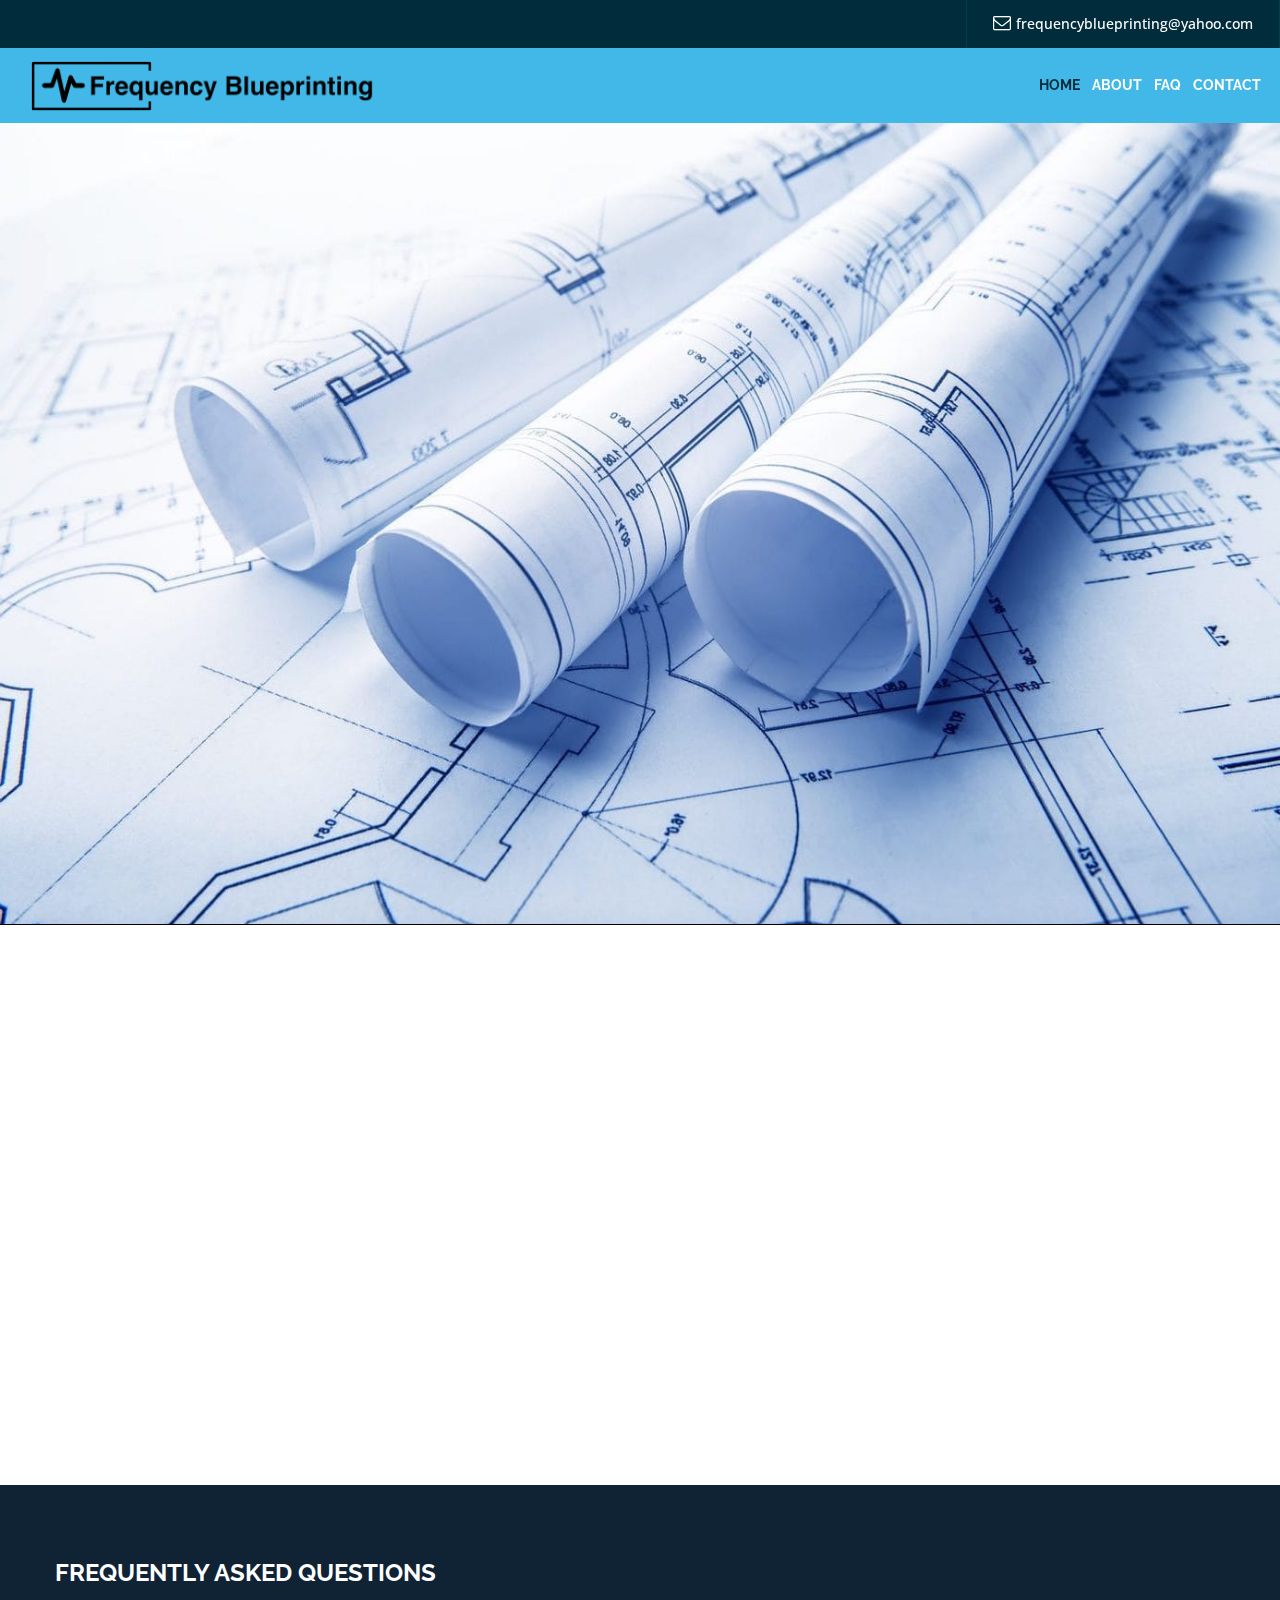
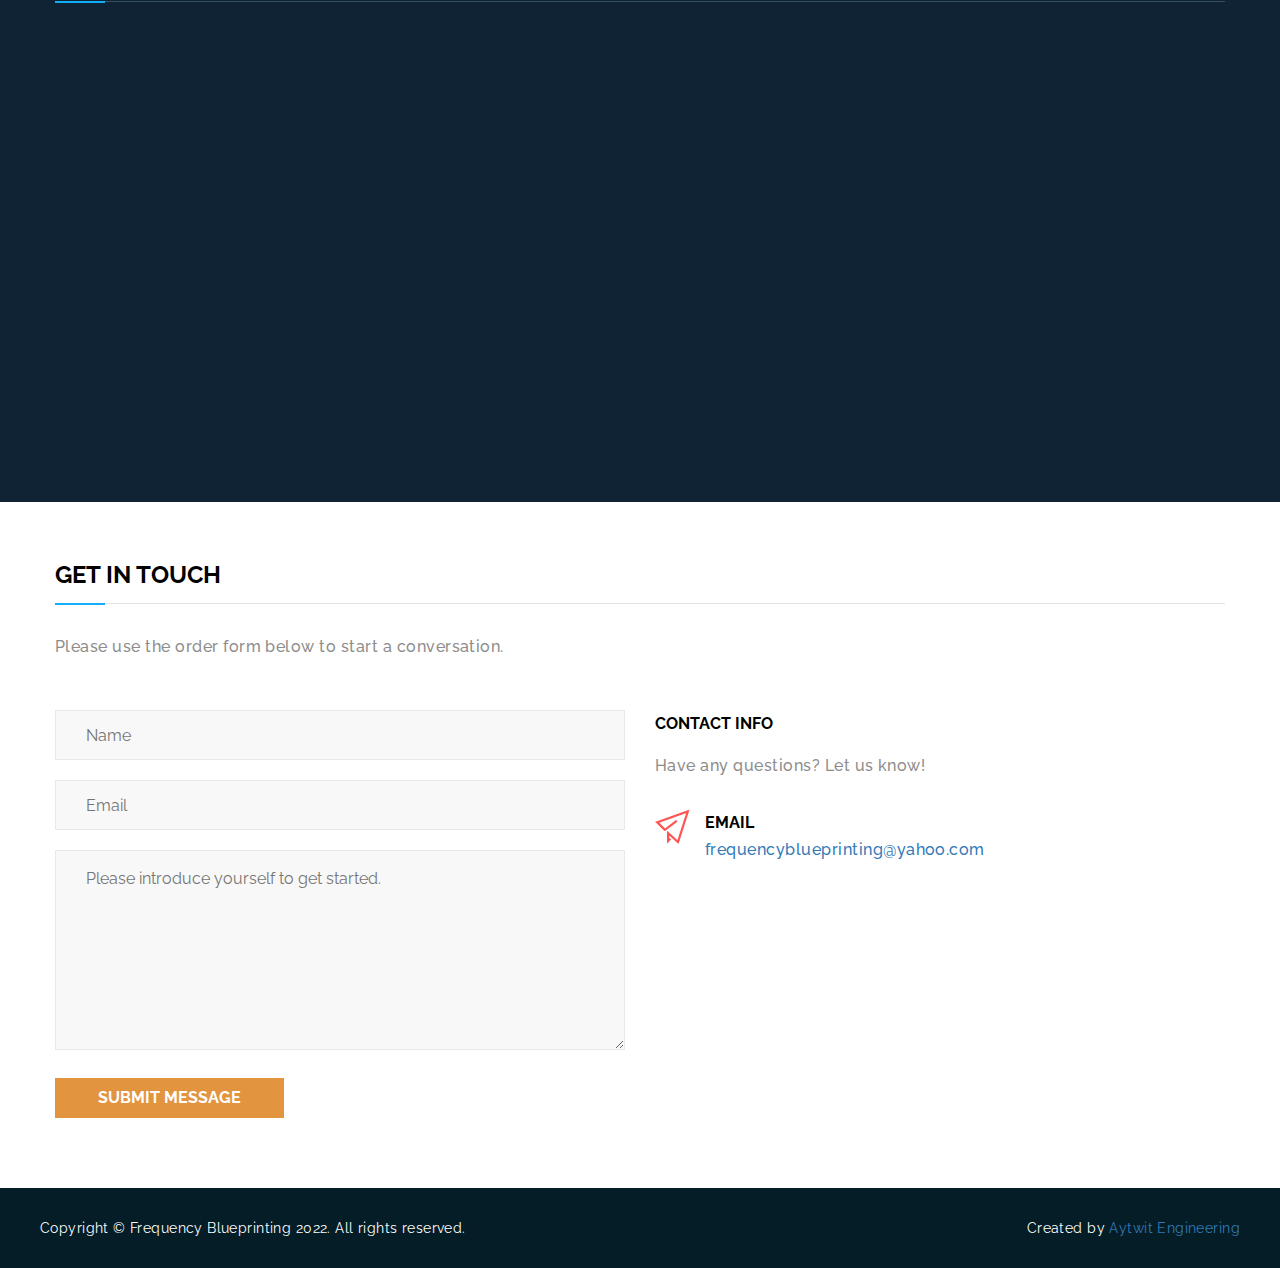
<file: index.html>
<!DOCTYPE html>
<html lang="en">
<head>
	<meta charset="UTF-8">
	<title>Frequency Blueprinting</title>
	
	<!-- Responsive Meta Tag -->
	<meta name="viewport" content="width=device-width, initial-scale=1">
	
	<link rel="apple-touch-icon" sizes="180x180" href="/apple-touch-icon.png">
	<link rel="icon" type="image/png" sizes="32x32" href="/favicon-32x32.png">
	<link rel="icon" type="image/png" sizes="16x16" href="/favicon-16x16.png">
	<link rel="manifest" href="/site.webmanifest">
	<link rel="mask-icon" href="/safari-pinned-tab.svg" color="#5bbad5">
	<meta name="msapplication-TileColor" content="#da532c">
	<meta name="theme-color" content="#ffffff">

	<meta property="og:title" content="Frequency Blueprinting" />
	<meta property="og:description" content="Just three songs can decode your reality..." />
	<meta property="og:type" content="website" />
	<meta property="og:image" content="/apple-touch-icon.png" />

	<!-- main stylesheet -->
	<link rel="stylesheet" href="css/style.css">
	<!-- responsive stylesheet -->
	<link rel="stylesheet" href="css/responsive.css">


	<!--[if lt IE 9]>
		<script src="http://html5shim.googlecode.com/svn/trunk/html5.js"></script>
	<![endif]-->
	<!--[if lt IE 9]>
		<script src="js/respond.js"></script>
	<![endif]-->


</head>
<body>
	
	<!-- preloader -->
	<!-- <div class="preloader"></div> -->

	<!-- #topbar -->
	<section id="topbar" class="home-v2">
		<div style="width:100%;" class="container">
			<div class="row">
				<div style="display:none;" class="social pull-left">
					<ul>
						<li><a href="#"><i class="fa fa-facebook"></i></a></li>
						<li><a href="#"><i class="fa fa-twitter"></i></a></li>
						<li><a href="#"><i class="fa fa-google-plus"></i></a></li>
						<li><a href="#"><i class="fa fa-linkedin"></i></a></li>
					</ul>
				</div> <!-- /.social -->
				<div class="contact-info pull-right">
					<ul>
						<li><a href="mailto:frequencyblueprinting@yahoo.com" class="hvr-bounce-to-bottom"><i class="fa fa-envelope-o"></i>frequencyblueprinting@yahoo.com</a></li>
					</ul>
				</div> <!-- /.contact-info -->
			</div>
		</div>
	</section> <!-- /#topbar -->

	<!-- header -->
	<header class="home-v2">
		<div class="search-box">
			<div class="container">
				<div class="pull-right search  col-lg-3 col-md-4 col-sm-5 col-xs-12">
					<form action="#">
						<input type="text" placeholder="Search Here"> <button type="submit"><i class="icon icon-Search"></i></button>
					</form>
				</div>
			</div>
		</div>
		<div class="cart-box">
			<div class="container">
				<div class="pull-right cart col-lg-6 col-xs-12">
					<p><i class="icon icon-FullShoppingCart"></i> You Have <span>1 Item</span> in your Cart. Price is <span>$199</span></p>
				</div>
			</div>
		</div>
		<div style="width:100%; margin-left:0px; padding-left:0px; margin-right:0px; padding-right:0px;" class="container">
			<div style="margin-left:0px;" lass="row">
				<div style="float: left; margin-left: 30px; padding-left:0px; width:360px; margin-top: 12px;" class="col-lg-3 col-md-4 col-lg-offset-0 col-md-offset-4 logo">
					<a href="index.html">
						<img src="top_menu_image.png" alt="5D Services">
					</a>
				</div>
				<nav style="width:450px; margin-top:0px; float: right; right:0;" class="col-lg-9 col-md-12 col-lg-pull-0 col-md-pull-1 mainmenu-container">
					<ul style="display:none;" class="top-icons-wrap pull-right">
						<li class="top-icons search"><a href="#"><i class="icon icon-Search"></i></a></li>
						<li class="top-icons cart"><a href="#"><i class="icon icon-ShoppingCart"></i></a></li>
					</ul>
					<button style="display:none;" class="mainmenu-toggler">
						<i class="fa fa-bars"></i>
					</button>
					<ul class="mainmenu one-page-scroll-menu pull-right">
						<li class="scrollToLink current">
							<a href="#topbar" class="hvr-overline-from-left">Home</a>
						</li>
						<li class="scrollToLink">
							<a href="#who-we-are" class="hvr-overline-from-left">About</a>
						</li>
						<!-- <li class="scrollToLink">
							<a href="#our-projects" class="hvr-overline-from-left">Projects</a>
						</li> -->
						<!-- <li class="scrollToLink">
							<a href="#our-specialist" class="hvr-overline-from-left">Team</a>
						</li> -->
						<li class="scrollToLink">
							<a href="#pricing-faq" class="hvr-overline-from-left">FAQ</a>
						</li>
						<!-- <li class="scrollToLink">
							<a href="#blog" class="hvr-overline-from-left">Blog</a>
						</li> -->
						<li class="scrollToLink"><a href="#contact-content" class="hvr-overline-from-left">Contact</a></li>
					</ul>
				</nav>
			</div>
		</div>
	</header> <!-- /header -->

	<!-- #banner -->
	<section id="banner">
		<div class="banner-container">
			<div class="banner home-v2">
				<ul>

					<!-- <li 
						class="slider-1" 
						data-transition="fade" 
						data-slotamount="7" 
						data-thumb="img/slides/image4.jpg"
						data-title="EXPERTISE YOU CAN TRUST">
						
						<img 
							src="img/slides/image4.jpg" 
							data-bgrepeat="no-repeat" 
							data-bgfit="cover" 
							data-bgposition="top center"
							alt="slider image">
						
						<div 
							class="caption fadeIn banner-txt col-lg-5 tp-resizeme" 
							data-x="0" 
							data-y="110" 
							data-speed="700" 
							data-start="1700"  
							data-easing="easeOutBack">

							<h1 style=""><span>Expertise</span> <br>
							you Can Trust</h1>
							<p>Lorem ipsum dolor sit amet, consectetur adipiscing elit, <br> sed do eiusmod tempor incididunt ut labore et dolore <br> magna aliqua. Ut enim ad minim veniam exercitation.</p>
							<button class="hvr-bounce-to-right">learn more</button>
						</div> 
					</li>
					<li 
						class="slider-2" 
						data-transition="fade" 
						data-slotamount="7" 
						data-thumb="img/slides/image2.jpg"
						data-title="WE ARE AVAILABLE">

						<img 
							src="img/slides/image2.jpg" 
							data-bgrepeat="no-repeat" 
							data-bgfit="cover" 
							data-bgposition="top center"
							alt="slider image">
						
						<div 
							class="caption skewfromright  light-plumber-slider-caption tp-resizeme" 
							data-x="0" 
							data-y="200" 
							data-speed="600" 
							data-start="1700" 
							data-easing="easeOutBack">

							<h1>we are available</h1>
						</div>
						<div 
							class="caption randomrotate bold-plumber-slider-caption tp-resizeme" 
							data-x="0" 
							data-y="250" 
							data-speed="500" 
							data-start="2200" 
							data-easing="easeOutBack">

							<h1>for pluming <br>solutions</h1>
						</div>
						

					</li> -->
					<li 
						style="border-bottom: 1px solid black;"
						class="slider-3" 
						data-transition="fade" 
						data-slotamount="7" 
						data-thumb="img/handyman_banner.jpeg"
						data-title="Fast response time">

						<img 
							src="./blueprint_1.jpeg" 
							data-bgrepeat="no-repeat" 
							data-bgfit="cover" 
							data-bgposition="center center"
							alt="slider image">
						
						<div 
							class="caption fade tp-resizeme bold-pxslider-caption"
							data-x="0" 
							data-y="95" 
							data-speed="500" 
							data-start="1700">
							<h1>Frequency</h1>
						</div>
						<div 
							class="caption lfl tp-resizeme light-pxslider-caption"
							data-x="0" 
							data-y="145" 
							data-speed="500" 
							data-start="2200">
							<h1>Blueprinting</h1>
						</div>
						<div 
							class="caption lfl tp-resizeme simple-pxslider-caption"
							style="background:white; border:1px solid blue;"
							data-x="0" 
							data-y="225" 
							data-speed="500" 
							data-start="2400">
							<i class="fa fa-check"></i>Puzzled With Life?
						</div>
						<div 
							class="caption lfl tp-resizeme simple-pxslider-caption"
							style="background:white; border:1px solid blue;"
							data-x="0" 
							data-y="290" 
							data-speed="500" 
							data-start="2600">
							<i class="fa fa-check"></i>Music Playing In Your Head?
						</div>
						<div 
							class="caption lfl tp-resizeme simple-pxslider-caption"
							style="background:white; border:1px solid blue;"
							data-x="0" 
							data-y="355" 
							data-speed="500" 
							data-start="2800">
							<i class="fa fa-check"></i>Let The Music Guide You...
						</div>

					</li>

				</ul>
			</div>
		</div>
	</section> <!-- /#banner -->


	<!-- #request-a-qoute-container -->
	<section style="display:none;" id="request-a-qoute-container">
		<div class="container">
			<div class="row">
				<div class="col-lg-12">
					<div class="tab-title">
						<ul>
							<li data-tab-title="residential"><span class="active">REsidential</span></li>
							<li data-tab-title="commercial"><span>commercial</span></li>
						</ul>
					</div>
					<div class="tab-content">
						<div id="residential">
							<form class="rqa-form" action="rqa-send-email.php">
								<ul class="clearfix">
									<li>
										<label>Name:</label>
										<input type="text" name="name" placeholder="Enter your Name">
									</li>
									<li>
										<label>Email:</label>
										<input type="text" name="email" placeholder="Enter your Email">
									</li>
									<li>
										<label>Phone:</label>
										<input type="text" name="phone" placeholder="Enter your Phone">
									</li>
									<li>
										<label>City:</label>
										<input type="text" name="city" placeholder="Enter your City">
									</li>
									<li>
										<label>&nbsp;</label>
										<button type="submit" class="hvr-bounce-to-right">Get a Qoute</button>
									</li>
								</ul>
							</form>
						</div>
						<div id="commercial">
							<form class="rqa-form" action="rqa-send-email.php">
								<ul class="clearfix">
									<li>
										<label>Name:</label>
										<input type="text" name="name" placeholder="Enter your Name">
									</li>
									<li>
										<label>Email:</label>
										<input type="text" name="email" placeholder="Enter your Email">
									</li>
									<li>
										<label>Phone:</label>
										<input type="text" name="phone" placeholder="Enter your Phone">
									</li>
									<li>
										<label>City:</label>
										<input type="text" name="city" placeholder="Enter your City">
									</li>
									<li>
										<label>&nbsp;</label>
										<button type="submit" class="hvr-bounce-to-right">Get a Qoute</button>
									</li>
								</ul>
							</form>
						</div>
					</div>
					<button class="request-a-qoute-with-tooltip hvr-bounce-to-right">Request A Qoute <i class="fa fa-caret-down"></i></button>
				</div>
			</div>
		</div>
	</section><!-- /#request-a-qoute-container -->

	<style>
		.img-border {
			border: 1px solid black;
		}
	</style>

	
	<!-- #who-we-are -->
	<section id="who-we-are">
		<div class="container">
			<div class="row">
				<div style="" class="col-lg-6 col-md-12 large-box col-sm-12 col-xs-12 wow zoomIn hvr-float-shadow" data-wow-duration=".5s">
					<div style="height:100%;" class="col-lg-6 col-md-6 col-sm-6 col-xs-6">
						<img style="height:100%; object-fit: cover" src="paul_profile_main.jpg" alt="">
					</div>
					<div style="height:100%; background: rgba(227, 148, 63, 1.0);" class="col-lg-6 col-md-6 col-sm-6 col-xs-6">
						<h2 style="text-transform: none; font-size:20px;">Hi, I'm Paul!</h2>
						<p style="font-size:120%;">I'm the creator of Frequency Blueprinting. You give me three songs which are always playing in your head, and I decipher the meaning to lead you to deeper understanding of yourself.</p>
					</div>
				</div>
				<div class="col-lg-3 col-md-6 col-sm-6 col-xs-12 single-box wow zoomIn" data-wow-duration=".5s" data-wow-delay=".5s">
					<!-- <div class="img-holder"> -->
					<div class="">
						<img class="img-border" src="./about_pic_1_cropped.jpg" alt="">
					</div>
					<h2>Music Is The Key</h2>
					<p>It's like software running over and over in your mind, trying to tell you something important. I will decode this mysterious software into plain English.</p>
				</div>
				<div class="col-lg-3 col-md-6 col-sm-6 col-xs-12 single-box wow zoomIn" data-wow-duration=".5s" data-wow-delay="1s">
					<!-- <div class="img-holder"> -->
					<div class="">
						<img class="img-border" src="./about_pic_2_cropped.jpg" alt="">
					</div>
					<h2>Everything Is Frequency</h2>
					<p>When your music is decoded this leads to greater awareness of your frequency levels, and awareness leads to inevitable positive change.</p>
				</div>
			</div>
		</div>
	</section> <!-- /#who-we-are -->

	<style>

		.col-lg-4.col-md-4.col-sm-4.col-xs-4.zoomIn > img {
			display:none;
		}
	</style>

	<!-- #pricing-faq -->
	<section id="pricing-faq" class="home-v2">
		<!-- <div class="parallax-container">
			<div class="parallax bg-img-sharp-effect" data-velocity="-.5"  style="background-image: url(img/tools_orig.jpeg);"></div>
		</div> -->
		<div class="container">
			<div class="section-title">
				<h1>Frequently Asked Questions</h1>
			</div>
			<div class="row">
				<div class="col-lg-12">
					<ul>
						<li class="wow fadeIn" data-wow-duration=".25s" data-wow-delay=".2s">
							<h2>How does this work?</h2>
							<p>It's very simple: you give me three songs that are always playing through your head. These songs are like software running in your brain on a loop. You don't know why they're stuck in your head but they're trying to tell you something important. Break the cycle!</p>
						</li>
						<li class="wow fadeIn" data-wow-duration=".25s" data-wow-delay=".2s">
							<h2>What can I expect?</h2>
							<p>After you provide your songs, please allow up to three business days for the decoding process. After the process is complete you will receive a call detailing what the music's deeper meaning is in your life. Awareness leads to inevitable positive change.</p>
						</li>
						<li class="wow fadeIn" data-wow-duration=".25s" data-wow-delay=".2s">
							<h2>How does pricing work?</h2>
							<p>One-time payment of $XXX.00 for decoding three songs.</p>
						</li>
						<li class="wow fadeIn" data-wow-duration=".25s" data-wow-delay=".4s">
							<h2>What forms of payment do you accept?</h2>
							<p>We accept many forms of payment. Cash, PayPal, Venmo, Check, Credit Card, you name it. Even Cryptocurrency!</p>
						</li>
					</ul>
				</div>
			</div>
		</div>
	</section><!-- /#pricing-faq -->

	<!-- #contact-content -->
	<section id="contact-content" class="home-v2">
		<div class="container">
			<div class="section-title">
				<h1>Get In Touch</h1>
			</div>				
			<p>Please use the order form below to start a conversation.</p>
			<div class="row">	
				<div style="height:unset;" class="col-lg-6 col-md-6 col-sm-8 col-xs-12 ">
					<form id="contact-form-elem" class="contact-form">
						<p><input id="contact-us-name" type="text" name="name" placeholder="Name"></p>
						<p><input id="contact-us-email" type="text" name="email" placeholder="Email"></p>
						<!-- <p><input type="text" name="subject" placeholder="Subject"></p> -->
						<p><textarea id="contact-us-message" name="message" placeholder="Please introduce yourself to get started."></textarea></p>
						<p><button style="z-index:100;" id="contact-us-submit-button">Submit Message</button></p>
					</form>
				</div>
				<div style="margin-left:0px;" class="col-lg-5 col-md-6 col-sm-4 col-xs-12  col-lg-offset-1  col-md-offset-0  col-sm-offset-0  col-xs-offset-0 contact-info">
					<h3>Contact info</h3>
					<p>Have any questions? Let us know!</p>
					<ul>
						
						<li class="clearfix">
							<img src="img/contact-page/icon/2.png" alt=""> 
							<div class="content">
								<h4>Email</h4>
								<p><a href="mailto:frequencyblueprinting@yahoo.com">frequencyblueprinting@yahoo.com</a></p>
							</div>
						</li>
					</ul>
				</div>
			</div>
		</div>
	</section> <!-- /#contact-content -->
	
	<!-- .google-map-container -->
	<section style="height:0px;" class="google-map-full-container">
		<div style="height:0px;" class="google-map" id="home-footer-google-map" data-map-lat="-37.812802" data-map-lng="144.956981"  data-map-zoom="12"></div>
	</section> <!-- /.google-map-container -->


	<!-- #clients -->
	<section style="display:none;" id="clients">
		<div class="container">
			<div class="row">
				<div class="col-lg-12 col-md-12">
					<div class="owl-carousel owl-theme">
						<div class="item">
							<img src="img/clients/1.png" alt="">
						</div>
						<div class="item">
							<img src="img/clients/2.png" alt="">
						</div>
						<div class="item">
							<img src="img/clients/3.png" alt="">
						</div>
						<div class="item">
							<img src="img/clients/4.png" alt="">
						</div>
						<div class="item">
							<img src="img/clients/5.png" alt="">
						</div>
						<div class="item">
							<img src="img/clients/3.png" alt="">
						</div>
						<div class="item">
							<img src="img/clients/4.png" alt="">
						</div>
						<div class="item">
							<img src="img/clients/5.png" alt="">
						</div>
					</div>
				</div>
			</div>
		</div>
	</section> <!-- /#clients -->

	<!-- #subscribe-section -->
	<section style="display:none;"" id="subscribe-section">
		<div class="container">
			<div class="row">
				<div class="col-lg-5 col-md-6">
					<h2>subscribe for updates</h2>
					<p>Join our newsletter and get access to the latest coupon, offers, <br>discounted services announcements and much more!</p>
				</div>
				<div class="col-lg-7 col-md-6">
					<form action="#" class="subscribe-form-wrap row">
						<input type="text" placeholder="Enter your email address">
						<button type="submit" class="hvr-bounce-to-right" >subscribe</button>
					</form>
				</div>
			</div>
		</div>
	</section> <!-- /#subscribe-section -->

	<!-- footer -->
	<footer style="display:none;">
		<div class="container">
			<div class="row">
				<div class="col-lg-12 col-md-12">
					<div style="display:none;" class="request-for-qoute-wrap"><a href="contact.html" class="request-for-qoute wow slideInDown hvr-bounce-to-right">Request for a Free Quote</a></div>
					<nav class="footer-menu">
						<button class="footer-nav-toggler hvr-bounce-to-right">Footer Menu <i class="fa fa-bars"></i></button>
						<ul>
							<li><a href="index.html">Home</a></li>
							<li><a href="about.html">About Us</a></li>
							<li><a href="services.html">Services</a></li>
							<li><a href="project-v1.html">Projects</a></li>
							<li><a href="blog.html">Blog</a></li>
							<li><a href="contact.html">Contact Us</a></li>
						</ul>
					</nav>
				</div>
			</div>
			<div class="row">
				<!-- .widget -->
				<div class="col-lg-3 col-md-3 col-sm-6 col-xs-6 widget">
					<h3>About Us</h3>
					<p>Lorem ipsum dolor sit amet, consect- <br>etur adipiscing elit, sed do eiusmod tempor incididunt ut labore et dolore magna ali qua. Ut enim ad minim veniam, quis no strud exercitation ullamco. Ut enim ad minim.</p>
					<a href="#" class="read-more">Read More <i class="fa fa-angle-double-right"></i></a>
					<ul class="social">
						<li><a href="#" class="hvr-radial-out"><i class="fa fa-facebook"></i></a></li>
						<li><a href="#" class="hvr-radial-out"><i class="fa fa-twitter"></i></a></li>
						<li><a href="#" class="hvr-radial-out"><i class="fa fa-google-plus"></i></a></li>
						<li><a href="#" class="hvr-radial-out"><i class="fa fa-linkedin"></i></a></li>
					</ul>
				</div> <!-- /.widget -->
				<!-- .widget -->
				<div style="visibility:hidden;" class="col-lg-3 col-md-3 col-sm-6 col-xs-6 widget">
					<h3>popular Posts</h3>
					<ul class="popular-post">
						<li>
							<a href="#"><h5>Neque porro quisquam est, qui dolorem ipsum quia dolor sit amet.</h5></a>
							<p class="date">June 02, 2015</p>
						</li>
						<li>
							<a href="#"><h5>Neque porro quisquam est, qui dolorem ipsum quia dolor sit amet.</h5></a>
							<p class="date">June 02, 2015</p>
						</li>
						<li>
							<a href="#"><h5>Neque porro quisquam est, qui dolorem ipsum quia dolor sit amet.</h5></a>
							<p class="date">June 02, 2015</p>
						</li>
					</ul>
				</div>
				<!-- /.widget -->
				<!-- .widget -->
				<div class="col-lg-3 col-md-3 col-sm-6 col-xs-6 widget">
					<h3>Get in Touch</h3>
					<ul class="contact-info">
						<li><i class="fa fa-map-marker"></i> Lorance Road 542B, Tailstoi Town <br>5248 MT, Wordwide Country</li>
						<li><i class="fa fa-phone"></i> 01865 524 8503</li>
						<li><i class="fa fa-envelope-o"></i> contact@plumberx.com</li>
						<li><i class="fa fa-globe"></i> http://plumberx.com</li>
					</ul>
				</div> <!-- /.widget -->
				<!-- .widget -->
				<div class="col-lg-3 col-md-3 col-sm-6 col-xs-6 widget">
					<img class="positioned wow slideInUp " src="img/resources/footer-man.png" alt="">
				</div> <!-- /.widget -->
			</div>
		</div>
	</footer> <!-- /footer -->
	
	<!-- #bottom-bar -->
	<section id="bottom-bar">
		<div class="container">
			<div class="row">
				<!-- .copyright -->
				<div class="copyright pull-left">
					<p style="color:white;">Copyright &copy; Frequency Blueprinting 2022. All rights reserved.</p>
				</div> <!-- /.copyright -->
				<!-- .credit -->
				<div class="credit pull-right">
					<p style="color:white;">Created by <a href="https://aytwit.com">Aytwit Engineering</a></p>
				</div> <!-- /.credit -->
			</div>
		</div> 
	</section><!-- /#bottom-bar -->
	
	<script src="js/jquery.min.js"></script> <!-- jQuery JS -->
	<script src="js/bootstrap.min.js"></script> <!-- BootStrap JS -->
	<!-- <script src="js/gmap.js"></script> -->
	<script src="js/wow.js"></script> <!-- WOW JS -->
	<script src="js/isotope.pkgd.min.js"></script> <!-- iSotope JS -->
	<script src="js/owl.carousel.min.js"></script> <!-- OWL Carousle JS -->
	<script src="js/jquery.themepunch.tools.min.js"></script> <!-- Revolution Slider Tools -->
	<script src="js/jquery.themepunch.revolution.min.js"></script> <!-- Revolution Slider -->
	<script src="js/jquery.fancybox.pack.js"></script> <!-- FancyBox -->
	<script src="js/validate.js"></script> <!-- Form Validator JS -->
	<script src="js/jquery.appear.js"></script> <!-- appear JS -->
	<script src="js/jquery.countTo.js"></script> <!-- Count To JS -->
	<script src="js/jquery.scrolly.js"></script> <!-- Scrolly JS -->
	<script src="js/jquery.easing.min.js"></script> <!-- EaseIng JS -->
	<script src="js/custom.js"></script> <!-- Custom JS -->

	<script>
		function getFormData($form){
			var unindexed_array = $form.serializeArray();
			var indexed_array = {};

			$.map(unindexed_array, function(n, i){
				indexed_array[n['name']] = n['value'];
			});

			return indexed_array;
		}

		$("#contact-us-submit-button").on("click", function() {
			console.log("Made it here");

			$form = $("#contact-form-elem");

			$form.validate();

			message = getFormData($form);
			// console.log(message);

			if ( $form.valid() ) {
				$.ajax({
					url: "https://formspree.io/f/xvoygrov", 
					method: "POST",
					data: message,
					dataType: "json",
					success: function() {
						var nameElem = document.getElementById("contact-us-name");
						var emailElem = document.getElementById("contact-us-email");
						var messageElem = document.getElementById("contact-us-message");

						nameElem.value = "";
						emailElem.value = "";
						messageElem.value = "";

						alert("Thank you for your message! We will be in contact with you shortly.");
					}
				});
			}
			
			// alert('Thanks for the email, we\'ll be in touch promptly.');
			return true;
		});
	</script>

</body>
</html>
</file>
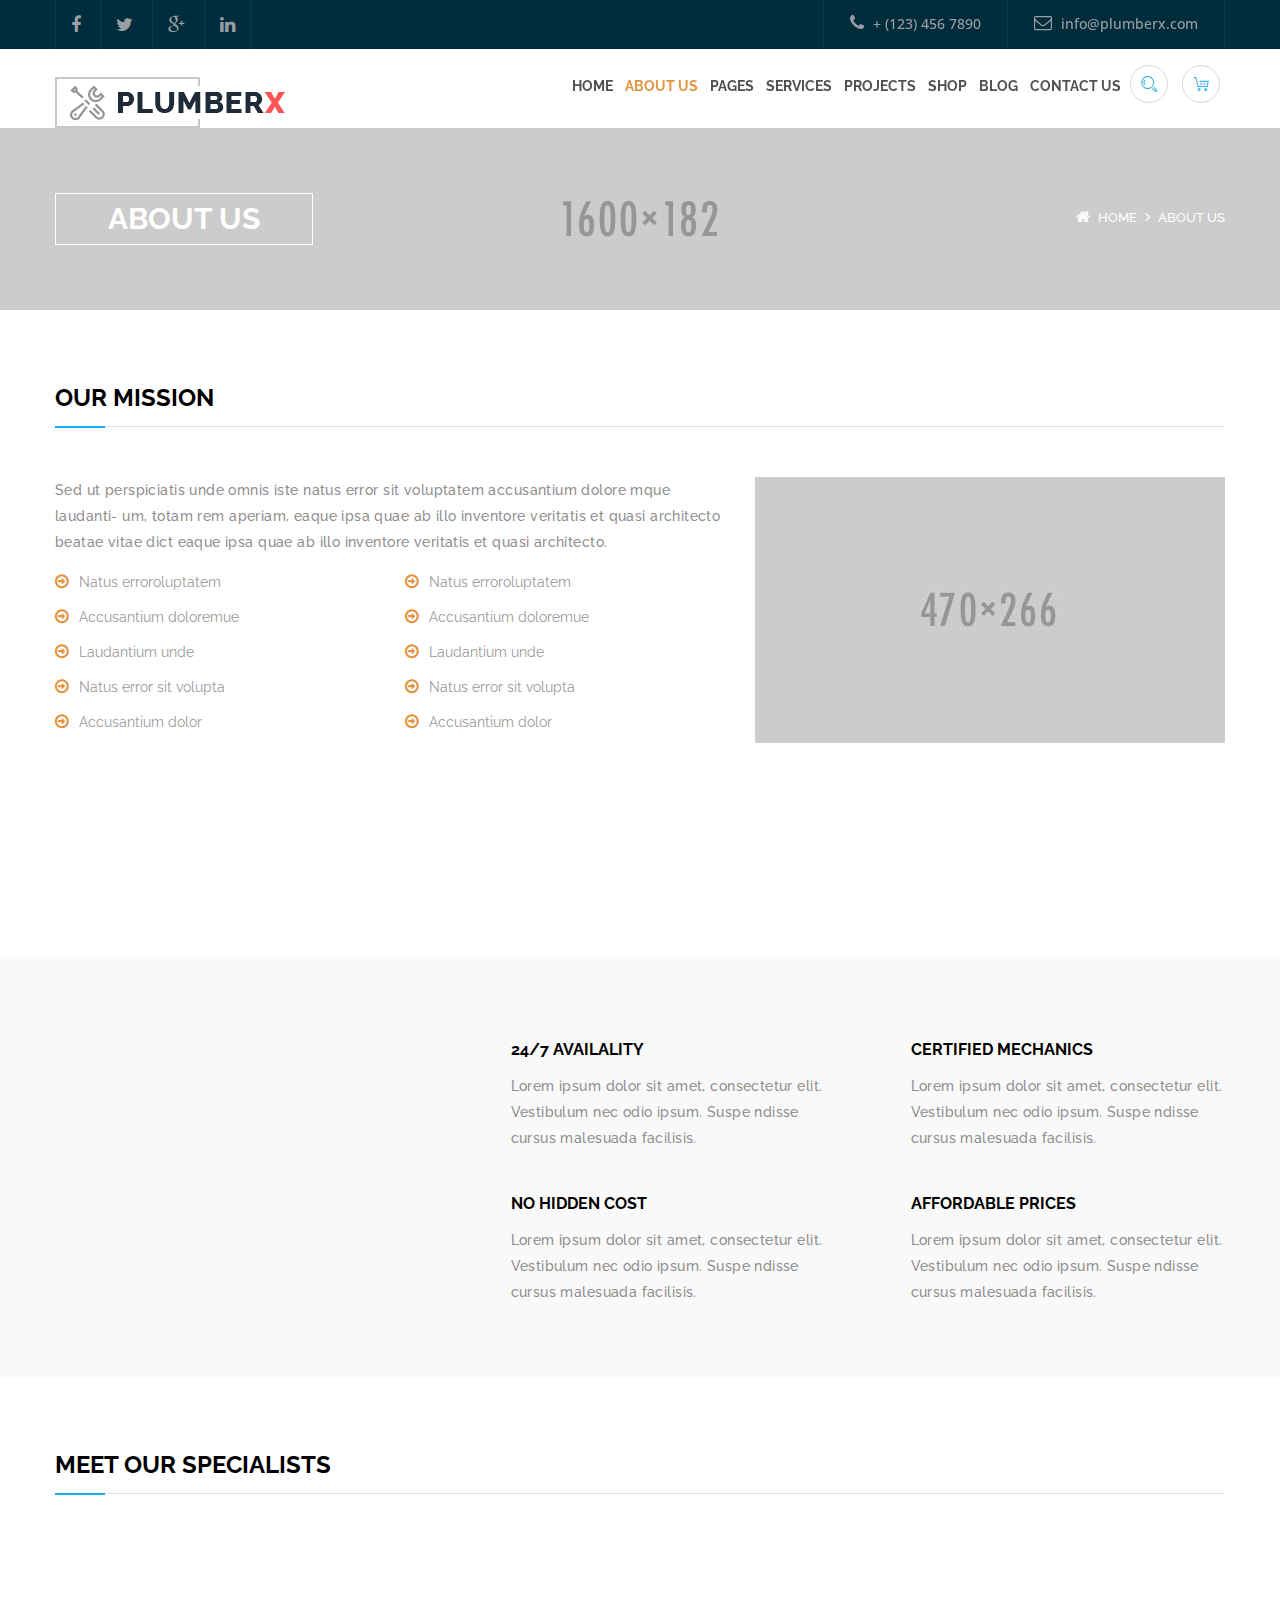
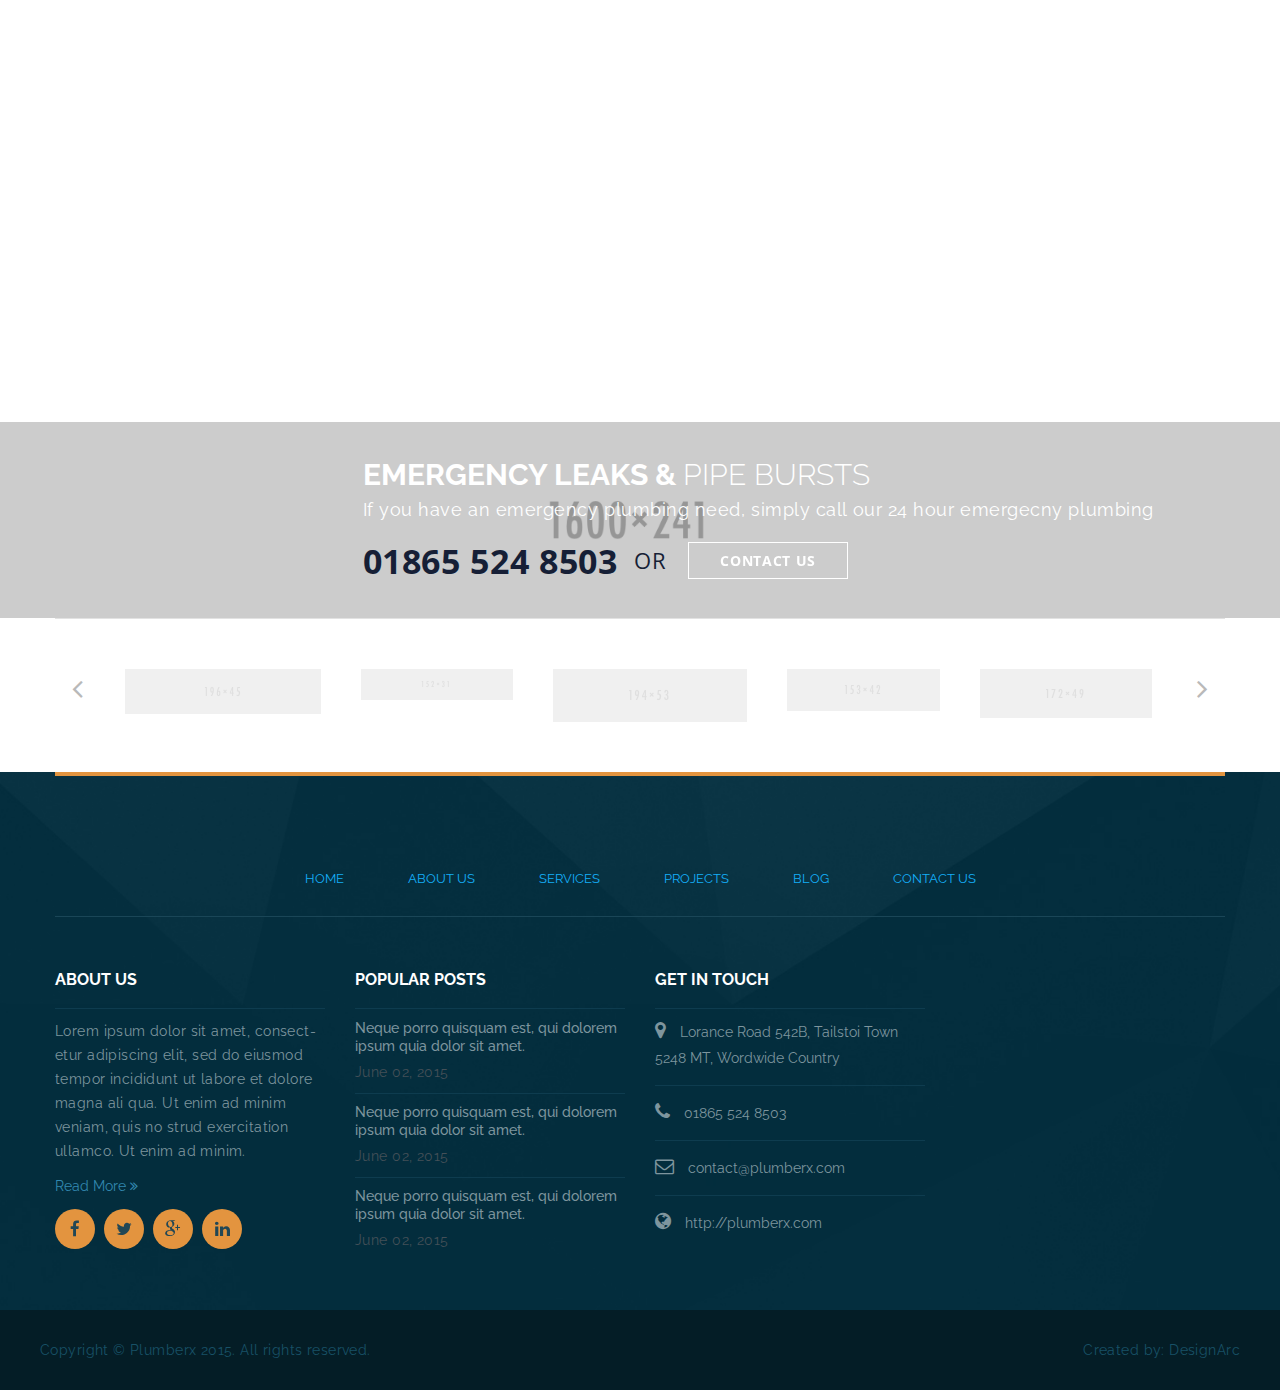
<file: about.html>
<!DOCTYPE html>
<html lang="en">
<head>
	<meta charset="UTF-8">
	<title>PlumberX || Responsive HTML Template</title>
	
	<!-- Responsive Meta Tag -->
	<meta name="viewport" content="width=device-width, initial-scale=1">

	<!-- main stylesheet -->
	<link rel="stylesheet" href="css/style.css">
	<!-- responsive stylesheet -->
	<link rel="stylesheet" href="css/responsive.css">


	<!--[if lt IE 9]>
		<script src="http://html5shim.googlecode.com/svn/trunk/html5.js"></script>
	<![endif]-->
	<!--[if lt IE 9]>
		<script src="js/respond.js"></script>
	<![endif]-->


</head>
<body>

	<!-- preloader -->
	<div class="preloader"></div>
	
	<!-- #topbar -->
	<section id="topbar">
		<div class="container">
			<div class="row">
				<div class="social pull-left">
					<ul>
						<li><a href="#"><i class="fa fa-facebook"></i></a></li>
						<li><a href="#"><i class="fa fa-twitter"></i></a></li>
						<li><a href="#"><i class="fa fa-google-plus"></i></a></li>
						<li><a href="#"><i class="fa fa-linkedin"></i></a></li>
					</ul>
				</div> <!-- /.social -->
				<div class="contact-info pull-right">
					<ul>
						<li><a href="tel:+1234567890" class="hvr-bounce-to-bottom"><i class="fa fa-phone"></i>  + (123) 456 7890 </a></li>
						<li><a href="mailto:info@plumberx.com" class="hvr-bounce-to-bottom"><i class="fa fa-envelope-o"></i> info@plumberx.com</a></li>
					</ul>
				</div> <!-- /.contact-info -->
			</div>
		</div>
	</section> <!-- /#topbar -->

	<!-- header -->
	<header>
		<div class="search-box">
			<div class="container">
				<div class="pull-right search  col-lg-3 col-md-4 col-sm-5 col-xs-12">
					<form action="#">
						<input type="text" placeholder="Search Here"> <button type="submit"><i class="icon icon-Search"></i></button>
					</form>
				</div>
			</div>
		</div>
		<div class="cart-box">
			<div class="container">
				<div class="pull-right cart col-lg-6 col-xs-12">
					<p><i class="icon icon-FullShoppingCart"></i> You Have <span>1 Item</span> in your Cart. Price is <span>$199</span></p>
				</div>
			</div>
		</div>
		<div class="container">
			<div class="row">
				<div class="col-lg-3 col-md-4 col-lg-offset-0 col-md-offset-4 logo">
					<a href="index.html">
						<img src="img/resources/logo.png" alt="Plumberx">
					</a>
				</div>
				<nav class="col-lg-9 col-md-12 col-lg-pull-0 col-md-pull-1 mainmenu-container">
					<ul class="top-icons-wrap pull-right">
						<li class="top-icons search"><a href="#"><i class="icon icon-Search"></i></a></li>
						<li class="top-icons cart"><a href="#"><i class="icon icon-ShoppingCart"></i></a></li>
					</ul>
					<button class="mainmenu-toggler">
						<i class="fa fa-bars"></i>
					</button>
					<ul class="mainmenu pull-right">
						<li class="dropdown">
							<a href="index.html" class="hvr-overline-from-left">Home</a>
							<ul class="submenu">
								<li><a href="index-v2.html">One Page Version</a></li>
								<li class="dropdown">
									<a href="header-v1.html">Header Variations</a>
									<ul class="submenu">
										<li><a href="header-v1.html">Header V1</a></li>
										<li><a href="header-v2.html">Header V2</a></li>
										<li><a href="header-v3.html">Header V3</a></li>
										<li><a href="header-v4.html">Header V4</a></li>
									</ul>
								</li>
							</ul>
						</li>
						<li class="current dropdown">
							<a href="about.html" class="hvr-overline-from-left">About Us</a>
							<ul class="submenu">
								<li><a href="team.html">Our Team</a></li>
								<li class="dropdown"><a href="testimonials-v1.html">Testimonial</a>
									<ul class="submenu">
										<li><a href="testimonials-v1.html">Testimonial V1</a></li>
										<li><a href="testimonials-v2.html">Testimonial V2</a></li>
									</ul>
								</li>
								<li><a href="faq.html">FAQ</a></li>
							</ul>
						</li>
						<li class="dropdown">
							<a href="#" class="hvr-overline-from-left">Pages</a>
							<ul class="submenu">
								<li><a href="search-result.html">Search Results</a></li>
								<li><a href="no-search-results.html">No serarch result</a></li>
								<li><a href="404.html">404 Page</a></li>
							</ul>
						</li>
						<li class="dropdown"><a href="services.html" class="hvr-overline-from-left">Services</a>
							<ul class="submenu">
								<li><a href="pricing.html">Pricing</a></li>
								
							</ul>
						</li>
						<li class="dropdown">
							<a href="project-v1.html" class="hvr-overline-from-left">Projects</a>
							<ul class="submenu">
								<li><a href="project-v1.html">Projects V1</a></li>
								<li><a href="project-v2.html">Projects V2</a></li>
								<li><a href="project-v3.html">Projects V3</a></li>
								<li><a href="project-v4.html">Projects V4</a></li>
								<li><a href="project-v5.html">Projects V5</a></li>
							</ul>
						</li>
						<li class="dropdown">
							<a href="shop.html" class="hvr-overline-from-left">Shop</a>
							<ul class="submenu">
								<li><a href="product-details.html">Product Details</a></li>
								<li><a href="cart-page.html">Cart Page</a></li>
								<li><a href="checkout-page.html">Checkout Page</a></li>
							</ul>
						</li>
						<li class="dropdown">
							<a href="blog.html" class="hvr-overline-from-left">Blog</a>
							<ul class="submenu">
								<li><a href="blog-v2.html">Blog Style Two</a></li>						
								<li><a href="blog-v3.html">Blog Style Three</a></li>
								<li><a href="blog.html">Blog Left Sidebar</a></li>
								<li><a href="blog-right.html">Blog Right Sidebar</a></li>
								<li><a href="blog-single.html">Blog Details</a></li>
							</ul>
						</li>
						<li><a href="contact.html" class="hvr-overline-from-left">Contact Us</a></li>
					</ul>
				</nav>
			</div>
		</div>
	</header> <!-- /header -->
	
	<!-- #page-title -->
	<section id="page-title">
		<div class="container">
			<div class="row">
				<div class="col-lg-12">
					<!-- .title -->
					<div class="title pull-left">
						<h1>About Us</h1>
					</div> <!-- /.title -->
					<!-- .page-breadcumb -->
					<div class="page-breadcumb pull-right">
						<i class="fa fa-home"></i> <a href="index.html">Home</a> <i class="fa fa-angle-right"></i> <span>About Us</span>
					</div> <!-- /.page-breadcumb -->
				</div>
			</div>
		</div>
	</section> <!-- /#page-title -->
	
	<!-- #our-mission -->
	<section id="our-mission">
		<div class="container">
			<div class="section-title">
				<h1>Our Mission</h1>
			</div>
			<div class="row">
				<div class="col-lg-7 col-md-7 col-sm-12">
					<p>Sed ut perspiciatis unde omnis iste natus error sit voluptatem accusantium dolore mque laudanti- <br>um, totam rem aperiam, eaque ipsa quae ab illo inventore veritatis et quasi architecto beatae vitae dict eaque ipsa quae ab illo inventore veritatis et quasi architecto.</p>
					<div class="row">
						<div class="col-lg-6 col-md-6 col-xs-6">
							<ul>
								<li><i class="fa fa-arrow-circle-o-right"></i>Natus erroroluptatem</li>
								<li><i class="fa fa-arrow-circle-o-right"></i>Accusantium doloremue</li>
								<li><i class="fa fa-arrow-circle-o-right"></i>Laudantium unde </li>
								<li><i class="fa fa-arrow-circle-o-right"></i>Natus error sit volupta</li>
								<li><i class="fa fa-arrow-circle-o-right"></i>Accusantium dolor</li>										
							</ul>
						</div>
						<div class="col-lg-6 col-md-6 col-xs-6">
							<ul>
								<li><i class="fa fa-arrow-circle-o-right"></i>Natus erroroluptatem</li>
								<li><i class="fa fa-arrow-circle-o-right"></i>Accusantium doloremue</li>
								<li><i class="fa fa-arrow-circle-o-right"></i>Laudantium unde </li>
								<li><i class="fa fa-arrow-circle-o-right"></i>Natus error sit volupta</li>
								<li><i class="fa fa-arrow-circle-o-right"></i>Accusantium dolor</li>										
							</ul>
						</div>
					</div>
				</div>
				<div class="col-lg-5 col-md-5 col-sm-12">
					<div class="img-holder">
						<img src="img/about/1.jpg" alt="">
					</div>
				</div>
			</div>
		</div>
	</section> <!-- /#our-mission -->


	<section id="featured">
		<div class="container">
			<div class="row">
				<div class="col-lg-8 col-md-8 pull-right">
					<div class="col-lg-6 col-md-6">
						<div class="content clearfix">
							<div class="img-wrap pull-left wow fadeIn" data-wow-offset="3">
								<img src="img/about/icon/1.png" alt="">
							</div>
							<div class="content-wrap pull-right">
								<h2>24/7 availality</h2>
								<p>Lorem ipsum dolor sit amet, consectetur elit. Vestibulum nec odio ipsum. Suspe ndisse cursus malesuada facilisis.</p>
							</div>
						</div>
						<div class="content clearfix">
							<div class="img-wrap pull-left wow fadeIn" data-wow-delay=".3s" data-wow-offset="3">
								<img src="img/about/icon/2.png" alt="">
							</div>
							<div class="content-wrap pull-right">
								<h2>No hidden cost</h2>
								<p>Lorem ipsum dolor sit amet, consectetur elit. Vestibulum nec odio ipsum. Suspe ndisse cursus malesuada facilisis.</p>
							</div>
						</div>
					</div>
					<div class="col-lg-6 col-md-6 ">
						<div class="content clearfix">
							<div class="img-wrap pull-left wow fadeIn" data-wow-delay=".6s" data-wow-offset="3">
								<img src="img/about/icon/3.png" alt="">
							</div>
							<div class="content-wrap pull-right">
								<h2>Certified Mechanics</h2>
								<p>Lorem ipsum dolor sit amet, consectetur elit. Vestibulum nec odio ipsum. Suspe ndisse cursus malesuada facilisis.</p>
							</div>
						</div>
						<div class="content clearfix">
							<div class="img-wrap pull-left wow fadeIn" data-wow-delay=".9s" data-wow-offset="3">
								<img src="img/about/icon/4.png" alt="">
							</div>
							<div class="content-wrap pull-right">
								<h2>Affordable prices</h2>
								<p>Lorem ipsum dolor sit amet, consectetur elit. Vestibulum nec odio ipsum. Suspe ndisse cursus malesuada facilisis.</p>
							</div>
						</div>
					</div>
				</div>
				<div class="col-lg-4 col-md-4 about-image pull-left wow slideInLeft" data-wow-offset="10">
					<img src="img/about/2.jpg" alt="">
				</div>
			</div>
		</div>
	</section>

	<!-- #our-specialist -->
	<section id="our-specialist">
		<div class="container">
			<div class="section-title">
				<h1>Meet our specialists</h1>
			</div>
			<div class="row">
				<div class="col-lg-3 col-md-3 col-sm-6 wow zoomIn hvr-float-shadow" data-wow-duration=".5s" data-wow-delay="0">
					<!-- .single-member -->
					<div class="single-member hvr-bounce-to-bottom">
						<img src="img/our-specialist/1.png" alt="">
						<div class="info hvr-bounce-to-top">
							<ul class="social">
								<li><a href="#"><i class="fa fa-facebook"></i></a></li>
								<li><a href="#"><i class="fa fa-twitter"></i></a></li>
								<li><a href="#"><i class="fa fa-google-plus"></i></a></li>
								<li><a href="#"><i class="fa fa-linkedin"></i></a></li>
							</ul>
							<h2>Tim cock</h2>
							<p class="position">Plumbing Mechanic</p>
						</div>
					</div> <!-- /.single-member -->
				</div>
				<div class="col-lg-3 col-md-3  col-sm-6 wow zoomIn hvr-float-shadow" data-wow-duration=".5s" data-wow-delay=".5s">
					<!-- .single-member -->
					<div class="single-member hvr-bounce-to-bottom">
						<img src="img/our-specialist/2.png" alt="">
						<div class="info hvr-bounce-to-top">
							<ul class="social">
								<li><a href="#"><i class="fa fa-facebook"></i></a></li>
								<li><a href="#"><i class="fa fa-twitter"></i></a></li>
								<li><a href="#"><i class="fa fa-google-plus"></i></a></li>
								<li><a href="#"><i class="fa fa-linkedin"></i></a></li>
							</ul>
							<h2>Rock Leue</h2>
							<p class="position">Plumbing Mechanic</p>
						</div>
					</div> <!-- /.single-member -->
				</div>
				<div class="col-lg-3 col-md-3 col-sm-6 wow zoomIn hvr-float-shadow" data-wow-duration=".5s" data-wow-delay="1s">
					<!-- .single-member -->
					<div class="single-member hvr-bounce-to-bottom">
						<img src="img/our-specialist/3.png" alt="">
						<div class="info hvr-bounce-to-top">
							<ul class="social">
								<li><a href="#"><i class="fa fa-facebook"></i></a></li>
								<li><a href="#"><i class="fa fa-twitter"></i></a></li>
								<li><a href="#"><i class="fa fa-google-plus"></i></a></li>
								<li><a href="#"><i class="fa fa-linkedin"></i></a></li>
							</ul>
							<h2>Michale cock</h2>
							<p class="position">Plumbing Mechanic</p>
						</div>
					</div> <!-- /.single-member -->
				</div>
				<div class="col-lg-3 col-md-3 col-sm-6 wow zoomIn hvr-float-shadow" data-wow-duration=".5s" data-wow-delay="1.5s">
					<!-- .single-member -->
					<div class="single-member hvr-bounce-to-bottom">
						<img src="img/our-specialist/4.png" alt="">
						<div class="info hvr-bounce-to-top">
							<ul class="social">
								<li><a href="#"><i class="fa fa-facebook"></i></a></li>
								<li><a href="#"><i class="fa fa-twitter"></i></a></li>
								<li><a href="#"><i class="fa fa-google-plus"></i></a></li>
								<li><a href="#"><i class="fa fa-linkedin"></i></a></li>
							</ul>
							<h2>Rock Leue</h2>
							<p class="position">Plumbing Mechanic</p>
						</div>
					</div> <!-- /.single-member -->
				</div>
			</div>
		</div>
	</section> <!-- /#our-specialist -->


	<!-- #emergency -->
	<section id="emergency" class="about-page">
		<div class="container">
			<div class="row">
				<div class="col-lg-3 col-md-3">
					<img class="wow bounceInLeft" src="img/emergency/man.png" alt="">
				</div>
				<div class="col-lg-offset-3 col-md-offset-3 col-lg-9 col-md-9">
					<h2>Emergency Leaks & <span>Pipe Bursts</span></h2>
					<p>If you have an emergency plumbing need, simply call our 24 hour emergecny plumbing</p>
					<p class="phone-contact"><b>01865 524 8503</b> OR <a href="contact.html" class="hvr-bounce-to-right">Contact Us</a></p>
				</div>
			</div>
		</div>
	</section> <!-- /#emergency -->


	<!-- #clients -->
	<section id="clients">
		<div class="container">
			<div class="row">
				<div class="col-lg-12">
					<div class="owl-carousel owl-theme">
						<div class="item">
							<img src="img/clients/1.png" alt="">
						</div>
						<div class="item">
							<img src="img/clients/2.png" alt="">
						</div>
						<div class="item">
							<img src="img/clients/3.png" alt="">
						</div>
						<div class="item">
							<img src="img/clients/4.png" alt="">
						</div>
						<div class="item">
							<img src="img/clients/5.png" alt="">
						</div>
						<div class="item">
							<img src="img/clients/3.png" alt="">
						</div>
						<div class="item">
							<img src="img/clients/4.png" alt="">
						</div>
						<div class="item">
							<img src="img/clients/5.png" alt="">
						</div>
					</div>
				</div>
			</div>
		</div>
	</section> <!-- /#clients -->


	<!-- footer -->
	<footer>
		<div class="container">
			<div class="row">
				<div class="col-lg-12 col-md-12">
					<div class="request-for-qoute-wrap"><a href="contact.html" class="request-for-qoute wow slideInDown hvr-bounce-to-right">Request for a Free Quote</a></div>
					<nav class="footer-menu">
						<button class="footer-nav-toggler hvr-bounce-to-right">Footer Menu <i class="fa fa-bars"></i></button>
						<ul>
							<li><a href="index.html">Home</a></li>
							<li><a href="about.html">About Us</a></li>
							<li><a href="services.html">Services</a></li>
							<li><a href="project-v1.html">Projects</a></li>
							<li><a href="blog.html">Blog</a></li>
							<li><a href="contact.html">Contact Us</a></li>
						</ul>
					</nav>
				</div>
			</div>
			<div class="row">
				<!-- .widget -->
				<div class="col-lg-3 col-md-3 col-sm-6 col-xs-6 widget">
					<h3>About Us</h3>
					<p>Lorem ipsum dolor sit amet, consect- <br>etur adipiscing elit, sed do eiusmod tempor incididunt ut labore et dolore magna ali qua. Ut enim ad minim veniam, quis no strud exercitation ullamco. Ut enim ad minim.</p>
					<a href="#" class="read-more">Read More <i class="fa fa-angle-double-right"></i></a>
					<ul class="social">
						<li><a href="#" class="hvr-radial-out"><i class="fa fa-facebook"></i></a></li>
						<li><a href="#" class="hvr-radial-out"><i class="fa fa-twitter"></i></a></li>
						<li><a href="#" class="hvr-radial-out"><i class="fa fa-google-plus"></i></a></li>
						<li><a href="#" class="hvr-radial-out"><i class="fa fa-linkedin"></i></a></li>
					</ul>
				</div> <!-- /.widget -->
				<!-- .widget -->
				<div class="col-lg-3 col-md-3 col-sm-6 col-xs-6 widget">
					<h3>popular Posts</h3>
					<ul class="popular-post">
						<li>
							<a href="#"><h5>Neque porro quisquam est, qui dolorem ipsum quia dolor sit amet.</h5></a>
							<p class="date">June 02, 2015</p>
						</li>
						<li>
							<a href="#"><h5>Neque porro quisquam est, qui dolorem ipsum quia dolor sit amet.</h5></a>
							<p class="date">June 02, 2015</p>
						</li>
						<li>
							<a href="#"><h5>Neque porro quisquam est, qui dolorem ipsum quia dolor sit amet.</h5></a>
							<p class="date">June 02, 2015</p>
						</li>
					</ul>
				</div> <!-- /.widget -->
				<!-- .widget -->
				<div class="col-lg-3 col-md-3 col-sm-6 col-xs-6 widget">
					<h3>Get in Touch</h3>
					<ul class="contact-info">
						<li><i class="fa fa-map-marker"></i> Lorance Road 542B, Tailstoi Town <br>5248 MT, Wordwide Country</li>
						<li><i class="fa fa-phone"></i> 01865 524 8503</li>
						<li><i class="fa fa-envelope-o"></i> contact@plumberx.com</li>
						<li><i class="fa fa-globe"></i> http://plumberx.com</li>
					</ul>
				</div> <!-- /.widget -->
				<!-- .widget -->
				<div class="col-lg-3 col-md-3 col-sm-6 col-xs-6 widget">
					<img class="positioned wow slideInUp " src="img/resources/footer-man.png" alt="">
				</div> <!-- /.widget -->
			</div>
		</div>
	</footer> <!-- /footer -->
	
	<!-- #bottom-bar -->
	<section id="bottom-bar">
		<div class="container">
			<div class="row">
				<!-- .copyright -->
				<div class="copyright pull-left">
					<p>Copyright &copy; Plumberx 2015. All rights reserved. </p>
				</div> <!-- /.copyright -->
				<!-- .credit -->
				<div class="credit pull-right">
					<p>Created by: DesignArc</p>
				</div> <!-- /.credit -->
			</div>
		</div> 
	</section><!-- /#bottom-bar -->


	
	<script src="js/jquery.min.js"></script> <!-- jQuery JS -->
	<script src="js/bootstrap.min.js"></script> <!-- BootStrap JS -->
	<script src="http://maps.google.com/maps/api/js"></script> <!-- Gmap Helper -->
	<script src="js/gmap.js"></script> <!-- gmap JS -->
	<script src="js/wow.js"></script> <!-- WOW JS -->
	<script src="js/owl.carousel.min.js"></script> <!-- OWL Carousle JS -->
	<script src="js/jquery.fancybox.pack.js"></script> <!-- FancyBox -->
	<script src="js/jquery.easing.min.js"></script> <!-- EaseIng JS -->
	<script src="js/custom.js"></script> <!-- Custom JS -->

</body>
</html>
</file>
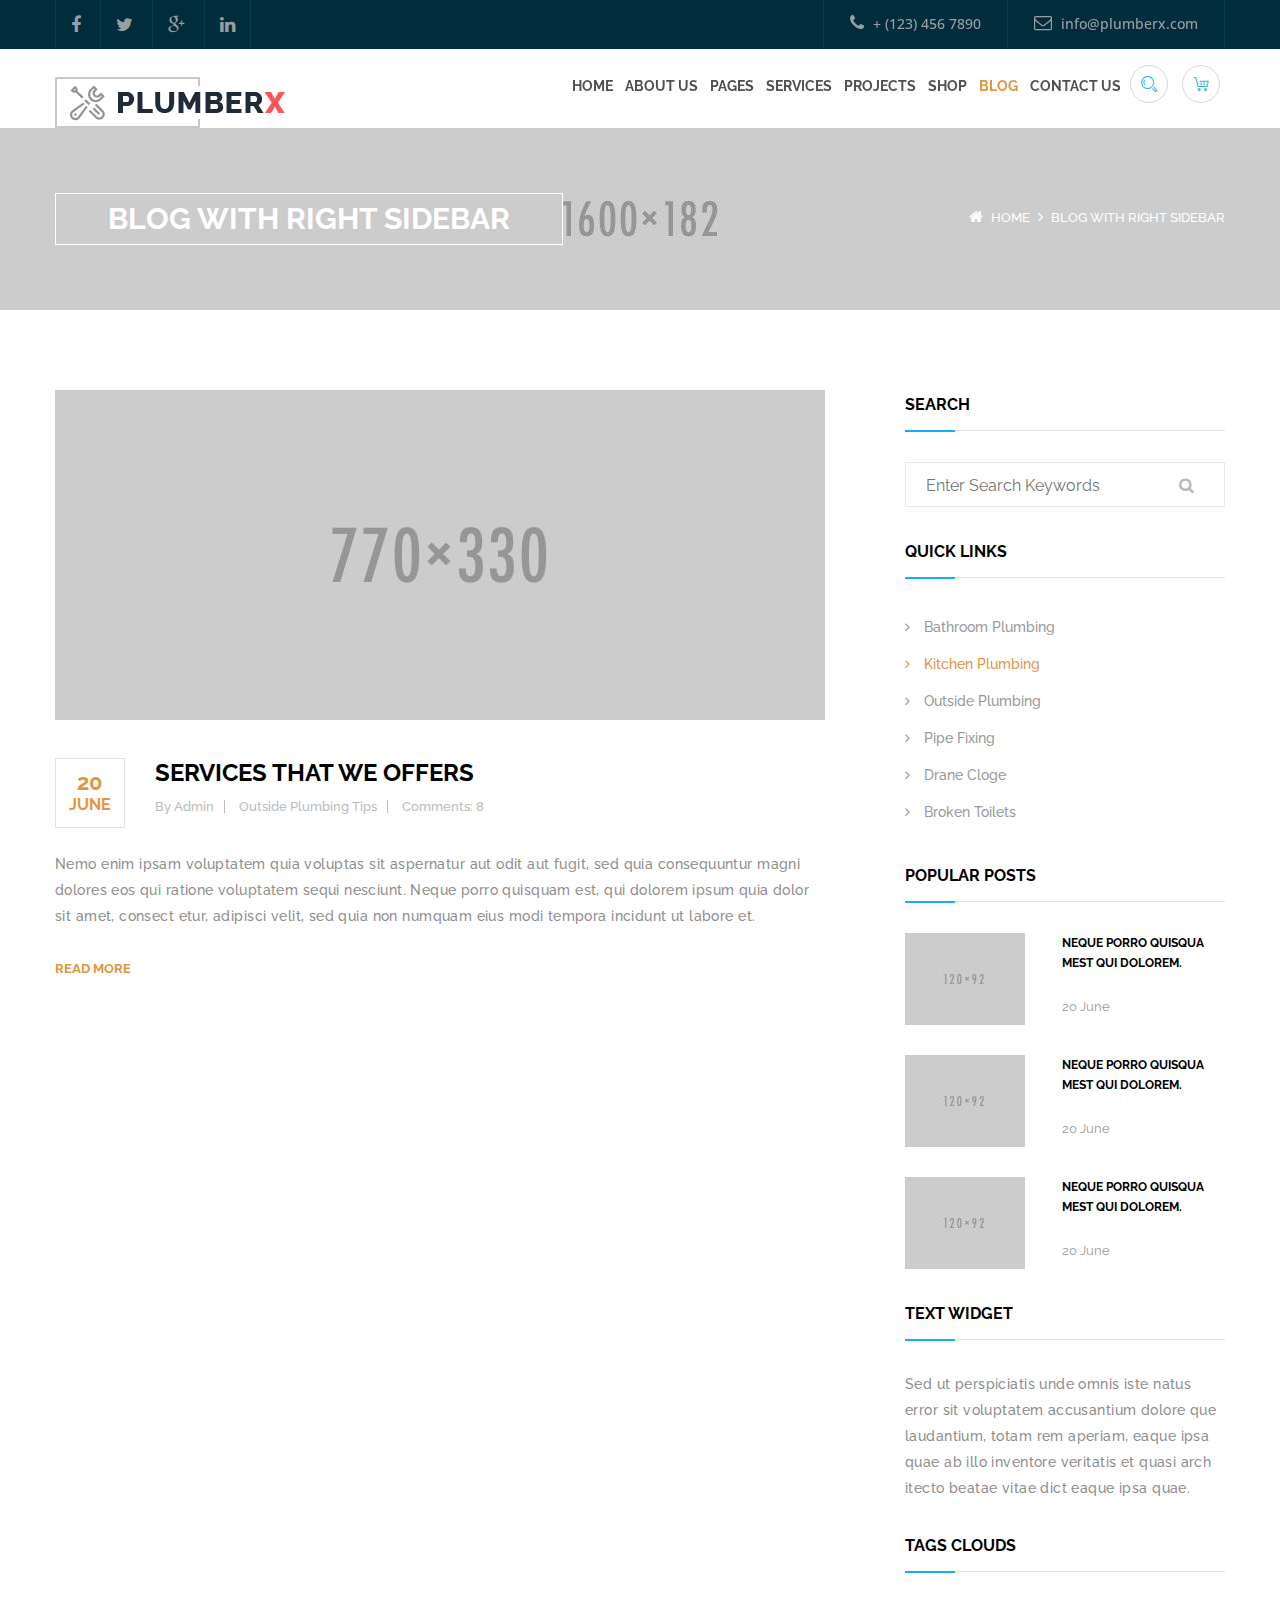
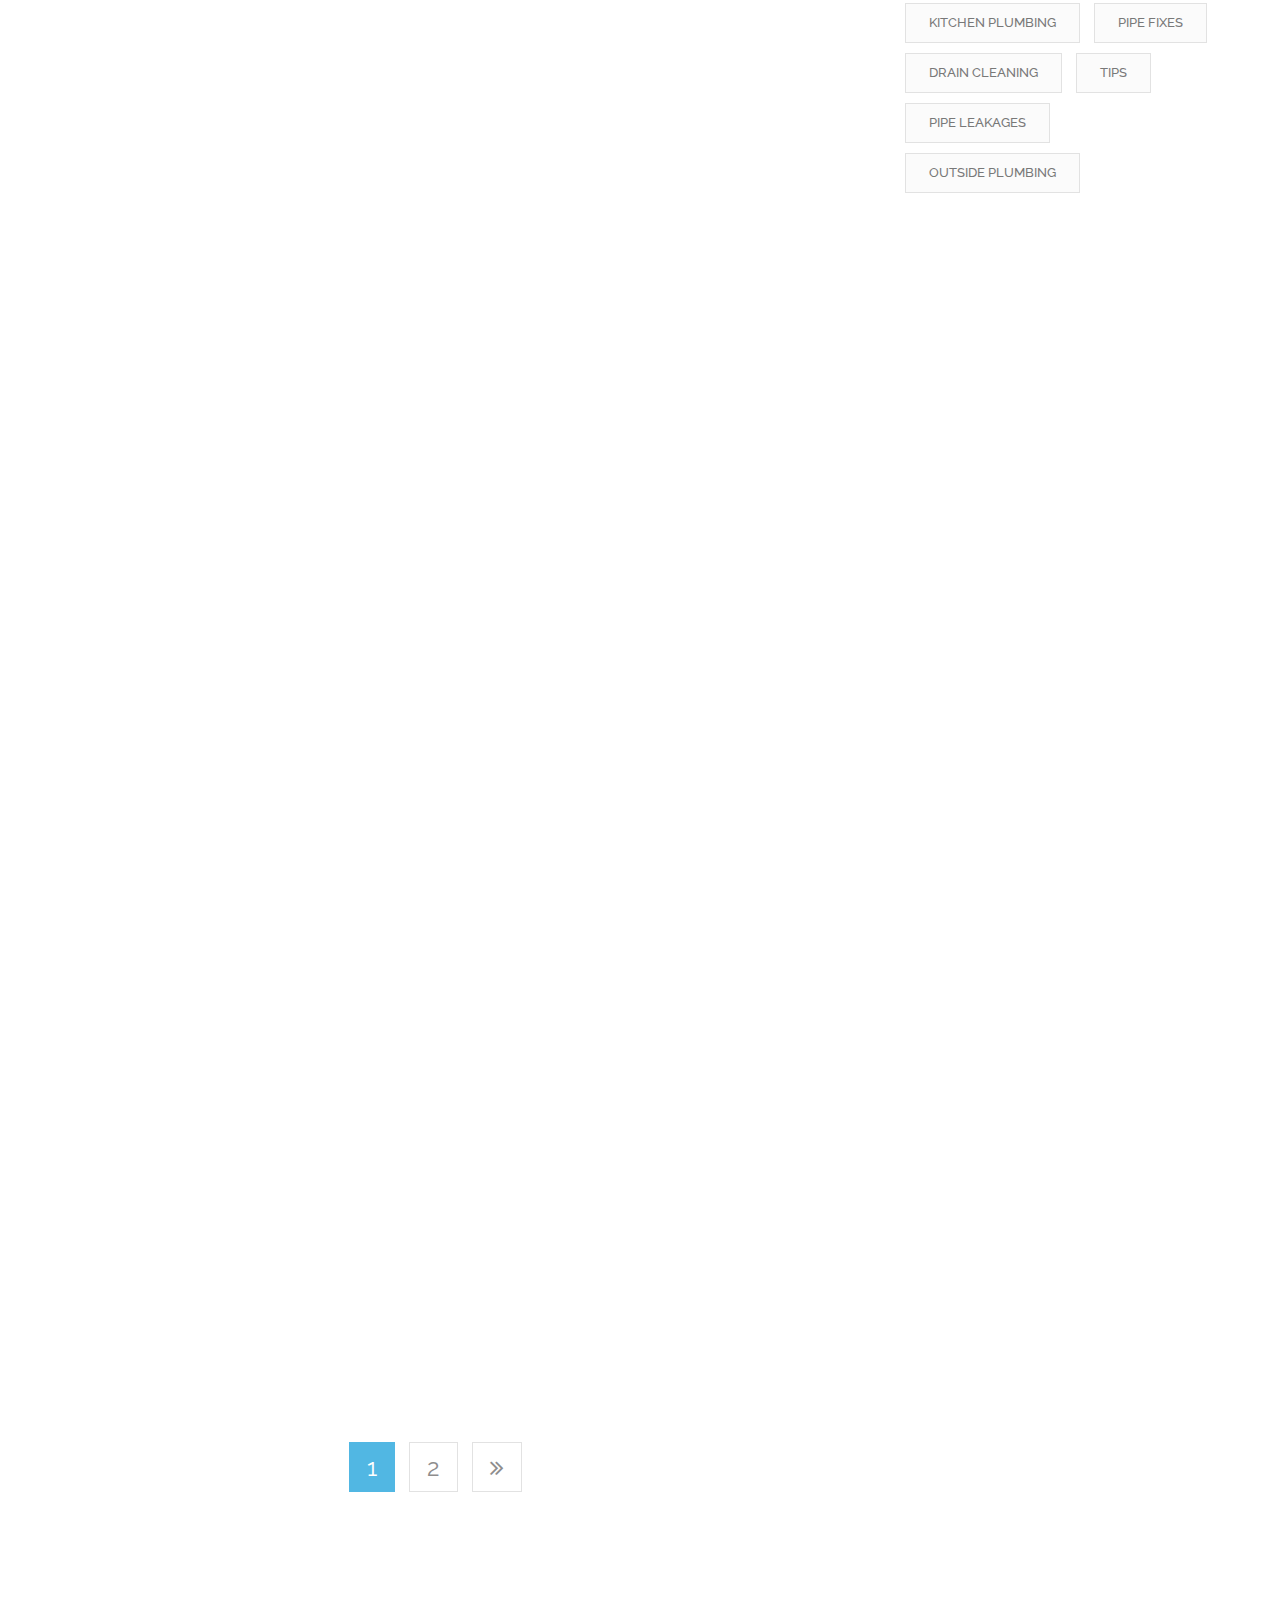
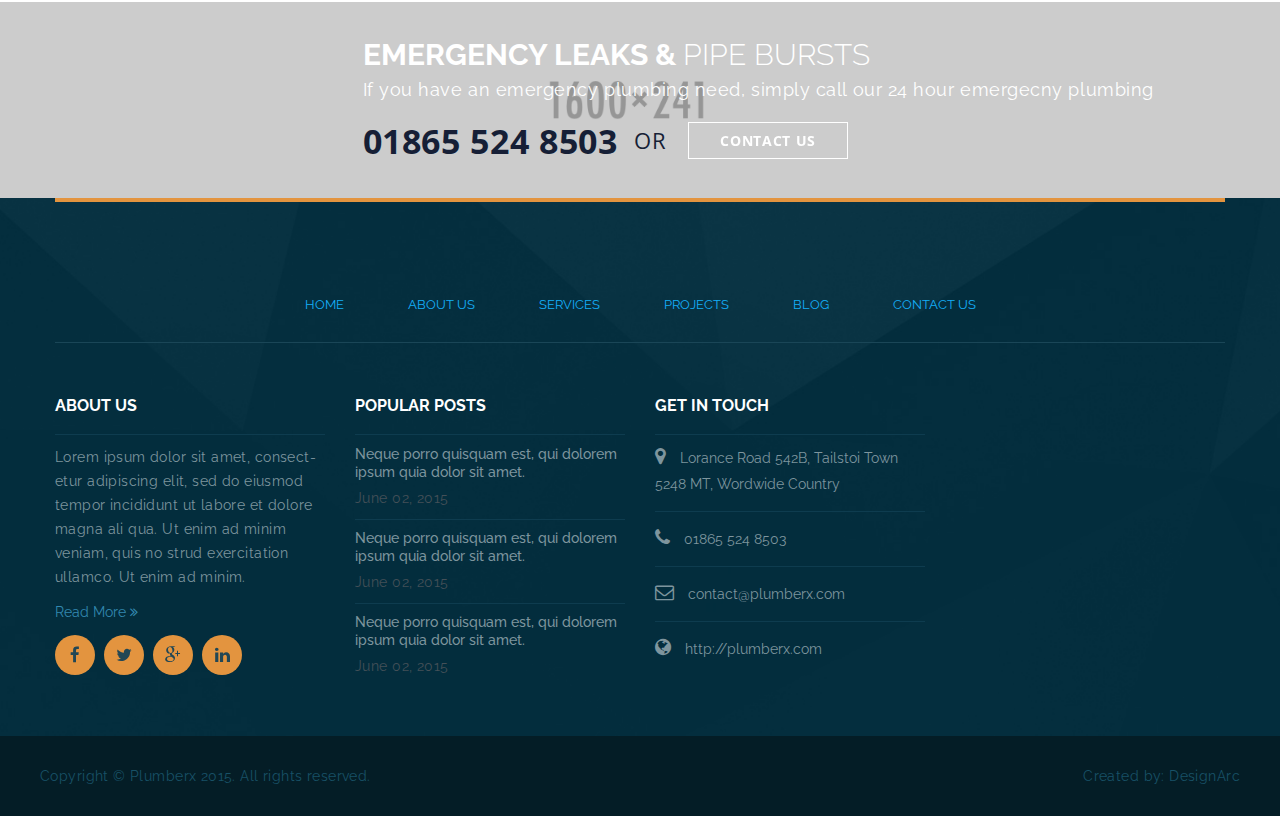
<file: blog-right.html>
<!DOCTYPE html>
<html lang="en">
<head>
	<meta charset="UTF-8">
	<title>PlumberX || Responsive HTML Template</title>
	
	<!-- Responsive Meta Tag -->
	<meta name="viewport" content="width=device-width, initial-scale=1">

	<!-- main stylesheet -->
	<link rel="stylesheet" href="css/style.css">
	<!-- responsive stylesheet -->
	<link rel="stylesheet" href="css/responsive.css">


	<!--[if lt IE 9]>
		<script src="http://html5shim.googlecode.com/svn/trunk/html5.js"></script>
	<![endif]-->
	<!--[if lt IE 9]>
		<script src="js/respond.js"></script>
	<![endif]-->


</head>
<body>
	
	<!-- preloader -->
	<div class="preloader"></div>
	
	<!-- #topbar -->
	<section id="topbar">
		<div class="container">
			<div class="row">
				<div class="social pull-left">
					<ul>
						<li><a href="#"><i class="fa fa-facebook"></i></a></li>
						<li><a href="#"><i class="fa fa-twitter"></i></a></li>
						<li><a href="#"><i class="fa fa-google-plus"></i></a></li>
						<li><a href="#"><i class="fa fa-linkedin"></i></a></li>
					</ul>
				</div> <!-- /.social -->
				<div class="contact-info pull-right">
					<ul>
						<li><a href="tel:+1234567890" class="hvr-bounce-to-bottom"><i class="fa fa-phone"></i>  + (123) 456 7890 </a></li>
						<li><a href="mailto:info@plumberx.com" class="hvr-bounce-to-bottom"><i class="fa fa-envelope-o"></i> info@plumberx.com</a></li>
					</ul>
				</div> <!-- /.contact-info -->
			</div>
		</div>
	</section> <!-- /#topbar -->

	<!-- header -->
	<header>
		<div class="search-box">
			<div class="container">
				<div class="pull-right search  col-lg-3 col-md-4 col-sm-5 col-xs-12">
					<form action="#">
						<input type="text" placeholder="Search Here"> <button type="submit"><i class="icon icon-Search"></i></button>
					</form>
				</div>
			</div>
		</div>
		<div class="cart-box">
			<div class="container">
				<div class="pull-right cart col-lg-6 col-xs-12">
					<p><i class="icon icon-FullShoppingCart"></i> You Have <span>1 Item</span> in your Cart. Price is <span>$199</span></p>
				</div>
			</div>
		</div>
		<div class="container">
			<div class="row">
				<div class="col-lg-3 col-md-4 col-lg-offset-0 col-md-offset-4 logo">
					<a href="index.html">
						<img src="img/resources/logo.png" alt="Plumberx">
					</a>
				</div>
				<nav class="col-lg-9 col-md-12 col-lg-pull-0 col-md-pull-1 mainmenu-container">
					<ul class="top-icons-wrap pull-right">
						<li class="top-icons search"><a href="#"><i class="icon icon-Search"></i></a></li>
						<li class="top-icons cart"><a href="#"><i class="icon icon-ShoppingCart"></i></a></li>
					</ul>
					<button class="mainmenu-toggler">
						<i class="fa fa-bars"></i>
					</button>
					<ul class="mainmenu pull-right">
						<li class="dropdown">
							<a href="index.html" class="hvr-overline-from-left">Home</a>
							<ul class="submenu">
								<li><a href="index-v2.html">One Page Version</a></li>
								<li class="dropdown">
									<a href="header-v1.html">Header Variations</a>
									<ul class="submenu">
										<li><a href="header-v1.html">Header V1</a></li>
										<li><a href="header-v2.html">Header V2</a></li>
										<li><a href="header-v3.html">Header V3</a></li>
										<li><a href="header-v4.html">Header V4</a></li>
									</ul>
								</li>
							</ul>
						</li>
						<li class="dropdown">
							<a href="about.html" class="hvr-overline-from-left">About Us</a>
							<ul class="submenu">
								<li><a href="team.html">Our Team</a></li>
								<li class="dropdown"><a href="testimonials-v1.html">Testimonial</a>
									<ul class="submenu">
										<li><a href="testimonials-v1.html">Testimonial V1</a></li>
										<li><a href="testimonials-v2.html">Testimonial V2</a></li>
									</ul>
								</li>
								<li><a href="faq.html">FAQ</a></li>
							</ul>
						</li>
						<li class="dropdown">
							<a href="#" class="hvr-overline-from-left">Pages</a>
							<ul class="submenu">
								<li><a href="search-result.html">Search Results</a></li>
								<li><a href="no-search-results.html">No serarch result</a></li>
								<li><a href="404.html">404 Page</a></li>
							</ul>
						</li>
						<li class="dropdown"><a href="services.html" class="hvr-overline-from-left">Services</a>
							<ul class="submenu">
								<li><a href="pricing.html">Pricing</a></li>
								
							</ul>
						</li>
						<li class="dropdown">
							<a href="project-v1.html" class="hvr-overline-from-left">Projects</a>
							<ul class="submenu">
								<li><a href="project-v1.html">Projects V1</a></li>
								<li><a href="project-v2.html">Projects V2</a></li>
								<li><a href="project-v3.html">Projects V3</a></li>
								<li><a href="project-v4.html">Projects V4</a></li>
								<li><a href="project-v5.html">Projects V5</a></li>
							</ul>
						</li>
						<li class="dropdown">
							<a href="shop.html" class="hvr-overline-from-left">Shop</a>
							<ul class="submenu">
								<li><a href="product-details.html">Product Details</a></li>
								<li><a href="cart-page.html">Cart Page</a></li>
								<li><a href="checkout-page.html">Checkout Page</a></li>
							</ul>
						</li>
						<li class="current dropdown">
							<a href="blog.html" class="hvr-overline-from-left">Blog</a>
							<ul class="submenu">
								<li><a href="blog-v2.html">Blog Style Two</a></li>						
								<li><a href="blog-v3.html">Blog Style Three</a></li>
								<li><a href="blog.html">Blog Left Sidebar</a></li>
								<li><a href="blog-right.html">Blog Right Sidebar</a></li>
								<li><a href="blog-single.html">Blog Details</a></li>
							</ul>
						</li>
						<li><a href="contact.html" class="hvr-overline-from-left">Contact Us</a></li>
					</ul>
				</nav>
			</div>
		</div>
	</header> <!-- /header -->

	<!-- #page-title -->
	<section id="page-title">
		<div class="container">
			<div class="row">
				<div class="col-lg-12">
					<!-- .title -->
					<div class="title pull-left">
						<h1>Blog With Right Sidebar</h1>
					</div> <!-- /.title -->
					<!-- .page-breadcumb -->
					<div class="page-breadcumb pull-right">
						<i class="fa fa-home"></i> <a href="index.html">Home</a> <i class="fa fa-angle-right"></i> <span>Blog With Right Sidebar</span>
					</div> <!-- /.page-breadcumb -->
				</div>
			</div>
		</div>
	</section> <!-- /#page-title -->
	
	<!-- #blog-post -->
	<section id="blog-post">
		<div class="container">
			<div class="row">
				<!-- .blog-content -->
				<div class="col-lg-8 col-md-8 blog-content">
					<!-- article -->
					<article class="wow fadeInUp" data-wow-duration=".5s" >
						<div class="img-holder">
							<img src="img/blog-page/1.jpg" alt="">
						</div>
						<div class="post-meta clearfix">
							<div class="post-date">
								20 <br>
								<span>June</span>
							</div>
							<div class="post-title">
								<h2>Services that we offers</h2>
								<ul>
									<li><span>By Admin</span></li>
									<li><span>Outside Plumbing Tips</span></li>
									<li><span>Comments: 8</span></li>
								</ul>
							</div>
						</div>
						<p>Nemo enim ipsam voluptatem quia voluptas sit aspernatur aut odit aut fugit, sed quia consequuntur magni dolores eos qui ratione voluptatem sequi nesciunt. Neque porro quisquam est, qui dolorem ipsum quia dolor sit amet, consect etur, adipisci velit, sed quia non numquam eius modi tempora incidunt ut labore et.</p>
						<a href="#" class="read-more">Read more</a>
					</article> <!-- /article -->

					<!-- article -->
					<article class="wow fadeInUp" data-wow-duration=".5s">
						<div class="img-holder">
							<img src="img/blog-page/2.jpg" alt="">
						</div>
						<div class="post-meta clearfix">
							<div class="post-date">
								20 <br>
								<span>June</span>
							</div>
							<div class="post-title">
								<h2>Services that we offers</h2>
								<ul>
									<li><span>By Admin</span></li>
									<li><span>Outside Plumbing Tips</span></li>
									<li><span>Comments: 8</span></li>
								</ul>
							</div>
						</div>
						<p>Nemo enim ipsam voluptatem quia voluptas sit aspernatur aut odit aut fugit, sed quia consequuntur magni dolores eos qui ratione voluptatem sequi nesciunt. Neque porro quisquam est, qui dolorem ipsum quia dolor sit amet, consect etur, adipisci velit, sed quia non numquam eius modi tempora incidunt ut labore et.</p>
						<a href="#" class="read-more">Read more</a>
					</article> <!-- /article -->

					<!-- article -->
					<article class="wow fadeInUp" data-wow-duration=".5s" >
						<div class="img-holder">
							<img src="img/blog-page/3.jpg" alt="">
						</div>
						<div class="post-meta clearfix">
							<div class="post-date">
								20 <br>
								<span>June</span>
							</div>
							<div class="post-title">
								<h2>Services that we offers</h2>
								<ul>
									<li><span>By Admin</span></li>
									<li><span>Outside Plumbing Tips</span></li>
									<li><span>Comments: 8</span></li>
								</ul>
							</div>
						</div>
						<p>Nemo enim ipsam voluptatem quia voluptas sit aspernatur aut odit aut fugit, sed quia consequuntur magni dolores eos qui ratione voluptatem sequi nesciunt. Neque porro quisquam est, qui dolorem ipsum quia dolor sit amet, consect etur, adipisci velit, sed quia non numquam eius modi tempora incidunt ut labore et.</p>
						<a href="#" class="read-more">Read more</a>
					</article> <!-- /article -->

					<!-- article -->
					<article class="wow fadeInUp" data-wow-duration=".5s">
						<div class="img-holder">
							<img src="img/blog-page/4.jpg" alt="">
						</div>
						<div class="post-meta clearfix">
							<div class="post-date">
								20 <br>
								<span>June</span>
							</div>
							<div class="post-title ">
								<h2>Services that we offers</h2>
								<ul>
									<li><span>By Admin</span></li>
									<li><span>Outside Plumbing Tips</span></li>
									<li><span>Comments: 8</span></li>
								</ul>
							</div>
						</div>
						<p>Nemo enim ipsam voluptatem quia voluptas sit aspernatur aut odit aut fugit, sed quia consequuntur magni dolores eos qui ratione voluptatem sequi nesciunt. Neque porro quisquam est, qui dolorem ipsum quia dolor sit amet, consect etur, adipisci velit, sed quia non numquam eius modi tempora incidunt ut labore et.</p>
						<a href="#" class="read-more">Read more</a>
					</article> <!-- /article -->

					<div class="post-pagination">
						<ul>
							<li class="active"><a href="#">1</a></li>
							<li><a href="#">2</a></li>
							<li><a href="#"><i class="fa fa-angle-double-right"></i></a></li>
						</ul>
					</div>

				</div> <!-- /.blog-content -->

				<!-- .sidebar -->
				<div class="col-lg-4 col-md-4 col-sm-6 col-xs-12 col-lg-push-0 col-md-push-0 col-sm-push-3 col-xs-push-0 sidebar">
					<!-- .sidebar-widget -->
					<div class="sidebar-widget">
						<h4>Search</h4>
						<form action="#" class="search-form">
							<input type="text" placeholder="Enter Search Keywords">
							<button type="submit"><i class="fa fa-search"></i></button>
						</form>
					</div> <!-- /.sidebar-widget -->

					<!-- .sidebar-widget -->
					<div class="sidebar-widget">
						<h4>Quick links</h4>
						<ul class="category-list">
							<li><a href="#"><i class="fa fa-angle-right"></i> Bathroom Plumbing</a></li>
							<li><a class="active" href="#"><i class="fa fa-angle-right"></i> Kitchen Plumbing</a></li>
							<li><a href="#"><i class="fa fa-angle-right"></i> Outside Plumbing</a></li>
							<li><a href="#"><i class="fa fa-angle-right"></i> Pipe Fixing</a></li>
							<li><a href="#"><i class="fa fa-angle-right"></i> Drane Cloge</a></li>
							<li><a href="#"><i class="fa fa-angle-right"></i> Broken Toilets</a></li>
						</ul>
					</div> <!-- /.sidebar-widget -->

					<!-- .sidebar-widget -->
					<div class="sidebar-widget">
						<h4>Popular Posts</h4>
						<ul class="popular-post">
							<li class="clearfix">
								<img src="img/blog-popular-post/1.jpg" alt="">
								<div class="content-wrap">
									<h5>Neque porro quisqua mest qui dolorem.</h5>
									<span>20 June</span>
								</div>
							</li>
							<li class="clearfix">
								<img src="img/blog-popular-post/2.jpg" alt="">
								<div class="content-wrap">
									<h5>Neque porro quisqua mest qui dolorem.</h5>
									<span>20 June</span>
								</div>
							</li>
							<li class="clearfix">
								<img src="img/blog-popular-post/3.jpg" alt="">
								<div class="content-wrap">
									<h5>Neque porro quisqua mest qui dolorem.</h5>
									<span>20 June</span>
								</div>
							</li>
						</ul>
					</div> <!-- /.sidebar-widget -->

					<!-- .sidebar-widget -->
					<div class="sidebar-widget text-widget">
						<h4>Text Widget</h4>
						<p>Sed ut perspiciatis unde omnis iste natus error sit voluptatem accusantium dolore que laudantium, totam rem aperiam, eaque ipsa quae ab illo inventore veritatis et quasi arch itecto beatae vitae dict eaque ipsa quae.</p>
					</div> <!-- /.sidebar-widget -->
					
					<!-- .sidebar-widget -->
					<div class="sidebar-widget">
						<h4>Tags Clouds</h4>
						<div class="tag-cloud">
							<a href="#">Kitchen Plumbing </a>
							<a href="#">Pipe fixes</a>
							<a href="#">Drain Cleaning</a>
							<a href="#">tips</a>
							<a href="#">Pipe leakages</a>
							<a href="#">outside Plumbing </a>
						</div>
					</div> <!-- /.sidebar-widget -->
				</div> <!-- /.sidebar -->
			</div>
		</div>
	</section> <!-- /#blog-post -->





	<!-- #emergency -->
	<section id="emergency" class="service-page">
		<div class="container">
			<div class="row">
				<div class="col-lg-3">
					<img class="wow bounceInLeft" src="img/emergency/man.png" alt="">
				</div>
				<div class="col-lg-offset-3 col-lg-9">
					<h2>Emergency Leaks & <span>Pipe Bursts</span></h2>
					<p>If you have an emergency plumbing need, simply call our 24 hour emergecny plumbing</p>
					<p class="phone-contact"><b>01865 524 8503</b> OR <a href="contact.html" class="hvr-bounce-to-right">Contact Us</a></p>
				</div>
			</div>
		</div>
	</section> <!-- /#emergency -->



	<!-- footer -->
	<footer>
		<div class="container">
			<div class="row">
				<div class="col-lg-12 col-md-12">
					<div class="request-for-qoute-wrap"><a href="contact.html" class="request-for-qoute wow slideInDown hvr-bounce-to-right">Request for a Free Quote</a></div>
					<nav class="footer-menu">
						<button class="footer-nav-toggler hvr-bounce-to-right">Footer Menu <i class="fa fa-bars"></i></button>
						<ul>
							<li><a href="index.html">Home</a></li>
							<li><a href="about.html">About Us</a></li>
							<li><a href="services.html">Services</a></li>
							<li><a href="project-v1.html">Projects</a></li>
							<li><a href="blog.html">Blog</a></li>
							<li><a href="contact.html">Contact Us</a></li>
						</ul>
					</nav>
				</div>
			</div>
			<div class="row">
				<!-- .widget -->
				<div class="col-lg-3 col-md-3 col-sm-6 col-xs-6 widget">
					<h3>About Us</h3>
					<p>Lorem ipsum dolor sit amet, consect- <br>etur adipiscing elit, sed do eiusmod tempor incididunt ut labore et dolore magna ali qua. Ut enim ad minim veniam, quis no strud exercitation ullamco. Ut enim ad minim.</p>
					<a href="#" class="read-more">Read More <i class="fa fa-angle-double-right"></i></a>
					<ul class="social">
						<li><a href="#" class="hvr-radial-out"><i class="fa fa-facebook"></i></a></li>
						<li><a href="#" class="hvr-radial-out"><i class="fa fa-twitter"></i></a></li>
						<li><a href="#" class="hvr-radial-out"><i class="fa fa-google-plus"></i></a></li>
						<li><a href="#" class="hvr-radial-out"><i class="fa fa-linkedin"></i></a></li>
					</ul>
				</div> <!-- /.widget -->
				<!-- .widget -->
				<div class="col-lg-3 col-md-3 col-sm-6 col-xs-6 widget">
					<h3>popular Posts</h3>
					<ul class="popular-post">
						<li>
							<a href="#"><h5>Neque porro quisquam est, qui dolorem ipsum quia dolor sit amet.</h5></a>
							<p class="date">June 02, 2015</p>
						</li>
						<li>
							<a href="#"><h5>Neque porro quisquam est, qui dolorem ipsum quia dolor sit amet.</h5></a>
							<p class="date">June 02, 2015</p>
						</li>
						<li>
							<a href="#"><h5>Neque porro quisquam est, qui dolorem ipsum quia dolor sit amet.</h5></a>
							<p class="date">June 02, 2015</p>
						</li>
					</ul>
				</div> <!-- /.widget -->
				<!-- .widget -->
				<div class="col-lg-3 col-md-3 col-sm-6 col-xs-6 widget">
					<h3>Get in Touch</h3>
					<ul class="contact-info">
						<li><i class="fa fa-map-marker"></i> Lorance Road 542B, Tailstoi Town <br>5248 MT, Wordwide Country</li>
						<li><i class="fa fa-phone"></i> 01865 524 8503</li>
						<li><i class="fa fa-envelope-o"></i> contact@plumberx.com</li>
						<li><i class="fa fa-globe"></i> http://plumberx.com</li>
					</ul>
				</div> <!-- /.widget -->
				<!-- .widget -->
				<div class="col-lg-3 col-md-3 col-sm-6 col-xs-6 widget">
					<img class="positioned wow slideInUp " src="img/resources/footer-man.png" alt="">
				</div> <!-- /.widget -->
			</div>
		</div>
	</footer> <!-- /footer -->
	
	<!-- #bottom-bar -->
	<section id="bottom-bar">
		<div class="container">
			<div class="row">
				<!-- .copyright -->
				<div class="copyright pull-left">
					<p>Copyright &copy; Plumberx 2015. All rights reserved. </p>
				</div> <!-- /.copyright -->
				<!-- .credit -->
				<div class="credit pull-right">
					<p>Created by: DesignArc</p>
				</div> <!-- /.credit -->
			</div>
		</div> 
	</section><!-- /#bottom-bar -->


	
	<script src="js/jquery.min.js"></script> <!-- jQuery JS -->
	<script src="js/bootstrap.min.js"></script> <!-- BootStrap JS -->
	<script src="http://maps.google.com/maps/api/js"></script> <!-- Gmap Helper -->
	<script src="js/gmap.js"></script> <!-- gmap JS -->
	<script src="js/wow.js"></script> <!-- WOW JS -->
	<script src="js/isotope.pkgd.min.js"></script> <!-- iSotope JS -->
	<script src="js/owl.carousel.min.js"></script> <!-- OWL Carousle JS -->
	<script src="js/jquery.fancybox.pack.js"></script> <!-- FancyBox -->
	<script src="js/jquery.easing.min.js"></script> <!-- EaseIng JS -->
	<script src="js/custom.js"></script> <!-- Custom JS -->

</body>
</html>
</file>
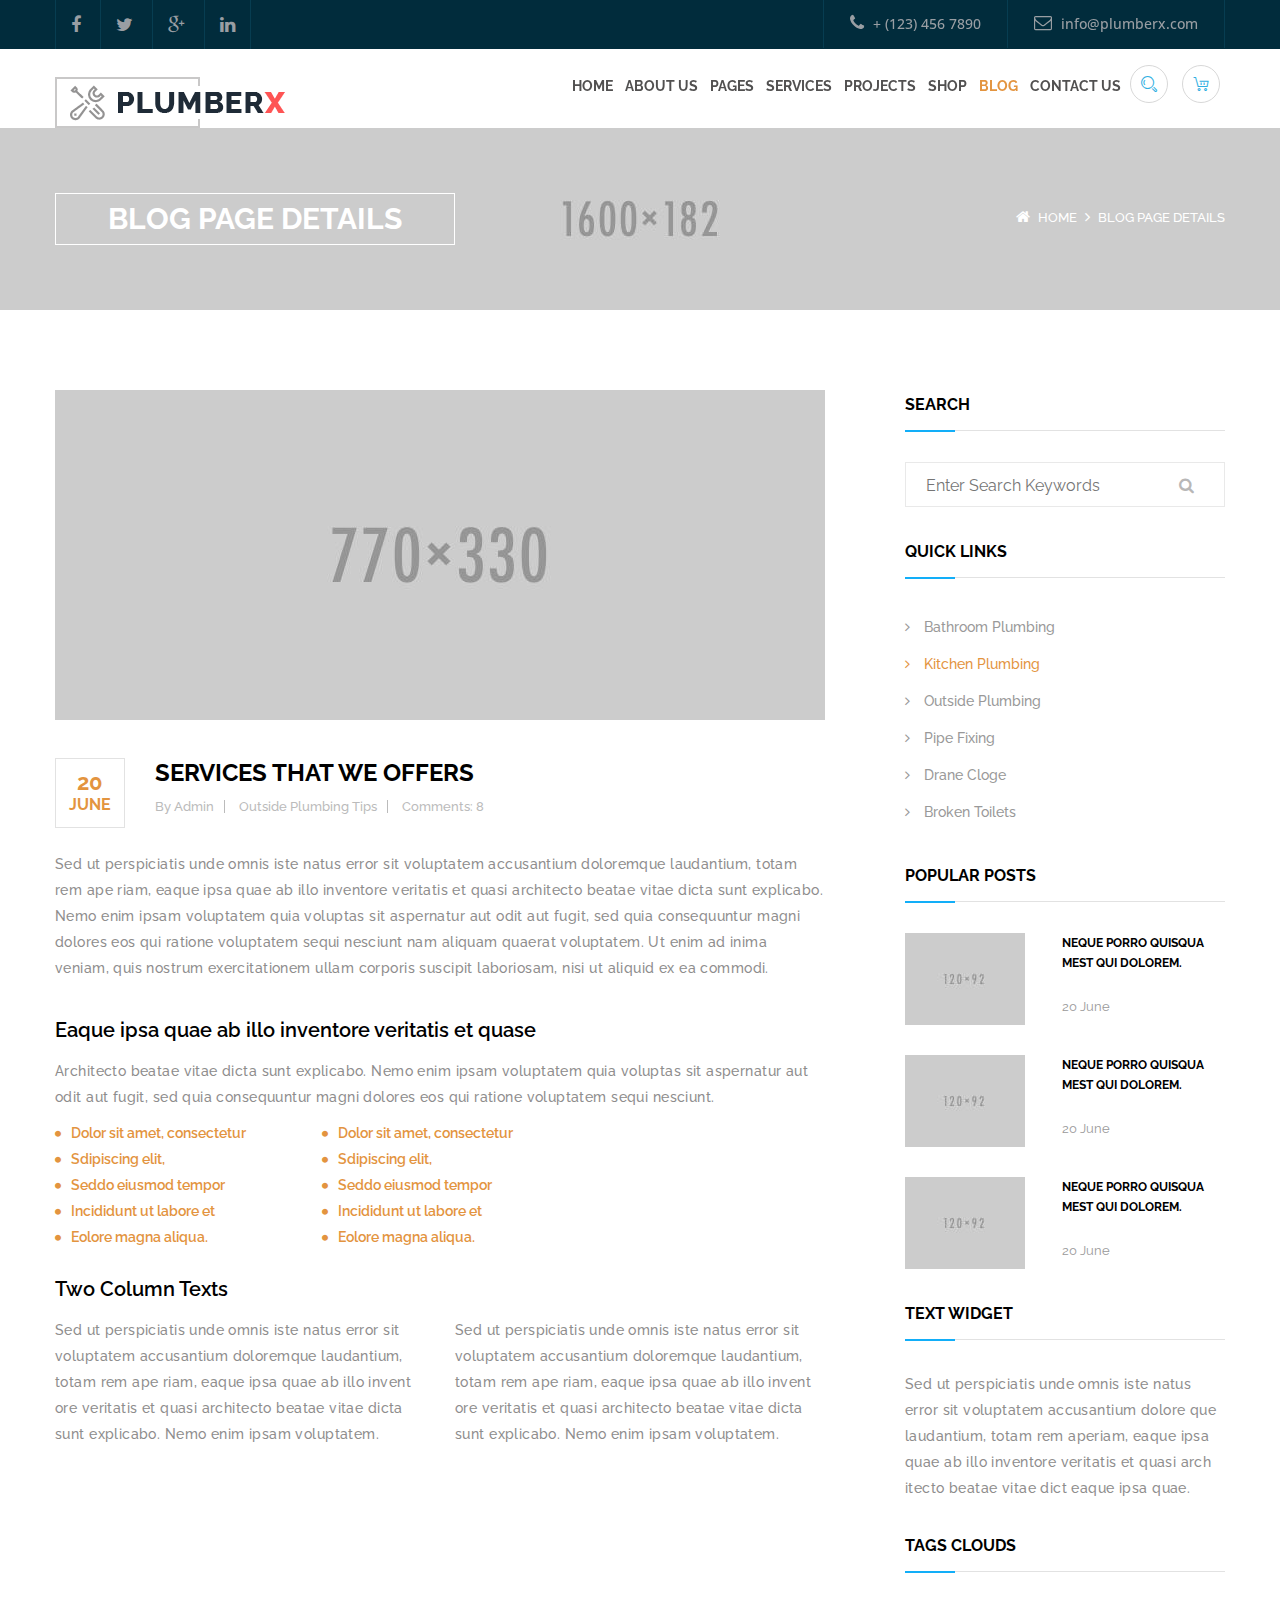
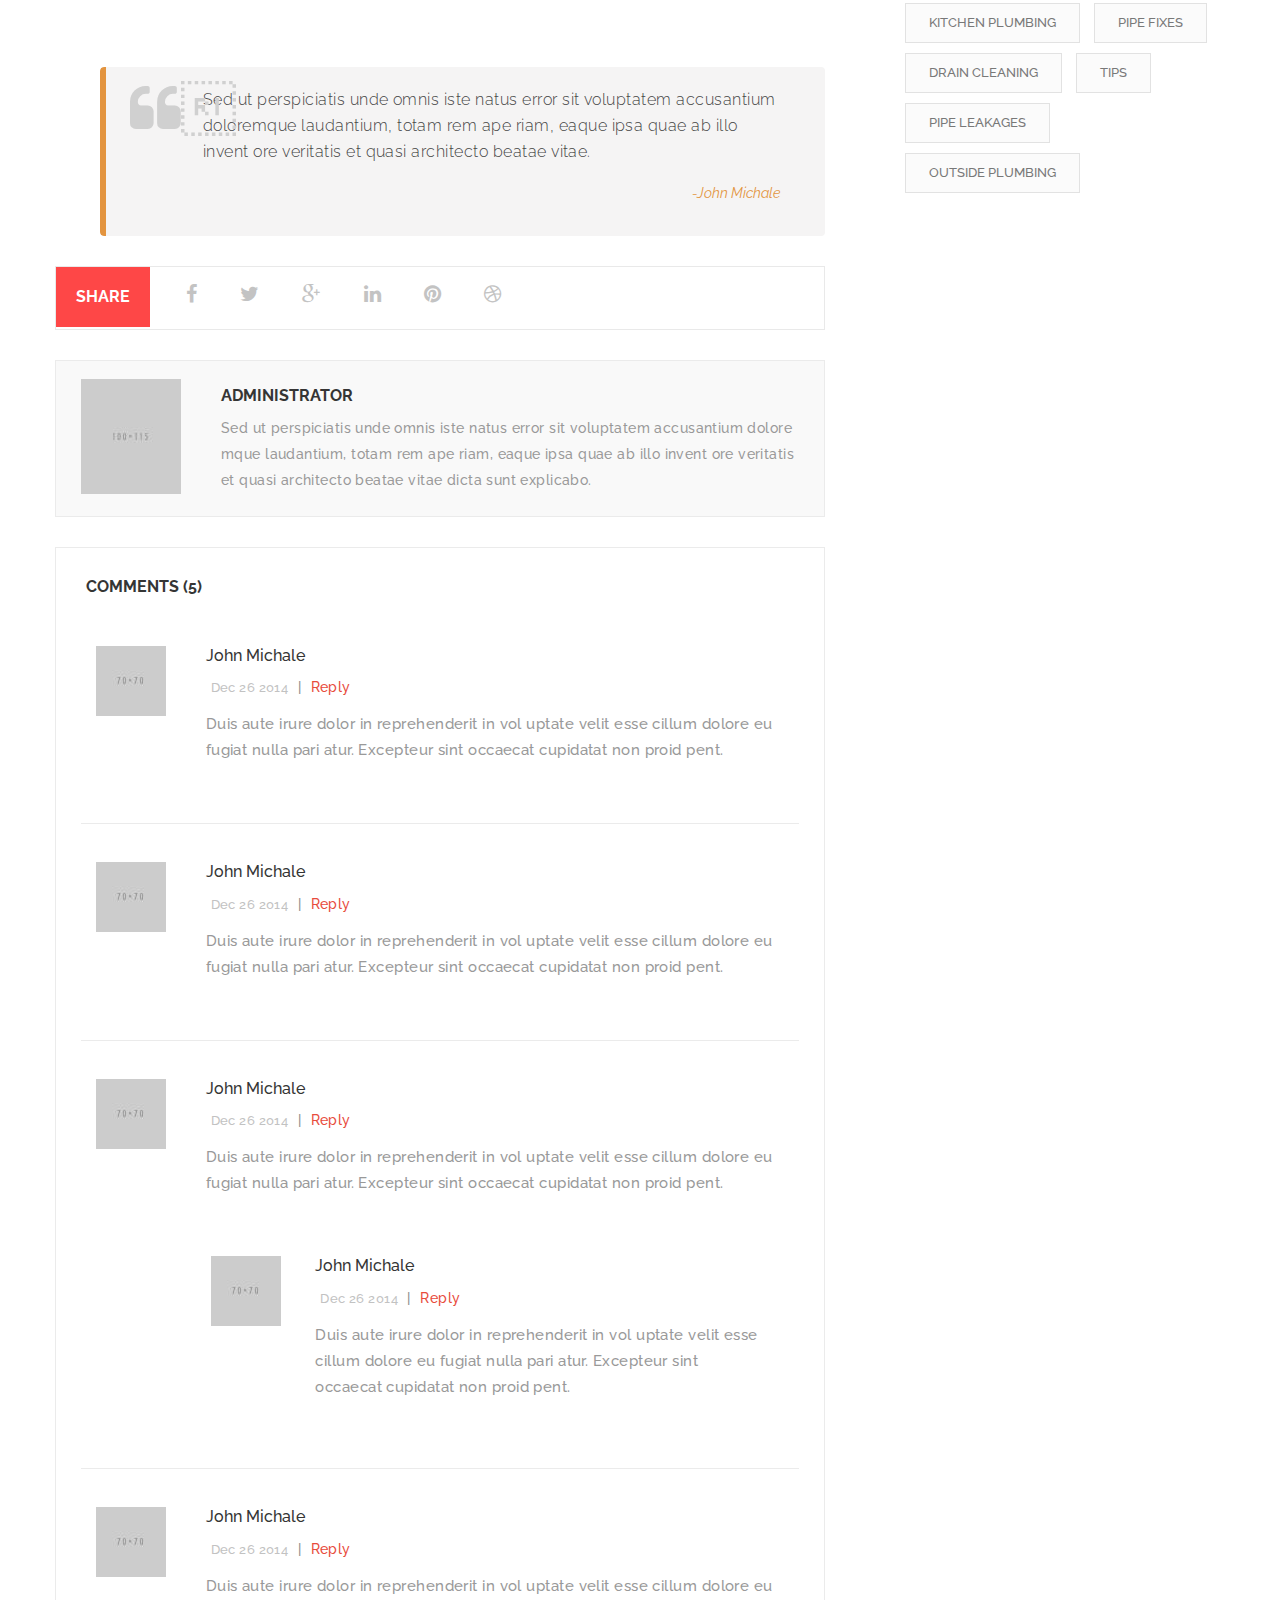
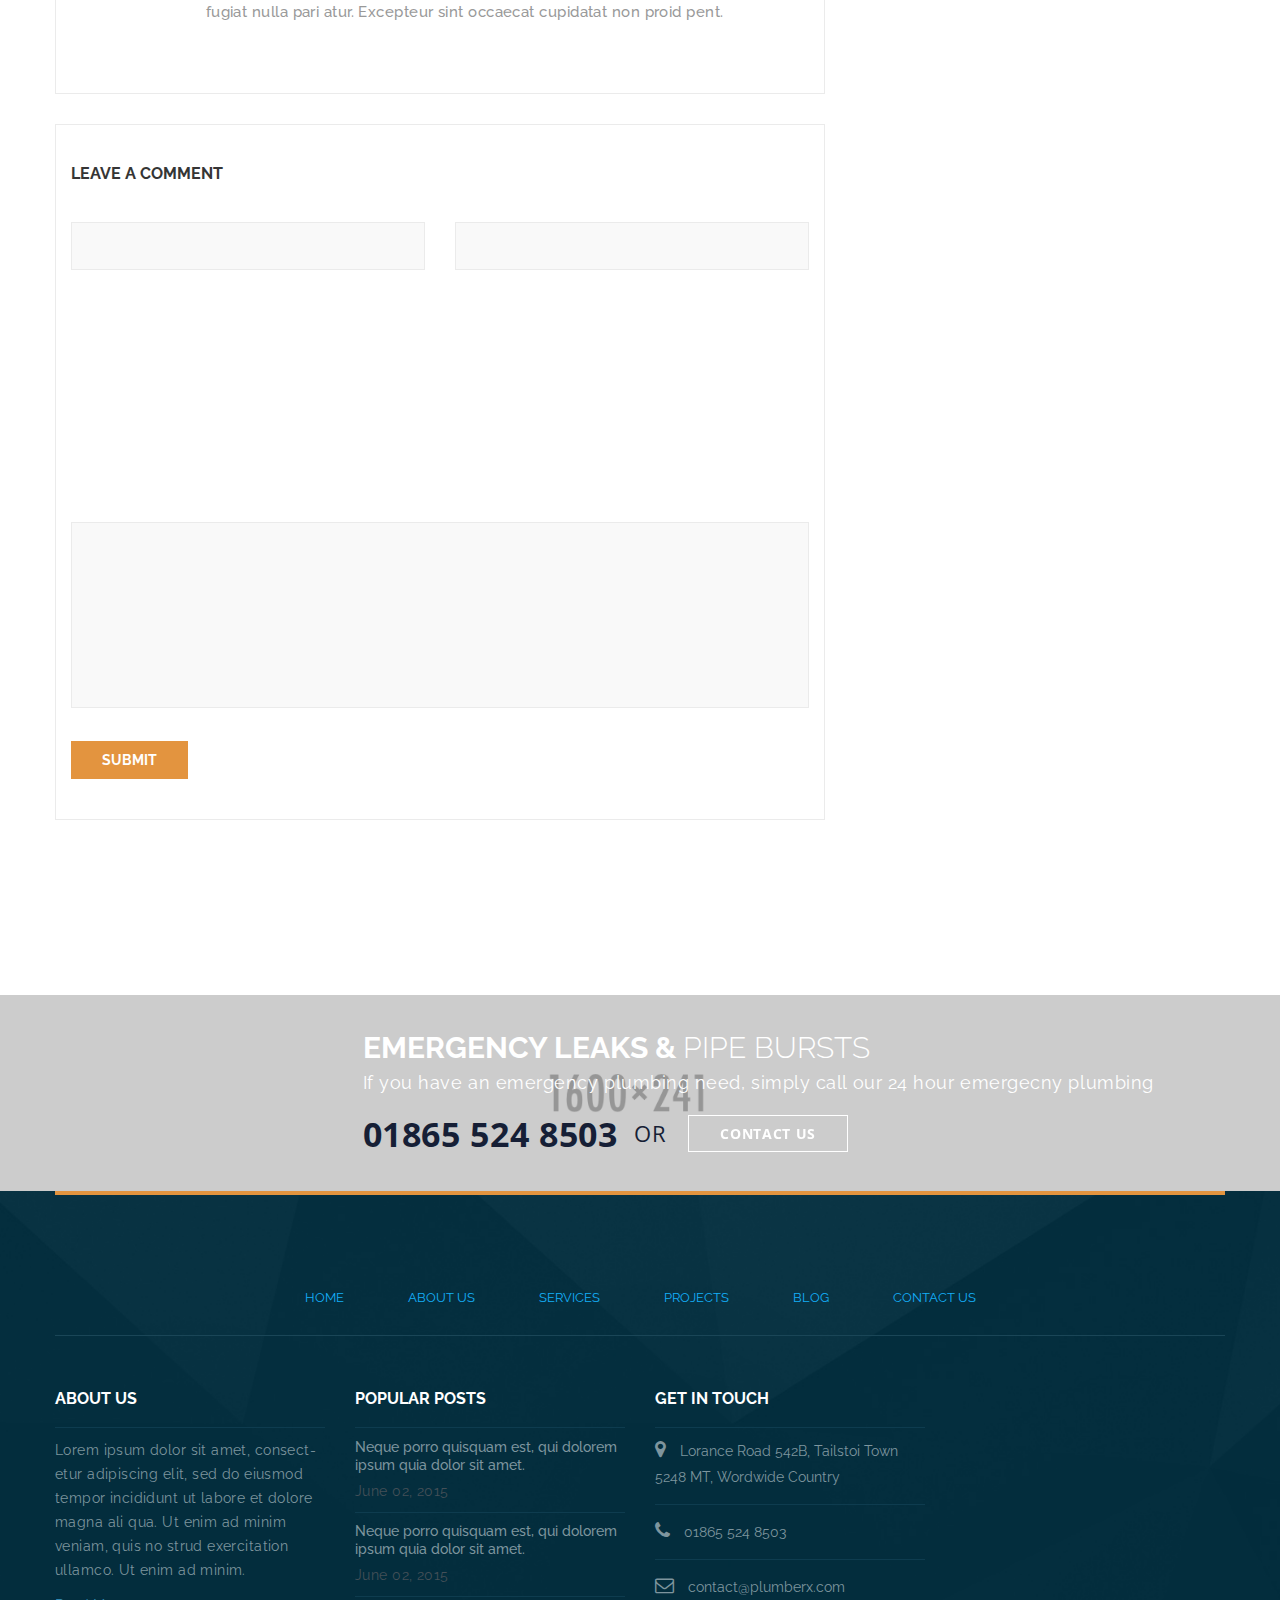
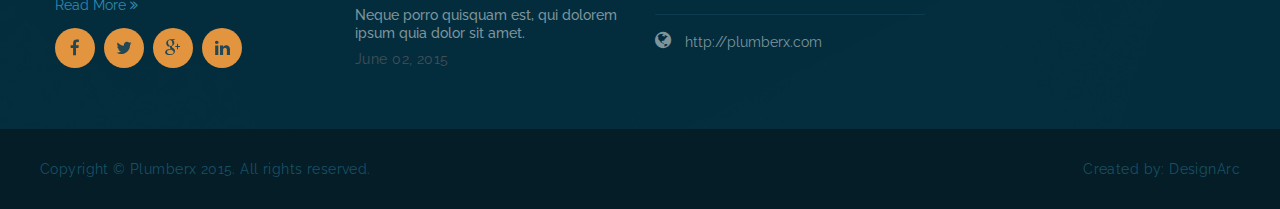
<file: blog-single.html>
<!DOCTYPE html>
<html lang="en">
<head>
	<meta charset="UTF-8">
	<title>PlumberX || Responsive HTML Template</title>
	
	<!-- Responsive Meta Tag -->
	<meta name="viewport" content="width=device-width, initial-scale=1">

	<!-- main stylesheet -->
	<link rel="stylesheet" href="css/style.css">
	<!-- responsive stylesheet -->
	<link rel="stylesheet" href="css/responsive.css">


	<!--[if lt IE 9]>
		<script src="http://html5shim.googlecode.com/svn/trunk/html5.js"></script>
	<![endif]-->
	<!--[if lt IE 9]>
		<script src="js/respond.js"></script>
	<![endif]-->


</head>
<body>
	
	<!-- preloader -->
	<div class="preloader"></div>

	<!-- #topbar -->
	<section id="topbar">
		<div class="container">
			<div class="row">
				<div class="social pull-left">
					<ul>
						<li><a href="#"><i class="fa fa-facebook"></i></a></li>
						<li><a href="#"><i class="fa fa-twitter"></i></a></li>
						<li><a href="#"><i class="fa fa-google-plus"></i></a></li>
						<li><a href="#"><i class="fa fa-linkedin"></i></a></li>
					</ul>
				</div> <!-- /.social -->
				<div class="contact-info pull-right">
					<ul>
						<li><a href="tel:+1234567890" class="hvr-bounce-to-bottom"><i class="fa fa-phone"></i>  + (123) 456 7890 </a></li>
						<li><a href="mailto:info@plumberx.com" class="hvr-bounce-to-bottom"><i class="fa fa-envelope-o"></i> info@plumberx.com</a></li>
					</ul>
				</div> <!-- /.contact-info -->
			</div>
		</div>
	</section> <!-- /#topbar -->

	<!-- header -->
	<header>
		<div class="search-box">
			<div class="container">
				<div class="pull-right search  col-lg-3 col-md-4 col-sm-5 col-xs-12">
					<form action="#">
						<input type="text" placeholder="Search Here"> <button type="submit"><i class="icon icon-Search"></i></button>
					</form>
				</div>
			</div>
		</div>
		<div class="cart-box">
			<div class="container">
				<div class="pull-right cart col-lg-6 col-xs-12">
					<p><i class="icon icon-FullShoppingCart"></i> You Have <span>1 Item</span> in your Cart. Price is <span>$199</span></p>
				</div>
			</div>
		</div>
		<div class="container">
			<div class="row">
				<div class="col-lg-3 col-md-4 col-lg-offset-0 col-md-offset-4 logo">
					<a href="index.html">
						<img src="img/resources/logo.png" alt="Plumberx">
					</a>
				</div>
				<nav class="col-lg-9 col-md-12 col-lg-pull-0 col-md-pull-1 mainmenu-container">
					<ul class="top-icons-wrap pull-right">
						<li class="top-icons search"><a href="#"><i class="icon icon-Search"></i></a></li>
						<li class="top-icons cart"><a href="#"><i class="icon icon-ShoppingCart"></i></a></li>
					</ul>
					<button class="mainmenu-toggler">
						<i class="fa fa-bars"></i>
					</button>
					<ul class="mainmenu pull-right">
						<li class="dropdown">
							<a href="index.html" class="hvr-overline-from-left">Home</a>
							<ul class="submenu">
								<li><a href="index-v2.html">One Page Version</a></li>
								<li class="dropdown">
									<a href="header-v1.html">Header Variations</a>
									<ul class="submenu">
										<li><a href="header-v1.html">Header V1</a></li>
										<li><a href="header-v2.html">Header V2</a></li>
										<li><a href="header-v3.html">Header V3</a></li>
										<li><a href="header-v4.html">Header V4</a></li>
									</ul>
								</li>
							</ul>
						</li>
						<li class="dropdown">
							<a href="about.html" class="hvr-overline-from-left">About Us</a>
							<ul class="submenu">
								<li><a href="team.html">Our Team</a></li>
								<li class="dropdown"><a href="testimonials-v1.html">Testimonial</a>
									<ul class="submenu">
										<li><a href="testimonials-v1.html">Testimonial V1</a></li>
										<li><a href="testimonials-v2.html">Testimonial V2</a></li>
									</ul>
								</li>
								<li><a href="faq.html">FAQ</a></li>
							</ul>
						</li>
						<li class="dropdown">
							<a href="#" class="hvr-overline-from-left">Pages</a>
							<ul class="submenu">
								<li><a href="search-result.html">Search Results</a></li>
								<li><a href="no-search-results.html">No serarch result</a></li>
								<li><a href="404.html">404 Page</a></li>
							</ul>
						</li>
						<li class="dropdown"><a href="services.html" class="hvr-overline-from-left">Services</a>
							<ul class="submenu">
								<li><a href="pricing.html">Pricing</a></li>
								
							</ul>
						</li>
						<li class="dropdown">
							<a href="project-v1.html" class="hvr-overline-from-left">Projects</a>
							<ul class="submenu">
								<li><a href="project-v1.html">Projects V1</a></li>
								<li><a href="project-v2.html">Projects V2</a></li>
								<li><a href="project-v3.html">Projects V3</a></li>
								<li><a href="project-v4.html">Projects V4</a></li>
								<li><a href="project-v5.html">Projects V5</a></li>
							</ul>
						</li>
						<li class="dropdown">
							<a href="shop.html" class="hvr-overline-from-left">Shop</a>
							<ul class="submenu">
								<li><a href="product-details.html">Product Details</a></li>
								<li><a href="cart-page.html">Cart Page</a></li>
								<li><a href="checkout-page.html">Checkout Page</a></li>
							</ul>
						</li>
						<li class="current dropdown">
							<a href="blog.html" class="hvr-overline-from-left">Blog</a>
							<ul class="submenu">
								<li><a href="blog-v2.html">Blog Style Two</a></li>						
								<li><a href="blog-v3.html">Blog Style Three</a></li>
								<li><a href="blog.html">Blog Left Sidebar</a></li>
								<li><a href="blog-right.html">Blog Right Sidebar</a></li>
								<li><a href="blog-single.html">Blog Details</a></li>
							</ul>
						</li>
						<li><a href="contact.html" class="hvr-overline-from-left">Contact Us</a></li>
					</ul>
				</nav>
			</div>
		</div>
	</header> <!-- /header -->

	<!-- #page-title -->
	<section id="page-title">
		<div class="container">
			<div class="row">
				<div class="col-lg-12">
					<!-- .title -->
					<div class="title pull-left">
						<h1>Blog Page Details</h1>
					</div> <!-- /.title -->
					<!-- .page-breadcumb -->
					<div class="page-breadcumb pull-right">
						<i class="fa fa-home"></i> <a href="index.html">Home</a> <i class="fa fa-angle-right"></i> <span>Blog Page Details</span>
					</div> <!-- /.page-breadcumb -->
				</div>
			</div>
		</div>
	</section> <!-- /#page-title -->
	

	<!-- #blog-post -->
	<section id="blog-post" class="single-post">
		<div class="container">
			<div class="row">
				<!-- .blog-content -->
				<div class="col-lg-8 col-md-8 blog-content">
					<!-- article -->
					<article>
						<div class="img-holder">
							<img src="img/blog-page/2.jpg" alt="">
						</div>
						<div class="post-meta clearfix">
							<div class="post-date">
								20 <br>
								<span>June</span>
							</div>
							<div class="post-title">
								<h2>Services that we offers</h2>
								<ul>
									<li><span>By Admin</span></li>
									<li><span>Outside Plumbing Tips</span></li>
									<li><span>Comments: 8</span></li>
								</ul>
							</div>
						</div>
						<p>Sed ut perspiciatis unde omnis iste natus error sit voluptatem accusantium doloremque laudantium, totam rem ape riam, eaque ipsa quae ab illo inventore veritatis et quasi architecto beatae vitae dicta sunt explicabo. Nemo enim ipsam voluptatem quia voluptas sit aspernatur aut odit aut fugit, sed quia consequuntur magni dolores eos qui ratione voluptatem sequi nesciunt nam aliquam quaerat voluptatem. Ut enim ad inima veniam, quis nostrum exercitationem ullam corporis suscipit laboriosam, nisi ut aliquid ex ea commodi.</p>
						<br>

						<h3>Eaque ipsa quae ab illo inventore veritatis et quase</h3>
						<p>Architecto beatae vitae dicta sunt explicabo. Nemo enim ipsam voluptatem quia voluptas sit aspernatur aut odit aut fugit, sed quia consequuntur magni dolores eos qui ratione voluptatem sequi nesciunt.</p>

						<div class="row">
							<div class="col-lg-4 col-md-4 col-sm-6">
								<ul class="highlight">
									<li><i class="fa fa-circle"></i>  Dolor sit amet, consectetur</li>
									<li><i class="fa fa-circle"></i>  Sdipiscing elit,</li>
									<li><i class="fa fa-circle"></i>  Seddo eiusmod tempor</li>
									<li><i class="fa fa-circle"></i>  Incididunt ut labore et</li>
									<li><i class="fa fa-circle"></i>  Eolore magna aliqua.</li>
								</ul>
							</div>
							<div class="col-lg-4 col-md-4 col-sm-6">
								<ul class="highlight">
									<li><i class="fa fa-circle"></i>  Dolor sit amet, consectetur</li>
									<li><i class="fa fa-circle"></i>  Sdipiscing elit,</li>
									<li><i class="fa fa-circle"></i>  Seddo eiusmod tempor</li>
									<li><i class="fa fa-circle"></i>  Incididunt ut labore et</li>
									<li><i class="fa fa-circle"></i>  Eolore magna aliqua.</li>
								</ul>
							</div>
						</div>
						<br>

						<h3>Two Column Texts</h3>
						<div class="row">
							<div class="col-lg-6 col-md-6">
								<p>Sed ut perspiciatis unde omnis iste natus error sit voluptatem accusantium doloremque laudantium, totam rem ape riam, eaque ipsa quae ab illo invent ore veritatis et quasi architecto beatae vitae dicta sunt explicabo. Nemo enim ipsam voluptatem.</p>
							</div>
							<div class="col-lg-6 col-md-6">
								<p>Sed ut perspiciatis unde omnis iste natus error sit voluptatem accusantium doloremque laudantium, totam rem ape riam, eaque ipsa quae ab illo invent ore veritatis et quasi architecto beatae vitae dicta sunt explicabo. Nemo enim ipsam voluptatem.</p>
							</div>
						</div>
                        <!-- .quote-area -->
						<div class="row expert_quote_area">
							<div class="col-lg-12">
								<div class="expert_quote">
									<p>Sed ut perspiciatis unde omnis iste natus error sit voluptatem accusantium doloremque laudantium, totam rem ape riam, eaque ipsa quae ab illo invent ore veritatis et quasi architecto beatae vitae.</p>
									<span>-john michale</span>
								</div>
							</div>
						</div> <!-- /.quote-area -->
						<!-- .shear-area -->
						<div class="row shear_area">
							<div class="col-lg-12">
								<div class="shear">
									<a href="">Share</a>
									<div class="social_button">
										<ul>
											<li><a href="#"><i class="fa fa-facebook"></i></a></li>
											<li><a href="#"><i class="fa fa-twitter"></i></a></li>
											<li><a href="#"><i class="fa fa-google-plus"></i></a></li>
											<li><a href="#"><i class="fa fa-linkedin"></i></a></li>
											<li><a href="#"><i class="fa fa-pinterest"></i></a></li>
											<li><a href="#"><i class="fa fa-dribbble"></i></a></li>
										</ul>
									</div>
								</div>
							</div>
						</div> <!-- /.shear-area -->

						<div class="row">
						    <div class="col-lg-12">
						        <!-- .administrator -->
								<div class="administrator">
									<div class="col-lg-3 col-md-3 col-sm-4">
									    <div class="administrator_img">	
											<img src="img/blog-single/1.jpg" alt="">
										</div>
									</div>
									<div class="col-lg-9 col-md-9 col-sm-8">
										<div class="administrator_text">
										    <h4>Administrator</h4>
											<p>Sed ut perspiciatis unde omnis iste natus error sit voluptatem accusantium dolore mque laudantium, totam rem ape riam, eaque ipsa quae ab illo invent ore veritatis et quasi architecto beatae vitae dicta sunt explicabo. </p>
										</div>
									</div>
								</div> <!-- /.administrator -->
							</div>
						</div>	

						<div class="row">
							<div class="col-lg-12">
							    <!-- .comment-area -->
								<div class="comments_area">
									<div class="col-lg-12">
										<div class="comment_title">
										    <div class="col-lg-12">
											    <h4>comments <span>(5)</span></h4>
											</div>
										</div>
									</div>
									<div class="single_comment">
										<div class="col-lg-2 col-md-2 col-sm-2">
											<div class="comment_img">
												<img src="img/blog-single/com_1.jpg" alt="">
											</div>
										</div>
										<div class="col-lg-10 col-md-10 col-sm-10">
											<div class="comment_text">
												<h5>john michale</h5>
												<p><span class="c_date">Dec 26 2014</span> | <span>reply</span></p>
												<p class="c_text">Duis aute irure dolor in reprehenderit in vol uptate velit esse cillum dolore eu fugiat nulla pari atur. Excepteur sint occaecat cupidatat non proid pent.</p>
											</div>
										</div>
									</div>
									<div class="single_comment">
										<div class="col-lg-2 col-md-2 col-sm-2">
											<div class="comment_img">
												<img src="img/blog-single/com_1.jpg" alt="">
											</div>
										</div>
										<div class="col-lg-10 col-md-10 col-sm-10">
											<div class="comment_text">
												<h5>john michale</h5>
												<p><span class="c_date">Dec 26 2014</span> | <span>reply</span></p>
												<p class="c_text">Duis aute irure dolor in reprehenderit in vol uptate velit esse cillum dolore eu fugiat nulla pari atur. Excepteur sint occaecat cupidatat non proid pent.</p>
											</div>
										</div>
									</div>
									<div class="reply_comment single_comment">
										<div class="col-lg-2 col-md-2 col-sm-2">
											<div class="comment_img">
												<img src="img/blog-single/com_1.jpg" alt="">
											</div>
										</div>
										<div class="col-lg-10 col-md-10 col-sm-10">
											<div class="comment_text">
												<h5>john michale</h5>
												<p><span class="c_date">Dec 26 2014</span> | <span>reply</span></p>
												<p class="c_text">Duis aute irure dolor in reprehenderit in vol uptate velit esse cillum dolore eu fugiat nulla pari atur. Excepteur sint occaecat cupidatat non proid pent.</p>
											</div>
											<!-- .comment-reply -->
											<div class="single_comment comment_reply">
												<div class="col-lg-2 col-md-2 col-sm-2">
													<div class="comment_reply_img comment_img">
														<img src="img/blog-single/com_2.jpg" alt="">
													</div>
												</div>
												<div class="col-lg-10 col-md-10 col-sm-10">
													<div class="comment_text">
														<h5>john michale</h5>
														<p><span class="c_date">Dec 26 2014</span> | <span>reply</span></p>
														<p class="c_text">Duis aute irure dolor in reprehenderit in vol uptate velit esse cillum dolore eu fugiat nulla pari atur. Excepteur sint occaecat cupidatat non proid pent.</p>
													</div>
												</div>
											</div> <!-- /.comment-reply -->
										</div>
									</div>
									<div class="single_comment">
										<div class="col-lg-2 col-md-2 col-sm-2">
											<div class="comment_img">
												<img src="img/blog-single/com_1.jpg" alt="">
											</div>
										</div>
										<div class="col-lg-10 col-md-10 col-sm-10">
											<div class="comment_text">
												<h5>john michale</h5>
												<p><span class="c_date">Dec 26 2014</span> | <span>reply</span></p>
												<p class="c_text">Duis aute irure dolor in reprehenderit in vol uptate velit esse cillum dolore eu fugiat nulla pari atur. Excepteur sint occaecat cupidatat non proid pent.</p>
											</div>
										</div>
									</div>
								</div> <!-- /.comment-area -->
							</div>
						</div>

						
						<div class="row">
						    <!-- .comment-box -->
							<div class="col-lg-12">
								<div class="comment-box">
								    <div class="row">
										<div class="col-lg-12">
											<div class="comment-box-title">
											    <div class="col-lg-12">
												    <h4>leave a comment</h4>
												</div>
											</div>
											<form action="#">
												<div class="comment-box-field">
													<div class="col-lg-6">
														<div class="comment-box-half">
															<input type="text" >
														</div>
													</div>
													<div class="col-lg-6">
														<div class="comment-box-half">
															<input type="text" >
														</div>
													</div>
													<div class="col-lg-12">
														<div class="comment-box-full">
															<textarea ></textarea>
														</div>
													</div>
													<div class="col-lg-12">
														<div class="comment-box-submit">
															<input type="submit" value="submit">
														</div>
													</div>
												</div>
											</form>
										</div>
									</div>
								</div>
							</div> <!-- /.comment-box -->
						</div> 
						
					</article> <!-- /article -->

				</div> <!-- /.blog-content -->

				<!-- .sidebar -->
				<div class="col-lg-4 col-md-4 col-sm-6 col-xs-12 col-lg-push-0 col-md-push-0 col-sm-push-3 col-xs-push-0 sidebar">
					<!-- .sidebar-widget -->
					<div class="sidebar-widget">
						<h4>Search</h4>
						<form action="#" class="search-form">
							<input type="text" placeholder="Enter Search Keywords">
							<button type="submit"><i class="fa fa-search"></i></button>
						</form>
					</div> <!-- /.sidebar-widget -->

					<!-- .sidebar-widget -->
					<div class="sidebar-widget">
						<h4>Quick links</h4>
						<ul class="category-list">
							<li><a href="#"><i class="fa fa-angle-right"></i> Bathroom Plumbing</a></li>
							<li><a class="active" href="#"><i class="fa fa-angle-right"></i> Kitchen Plumbing</a></li>
							<li><a href="#"><i class="fa fa-angle-right"></i> Outside Plumbing</a></li>
							<li><a href="#"><i class="fa fa-angle-right"></i> Pipe Fixing</a></li>
							<li><a href="#"><i class="fa fa-angle-right"></i> Drane Cloge</a></li>
							<li><a href="#"><i class="fa fa-angle-right"></i> Broken Toilets</a></li>
						</ul>
					</div> <!-- /.sidebar-widget -->

					<!-- .sidebar-widget -->
					<div class="sidebar-widget">
						<h4>Popular Posts</h4>
						<ul class="popular-post">
							<li class="clearfix">
								<img src="img/blog-popular-post/1.jpg" alt="">
								<div class="content-wrap">
									<h5>Neque porro quisqua mest qui dolorem.</h5>
									<span>20 June</span>
								</div>
							</li>
							<li class="clearfix">
								<img src="img/blog-popular-post/2.jpg" alt="">
								<div class="content-wrap">
									<h5>Neque porro quisqua mest qui dolorem.</h5>
									<span>20 June</span>
								</div>
							</li>
							<li class="clearfix">
								<img src="img/blog-popular-post/3.jpg" alt="">
								<div class="content-wrap">
									<h5>Neque porro quisqua mest qui dolorem.</h5>
									<span>20 June</span>
								</div>
							</li>
						</ul>
					</div> <!-- /.sidebar-widget -->

					<!-- .sidebar-widget -->
					<div class="sidebar-widget text-widget">
						<h4>Text Widget</h4>
						<p>Sed ut perspiciatis unde omnis iste natus error sit voluptatem accusantium dolore que laudantium, totam rem aperiam, eaque ipsa quae ab illo inventore veritatis et quasi arch itecto beatae vitae dict eaque ipsa quae.</p>
					</div> <!-- /.sidebar-widget -->
					
					<!-- .sidebar-widget -->
					<div class="sidebar-widget">
						<h4>Tags Clouds</h4>
						<div class="tag-cloud">
							<a href="#">Kitchen Plumbing </a>
							<a href="#">Pipe fixes</a>
							<a href="#">Drain Cleaning</a>
							<a href="#">tips</a>
							<a href="#">Pipe leakages</a>
							<a href="#">outside Plumbing </a>
						</div>
					</div> <!-- /.sidebar-widget -->
				</div> <!-- /.sidebar -->
			</div>
		</div>
	</section> <!-- /#blog-post -->




	<!-- #emergency -->
	<section id="emergency" class="service-page">
		<div class="container">
			<div class="row">
				<div class="col-lg-3">
					<img class="wow bounceInLeft" src="img/emergency/man.png" alt="">
				</div>
				<div class="col-lg-offset-3 col-lg-9">
					<h2>Emergency Leaks & <span>Pipe Bursts</span></h2>
					<p>If you have an emergency plumbing need, simply call our 24 hour emergecny plumbing</p>
					<p class="phone-contact"><b>01865 524 8503</b> OR <a href="contact.html" class="hvr-bounce-to-right">Contact Us</a></p>
				</div>
			</div>
		</div>
	</section> <!-- /#emergency -->



	<!-- footer -->
	<footer>
		<div class="container">
			<div class="row">
				<div class="col-lg-12 col-md-12">
					<div class="request-for-qoute-wrap"><a href="contact.html" class="request-for-qoute wow slideInDown hvr-bounce-to-right">Request for a Free Quote</a></div>
					<nav class="footer-menu">
						<button class="footer-nav-toggler hvr-bounce-to-right">Footer Menu <i class="fa fa-bars"></i></button>
						<ul>
							<li><a href="index.html">Home</a></li>
							<li><a href="about.html">About Us</a></li>
							<li><a href="services.html">Services</a></li>
							<li><a href="project-v1.html">Projects</a></li>
							<li><a href="blog.html">Blog</a></li>
							<li><a href="contact.html">Contact Us</a></li>
						</ul>
					</nav>
				</div>
			</div>
			<div class="row">
				<!-- .widget -->
				<div class="col-lg-3 col-md-3 col-sm-6 col-xs-6 widget">
					<h3>About Us</h3>
					<p>Lorem ipsum dolor sit amet, consect- <br>etur adipiscing elit, sed do eiusmod tempor incididunt ut labore et dolore magna ali qua. Ut enim ad minim veniam, quis no strud exercitation ullamco. Ut enim ad minim.</p>
					<a href="#" class="read-more">Read More <i class="fa fa-angle-double-right"></i></a>
					<ul class="social">
						<li><a href="#" class="hvr-radial-out"><i class="fa fa-facebook"></i></a></li>
						<li><a href="#" class="hvr-radial-out"><i class="fa fa-twitter"></i></a></li>
						<li><a href="#" class="hvr-radial-out"><i class="fa fa-google-plus"></i></a></li>
						<li><a href="#" class="hvr-radial-out"><i class="fa fa-linkedin"></i></a></li>
					</ul>
				</div> <!-- /.widget -->
				<!-- .widget -->
				<div class="col-lg-3 col-md-3 col-sm-6 col-xs-6 widget">
					<h3>popular Posts</h3>
					<ul class="popular-post">
						<li>
							<a href="#"><h5>Neque porro quisquam est, qui dolorem ipsum quia dolor sit amet.</h5></a>
							<p class="date">June 02, 2015</p>
						</li>
						<li>
							<a href="#"><h5>Neque porro quisquam est, qui dolorem ipsum quia dolor sit amet.</h5></a>
							<p class="date">June 02, 2015</p>
						</li>
						<li>
							<a href="#"><h5>Neque porro quisquam est, qui dolorem ipsum quia dolor sit amet.</h5></a>
							<p class="date">June 02, 2015</p>
						</li>
					</ul>
				</div> <!-- /.widget -->
				<!-- .widget -->
				<div class="col-lg-3 col-md-3 col-sm-6 col-xs-6 widget">
					<h3>Get in Touch</h3>
					<ul class="contact-info">
						<li><i class="fa fa-map-marker"></i> Lorance Road 542B, Tailstoi Town <br>5248 MT, Wordwide Country</li>
						<li><i class="fa fa-phone"></i> 01865 524 8503</li>
						<li><i class="fa fa-envelope-o"></i> contact@plumberx.com</li>
						<li><i class="fa fa-globe"></i> http://plumberx.com</li>
					</ul>
				</div> <!-- /.widget -->
				<!-- .widget -->
				<div class="col-lg-3 col-md-3 col-sm-6 col-xs-6 widget">
					<img class="positioned wow slideInUp " src="img/resources/footer-man.png" alt="">
				</div> <!-- /.widget -->
			</div>
		</div>
	</footer> <!-- /footer -->
	
	<!-- #bottom-bar -->
	<section id="bottom-bar">
		<div class="container">
			<div class="row">
				<!-- .copyright -->
				<div class="copyright pull-left">
					<p>Copyright &copy; Plumberx 2015. All rights reserved. </p>
				</div> <!-- /.copyright -->
				<!-- .credit -->
				<div class="credit pull-right">
					<p>Created by: DesignArc</p>
				</div> <!-- /.credit -->
			</div>
		</div> 
	</section><!-- /#bottom-bar -->


	
	<script src="js/jquery.min.js"></script> <!-- jQuery JS -->
	<script src="js/bootstrap.min.js"></script> <!-- BootStrap JS -->
	<script src="http://maps.google.com/maps/api/js"></script> <!-- Gmap Helper -->
	<script src="js/gmap.js"></script> <!-- gmap JS -->
	<script src="js/wow.js"></script> <!-- WOW JS -->
	<script src="js/isotope.pkgd.min.js"></script> <!-- iSotope JS -->
	<script src="js/owl.carousel.min.js"></script> <!-- OWL Carousle JS -->
	<script src="js/jquery.fancybox.pack.js"></script> <!-- FancyBox -->
	<script src="js/jquery.easing.min.js"></script> <!-- EaseIng JS -->
	<script src="js/custom.js"></script> <!-- Custom JS -->

</body>
</html>
</file>
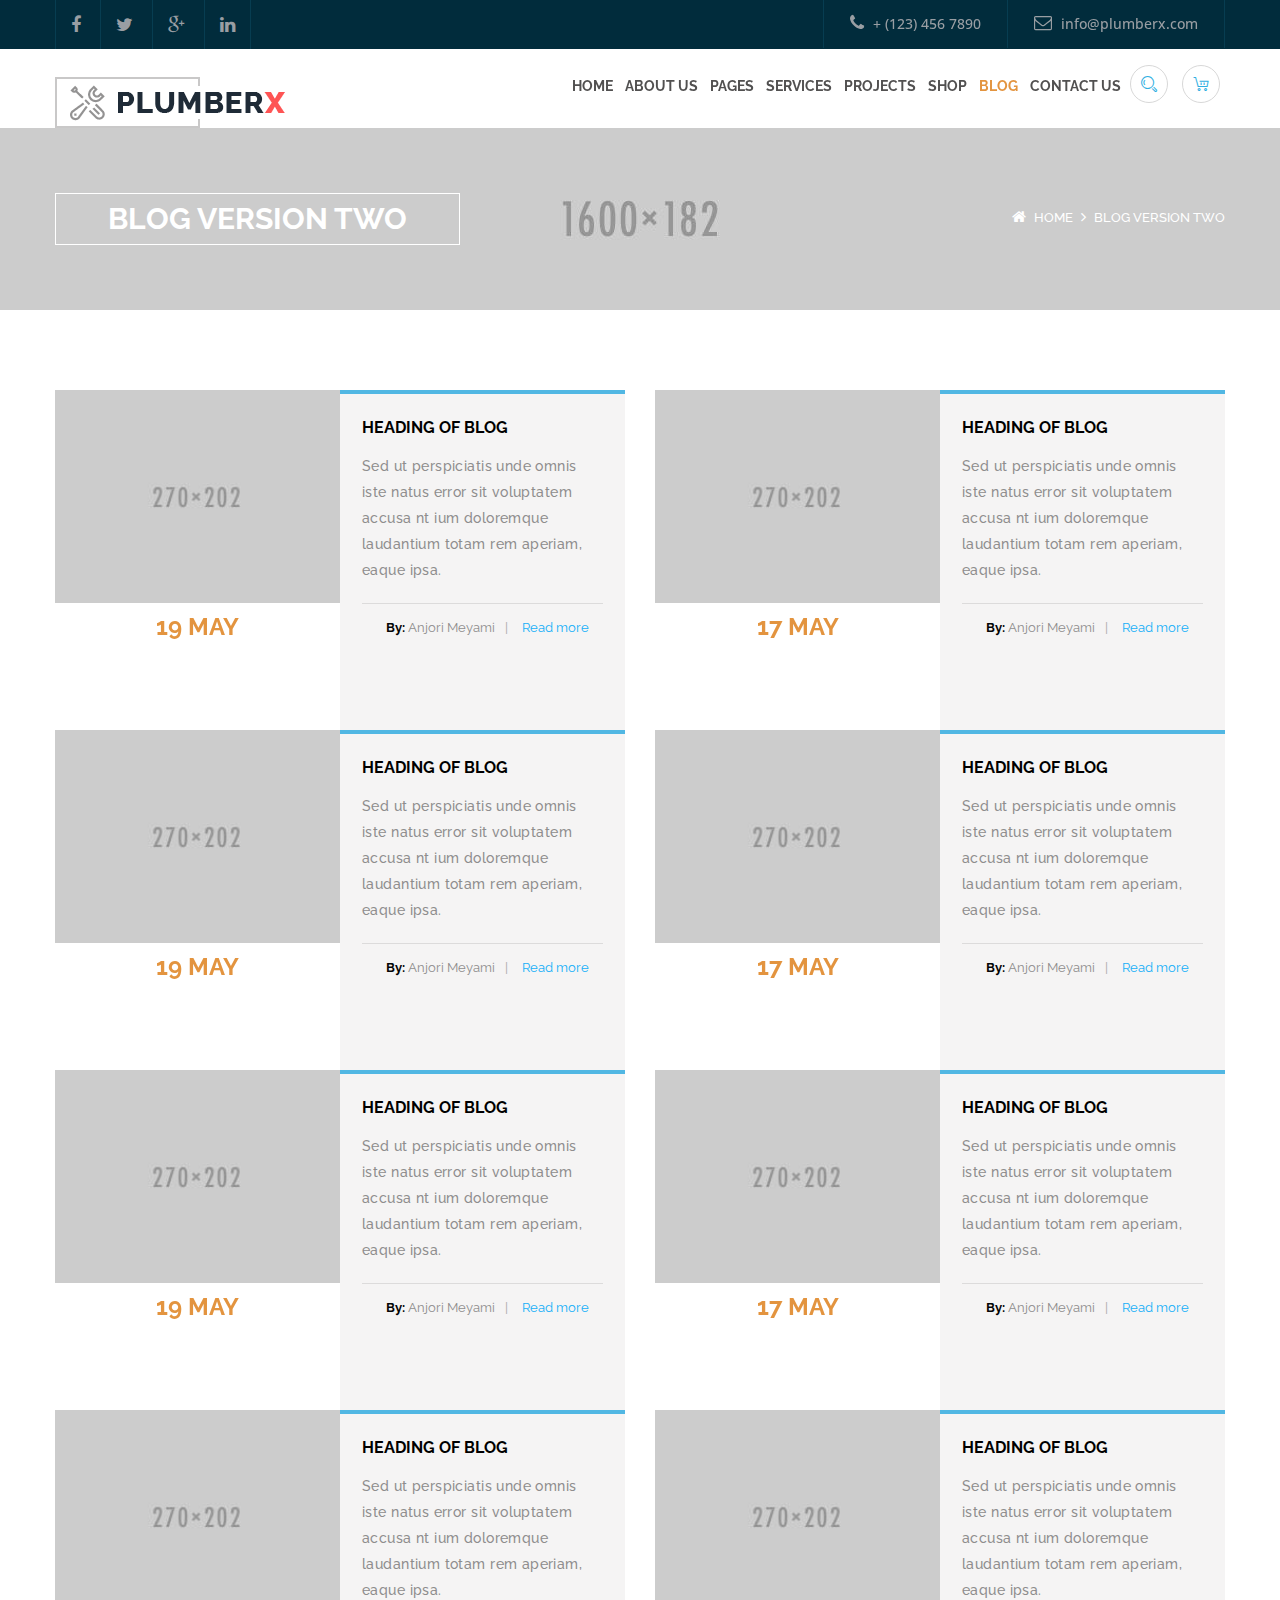
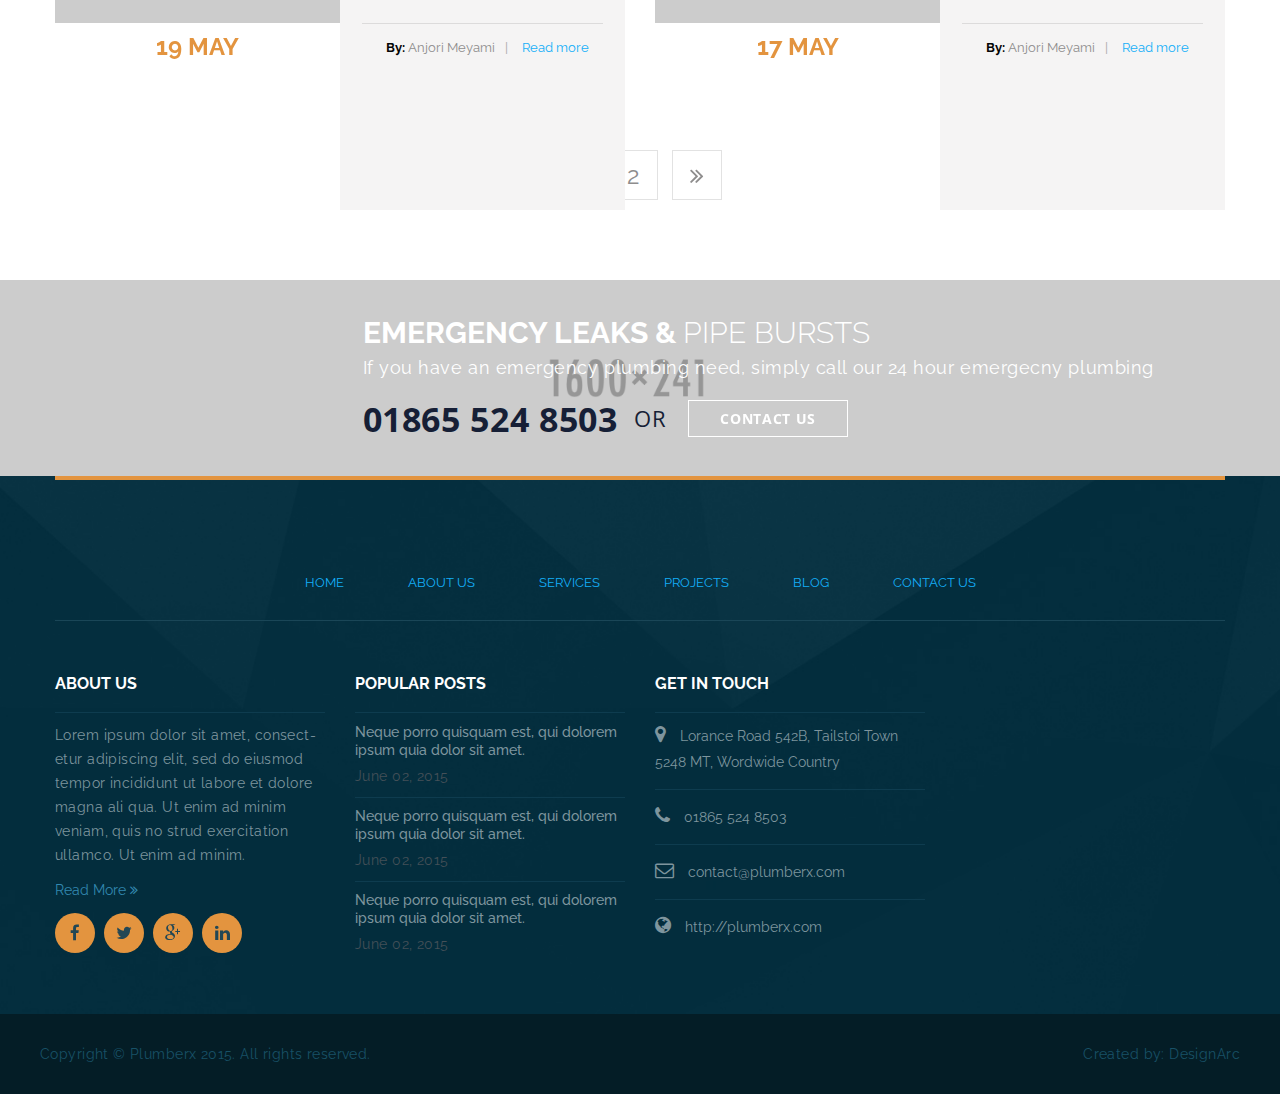
<file: blog-v2.html>
<!DOCTYPE html>
<html lang="en">
<head>
	<meta charset="UTF-8">
	<title>PlumberX || Responsive HTML Template</title>
	
	<!-- Responsive Meta Tag -->
	<meta name="viewport" content="width=device-width, initial-scale=1">

	<!-- main stylesheet -->
	<link rel="stylesheet" href="css/style.css">
	<!-- responsive stylesheet -->
	<link rel="stylesheet" href="css/responsive.css">


	<!--[if lt IE 9]>
		<script src="http://html5shim.googlecode.com/svn/trunk/html5.js"></script>
	<![endif]-->
	<!--[if lt IE 9]>
		<script src="js/respond.js"></script>
	<![endif]-->


</head>
<body>
	
	<!-- preloader -->
	<div class="preloader"></div>

	<!-- #topbar -->
	<section id="topbar">
		<div class="container">
			<div class="row">
				<div class="social pull-left">
					<ul>
						<li><a href="#"><i class="fa fa-facebook"></i></a></li>
						<li><a href="#"><i class="fa fa-twitter"></i></a></li>
						<li><a href="#"><i class="fa fa-google-plus"></i></a></li>
						<li><a href="#"><i class="fa fa-linkedin"></i></a></li>
					</ul>
				</div> <!-- /.social -->
				<div class="contact-info pull-right">
					<ul>
						<li><a href="tel:+1234567890" class="hvr-bounce-to-bottom"><i class="fa fa-phone"></i>  + (123) 456 7890 </a></li>
						<li><a href="mailto:info@plumberx.com" class="hvr-bounce-to-bottom"><i class="fa fa-envelope-o"></i> info@plumberx.com</a></li>
					</ul>
				</div> <!-- /.contact-info -->
			</div>
		</div>
	</section> <!-- /#topbar -->

	<!-- header -->
	<header>
		<div class="search-box">
			<div class="container">
				<div class="pull-right search  col-lg-3 col-md-4 col-sm-5 col-xs-12">
					<form action="#">
						<input type="text" placeholder="Search Here"> <button type="submit"><i class="icon icon-Search"></i></button>
					</form>
				</div>
			</div>
		</div>
		<div class="cart-box">
			<div class="container">
				<div class="pull-right cart col-lg-6 col-xs-12">
					<p><i class="icon icon-FullShoppingCart"></i> You Have <span>1 Item</span> in your Cart. Price is <span>$199</span></p>
				</div>
			</div>
		</div>
		<div class="container">
			<div class="row">
				<div class="col-lg-3 col-md-4 col-lg-offset-0 col-md-offset-4 logo">
					<a href="index.html">
						<img src="img/resources/logo.png" alt="Plumberx">
					</a>
				</div>
				<nav class="col-lg-9 col-md-12 col-lg-pull-0 col-md-pull-1 mainmenu-container">
					<ul class="top-icons-wrap pull-right">
						<li class="top-icons search"><a href="#"><i class="icon icon-Search"></i></a></li>
						<li class="top-icons cart"><a href="#"><i class="icon icon-ShoppingCart"></i></a></li>
					</ul>
					<button class="mainmenu-toggler">
						<i class="fa fa-bars"></i>
					</button>
					<ul class="mainmenu pull-right">
						<li class="dropdown">
							<a href="index.html" class="hvr-overline-from-left">Home</a>
							<ul class="submenu">
								<li><a href="index-v2.html">One Page Version</a></li>
								<li class="dropdown">
									<a href="header-v1.html">Header Variations</a>
									<ul class="submenu">
										<li><a href="header-v1.html">Header V1</a></li>
										<li><a href="header-v2.html">Header V2</a></li>
										<li><a href="header-v3.html">Header V3</a></li>
										<li><a href="header-v4.html">Header V4</a></li>
									</ul>
								</li>
							</ul>
						</li>
						<li class="dropdown">
							<a href="about.html" class="hvr-overline-from-left">About Us</a>
							<ul class="submenu">
								<li><a href="team.html">Our Team</a></li>
								<li class="dropdown"><a href="testimonials-v1.html">Testimonial</a>
									<ul class="submenu">
										<li><a href="testimonials-v1.html">Testimonial V1</a></li>
										<li><a href="testimonials-v2.html">Testimonial V2</a></li>
									</ul>
								</li>
								<li><a href="faq.html">FAQ</a></li>
							</ul>
						</li>
						<li class="dropdown">
							<a href="#" class="hvr-overline-from-left">Pages</a>
							<ul class="submenu">
								<li><a href="search-result.html">Search Results</a></li>
								<li><a href="no-search-results.html">No serarch result</a></li>
								<li><a href="404.html">404 Page</a></li>
							</ul>
						</li>
						<li class="dropdown"><a href="services.html" class="hvr-overline-from-left">Services</a>
							<ul class="submenu">
								<li><a href="pricing.html">Pricing</a></li>
								
							</ul>
						</li>
						<li class="dropdown">
							<a href="project-v1.html" class="hvr-overline-from-left">Projects</a>
							<ul class="submenu">
								<li><a href="project-v1.html">Projects V1</a></li>
								<li><a href="project-v2.html">Projects V2</a></li>
								<li><a href="project-v3.html">Projects V3</a></li>
								<li><a href="project-v4.html">Projects V4</a></li>
								<li><a href="project-v5.html">Projects V5</a></li>
							</ul>
						</li>
						<li class="dropdown">
							<a href="shop.html" class="hvr-overline-from-left">Shop</a>
							<ul class="submenu">
								<li><a href="product-details.html">Product Details</a></li>
								<li><a href="cart-page.html">Cart Page</a></li>
								<li><a href="checkout-page.html">Checkout Page</a></li>
							</ul>
						</li>
						<li class="current dropdown">
							<a href="blog.html" class="hvr-overline-from-left">Blog</a>
							<ul class="submenu">
								<li><a href="blog-v2.html">Blog Style Two</a></li>						
								<li><a href="blog-v3.html">Blog Style Three</a></li>
								<li><a href="blog.html">Blog Left Sidebar</a></li>
								<li><a href="blog-right.html">Blog Right Sidebar</a></li>
								<li><a href="blog-single.html">Blog Details</a></li>
							</ul>
						</li>
						<li><a href="contact.html" class="hvr-overline-from-left">Contact Us</a></li>
					</ul>
				</nav>
			</div>
		</div>
	</header> <!-- /header -->

	<!-- #page-title -->
	<section id="page-title">
		<div class="container">
			<div class="row">
				<div class="col-lg-12">
					<!-- .title -->
					<div class="title pull-left">
						<h1>Blog Version Two</h1>
					</div> <!-- /.title -->
					<!-- .page-breadcumb -->
					<div class="page-breadcumb pull-right">
						<i class="fa fa-home"></i> <a href="index.html">Home</a> <i class="fa fa-angle-right"></i> <span>Blog Version Two</span>
					</div> <!-- /.page-breadcumb -->
				</div>
			</div>
		</div>
	</section> <!-- /#page-title -->
	
	<!-- #blog -->
	<section id="blog" class="version-two">
		<div class="container">
			<div class="row">
				<!-- .blog-wrap -->
				<div class="col-lg-6 col-md-6 col-sm-6 blog-wrap hvr-float-shadow">
					<div class="col-lg-6 col-md-12 img-wrap">
						<img src="img/blog-v2/1.jpg" alt="">
						<h2>19 May</h2>
					</div>
					<div class="col-lg-6 col-md-12 content-wrap">
						<h2>Heading of Blog</h2>
						<p>Sed ut perspiciatis unde omnis iste natus error sit voluptatem accusa nt ium doloremque laudantium totam rem aperiam, eaque ipsa.</p>
						<ul>
							<li><span><b>By:</b> Anjori Meyami</span></li>
							<li><a href="#">Read more</a></li>
						</ul>
					</div>
				</div> <!-- /.blog-wrap -->
				<!-- .blog-wrap -->
				<div class="col-lg-6 col-md-6 col-sm-6 blog-wrap hvr-float-shadow">
					<div class="col-lg-6 col-md-12 img-wrap">
						<img src="img/blog-v2/2.jpg" alt="">
						<h2>17 May</h2>
					</div>
					<div class="col-lg-6 col-md-12 content-wrap">
						<h2>Heading of Blog</h2>
						<p>Sed ut perspiciatis unde omnis iste natus error sit voluptatem accusa nt ium doloremque laudantium totam rem aperiam, eaque ipsa.</p>
						<ul>
							<li><span><b>By:</b> Anjori Meyami</span></li>
							<li><a href="#">Read more</a></li>
						</ul>
					</div>
				</div> <!-- /.blog-wrap -->
				<!-- .blog-wrap -->
				<div class="col-lg-6 col-md-6 col-sm-6 blog-wrap hvr-float-shadow">
					<div class="col-lg-6 col-md-12 img-wrap">
						<img src="img/blog-v2/3.jpg" alt="">
						<h2>19 May</h2>
					</div>
					<div class="col-lg-6 col-md-12 content-wrap">
						<h2>Heading of Blog</h2>
						<p>Sed ut perspiciatis unde omnis iste natus error sit voluptatem accusa nt ium doloremque laudantium totam rem aperiam, eaque ipsa.</p>
						<ul>
							<li><span><b>By:</b> Anjori Meyami</span></li>
							<li><a href="#">Read more</a></li>
						</ul>
					</div>
				</div> <!-- /.blog-wrap -->
				<!-- .blog-wrap -->
				<div class="col-lg-6 col-md-6 col-sm-6 blog-wrap hvr-float-shadow">
					<div class="col-lg-6 col-md-12 img-wrap">
						<img src="img/blog-v2/4.jpg" alt="">
						<h2>17 May</h2>
					</div>
					<div class="col-lg-6 col-md-12 content-wrap">
						<h2>Heading of Blog</h2>
						<p>Sed ut perspiciatis unde omnis iste natus error sit voluptatem accusa nt ium doloremque laudantium totam rem aperiam, eaque ipsa.</p>
						<ul>
							<li><span><b>By:</b> Anjori Meyami</span></li>
							<li><a href="#">Read more</a></li>
						</ul>
					</div>
				</div> <!-- /.blog-wrap -->
				<!-- .blog-wrap -->
				<div class="col-lg-6 col-md-6 col-sm-6 blog-wrap hvr-float-shadow">
					<div class="col-lg-6 col-md-12 img-wrap">
						<img src="img/blog-v2/5.jpg" alt="">
						<h2>19 May</h2>
					</div>
					<div class="col-lg-6 col-md-12 content-wrap">
						<h2>Heading of Blog</h2>
						<p>Sed ut perspiciatis unde omnis iste natus error sit voluptatem accusa nt ium doloremque laudantium totam rem aperiam, eaque ipsa.</p>
						<ul>
							<li><span><b>By:</b> Anjori Meyami</span></li>
							<li><a href="#">Read more</a></li>
						</ul>
					</div>
				</div> <!-- /.blog-wrap -->
				<!-- .blog-wrap -->
				<div class="col-lg-6 col-md-6 col-sm-6 blog-wrap hvr-float-shadow">
					<div class="col-lg-6 col-md-12 img-wrap">
						<img src="img/blog-v2/6.jpg" alt="">
						<h2>17 May</h2>
					</div>
					<div class="col-lg-6 col-md-12 content-wrap">
						<h2>Heading of Blog</h2>
						<p>Sed ut perspiciatis unde omnis iste natus error sit voluptatem accusa nt ium doloremque laudantium totam rem aperiam, eaque ipsa.</p>
						<ul>
							<li><span><b>By:</b> Anjori Meyami</span></li>
							<li><a href="#">Read more</a></li>
						</ul>
					</div>
				</div> <!-- /.blog-wrap -->
				<!-- .blog-wrap -->
				<div class="col-lg-6 col-md-6 col-sm-6 blog-wrap hvr-float-shadow">
					<div class="col-lg-6 col-md-12 img-wrap">
						<img src="img/blog-v2/7.jpg" alt="">
						<h2>19 May</h2>
					</div>
					<div class="col-lg-6 col-md-12 content-wrap">
						<h2>Heading of Blog</h2>
						<p>Sed ut perspiciatis unde omnis iste natus error sit voluptatem accusa nt ium doloremque laudantium totam rem aperiam, eaque ipsa.</p>
						<ul>
							<li><span><b>By:</b> Anjori Meyami</span></li>
							<li><a href="#">Read more</a></li>
						</ul>
					</div>
				</div> <!-- /.blog-wrap -->
				<!-- .blog-wrap -->
				<div class="col-lg-6 col-md-6 col-sm-6 blog-wrap hvr-float-shadow">
					<div class="col-lg-6 col-md-12 img-wrap">
						<img src="img/blog-v2/8.jpg" alt="">
						<h2>17 May</h2>
					</div>
					<div class="col-lg-6 col-md-12 content-wrap">
						<h2>Heading of Blog</h2>
						<p>Sed ut perspiciatis unde omnis iste natus error sit voluptatem accusa nt ium doloremque laudantium totam rem aperiam, eaque ipsa.</p>
						<ul>
							<li><span><b>By:</b> Anjori Meyami</span></li>
							<li><a href="#">Read more</a></li>
						</ul>
					</div>
				</div> <!-- /.blog-wrap -->
			</div>
			<div class="row">
				<div class="post-pagination">
					<ul>
						<li class="active"><a href="#">1</a></li>
						<li><a href="#">2</a></li>
						<li><a href="#"><i class="fa fa-angle-double-right"></i></a></li>
					</ul>
				</div>
			</div>
		</div>
	</section> <!-- /#blog -->





	<!-- #emergency -->
	<section id="emergency" class="service-page">
		<div class="container">
			<div class="row">
				<div class="col-lg-3">
					<img class="wow bounceInLeft" src="img/emergency/man.png" alt="">
				</div>
				<div class="col-lg-offset-3 col-lg-9">
					<h2>Emergency Leaks & <span>Pipe Bursts</span></h2>
					<p>If you have an emergency plumbing need, simply call our 24 hour emergecny plumbing</p>
					<p class="phone-contact"><b>01865 524 8503</b> OR <a href="contact.html" class="hvr-bounce-to-right">Contact Us</a></p>
				</div>
			</div>
		</div>
	</section> <!-- /#emergency -->



	<!-- footer -->
	<footer>
		<div class="container">
			<div class="row">
				<div class="col-lg-12 col-md-12">
					<div class="request-for-qoute-wrap"><a href="contact.html" class="request-for-qoute wow slideInDown hvr-bounce-to-right">Request for a Free Quote</a></div>
					<nav class="footer-menu">
						<button class="footer-nav-toggler hvr-bounce-to-right">Footer Menu <i class="fa fa-bars"></i></button>
						<ul>
							<li><a href="index.html">Home</a></li>
							<li><a href="about.html">About Us</a></li>
							<li><a href="services.html">Services</a></li>
							<li><a href="project-v1.html">Projects</a></li>
							<li><a href="blog.html">Blog</a></li>
							<li><a href="contact.html">Contact Us</a></li>
						</ul>
					</nav>
				</div>
			</div>
			<div class="row">
				<!-- .widget -->
				<div class="col-lg-3 col-md-3 col-sm-6 col-xs-6 widget">
					<h3>About Us</h3>
					<p>Lorem ipsum dolor sit amet, consect- <br>etur adipiscing elit, sed do eiusmod tempor incididunt ut labore et dolore magna ali qua. Ut enim ad minim veniam, quis no strud exercitation ullamco. Ut enim ad minim.</p>
					<a href="#" class="read-more">Read More <i class="fa fa-angle-double-right"></i></a>
					<ul class="social">
						<li><a href="#" class="hvr-radial-out"><i class="fa fa-facebook"></i></a></li>
						<li><a href="#" class="hvr-radial-out"><i class="fa fa-twitter"></i></a></li>
						<li><a href="#" class="hvr-radial-out"><i class="fa fa-google-plus"></i></a></li>
						<li><a href="#" class="hvr-radial-out"><i class="fa fa-linkedin"></i></a></li>
					</ul>
				</div> <!-- /.widget -->
				<!-- .widget -->
				<div class="col-lg-3 col-md-3 col-sm-6 col-xs-6 widget">
					<h3>popular Posts</h3>
					<ul class="popular-post">
						<li>
							<a href="#"><h5>Neque porro quisquam est, qui dolorem ipsum quia dolor sit amet.</h5></a>
							<p class="date">June 02, 2015</p>
						</li>
						<li>
							<a href="#"><h5>Neque porro quisquam est, qui dolorem ipsum quia dolor sit amet.</h5></a>
							<p class="date">June 02, 2015</p>
						</li>
						<li>
							<a href="#"><h5>Neque porro quisquam est, qui dolorem ipsum quia dolor sit amet.</h5></a>
							<p class="date">June 02, 2015</p>
						</li>
					</ul>
				</div> <!-- /.widget -->
				<!-- .widget -->
				<div class="col-lg-3 col-md-3 col-sm-6 col-xs-6 widget">
					<h3>Get in Touch</h3>
					<ul class="contact-info">
						<li><i class="fa fa-map-marker"></i> Lorance Road 542B, Tailstoi Town <br>5248 MT, Wordwide Country</li>
						<li><i class="fa fa-phone"></i> 01865 524 8503</li>
						<li><i class="fa fa-envelope-o"></i> contact@plumberx.com</li>
						<li><i class="fa fa-globe"></i> http://plumberx.com</li>
					</ul>
				</div> <!-- /.widget -->
				<!-- .widget -->
				<div class="col-lg-3 col-md-3 col-sm-6 col-xs-6 widget">
					<img class="positioned wow slideInUp " src="img/resources/footer-man.png" alt="">
				</div> <!-- /.widget -->
			</div>
		</div>
	</footer> <!-- /footer -->
	
	<!-- #bottom-bar -->
	<section id="bottom-bar">
		<div class="container">
			<div class="row">
				<!-- .copyright -->
				<div class="copyright pull-left">
					<p>Copyright &copy; Plumberx 2015. All rights reserved. </p>
				</div> <!-- /.copyright -->
				<!-- .credit -->
				<div class="credit pull-right">
					<p>Created by: DesignArc</p>
				</div> <!-- /.credit -->
			</div>
		</div> 
	</section><!-- /#bottom-bar -->


	
	<script src="js/jquery.min.js"></script> <!-- jQuery JS -->
	<script src="js/bootstrap.min.js"></script> <!-- BootStrap JS -->
	<script src="http://maps.google.com/maps/api/js"></script> <!-- Gmap Helper -->
	<script src="js/gmap.js"></script> <!-- gmap JS -->
	<script src="js/wow.js"></script> <!-- WOW JS -->
	<script src="js/isotope.pkgd.min.js"></script> <!-- iSotope JS -->
	<script src="js/owl.carousel.min.js"></script> <!-- OWL Carousle JS -->
	<script src="js/jquery.fancybox.pack.js"></script> <!-- FancyBox -->
	<script src="js/jquery.easing.min.js"></script> <!-- EaseIng JS -->
	<script src="js/custom.js"></script> <!-- Custom JS -->

</body>
</html>
</file>
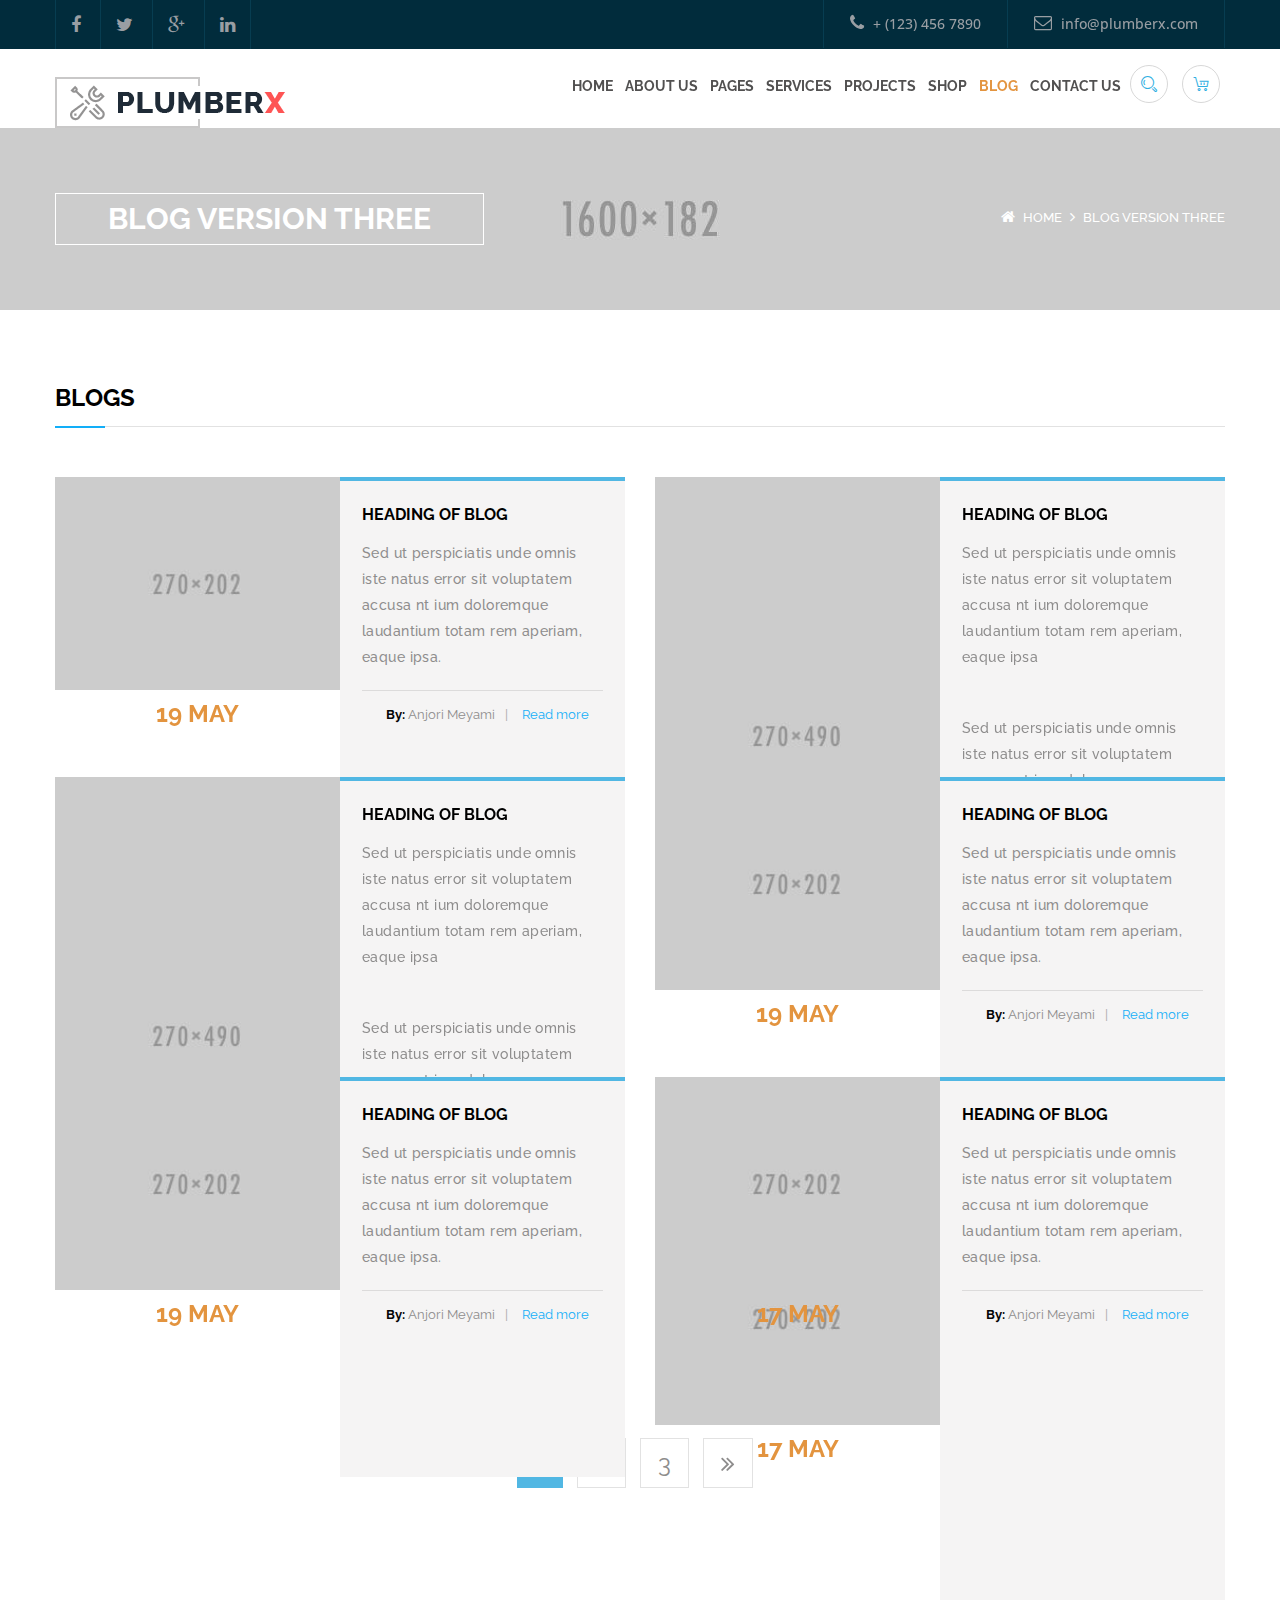
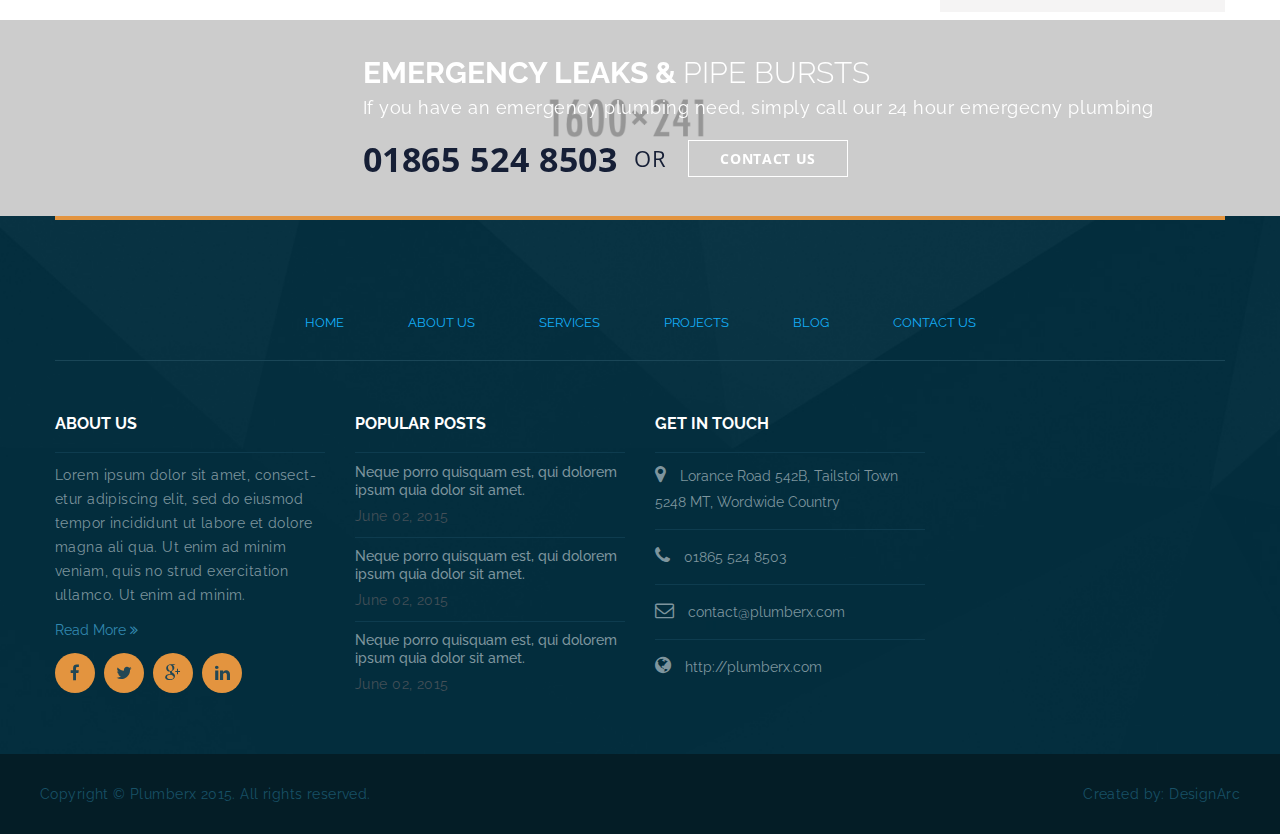
<file: blog-v3.html>
<!DOCTYPE html>
<html lang="en">
<head>
	<meta charset="UTF-8">
	<title>PlumberX || Responsive HTML Template</title>
	
	<!-- Responsive Meta Tag -->
	<meta name="viewport" content="width=device-width, initial-scale=1">

	<!-- main stylesheet -->
	<link rel="stylesheet" href="css/style.css">
	<!-- responsive stylesheet -->
	<link rel="stylesheet" href="css/responsive.css">


	<!--[if lt IE 9]>
		<script src="http://html5shim.googlecode.com/svn/trunk/html5.js"></script>
	<![endif]-->
	<!--[if lt IE 9]>
		<script src="js/respond.js"></script>
	<![endif]-->


</head>
<body>
	
	<!-- preloader -->
	<div class="preloader"></div>

	<!-- #topbar -->
	<section id="topbar">
		<div class="container">
			<div class="row">
				<div class="social pull-left">
					<ul>
						<li><a href="#"><i class="fa fa-facebook"></i></a></li>
						<li><a href="#"><i class="fa fa-twitter"></i></a></li>
						<li><a href="#"><i class="fa fa-google-plus"></i></a></li>
						<li><a href="#"><i class="fa fa-linkedin"></i></a></li>
					</ul>
				</div> <!-- /.social -->
				<div class="contact-info pull-right">
					<ul>
						<li><a href="tel:+1234567890" class="hvr-bounce-to-bottom"><i class="fa fa-phone"></i>  + (123) 456 7890 </a></li>
						<li><a href="mailto:info@plumberx.com" class="hvr-bounce-to-bottom"><i class="fa fa-envelope-o"></i> info@plumberx.com</a></li>
					</ul>
				</div> <!-- /.contact-info -->
			</div>
		</div>
	</section> <!-- /#topbar -->

	<!-- header -->
	<header>
		<div class="search-box">
			<div class="container">
				<div class="pull-right search  col-lg-3 col-md-4 col-sm-5 col-xs-12">
					<form action="#">
						<input type="text" placeholder="Search Here"> <button type="submit"><i class="icon icon-Search"></i></button>
					</form>
				</div>
			</div>
		</div>
		<div class="cart-box">
			<div class="container">
				<div class="pull-right cart col-lg-6 col-xs-12">
					<p><i class="icon icon-FullShoppingCart"></i> You Have <span>1 Item</span> in your Cart. Price is <span>$199</span></p>
				</div>
			</div>
		</div>
		<div class="container">
			<div class="row">
				<div class="col-lg-3 col-md-4 col-lg-offset-0 col-md-offset-4 logo">
					<a href="index.html">
						<img src="img/resources/logo.png" alt="Plumberx">
					</a>
				</div>
				<nav class="col-lg-9 col-md-12 col-lg-pull-0 col-md-pull-1 mainmenu-container">
					<ul class="top-icons-wrap pull-right">
						<li class="top-icons search"><a href="#"><i class="icon icon-Search"></i></a></li>
						<li class="top-icons cart"><a href="#"><i class="icon icon-ShoppingCart"></i></a></li>
					</ul>
					<button class="mainmenu-toggler">
						<i class="fa fa-bars"></i>
					</button>
					<ul class="mainmenu pull-right">
						<li class="dropdown">
							<a href="index.html" class="hvr-overline-from-left">Home</a>
							<ul class="submenu">
								<li><a href="index-v2.html">One Page Version</a></li>
								<li class="dropdown">
									<a href="header-v1.html">Header Variations</a>
									<ul class="submenu">
										<li><a href="header-v1.html">Header V1</a></li>
										<li><a href="header-v2.html">Header V2</a></li>
										<li><a href="header-v3.html">Header V3</a></li>
										<li><a href="header-v4.html">Header V4</a></li>
									</ul>
								</li>
							</ul>
						</li>
						<li class="dropdown">
							<a href="about.html" class="hvr-overline-from-left">About Us</a>
							<ul class="submenu">
								<li><a href="team.html">Our Team</a></li>
								<li class="dropdown"><a href="testimonials-v1.html">Testimonial</a>
									<ul class="submenu">
										<li><a href="testimonials-v1.html">Testimonial V1</a></li>
										<li><a href="testimonials-v2.html">Testimonial V2</a></li>
									</ul>
								</li>
								<li><a href="faq.html">FAQ</a></li>
							</ul>
						</li>
						<li class="dropdown">
							<a href="#" class="hvr-overline-from-left">Pages</a>
							<ul class="submenu">
								<li><a href="search-result.html">Search Results</a></li>
								<li><a href="no-search-results.html">No serarch result</a></li>
								<li><a href="404.html">404 Page</a></li>
							</ul>
						</li>
						<li class="dropdown"><a href="services.html" class="hvr-overline-from-left">Services</a>
							<ul class="submenu">
								<li><a href="pricing.html">Pricing</a></li>
								
							</ul>
						</li>
						<li class="dropdown">
							<a href="project-v1.html" class="hvr-overline-from-left">Projects</a>
							<ul class="submenu">
								<li><a href="project-v1.html">Projects V1</a></li>
								<li><a href="project-v2.html">Projects V2</a></li>
								<li><a href="project-v3.html">Projects V3</a></li>
								<li><a href="project-v4.html">Projects V4</a></li>
								<li><a href="project-v5.html">Projects V5</a></li>
							</ul>
						</li>
						<li class="dropdown">
							<a href="shop.html" class="hvr-overline-from-left">Shop</a>
							<ul class="submenu">
								<li><a href="product-details.html">Product Details</a></li>
								<li><a href="cart-page.html">Cart Page</a></li>
								<li><a href="checkout-page.html">Checkout Page</a></li>
							</ul>
						</li>
						<li class="current dropdown">
							<a href="blog.html" class="hvr-overline-from-left">Blog</a>
							<ul class="submenu">
								<li><a href="blog-v2.html">Blog Style Two</a></li>						
								<li><a href="blog-v3.html">Blog Style Three</a></li>
								<li><a href="blog.html">Blog Left Sidebar</a></li>
								<li><a href="blog-right.html">Blog Right Sidebar</a></li>
								<li><a href="blog-single.html">Blog Details</a></li>
							</ul>
						</li>
						<li><a href="contact.html" class="hvr-overline-from-left">Contact Us</a></li>
					</ul>
				</nav>
			</div>
		</div>
	</header> <!-- /header -->

	<!-- #page-title -->
	<section id="page-title">
		<div class="container">
			<div class="row">
				<div class="col-lg-12">
					<!-- .title -->
					<div class="title pull-left">
						<h1>Blog Version Three</h1>
					</div> <!-- /.title -->
					<!-- .page-breadcumb -->
					<div class="page-breadcumb pull-right">
						<i class="fa fa-home"></i> <a href="index.html">Home</a> <i class="fa fa-angle-right"></i> <span>Blog Version Three</span>
					</div> <!-- /.page-breadcumb -->
				</div>
			</div>
		</div>
	</section> <!-- /#page-title -->
	
	<!-- #blog -->
	<section id="blog" class="home-v2">
		<div class="container">
			<div class="section-title">
				<h1>Blogs</h1>
			</div>
			<div class="row">
				<div class="col-lg-6 col-md-6 col-sm-12">
					<div class="row">
						<!-- .blog-wrap -->
						<div class="col-lg-12 col-md-12 col-sm-6 blog-wrap hvr-float-shadow">
							<div class="col-lg-6 col-md-12 img-wrap">
								<img src="img/blog/1.jpg" alt="">
								<h2>19 May</h2>
							</div>
							<div class="col-lg-6 col-md-12 content-wrap">
								<h2>Heading of Blog</h2>
								<p>Sed ut perspiciatis unde omnis iste natus error sit voluptatem accusa nt ium doloremque laudantium totam rem aperiam, eaque ipsa.</p>
								<ul>
									<li><span><b>By:</b> Anjori Meyami</span></li>
									<li><a href="#">Read more</a></li>
								</ul>
							</div>
						</div> <!-- /.blog-wrap -->
						<!-- .blog-wrap -->
						<div class="col-lg-12 col-md-12 col-sm-6 blog-wrap hvr-float-shadow">
							<div class="col-lg-6 col-md-12 img-wrap">
								<img src="img/blog/2.jpg" alt="">
								<h2>17 May</h2>
							</div>
							<div class="col-lg-6 col-md-12 content-wrap">
								<h2>Heading of Blog</h2>
								<p>Sed ut perspiciatis unde omnis iste natus error sit voluptatem accusa nt ium doloremque laudantium totam rem aperiam, eaque ipsa.</p>
								<ul>
									<li><span><b>By:</b> Anjori Meyami</span></li>
									<li><a href="#">Read more</a></li>
								</ul>
							</div>
						</div> <!-- /.blog-wrap -->
					</div>
				</div>
				<div class="col-lg-6 col-md-6 col-sm-8 col-lg-offset-0 col-md-offset-0 col-sm-offset-2">
					<div class="row">
						<!-- .blog-wrap -->
						<div class="col-lg-12 col-md-12 col-sm-12 blog-wrap height-big hvr-float-shadow">
							<div class="col-lg-6 col-md-12 img-wrap">
								<img src="img/blog/3.jpg" alt="">
								<h2>19 May</h2>
							</div>
							<div class="col-lg-6 col-md-12 content-wrap">
								<h2>Heading of Blog</h2>
								<p>Sed ut perspiciatis unde omnis iste natus error sit voluptatem accusa nt ium doloremque laudantium totam rem aperiam, eaque ipsa</p>
								<p>Sed ut perspiciatis unde omnis iste natus error sit voluptatem accusa nt ium doloremque laudantium tam rem aperiam, eaque ipsa.Sed ut perspiciatis unde omnis iste natus error sit voluptatem accusa nt ium doloremque laudantium totam rem aperiam, eaque ipsa..</p>
								<ul>
									<li><span><b>By:</b> Anjori Meyami</span></li>
									<li><a href="#">Read more</a></li>
								</ul>
							</div>
						</div> <!-- /.blog-wrap -->
					</div>
				</div>
			</div>
			<div class="row">
				<div class="col-lg-6 col-md-6 col-sm-8 col-lg-offset-0 col-md-offset-0 col-sm-offset-2">
					<div class="row">
						<!-- .blog-wrap -->
						<div class="col-lg-12 col-md-12 col-sm-12 blog-wrap height-big hvr-float-shadow">
							<div class="col-lg-6 col-md-12 img-wrap">
								<img src="img/blog/3.jpg" alt="">
								<h2>19 May</h2>
							</div>
							<div class="col-lg-6 col-md-12 content-wrap">
								<h2>Heading of Blog</h2>
								<p>Sed ut perspiciatis unde omnis iste natus error sit voluptatem accusa nt ium doloremque laudantium totam rem aperiam, eaque ipsa</p>
								<p>Sed ut perspiciatis unde omnis iste natus error sit voluptatem accusa nt ium doloremque laudantium tam rem aperiam, eaque ipsa.Sed ut perspiciatis unde omnis iste natus error sit voluptatem accusa nt ium doloremque laudantium totam rem aperiam, eaque ipsa..</p>
								<ul>
									<li><span><b>By:</b> Anjori Meyami</span></li>
									<li><a href="#">Read more</a></li>
								</ul>
							</div>
						</div> <!-- /.blog-wrap -->
					</div>
				</div>
				<div class="col-lg-6 col-md-6 col-sm-12">
					<div class="row">
						<!-- .blog-wrap -->
						<div class="col-lg-12 col-md-12 col-sm-6 blog-wrap hvr-float-shadow">
							<div class="col-lg-6 col-md-12 img-wrap">
								<img src="img/blog/1.jpg" alt="">
								<h2>19 May</h2>
							</div>
							<div class="col-lg-6 col-md-12 content-wrap">
								<h2>Heading of Blog</h2>
								<p>Sed ut perspiciatis unde omnis iste natus error sit voluptatem accusa nt ium doloremque laudantium totam rem aperiam, eaque ipsa.</p>
								<ul>
									<li><span><b>By:</b> Anjori Meyami</span></li>
									<li><a href="#">Read more</a></li>
								</ul>
							</div>
						</div> <!-- /.blog-wrap -->
						<!-- .blog-wrap -->
						<div class="col-lg-12 col-md-12 col-sm-6 blog-wrap hvr-float-shadow">
							<div class="col-lg-6 col-md-12 img-wrap">
								<img src="img/blog/2.jpg" alt="">
								<h2>17 May</h2>
							</div>
							<div class="col-lg-6 col-md-12 content-wrap">
								<h2>Heading of Blog</h2>
								<p>Sed ut perspiciatis unde omnis iste natus error sit voluptatem accusa nt ium doloremque laudantium totam rem aperiam, eaque ipsa.</p>
								<ul>
									<li><span><b>By:</b> Anjori Meyami</span></li>
									<li><a href="#">Read more</a></li>
								</ul>
							</div>
						</div> <!-- /.blog-wrap -->
					</div>
				</div>
			</div>
			<div class="row">
				<!-- .blog-wrap -->
				<div class="col-lg-6 col-md-6 col-sm-6 blog-wrap hvr-float-shadow">
					<div class="col-lg-6 col-md-12 img-wrap">
						<img src="img/blog-v2/1.jpg" alt="">
						<h2>19 May</h2>
					</div>
					<div class="col-lg-6 col-md-12 content-wrap">
						<h2>Heading of Blog</h2>
						<p>Sed ut perspiciatis unde omnis iste natus error sit voluptatem accusa nt ium doloremque laudantium totam rem aperiam, eaque ipsa.</p>
						<ul>
							<li><span><b>By:</b> Anjori Meyami</span></li>
							<li><a href="#">Read more</a></li>
						</ul>
					</div>
				</div> <!-- /.blog-wrap -->
				<!-- .blog-wrap -->
				<div class="col-lg-6 col-md-6 col-sm-6 blog-wrap hvr-float-shadow">
					<div class="col-lg-6 col-md-12 img-wrap">
						<img src="img/blog-v2/2.jpg" alt="">
						<h2>17 May</h2>
					</div>
					<div class="col-lg-6 col-md-12 content-wrap">
						<h2>Heading of Blog</h2>
						<p>Sed ut perspiciatis unde omnis iste natus error sit voluptatem accusa nt ium doloremque laudantium totam rem aperiam, eaque ipsa.</p>
						<ul>
							<li><span><b>By:</b> Anjori Meyami</span></li>
							<li><a href="#">Read more</a></li>
						</ul>
					</div>
				</div> <!-- /.blog-wrap -->
				<!-- .blog-wrap -->
			</div>
			<br>
			<div class="row">
				<div class="post-pagination">
					<ul>
						<li class="active"><a href="#">1</a></li>
						<li><a href="#">2</a></li>
						<li><a href="#">3</a></li>
						<li><a href="#"><i class="fa fa-angle-double-right"></i></a></li>
					</ul>
				</div>
			</div>
			<br> <br>
		</div>
	</section> <!-- /#blog -->





	<!-- #emergency -->
	<section id="emergency" class="service-page">
		<div class="container">
			<div class="row">
				<div class="col-lg-3">
					<img class="wow bounceInLeft" src="img/emergency/man.png" alt="">
				</div>
				<div class="col-lg-offset-3 col-lg-9">
					<h2>Emergency Leaks & <span>Pipe Bursts</span></h2>
					<p>If you have an emergency plumbing need, simply call our 24 hour emergecny plumbing</p>
					<p class="phone-contact"><b>01865 524 8503</b> OR <a href="contact.html" class="hvr-bounce-to-right">Contact Us</a></p>
				</div>
			</div>
		</div>
	</section> <!-- /#emergency -->



	<!-- footer -->
	<footer>
		<div class="container">
			<div class="row">
				<div class="col-lg-12 col-md-12">
					<div class="request-for-qoute-wrap"><a href="contact.html" class="request-for-qoute wow slideInDown hvr-bounce-to-right">Request for a Free Quote</a></div>
					<nav class="footer-menu">
						<button class="footer-nav-toggler hvr-bounce-to-right">Footer Menu <i class="fa fa-bars"></i></button>
						<ul>
							<li><a href="index.html">Home</a></li>
							<li><a href="about.html">About Us</a></li>
							<li><a href="services.html">Services</a></li>
							<li><a href="project-v1.html">Projects</a></li>
							<li><a href="blog.html">Blog</a></li>
							<li><a href="contact.html">Contact Us</a></li>
						</ul>
					</nav>
				</div>
			</div>
			<div class="row">
				<!-- .widget -->
				<div class="col-lg-3 col-md-3 col-sm-6 col-xs-6 widget">
					<h3>About Us</h3>
					<p>Lorem ipsum dolor sit amet, consect- <br>etur adipiscing elit, sed do eiusmod tempor incididunt ut labore et dolore magna ali qua. Ut enim ad minim veniam, quis no strud exercitation ullamco. Ut enim ad minim.</p>
					<a href="#" class="read-more">Read More <i class="fa fa-angle-double-right"></i></a>
					<ul class="social">
						<li><a href="#" class="hvr-radial-out"><i class="fa fa-facebook"></i></a></li>
						<li><a href="#" class="hvr-radial-out"><i class="fa fa-twitter"></i></a></li>
						<li><a href="#" class="hvr-radial-out"><i class="fa fa-google-plus"></i></a></li>
						<li><a href="#" class="hvr-radial-out"><i class="fa fa-linkedin"></i></a></li>
					</ul>
				</div> <!-- /.widget -->
				<!-- .widget -->
				<div class="col-lg-3 col-md-3 col-sm-6 col-xs-6 widget">
					<h3>popular Posts</h3>
					<ul class="popular-post">
						<li>
							<a href="#"><h5>Neque porro quisquam est, qui dolorem ipsum quia dolor sit amet.</h5></a>
							<p class="date">June 02, 2015</p>
						</li>
						<li>
							<a href="#"><h5>Neque porro quisquam est, qui dolorem ipsum quia dolor sit amet.</h5></a>
							<p class="date">June 02, 2015</p>
						</li>
						<li>
							<a href="#"><h5>Neque porro quisquam est, qui dolorem ipsum quia dolor sit amet.</h5></a>
							<p class="date">June 02, 2015</p>
						</li>
					</ul>
				</div> <!-- /.widget -->
				<!-- .widget -->
				<div class="col-lg-3 col-md-3 col-sm-6 col-xs-6 widget">
					<h3>Get in Touch</h3>
					<ul class="contact-info">
						<li><i class="fa fa-map-marker"></i> Lorance Road 542B, Tailstoi Town <br>5248 MT, Wordwide Country</li>
						<li><i class="fa fa-phone"></i> 01865 524 8503</li>
						<li><i class="fa fa-envelope-o"></i> contact@plumberx.com</li>
						<li><i class="fa fa-globe"></i> http://plumberx.com</li>
					</ul>
				</div> <!-- /.widget -->
				<!-- .widget -->
				<div class="col-lg-3 col-md-3 col-sm-6 col-xs-6 widget">
					<img class="positioned wow slideInUp " src="img/resources/footer-man.png" alt="">
				</div> <!-- /.widget -->
			</div>
		</div>
	</footer> <!-- /footer -->
	
	<!-- #bottom-bar -->
	<section id="bottom-bar">
		<div class="container">
			<div class="row">
				<!-- .copyright -->
				<div class="copyright pull-left">
					<p>Copyright &copy; Plumberx 2015. All rights reserved. </p>
				</div> <!-- /.copyright -->
				<!-- .credit -->
				<div class="credit pull-right">
					<p>Created by: DesignArc</p>
				</div> <!-- /.credit -->
			</div>
		</div> 
	</section><!-- /#bottom-bar -->


	
	<script src="js/jquery.min.js"></script> <!-- jQuery JS -->
	<script src="js/bootstrap.min.js"></script> <!-- BootStrap JS -->
	<script src="http://maps.google.com/maps/api/js"></script> <!-- Gmap Helper -->
	<script src="js/gmap.js"></script> <!-- gmap JS -->
	<script src="js/wow.js"></script> <!-- WOW JS -->
	<script src="js/isotope.pkgd.min.js"></script> <!-- iSotope JS -->
	<script src="js/owl.carousel.min.js"></script> <!-- OWL Carousle JS -->
	<script src="js/jquery.fancybox.pack.js"></script> <!-- FancyBox -->
	<script src="js/jquery.easing.min.js"></script> <!-- EaseIng JS -->
	<script src="js/custom.js"></script> <!-- Custom JS -->

</body>
</html>
</file>
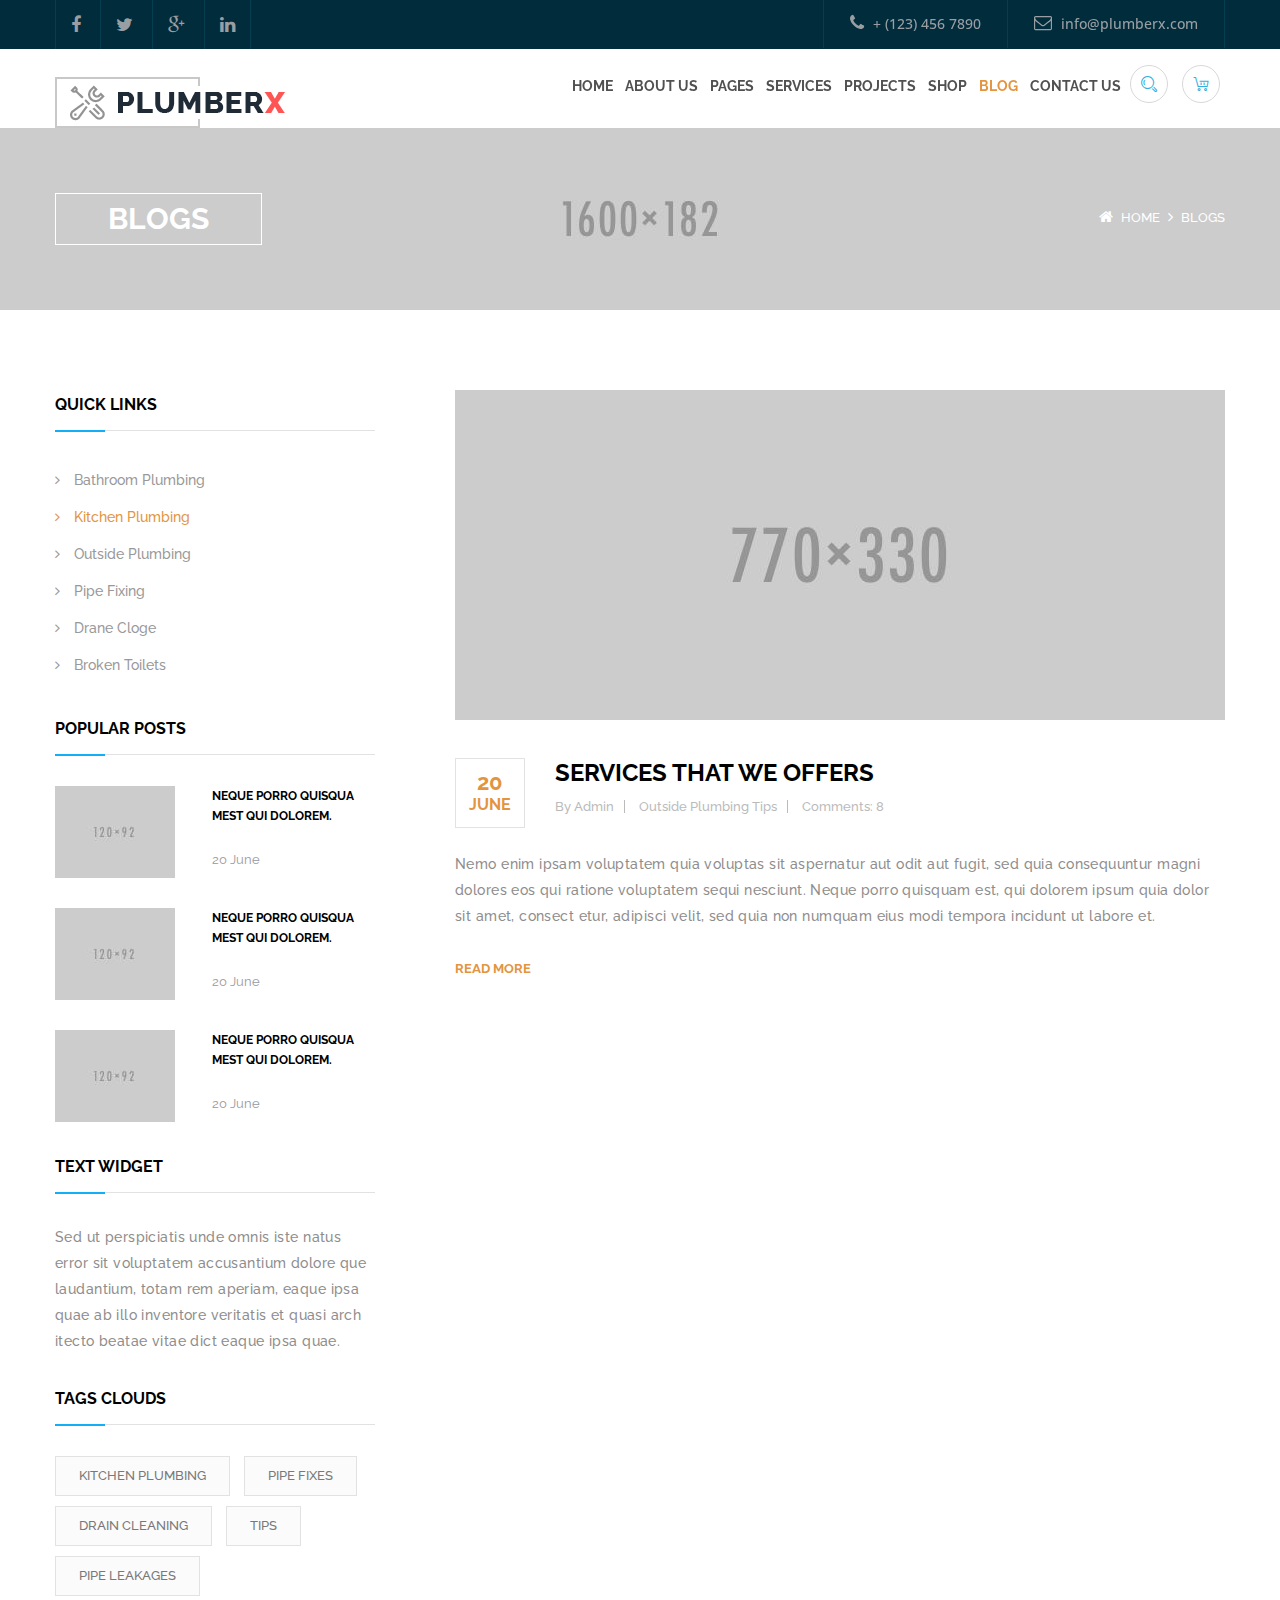
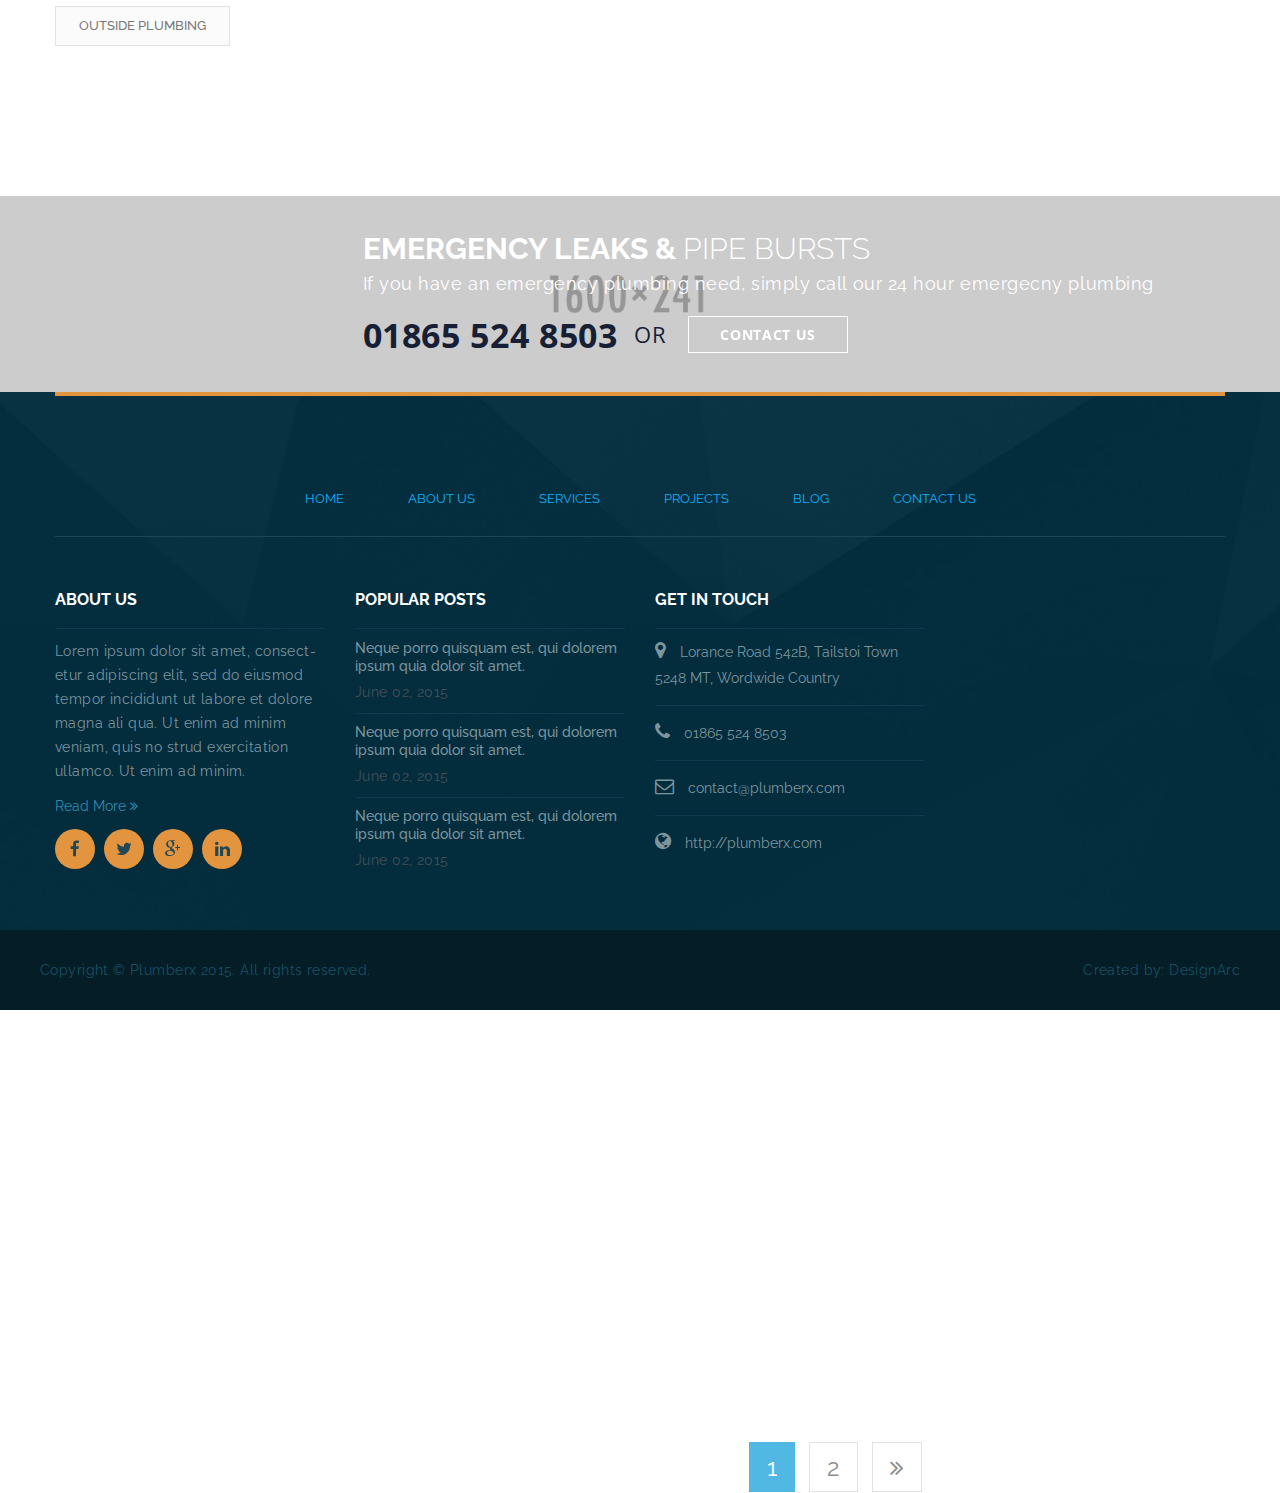
<file: blog.html>
<!DOCTYPE html>
<html lang="en">
<head>
	<meta charset="UTF-8">
	<title>PlumberX || Responsive HTML Template</title>
	
	<!-- Responsive Meta Tag -->
	<meta name="viewport" content="width=device-width, initial-scale=1">

	<!-- main stylesheet -->
	<link rel="stylesheet" href="css/style.css">
	<!-- responsive stylesheet -->
	<link rel="stylesheet" href="css/responsive.css">


	<!--[if lt IE 9]>
		<script src="http://html5shim.googlecode.com/svn/trunk/html5.js"></script>
	<![endif]-->
	<!--[if lt IE 9]>
		<script src="js/respond.js"></script>
	<![endif]-->


</head>
<body>
	
	<!-- preloader -->
	<div class="preloader"></div>
	
	<!-- #topbar -->
	<section id="topbar">
		<div class="container">
			<div class="row">
				<div class="social pull-left">
					<ul>
						<li><a href="#"><i class="fa fa-facebook"></i></a></li>
						<li><a href="#"><i class="fa fa-twitter"></i></a></li>
						<li><a href="#"><i class="fa fa-google-plus"></i></a></li>
						<li><a href="#"><i class="fa fa-linkedin"></i></a></li>
					</ul>
				</div> <!-- /.social -->
				<div class="contact-info pull-right">
					<ul>
						<li><a href="tel:+1234567890" class="hvr-bounce-to-bottom"><i class="fa fa-phone"></i>  + (123) 456 7890 </a></li>
						<li><a href="mailto:info@plumberx.com" class="hvr-bounce-to-bottom"><i class="fa fa-envelope-o"></i> info@plumberx.com</a></li>
					</ul>
				</div> <!-- /.contact-info -->
			</div>
		</div>
	</section> <!-- /#topbar -->

	<!-- header -->
	<header>
		<div class="search-box">
			<div class="container">
				<div class="pull-right search  col-lg-3 col-md-4 col-sm-5 col-xs-12">
					<form action="#">
						<input type="text" placeholder="Search Here"> <button type="submit"><i class="icon icon-Search"></i></button>
					</form>
				</div>
			</div>
		</div>
		<div class="cart-box">
			<div class="container">
				<div class="pull-right cart col-lg-6 col-xs-12">
					<p><i class="icon icon-FullShoppingCart"></i> You Have <span>1 Item</span> in your Cart. Price is <span>$199</span></p>
				</div>
			</div>
		</div>
		<div class="container">
			<div class="row">
				<div class="col-lg-3 col-md-4 col-lg-offset-0 col-md-offset-4 logo">
					<a href="index.html">
						<img src="img/resources/logo.png" alt="Plumberx">
					</a>
				</div>
				<nav class="col-lg-9 col-md-12 col-lg-pull-0 col-md-pull-1 mainmenu-container">
					<ul class="top-icons-wrap pull-right">
						<li class="top-icons search"><a href="#"><i class="icon icon-Search"></i></a></li>
						<li class="top-icons cart"><a href="#"><i class="icon icon-ShoppingCart"></i></a></li>
					</ul>
					<button class="mainmenu-toggler">
						<i class="fa fa-bars"></i>
					</button>
					<ul class="mainmenu pull-right">
						<li class="dropdown">
							<a href="index.html" class="hvr-overline-from-left">Home</a>
							<ul class="submenu">
								<li><a href="index-v2.html">One Page Version</a></li>
								<li class="dropdown">
									<a href="header-v1.html">Header Variations</a>
									<ul class="submenu">
										<li><a href="header-v1.html">Header V1</a></li>
										<li><a href="header-v2.html">Header V2</a></li>
										<li><a href="header-v3.html">Header V3</a></li>
										<li><a href="header-v4.html">Header V4</a></li>
									</ul>
								</li>
							</ul>
						</li>
						<li class="dropdown">
							<a href="about.html" class="hvr-overline-from-left">About Us</a>
							<ul class="submenu">
								<li><a href="team.html">Our Team</a></li>
								<li class="dropdown"><a href="testimonials-v1.html">Testimonial</a>
									<ul class="submenu">
										<li><a href="testimonials-v1.html">Testimonial V1</a></li>
										<li><a href="testimonials-v2.html">Testimonial V2</a></li>
									</ul>
								</li>
								<li><a href="faq.html">FAQ</a></li>
							</ul>
						</li>
						<li class="dropdown">
							<a href="#" class="hvr-overline-from-left">Pages</a>
							<ul class="submenu">
								<li><a href="search-result.html">Search Results</a></li>
								<li><a href="no-search-results.html">No serarch result</a></li>
								<li><a href="404.html">404 Page</a></li>
							</ul>
						</li>
						<li class="dropdown"><a href="services.html" class="hvr-overline-from-left">Services</a>
							<ul class="submenu">
								<li><a href="pricing.html">Pricing</a></li>
								
							</ul>
						</li>
						<li class="dropdown">
							<a href="project-v1.html" class="hvr-overline-from-left">Projects</a>
							<ul class="submenu">
								<li><a href="project-v1.html">Projects V1</a></li>
								<li><a href="project-v2.html">Projects V2</a></li>
								<li><a href="project-v3.html">Projects V3</a></li>
								<li><a href="project-v4.html">Projects V4</a></li>
								<li><a href="project-v5.html">Projects V5</a></li>
							</ul>
						</li>
						<li class="dropdown">
							<a href="shop.html" class="hvr-overline-from-left">Shop</a>
							<ul class="submenu">
								<li><a href="product-details.html">Product Details</a></li>
								<li><a href="cart-page.html">Cart Page</a></li>
								<li><a href="checkout-page.html">Checkout Page</a></li>
							</ul>
						</li>
						<li class="current dropdown">
							<a href="blog.html" class="hvr-overline-from-left">Blog</a>
							<ul class="submenu">
								<li><a href="blog-v2.html">Blog Style Two</a></li>						
								<li><a href="blog-v3.html">Blog Style Three</a></li>
								<li><a href="blog.html">Blog Left Sidebar</a></li>
								<li><a href="blog-right.html">Blog Right Sidebar</a></li>
								<li><a href="blog-single.html">Blog Details</a></li>
							</ul>
						</li>
						<li><a href="contact.html" class="hvr-overline-from-left">Contact Us</a></li>
					</ul>
				</nav>
			</div>
		</div>
	</header> <!-- /header -->

	<!-- #page-title -->
	<section id="page-title">
		<div class="container">
			<div class="row">
				<div class="col-lg-12">
					<!-- .title -->
					<div class="title pull-left">
						<h1>blogs</h1>
					</div> <!-- /.title -->
					<!-- .page-breadcumb -->
					<div class="page-breadcumb pull-right">
						<i class="fa fa-home"></i> <a href="index.html">Home</a> <i class="fa fa-angle-right"></i> <span>blogs</span>
					</div> <!-- /.page-breadcumb -->
				</div>
			</div>
		</div>
	</section> <!-- /#page-title -->
	
	<!-- #blog-post -->
	<section id="blog-post">
		<div class="container">
			<div class="row">

				<div class="col-lg-4 col-md-4 col-sm-6 col-xs-12 col-lg-push-0 col-md-push-0 col-sm-push-3 col-xs-push-0 sidebar blog-left">

					<!-- .sidebar-widget -->
					<div class="sidebar-widget">
						<h4>Quick links</h4>
						<ul class="category-list">
							<li><a href="#"><i class="fa fa-angle-right"></i> Bathroom Plumbing</a></li>
							<li><a class="active" href="#"><i class="fa fa-angle-right"></i> Kitchen Plumbing</a></li>
							<li><a href="#"><i class="fa fa-angle-right"></i> Outside Plumbing</a></li>
							<li><a href="#"><i class="fa fa-angle-right"></i> Pipe Fixing</a></li>
							<li><a href="#"><i class="fa fa-angle-right"></i> Drane Cloge</a></li>
							<li><a href="#"><i class="fa fa-angle-right"></i> Broken Toilets</a></li>
						</ul>
					</div> <!-- /.sidebar-widget -->

					<!-- .sidebar-widget -->
					<div class="sidebar-widget">
						<h4>Popular Posts</h4>
						<ul class="popular-post">
							<li class="clearfix">
								<img src="img/blog-popular-post/1.jpg" alt="">
								<div class="content-wrap">
									<h5>Neque porro quisqua mest qui dolorem.</h5>
									<span>20 June</span>
								</div>
							</li>
							<li class="clearfix">
								<img src="img/blog-popular-post/2.jpg" alt="">
								<div class="content-wrap">
									<h5>Neque porro quisqua mest qui dolorem.</h5>
									<span>20 June</span>
								</div>
							</li>
							<li class="clearfix">
								<img src="img/blog-popular-post/3.jpg" alt="">
								<div class="content-wrap">
									<h5>Neque porro quisqua mest qui dolorem.</h5>
									<span>20 June</span>
								</div>
							</li>
						</ul>
					</div> <!-- /.sidebar-widget -->

					<!-- .sidebar-widget -->
					<div class="sidebar-widget text-widget">
						<h4>Text Widget</h4>
						<p>Sed ut perspiciatis unde omnis iste natus error sit voluptatem accusantium dolore que laudantium, totam rem aperiam, eaque ipsa quae ab illo inventore veritatis et quasi arch itecto beatae vitae dict eaque ipsa quae.</p>
					</div> <!-- /.sidebar-widget -->
					
					<!-- .sidebar-widget -->
					<div class="sidebar-widget">
						<h4>Tags Clouds</h4>
						<div class="tag-cloud">
							<a href="#">Kitchen Plumbing </a>
							<a href="#">Pipe fixes</a>
							<a href="#">Drain Cleaning</a>
							<a href="#">tips</a>
							<a href="#">Pipe leakages</a>
							<a href="#">outside Plumbing </a>
						</div>
					</div> <!-- /.sidebar-widget -->
				</div> <!-- /.sidebar -->
			
				<!-- .blog-content -->
				<div class="col-lg-8 col-md-8 col-sm-12 col-xs-12 blog-content">
					<!-- article -->
					<article class="wow fadeInUp" data-wow-duration=".5s" data-wow-delay="0s">
						<div class="img-holder">
							<img src="img/blog-page/1.jpg" alt="">
						</div>
						<div class="post-meta clearfix">
							<div class="post-date">
								20 <br>
								<span>June</span>
							</div>
							<div class="post-title">
								<h2>Services that we offers</h2>
								<ul>
									<li><span>By Admin</span></li>
									<li><span>Outside Plumbing Tips</span></li>
									<li><span>Comments: 8</span></li>
								</ul>
							</div>
						</div>
						<p>Nemo enim ipsam voluptatem quia voluptas sit aspernatur aut odit aut fugit, sed quia consequuntur magni dolores eos qui ratione voluptatem sequi nesciunt. Neque porro quisquam est, qui dolorem ipsum quia dolor sit amet, consect etur, adipisci velit, sed quia non numquam eius modi tempora incidunt ut labore et.</p>
						<a href="#" class="read-more">Read more</a>
					</article> <!-- /article -->

					<!-- article -->
					<article class="wow fadeInUp" data-wow-duration=".5s" data-wow-delay=".5s">
						<div class="img-holder">
							<img src="img/blog-page/2.jpg" alt="">
						</div>
						<div class="post-meta clearfix">
							<div class="post-date">
								20 <br>
								<span>June</span>
							</div>
							<div class="post-title">
								<h2>Services that we offers</h2>
								<ul>
									<li><span>By Admin</span></li>
									<li><span>Outside Plumbing Tips</span></li>
									<li><span>Comments: 8</span></li>
								</ul>
							</div>
						</div>
						<p>Nemo enim ipsam voluptatem quia voluptas sit aspernatur aut odit aut fugit, sed quia consequuntur magni dolores eos qui ratione voluptatem sequi nesciunt. Neque porro quisquam est, qui dolorem ipsum quia dolor sit amet, consect etur, adipisci velit, sed quia non numquam eius modi tempora incidunt ut labore et.</p>
						<a href="#" class="read-more">Read more</a>
					</article> <!-- /article -->

					<!-- article -->
					<article class="wow fadeInUp" data-wow-duration=".5s" data-wow-delay="1s">
						<div class="img-holder">
							<img src="img/blog-page/3.jpg" alt="">
						</div>
						<div class="post-meta clearfix">
							<div class="post-date">
								20 <br>
								<span>June</span>
							</div>
							<div class="post-title">
								<h2>Services that we offers</h2>
								<ul>
									<li><span>By Admin</span></li>
									<li><span>Outside Plumbing Tips</span></li>
									<li><span>Comments: 8</span></li>
								</ul>
							</div>
						</div>
						<p>Nemo enim ipsam voluptatem quia voluptas sit aspernatur aut odit aut fugit, sed quia consequuntur magni dolores eos qui ratione voluptatem sequi nesciunt. Neque porro quisquam est, qui dolorem ipsum quia dolor sit amet, consect etur, adipisci velit, sed quia non numquam eius modi tempora incidunt ut labore et.</p>
						<a href="#" class="read-more">Read more</a>
					</article> <!-- /article -->

					<!-- article -->
					<article class="wow fadeInUp" data-wow-duration=".5s" data-wow-delay="1.5s">
						<div class="img-holder">
							<img src="img/blog-page/4.jpg" alt="">
						</div>
						<div class="post-meta clearfix">
							<div class="post-date">
								20 <br>
								<span>June</span>
							</div>
							<div class="post-title ">
								<h2>Services that we offers</h2>
								<ul>
									<li><span>By Admin</span></li>
									<li><span>Outside Plumbing Tips</span></li>
									<li><span>Comments: 8</span></li>
								</ul>
							</div>
						</div>
						<p>Nemo enim ipsam voluptatem quia voluptas sit aspernatur aut odit aut fugit, sed quia consequuntur magni dolores eos qui ratione voluptatem sequi nesciunt. Neque porro quisquam est, qui dolorem ipsum quia dolor sit amet, consect etur, adipisci velit, sed quia non numquam eius modi tempora incidunt ut labore et.</p>
						<a href="#" class="read-more">Read more</a>
					</article> <!-- /article -->

					<div class="post-pagination">
						<ul>
							<li class="active"><a href="#">1</a></li>
							<li><a href="#">2</a></li>
							<li><a href="#"><i class="fa fa-angle-double-right"></i></a></li>
						</ul>
					</div>

				</div> <!-- /.blog-content -->

				<!-- .sidebar -->

			</div>
		</div>
	</section> <!-- /#blog-post -->





	<!-- #emergency -->
	<section id="emergency" class="service-page">
		<div class="container">
			<div class="row">
				<div class="col-lg-3">
					<img class="wow bounceInLeft" src="img/emergency/man.png" alt="">
				</div>
				<div class="col-lg-offset-3 col-lg-9">
					<h2>Emergency Leaks & <span>Pipe Bursts</span></h2>
					<p>If you have an emergency plumbing need, simply call our 24 hour emergecny plumbing</p>
					<p class="phone-contact"><b>01865 524 8503</b> OR <a href="contact.html" class="hvr-bounce-to-right">Contact Us</a></p>
				</div>
			</div>
		</div>
	</section> <!-- /#emergency -->



	<!-- footer -->
	<footer>
		<div class="container">
			<div class="row">
				<div class="col-lg-12 col-md-12">
					<div class="request-for-qoute-wrap"><a href="contact.html" class="request-for-qoute wow slideInDown hvr-bounce-to-right">Request for a Free Quote</a></div>
					<nav class="footer-menu">
						<button class="footer-nav-toggler hvr-bounce-to-right">Footer Menu <i class="fa fa-bars"></i></button>
						<ul>
							<li><a href="index.html">Home</a></li>
							<li><a href="about.html">About Us</a></li>
							<li><a href="services.html">Services</a></li>
							<li><a href="project-v1.html">Projects</a></li>
							<li><a href="blog.html">Blog</a></li>
							<li><a href="contact.html">Contact Us</a></li>
						</ul>
					</nav>
				</div>
			</div>
			<div class="row">
				<!-- .widget -->
				<div class="col-lg-3 col-md-3 col-sm-6 col-xs-6 widget">
					<h3>About Us</h3>
					<p>Lorem ipsum dolor sit amet, consect- <br>etur adipiscing elit, sed do eiusmod tempor incididunt ut labore et dolore magna ali qua. Ut enim ad minim veniam, quis no strud exercitation ullamco. Ut enim ad minim.</p>
					<a href="#" class="read-more">Read More <i class="fa fa-angle-double-right"></i></a>
					<ul class="social">
						<li><a href="#" class="hvr-radial-out"><i class="fa fa-facebook"></i></a></li>
						<li><a href="#" class="hvr-radial-out"><i class="fa fa-twitter"></i></a></li>
						<li><a href="#" class="hvr-radial-out"><i class="fa fa-google-plus"></i></a></li>
						<li><a href="#" class="hvr-radial-out"><i class="fa fa-linkedin"></i></a></li>
					</ul>
				</div> <!-- /.widget -->
				<!-- .widget -->
				<div class="col-lg-3 col-md-3 col-sm-6 col-xs-6 widget">
					<h3>popular Posts</h3>
					<ul class="popular-post">
						<li>
							<a href="#"><h5>Neque porro quisquam est, qui dolorem ipsum quia dolor sit amet.</h5></a>
							<p class="date">June 02, 2015</p>
						</li>
						<li>
							<a href="#"><h5>Neque porro quisquam est, qui dolorem ipsum quia dolor sit amet.</h5></a>
							<p class="date">June 02, 2015</p>
						</li>
						<li>
							<a href="#"><h5>Neque porro quisquam est, qui dolorem ipsum quia dolor sit amet.</h5></a>
							<p class="date">June 02, 2015</p>
						</li>
					</ul>
				</div> <!-- /.widget -->
				<!-- .widget -->
				<div class="col-lg-3 col-md-3 col-sm-6 col-xs-6 widget">
					<h3>Get in Touch</h3>
					<ul class="contact-info">
						<li><i class="fa fa-map-marker"></i> Lorance Road 542B, Tailstoi Town <br>5248 MT, Wordwide Country</li>
						<li><i class="fa fa-phone"></i> 01865 524 8503</li>
						<li><i class="fa fa-envelope-o"></i> contact@plumberx.com</li>
						<li><i class="fa fa-globe"></i> http://plumberx.com</li>
					</ul>
				</div> <!-- /.widget -->
				<!-- .widget -->
				<div class="col-lg-3 col-md-3 col-sm-6 col-xs-6 widget">
					<img class="positioned wow slideInUp " src="img/resources/footer-man.png" alt="">
				</div> <!-- /.widget -->
			</div>
		</div>
	</footer> <!-- /footer -->
	
	<!-- #bottom-bar -->
	<section id="bottom-bar">
		<div class="container">
			<div class="row">
				<!-- .copyright -->
				<div class="copyright pull-left">
					<p>Copyright &copy; Plumberx 2015. All rights reserved. </p>
				</div> <!-- /.copyright -->
				<!-- .credit -->
				<div class="credit pull-right">
					<p>Created by: DesignArc</p>
				</div> <!-- /.credit -->
			</div>
		</div> 
	</section><!-- /#bottom-bar -->


	
	<script src="js/jquery.min.js"></script> <!-- jQuery JS -->
	<script src="js/bootstrap.min.js"></script> <!-- BootStrap JS -->
	<script src="http://maps.google.com/maps/api/js"></script> <!-- Gmap Helper -->
	<script src="js/gmap.js"></script> <!-- gmap JS -->
	<script src="js/wow.js"></script> <!-- WOW JS -->
	<script src="js/isotope.pkgd.min.js"></script> <!-- iSotope JS -->
	<script src="js/owl.carousel.min.js"></script> <!-- OWL Carousle JS -->
	<script src="js/jquery.fancybox.pack.js"></script> <!-- FancyBox -->
	<script src="js/jquery.easing.min.js"></script> <!-- EaseIng JS -->
	<script src="js/custom.js"></script> <!-- Custom JS -->

</body>
</html>
</file>
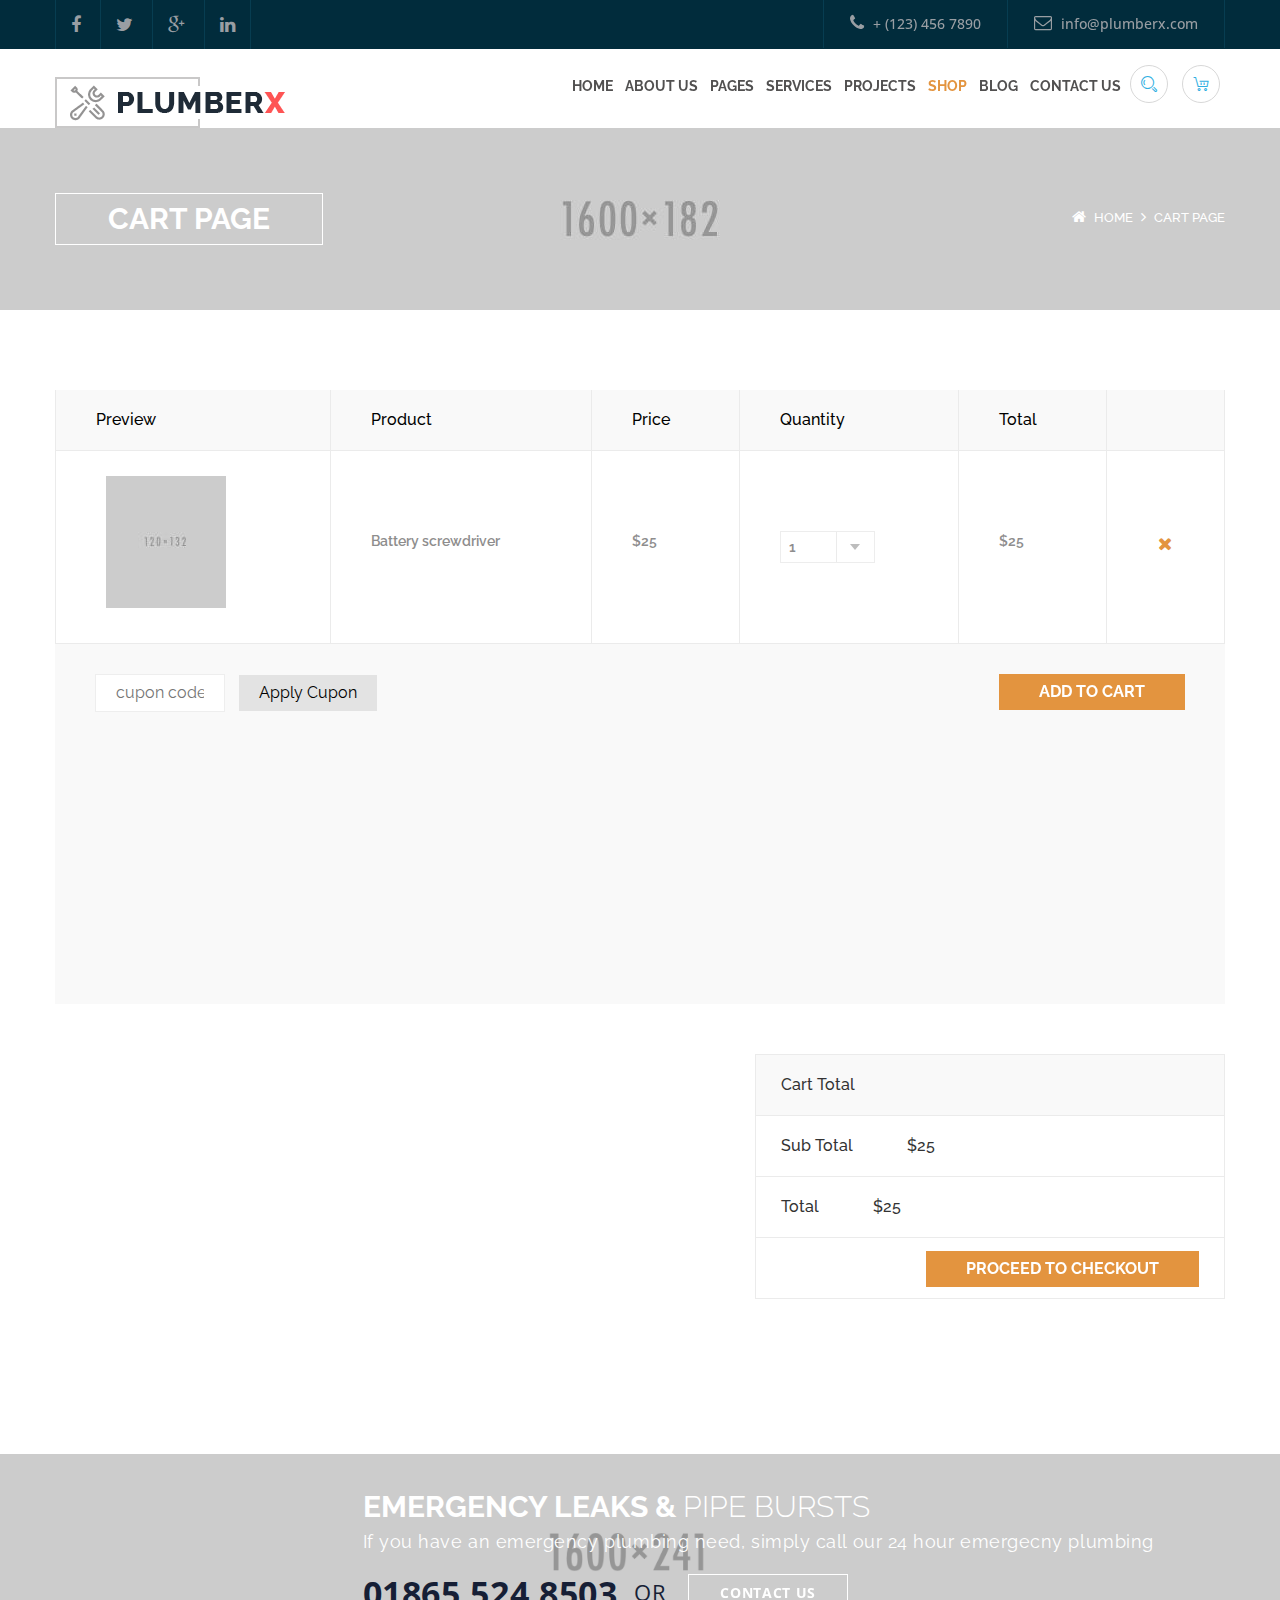
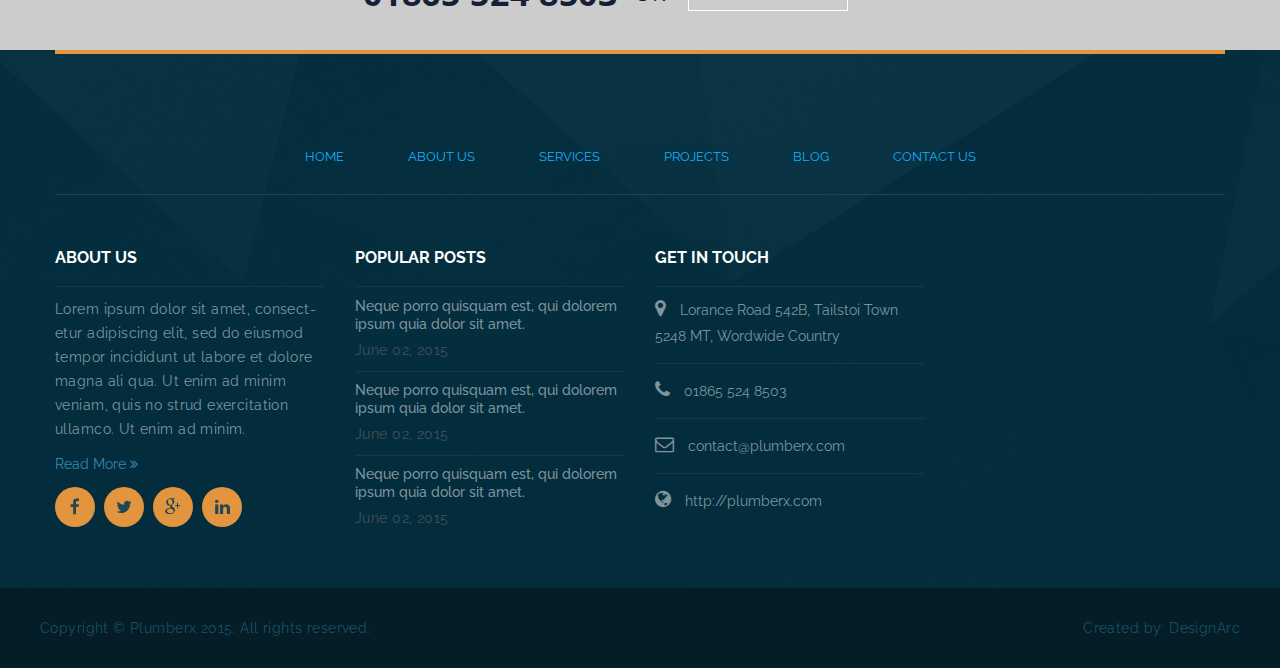
<file: cart-page.html>
<!DOCTYPE html>
<html lang="en">
<head>
	<meta charset="UTF-8">
	<title>PlumberX || Responsive HTML Template</title>
	
	<!-- Responsive Meta Tag -->
	<meta name="viewport" content="width=device-width, initial-scale=1">

	<!-- main stylesheet -->
	<link rel="stylesheet" href="css/style.css">
	<!-- responsive stylesheet -->
	<link rel="stylesheet" href="css/responsive.css">


	<!--[if lt IE 9]>
		<script src="http://html5shim.googlecode.com/svn/trunk/html5.js"></script>
	<![endif]-->
	<!--[if lt IE 9]>
		<script src="js/respond.js"></script>
	<![endif]-->


</head>
<body>
	
	<!-- preloader -->
	<div class="preloader"></div>

	<!-- #topbar -->
	<section id="topbar">
		<div class="container">
			<div class="row">
				<div class="social pull-left">
					<ul>
						<li><a href="#"><i class="fa fa-facebook"></i></a></li>
						<li><a href="#"><i class="fa fa-twitter"></i></a></li>
						<li><a href="#"><i class="fa fa-google-plus"></i></a></li>
						<li><a href="#"><i class="fa fa-linkedin"></i></a></li>
					</ul>
				</div> <!-- /.social -->
				<div class="contact-info pull-right">
					<ul>
						<li><a href="tel:+1234567890" class="hvr-bounce-to-bottom"><i class="fa fa-phone"></i>  + (123) 456 7890 </a></li>
						<li><a href="mailto:info@plumberx.com" class="hvr-bounce-to-bottom"><i class="fa fa-envelope-o"></i> info@plumberx.com</a></li>
					</ul>
				</div> <!-- /.contact-info -->
			</div>
		</div>
	</section> <!-- /#topbar -->

	<!-- header -->
	<header>
		<div class="search-box">
			<div class="container">
				<div class="pull-right search  col-lg-3 col-md-4 col-sm-5 col-xs-12">
					<form action="#">
						<input type="text" placeholder="Search Here"> <button type="submit"><i class="icon icon-Search"></i></button>
					</form>
				</div>
			</div>
		</div>
		<div class="cart-box">
			<div class="container">
				<div class="pull-right cart col-lg-6 col-xs-12">
					<p><i class="icon icon-FullShoppingCart"></i> You Have <span>1 Item</span> in your Cart. Price is <span>$199</span></p>
				</div>
			</div>
		</div>
		<div class="container">
			<div class="row">
				<div class="col-lg-3 col-md-4 col-lg-offset-0 col-md-offset-4 logo">
					<a href="index.html">
						<img src="img/resources/logo.png" alt="Plumberx">
					</a>
				</div>
				<nav class="col-lg-9 col-md-12 col-lg-pull-0 col-md-pull-1 mainmenu-container">
					<ul class="top-icons-wrap pull-right">
						<li class="top-icons search"><a href="#"><i class="icon icon-Search"></i></a></li>
						<li class="top-icons cart"><a href="#"><i class="icon icon-ShoppingCart"></i></a></li>
					</ul>
					<button class="mainmenu-toggler">
						<i class="fa fa-bars"></i>
					</button>
					<ul class="mainmenu pull-right">
						<li class="dropdown">
							<a href="index.html" class="hvr-overline-from-left">Home</a>
							<ul class="submenu">
								<li><a href="index-v2.html">One Page Version</a></li>
								<li class="dropdown">
									<a href="header-v1.html">Header Variations</a>
									<ul class="submenu">
										<li><a href="header-v1.html">Header V1</a></li>
										<li><a href="header-v2.html">Header V2</a></li>
										<li><a href="header-v3.html">Header V3</a></li>
										<li><a href="header-v4.html">Header V4</a></li>
									</ul>
								</li>
							</ul>
						</li>
						<li class="dropdown">
							<a href="about.html" class="hvr-overline-from-left">About Us</a>
							<ul class="submenu">
								<li><a href="team.html">Our Team</a></li>
								<li class="dropdown"><a href="testimonials-v1.html">Testimonial</a>
									<ul class="submenu">
										<li><a href="testimonials-v1.html">Testimonial V1</a></li>
										<li><a href="testimonials-v2.html">Testimonial V2</a></li>
									</ul>
								</li>
								<li><a href="faq.html">FAQ</a></li>
							</ul>
						</li>
						<li class="dropdown">
							<a href="#" class="hvr-overline-from-left">Pages</a>
							<ul class="submenu">
								<li><a href="search-result.html">Search Results</a></li>
								<li><a href="no-search-results.html">No serarch result</a></li>
								<li><a href="404.html">404 Page</a></li>
							</ul>
						</li>
						<li class="dropdown"><a href="services.html" class="hvr-overline-from-left">Services</a>
							<ul class="submenu">
								<li><a href="pricing.html">Pricing</a></li>
								
							</ul>
						</li>
						<li class="dropdown">
							<a href="project-v1.html" class="hvr-overline-from-left">Projects</a>
							<ul class="submenu">
								<li><a href="project-v1.html">Projects V1</a></li>
								<li><a href="project-v2.html">Projects V2</a></li>
								<li><a href="project-v3.html">Projects V3</a></li>
								<li><a href="project-v4.html">Projects V4</a></li>
								<li><a href="project-v5.html">Projects V5</a></li>
							</ul>
						</li>
						<li class="dropdown current">
							<a href="shop.html" class="hvr-overline-from-left">Shop</a>
							<ul class="submenu">
								<li><a href="product-details.html">Product Details</a></li>
								<li><a href="cart-page.html">Cart Page</a></li>
								<li><a href="checkout-page.html">Checkout Page</a></li>
							</ul>
						</li>
						<li class=" dropdown">
							<a href="blog.html" class="hvr-overline-from-left">Blog</a>
							<ul class="submenu">
								<li><a href="blog-v2.html">Blog Style Two</a></li>						
								<li><a href="blog-v3.html">Blog Style Three</a></li>
								<li><a href="blog.html">Blog Left Sidebar</a></li>
								<li><a href="blog-right.html">Blog Right Sidebar</a></li>
								<li><a href="blog-single.html">Blog Details</a></li>
							</ul>
						</li>
						<li><a href="contact.html" class="hvr-overline-from-left">Contact Us</a></li>
					</ul>
				</nav>
			</div>
		</div>
	</header> <!-- /header -->

	<!-- #page-title -->
	<section id="page-title">
		<div class="container">
			<div class="row">
				<div class="col-lg-12">
					<!-- .title -->
					<div class="title pull-left">
						<h1>Cart Page</h1>
					</div> <!-- /.title -->
					<!-- .page-breadcumb -->
					<div class="page-breadcumb pull-right">
						<i class="fa fa-home"></i> <a href="index.html">Home</a> <i class="fa fa-angle-right"></i> <span>Cart Page</span>
					</div> <!-- /.page-breadcumb -->
				</div>
			</div>
		</div>
	</section> <!-- /#page-title -->
	
	<!-- cart-page -->
	<section class="cart-page">
		<div class="container">
			<div class="row">
				<div class="col-lg-12 col-md-12 col-sm-6 col-lg-offset-0 col-md-offset-0 col-sm-offset-3">
					<table class="table cart-table">
						<thead>
							<tr>
								<th class="preview">Preview</th>
								<th class="product">Product</th>
								<th class="price">Price</th>
								<th class="quantity">Quantity</th>
								<th class="total">Total</th>
								<th class="del-item">&nbsp;</th>
							</tr>
						</thead>
						<tbody>
							<tr>
								<td class="preview">
									<img src="img/cart/1.jpg" alt="">
								</td>
								<td class="product">
									Battery screwdriver
								</td>
								<td class="price">
									$25
								</td>
								<td class="quantity">
									<div class="select-box">
										<select>
											<option value="1">1</option>
											<option value="1">2</option>
											<option value="1">3</option>
										</select>
									</div>
								</td>
								<td class="total">
									$25
								</td>
								<td class="del-item">
									<i class="fa fa-close"></i>
								</td>
							</tr>
						</tbody>
					</table>
				</div>
			</div>
			<div class="row bottom-box">
				<div class="col-lg-6 col-md-6 col-sm-6 pull-left cupon-box">
					<input type="text" placeholder="cupon code">
					<button type="submit">Apply Cupon</button>
				</div>
				<div class="col-lg-3 col-md-3 col-sm-6 pull-right add-to-cart-wrap">
					<a href="#" class="hvr-bounce-to-right">Add to Cart</a>
				</div>
			</div>
			<div class="cart-total-box row">
				<div class="col-lg-5 col-sm-6 col-xs-12 pull-right">
					<ul>
						<li class="cart-total">Cart Total</li>
						<li class="sub-total">Sub Total <span>$25</span></li>
						<li class="total">Total <span>$25</span></li>
						<li class="proceed-to-checkout"><a href="#" class="hvr-bounce-to-right">Proceed to checkout</a></li>
					</ul>
				</div>
			</div>
		</div>	
	</section>





	<!-- #emergency -->
	<section id="emergency" class="service-page">
		<div class="container">
			<div class="row">
				<div class="col-lg-3">
					<img class="wow bounceInLeft" src="img/emergency/man.png" alt="">
				</div>
				<div class="col-lg-offset-3 col-lg-9">
					<h2>Emergency Leaks & <span>Pipe Bursts</span></h2>
					<p>If you have an emergency plumbing need, simply call our 24 hour emergecny plumbing</p>
					<p class="phone-contact"><b>01865 524 8503</b> OR <a href="contact.html" class="hvr-bounce-to-right">Contact Us</a></p>
				</div>
			</div>
		</div>
	</section> <!-- /#emergency -->



	<!-- footer -->
	<footer>
		<div class="container">
			<div class="row">
				<div class="col-lg-12 col-md-12">
					<div class="request-for-qoute-wrap"><a href="contact.html" class="request-for-qoute wow slideInDown hvr-bounce-to-right">Request for a Free Quote</a></div>
					<nav class="footer-menu">
						<button class="footer-nav-toggler hvr-bounce-to-right">Footer Menu <i class="fa fa-bars"></i></button>
						<ul>
							<li><a href="index.html">Home</a></li>
							<li><a href="about.html">About Us</a></li>
							<li><a href="services.html">Services</a></li>
							<li><a href="project-v1.html">Projects</a></li>
							<li><a href="blog.html">Blog</a></li>
							<li><a href="contact.html">Contact Us</a></li>
						</ul>
					</nav>
				</div>
			</div>
			<div class="row">
				<!-- .widget -->
				<div class="col-lg-3 col-md-3 col-sm-6 col-xs-6 widget">
					<h3>About Us</h3>
					<p>Lorem ipsum dolor sit amet, consect- <br>etur adipiscing elit, sed do eiusmod tempor incididunt ut labore et dolore magna ali qua. Ut enim ad minim veniam, quis no strud exercitation ullamco. Ut enim ad minim.</p>
					<a href="#" class="read-more">Read More <i class="fa fa-angle-double-right"></i></a>
					<ul class="social">
						<li><a href="#" class="hvr-radial-out"><i class="fa fa-facebook"></i></a></li>
						<li><a href="#" class="hvr-radial-out"><i class="fa fa-twitter"></i></a></li>
						<li><a href="#" class="hvr-radial-out"><i class="fa fa-google-plus"></i></a></li>
						<li><a href="#" class="hvr-radial-out"><i class="fa fa-linkedin"></i></a></li>
					</ul>
				</div> <!-- /.widget -->
				<!-- .widget -->
				<div class="col-lg-3 col-md-3 col-sm-6 col-xs-6 widget">
					<h3>popular Posts</h3>
					<ul class="popular-post">
						<li>
							<a href="#"><h5>Neque porro quisquam est, qui dolorem ipsum quia dolor sit amet.</h5></a>
							<p class="date">June 02, 2015</p>
						</li>
						<li>
							<a href="#"><h5>Neque porro quisquam est, qui dolorem ipsum quia dolor sit amet.</h5></a>
							<p class="date">June 02, 2015</p>
						</li>
						<li>
							<a href="#"><h5>Neque porro quisquam est, qui dolorem ipsum quia dolor sit amet.</h5></a>
							<p class="date">June 02, 2015</p>
						</li>
					</ul>
				</div> <!-- /.widget -->
				<!-- .widget -->
				<div class="col-lg-3 col-md-3 col-sm-6 col-xs-6 widget">
					<h3>Get in Touch</h3>
					<ul class="contact-info">
						<li><i class="fa fa-map-marker"></i> Lorance Road 542B, Tailstoi Town <br>5248 MT, Wordwide Country</li>
						<li><i class="fa fa-phone"></i> 01865 524 8503</li>
						<li><i class="fa fa-envelope-o"></i> contact@plumberx.com</li>
						<li><i class="fa fa-globe"></i> http://plumberx.com</li>
					</ul>
				</div> <!-- /.widget -->
				<!-- .widget -->
				<div class="col-lg-3 col-md-3 col-sm-6 col-xs-6 widget">
					<img class="positioned wow slideInUp " src="img/resources/footer-man.png" alt="">
				</div> <!-- /.widget -->
			</div>
		</div>
	</footer> <!-- /footer -->
	
	<!-- #bottom-bar -->
	<section id="bottom-bar">
		<div class="container">
			<div class="row">
				<!-- .copyright -->
				<div class="copyright pull-left">
					<p>Copyright &copy; Plumberx 2015. All rights reserved. </p>
				</div> <!-- /.copyright -->
				<!-- .credit -->
				<div class="credit pull-right">
					<p>Created by: DesignArc</p>
				</div> <!-- /.credit -->
			</div>
		</div> 
	</section><!-- /#bottom-bar -->


	
	<script src="js/jquery.min.js"></script> <!-- jQuery JS -->
	<script src="js/bootstrap.min.js"></script> <!-- BootStrap JS -->
	<script src="http://maps.google.com/maps/api/js"></script> <!-- Gmap Helper -->
	<script src="js/gmap.js"></script> <!-- gmap JS -->
	<script src="js/wow.js"></script> <!-- WOW JS -->
	<script src="js/isotope.pkgd.min.js"></script> <!-- iSotope JS -->
	<script src="js/owl.carousel.min.js"></script> <!-- OWL Carousle JS -->
	<script src="js/jquery.fancybox.pack.js"></script> <!-- FancyBox -->
	<script src="js/jquery.easing.min.js"></script> <!-- EaseIng JS -->
	<script src="js/custom.js"></script> <!-- Custom JS -->

</body>
</html>
</file>
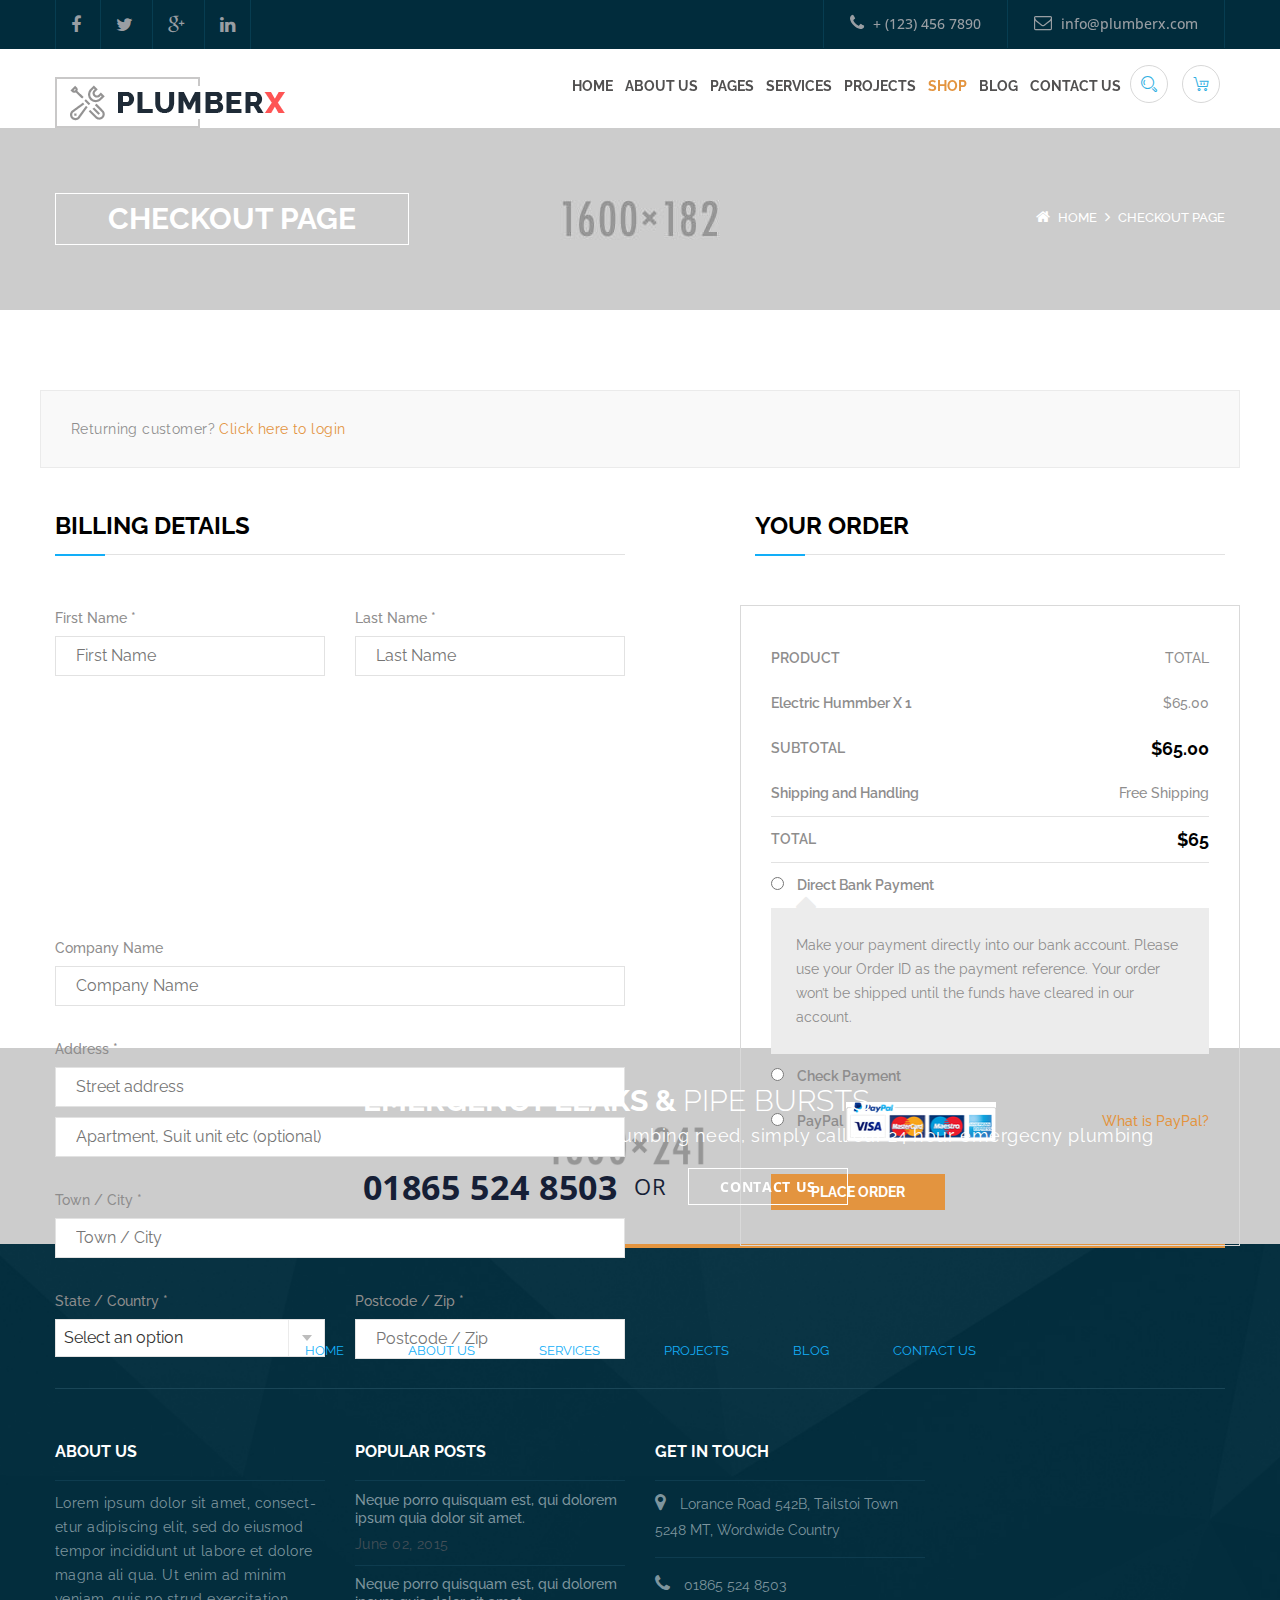
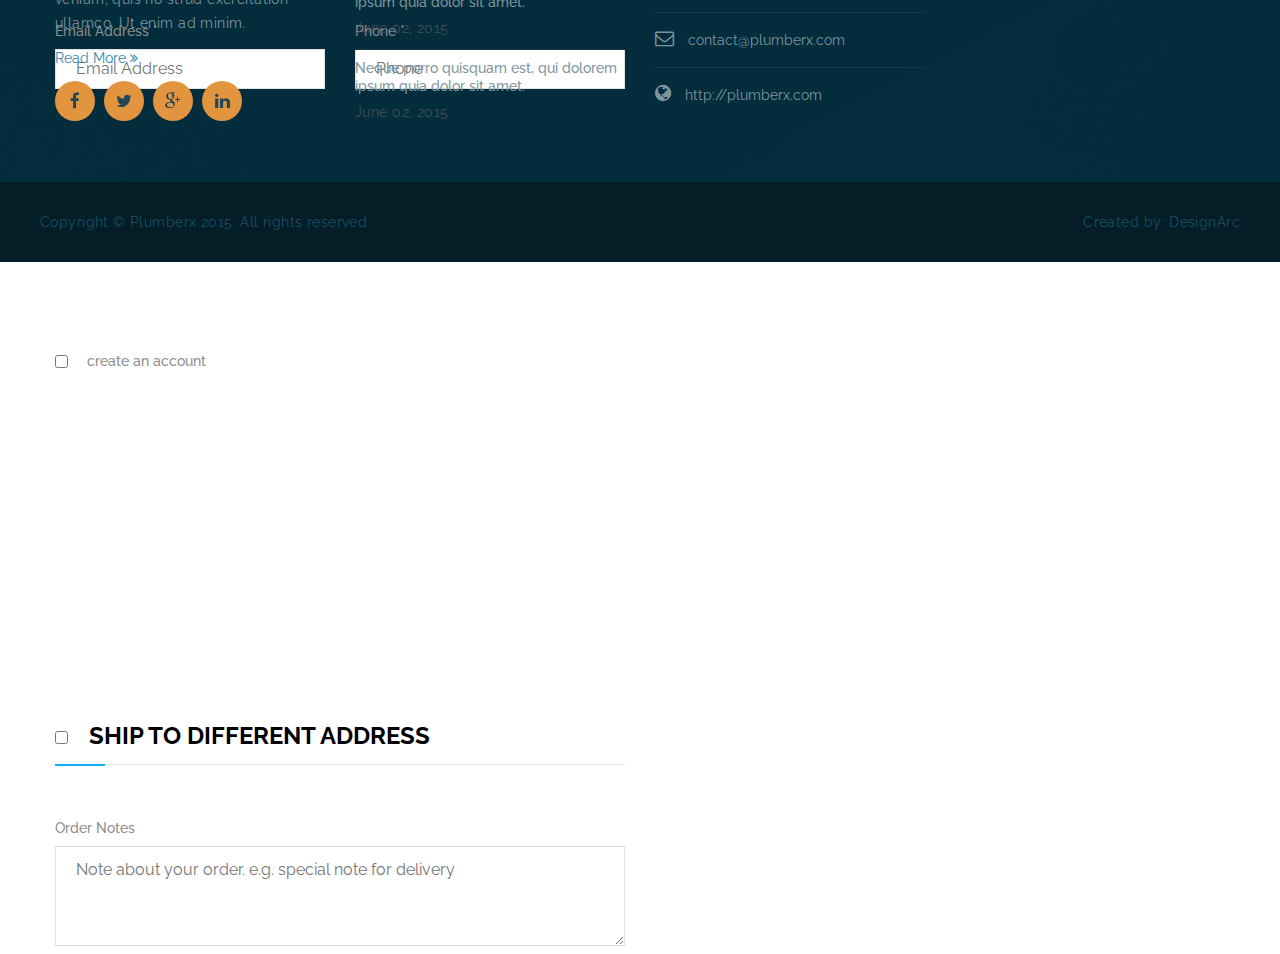
<file: checkout-page.html>
<!DOCTYPE html>
<html lang="en">
<head>
	<meta charset="UTF-8">
	<title>PlumberX || Responsive HTML Template</title>
	
	<!-- Responsive Meta Tag -->
	<meta name="viewport" content="width=device-width, initial-scale=1">

	<!-- main stylesheet -->
	<link rel="stylesheet" href="css/style.css">
	<!-- responsive stylesheet -->
	<link rel="stylesheet" href="css/responsive.css">


	<!--[if lt IE 9]>
		<script src="http://html5shim.googlecode.com/svn/trunk/html5.js"></script>
	<![endif]-->
	<!--[if lt IE 9]>
		<script src="js/respond.js"></script>
	<![endif]-->


</head>
<body>
	
	<!-- preloader -->
	<div class="preloader"></div>

	<!-- #topbar -->
	<section id="topbar">
		<div class="container">
			<div class="row">
				<div class="social pull-left">
					<ul>
						<li><a href="#"><i class="fa fa-facebook"></i></a></li>
						<li><a href="#"><i class="fa fa-twitter"></i></a></li>
						<li><a href="#"><i class="fa fa-google-plus"></i></a></li>
						<li><a href="#"><i class="fa fa-linkedin"></i></a></li>
					</ul>
				</div> <!-- /.social -->
				<div class="contact-info pull-right">
					<ul>
						<li><a href="tel:+1234567890" class="hvr-bounce-to-bottom"><i class="fa fa-phone"></i>  + (123) 456 7890 </a></li>
						<li><a href="mailto:info@plumberx.com" class="hvr-bounce-to-bottom"><i class="fa fa-envelope-o"></i> info@plumberx.com</a></li>
					</ul>
				</div> <!-- /.contact-info -->
			</div>
		</div>
	</section> <!-- /#topbar -->

	<!-- header -->
	<header>
		<div class="search-box">
			<div class="container">
				<div class="pull-right search  col-lg-3 col-md-4 col-sm-5 col-xs-12">
					<form action="#">
						<input type="text" placeholder="Search Here"> <button type="submit"><i class="icon icon-Search"></i></button>
					</form>
				</div>
			</div>
		</div>
		<div class="cart-box">
			<div class="container">
				<div class="pull-right cart col-lg-6 col-xs-12">
					<p><i class="icon icon-FullShoppingCart"></i> You Have <span>1 Item</span> in your Cart. Price is <span>$199</span></p>
				</div>
			</div>
		</div>
		<div class="container">
			<div class="row">
				<div class="col-lg-3 col-md-4 col-lg-offset-0 col-md-offset-4 logo">
					<a href="index.html">
						<img src="img/resources/logo.png" alt="Plumberx">
					</a>
				</div>
				<nav class="col-lg-9 col-md-12 col-lg-pull-0 col-md-pull-1 mainmenu-container">
					<ul class="top-icons-wrap pull-right">
						<li class="top-icons search"><a href="#"><i class="icon icon-Search"></i></a></li>
						<li class="top-icons cart"><a href="#"><i class="icon icon-ShoppingCart"></i></a></li>
					</ul>
					<button class="mainmenu-toggler">
						<i class="fa fa-bars"></i>
					</button>
					<ul class="mainmenu pull-right">
						<li class="dropdown">
							<a href="index.html" class="hvr-overline-from-left">Home</a>
							<ul class="submenu">
								<li><a href="index-v2.html">One Page Version</a></li>
								<li class="dropdown">
									<a href="header-v1.html">Header Variations</a>
									<ul class="submenu">
										<li><a href="header-v1.html">Header V1</a></li>
										<li><a href="header-v2.html">Header V2</a></li>
										<li><a href="header-v3.html">Header V3</a></li>
										<li><a href="header-v4.html">Header V4</a></li>
									</ul>
								</li>
							</ul>
						</li>
						<li class="dropdown">
							<a href="about.html" class="hvr-overline-from-left">About Us</a>
							<ul class="submenu">
								<li><a href="team.html">Our Team</a></li>
								<li class="dropdown"><a href="testimonials-v1.html">Testimonial</a>
									<ul class="submenu">
										<li><a href="testimonials-v1.html">Testimonial V1</a></li>
										<li><a href="testimonials-v2.html">Testimonial V2</a></li>
									</ul>
								</li>
								<li><a href="faq.html">FAQ</a></li>
							</ul>
						</li>
						<li class="dropdown">
							<a href="#" class="hvr-overline-from-left">Pages</a>
							<ul class="submenu">
								<li><a href="search-result.html">Search Results</a></li>
								<li><a href="no-search-results.html">No serarch result</a></li>
								<li><a href="404.html">404 Page</a></li>
							</ul>
						</li>
						<li class="dropdown"><a href="services.html" class="hvr-overline-from-left">Services</a>
							<ul class="submenu">
								<li><a href="pricing.html">Pricing</a></li>
								
							</ul>
						</li>
						<li class="dropdown">
							<a href="project-v1.html" class="hvr-overline-from-left">Projects</a>
							<ul class="submenu">
								<li><a href="project-v1.html">Projects V1</a></li>
								<li><a href="project-v2.html">Projects V2</a></li>
								<li><a href="project-v3.html">Projects V3</a></li>
								<li><a href="project-v4.html">Projects V4</a></li>
								<li><a href="project-v5.html">Projects V5</a></li>
							</ul>
						</li>
						<li class="dropdown current">
							<a href="shop.html" class="hvr-overline-from-left">Shop</a>
							<ul class="submenu">
								<li><a href="product-details.html">Product Details</a></li>
								<li><a href="cart-page.html">Cart Page</a></li>
								<li><a href="checkout-page.html">Checkout Page</a></li>
							</ul>
						</li>
						<li class=" dropdown">
							<a href="blog.html" class="hvr-overline-from-left">Blog</a>
							<ul class="submenu">
								<li><a href="blog-v2.html">Blog Style Two</a></li>						
								<li><a href="blog-v3.html">Blog Style Three</a></li>
								<li><a href="blog.html">Blog Left Sidebar</a></li>
								<li><a href="blog-right.html">Blog Right Sidebar</a></li>
								<li><a href="blog-single.html">Blog Details</a></li>
							</ul>
						</li>
						<li><a href="contact.html" class="hvr-overline-from-left">Contact Us</a></li>
					</ul>
				</nav>
			</div>
		</div>
	</header> <!-- /header -->

	<!-- #page-title -->
	<section id="page-title">
		<div class="container">
			<div class="row">
				<div class="col-lg-12">
					<!-- .title -->
					<div class="title pull-left">
						<h1>Checkout Page</h1>
					</div> <!-- /.title -->
					<!-- .page-breadcumb -->
					<div class="page-breadcumb pull-right">
						<i class="fa fa-home"></i> <a href="index.html">Home</a> <i class="fa fa-angle-right"></i> <span>Checkout Page</span>
					</div> <!-- /.page-breadcumb -->
				</div>
			</div>
		</div>
	</section> <!-- /#page-title -->
	
	<section id="checkout-content">
		<div class="container">
			<div class="row">
				<div class="col-lg-12 return-customer">
					<p>Returning customer? <a href="#">Click here to login</a></p>
				</div>
			</div>
			<div class="row">
				<div class="col-lg-6 col-md-6 col-sm-12 col-xs-12 left-checkout">
					<div class="section-title">
						<h1>billing details</h1>
					</div>
					<div class="row">
						<div class="col-lg-6">
							<label>First Name <span>*</span></label>
							<input type="text" placeholder="First Name">
						</div>
						<div class="col-lg-6">
							<label>Last Name <span>*</span></label>
							<input type="text" placeholder="Last Name">
						</div>
					</div>
					<div class="row">
						<div class="col-lg-12">
							<label>Company Name</label>
							<input type="text" placeholder="Company Name">
						</div>
					</div>
					<div class="row">
						<div class="col-lg-12">
							<label>Address <span>*</span></label>
							<input type="text" placeholder="Street address">
							<input type="text" placeholder="Apartment, Suit unit etc (optional)">
						</div>
					</div>
					<div class="row">
						<div class="col-lg-12">
							<label>Town / City <span>*</span></label>
							<input type="text" placeholder="Town / City">
						</div>
					</div>
					<div class="row">
						<div class="col-lg-6">
							<label>State / Country <span>*</span></label>
							<div class="select-box">
								<select>
									<option value="">Select an option</option>
									<option value="">Select an option</option>
									<option value="">Select an option</option>
									<option value="">Select an option</option>
								</select>
							</div>
						</div>
						<div class="col-lg-6">
							<label>Postcode / Zip <span>*</span></label>
							<input type="text" placeholder="Postcode / Zip">
						</div>
					</div>
					<div class="row">
						<div class="col-lg-6">
							<label>Email Address <span>*</span></label>
							<input type="text" placeholder="Email Address">
						</div>
						<div class="col-lg-6">
							<label>Phone <span>*</span></label>
							<input type="text" placeholder="Phone">
						</div>
					</div>
					<div class="row">
						<div class="col-lg-6">
							<input type="checkbox"> <span>create an account</span>
						</div>
					</div>
					<div class="section-title ship-different">
						<h1><input type="checkbox"> ship to different address</h1>
					</div>
					<div class="row">
						<div class="col-lg-12">
							<label>Order Notes</label>
							<textarea placeholder="Note about your order. e.g. special note for delivery"></textarea>
						</div>
					</div>
				</div>
				<div class="col-lg-5 col-md-5 col-sm-12 col-xs-12 col-lg-offset-1 col-md-offset-1 col-sm-offset-0 col-xs-offset-0">
					<div class="section-title">
						<h1>your order</h1>
					</div>
					<div class="row">
						<div class="col-lg-12 order-box">
							<ul>
								<li>PRODUCT <span>TOTAL</span></li>
								<li>Electric Hummber X 1 <span>$65.00</span></li>
								<li>SUBTOTAL <span class="bold">$65.00</span></li>
								<li>Shipping and Handling <span>Free Shipping</span></li>
								<li class="total">TOTAL <span class="bold">$65</span></li>
								<li><input type="radio"> Direct Bank Payment
									<div class="note">
										<div class="i fa fa-caret-up"></div>
										Make your payment directly into our bank account. Please use your Order ID as the payment reference. Your order won’t be shipped until the funds have cleared in our account.
									</div>
								</li>
								<li><input type="radio"> Check Payment</li>
								<li><input type="radio"> PayPal <img src="img/resources/paypal.png" alt=""> <a href="#"><span>What is PayPal?</span></a></li>
								<li><a href="#" class="place-order">Place Order</a></li>
							</ul>
						</div>
					</div>
				</div>
			</div>
		</div>
	</section>





	<!-- #emergency -->
	<section id="emergency" class="service-page">
		<div class="container">
			<div class="row">
				<div class="col-lg-3">
					<img class="wow bounceInLeft" src="img/emergency/man.png" alt="">
				</div>
				<div class="col-lg-offset-3 col-lg-9">
					<h2>Emergency Leaks & <span>Pipe Bursts</span></h2>
					<p>If you have an emergency plumbing need, simply call our 24 hour emergecny plumbing</p>
					<p class="phone-contact"><b>01865 524 8503</b> OR <a href="contact.html" class="hvr-bounce-to-right">Contact Us</a></p>
				</div>
			</div>
		</div>
	</section> <!-- /#emergency -->



	<!-- footer -->
	<footer>
		<div class="container">
			<div class="row">
				<div class="col-lg-12 col-md-12">
					<div class="request-for-qoute-wrap"><a href="contact.html" class="request-for-qoute wow slideInDown hvr-bounce-to-right">Request for a Free Quote</a></div>
					<nav class="footer-menu">
						<button class="footer-nav-toggler hvr-bounce-to-right">Footer Menu <i class="fa fa-bars"></i></button>
						<ul>
							<li><a href="index.html">Home</a></li>
							<li><a href="about.html">About Us</a></li>
							<li><a href="services.html">Services</a></li>
							<li><a href="project-v1.html">Projects</a></li>
							<li><a href="blog.html">Blog</a></li>
							<li><a href="contact.html">Contact Us</a></li>
						</ul>
					</nav>
				</div>
			</div>
			<div class="row">
				<!-- .widget -->
				<div class="col-lg-3 col-md-3 col-sm-6 col-xs-6 widget">
					<h3>About Us</h3>
					<p>Lorem ipsum dolor sit amet, consect- <br>etur adipiscing elit, sed do eiusmod tempor incididunt ut labore et dolore magna ali qua. Ut enim ad minim veniam, quis no strud exercitation ullamco. Ut enim ad minim.</p>
					<a href="#" class="read-more">Read More <i class="fa fa-angle-double-right"></i></a>
					<ul class="social">
						<li><a href="#" class="hvr-radial-out"><i class="fa fa-facebook"></i></a></li>
						<li><a href="#" class="hvr-radial-out"><i class="fa fa-twitter"></i></a></li>
						<li><a href="#" class="hvr-radial-out"><i class="fa fa-google-plus"></i></a></li>
						<li><a href="#" class="hvr-radial-out"><i class="fa fa-linkedin"></i></a></li>
					</ul>
				</div> <!-- /.widget -->
				<!-- .widget -->
				<div class="col-lg-3 col-md-3 col-sm-6 col-xs-6 widget">
					<h3>popular Posts</h3>
					<ul class="popular-post">
						<li>
							<a href="#"><h5>Neque porro quisquam est, qui dolorem ipsum quia dolor sit amet.</h5></a>
							<p class="date">June 02, 2015</p>
						</li>
						<li>
							<a href="#"><h5>Neque porro quisquam est, qui dolorem ipsum quia dolor sit amet.</h5></a>
							<p class="date">June 02, 2015</p>
						</li>
						<li>
							<a href="#"><h5>Neque porro quisquam est, qui dolorem ipsum quia dolor sit amet.</h5></a>
							<p class="date">June 02, 2015</p>
						</li>
					</ul>
				</div> <!-- /.widget -->
				<!-- .widget -->
				<div class="col-lg-3 col-md-3 col-sm-6 col-xs-6 widget">
					<h3>Get in Touch</h3>
					<ul class="contact-info">
						<li><i class="fa fa-map-marker"></i> Lorance Road 542B, Tailstoi Town <br>5248 MT, Wordwide Country</li>
						<li><i class="fa fa-phone"></i> 01865 524 8503</li>
						<li><i class="fa fa-envelope-o"></i> contact@plumberx.com</li>
						<li><i class="fa fa-globe"></i> http://plumberx.com</li>
					</ul>
				</div> <!-- /.widget -->
				<!-- .widget -->
				<div class="col-lg-3 col-md-3 col-sm-6 col-xs-6 widget">
					<img class="positioned wow slideInUp " src="img/resources/footer-man.png" alt="">
				</div> <!-- /.widget -->
			</div>
		</div>
	</footer> <!-- /footer -->
	
	<!-- #bottom-bar -->
	<section id="bottom-bar">
		<div class="container">
			<div class="row">
				<!-- .copyright -->
				<div class="copyright pull-left">
					<p>Copyright &copy; Plumberx 2015. All rights reserved. </p>
				</div> <!-- /.copyright -->
				<!-- .credit -->
				<div class="credit pull-right">
					<p>Created by: DesignArc</p>
				</div> <!-- /.credit -->
			</div>
		</div> 
	</section><!-- /#bottom-bar -->


	
	<script src="js/jquery.min.js"></script> <!-- jQuery JS -->
	<script src="js/bootstrap.min.js"></script> <!-- BootStrap JS -->
	<script src="http://maps.google.com/maps/api/js"></script> <!-- Gmap Helper -->
	<script src="js/gmap.js"></script> <!-- gmap JS -->
	<script src="js/wow.js"></script> <!-- WOW JS -->
	<script src="js/isotope.pkgd.min.js"></script> <!-- iSotope JS -->
	<script src="js/owl.carousel.min.js"></script> <!-- OWL Carousle JS -->
	<script src="js/jquery.fancybox.pack.js"></script> <!-- FancyBox -->
	<script src="js/jquery.easing.min.js"></script> <!-- EaseIng JS -->
	<script src="js/custom.js"></script> <!-- Custom JS -->

</body>
</html>
</file>
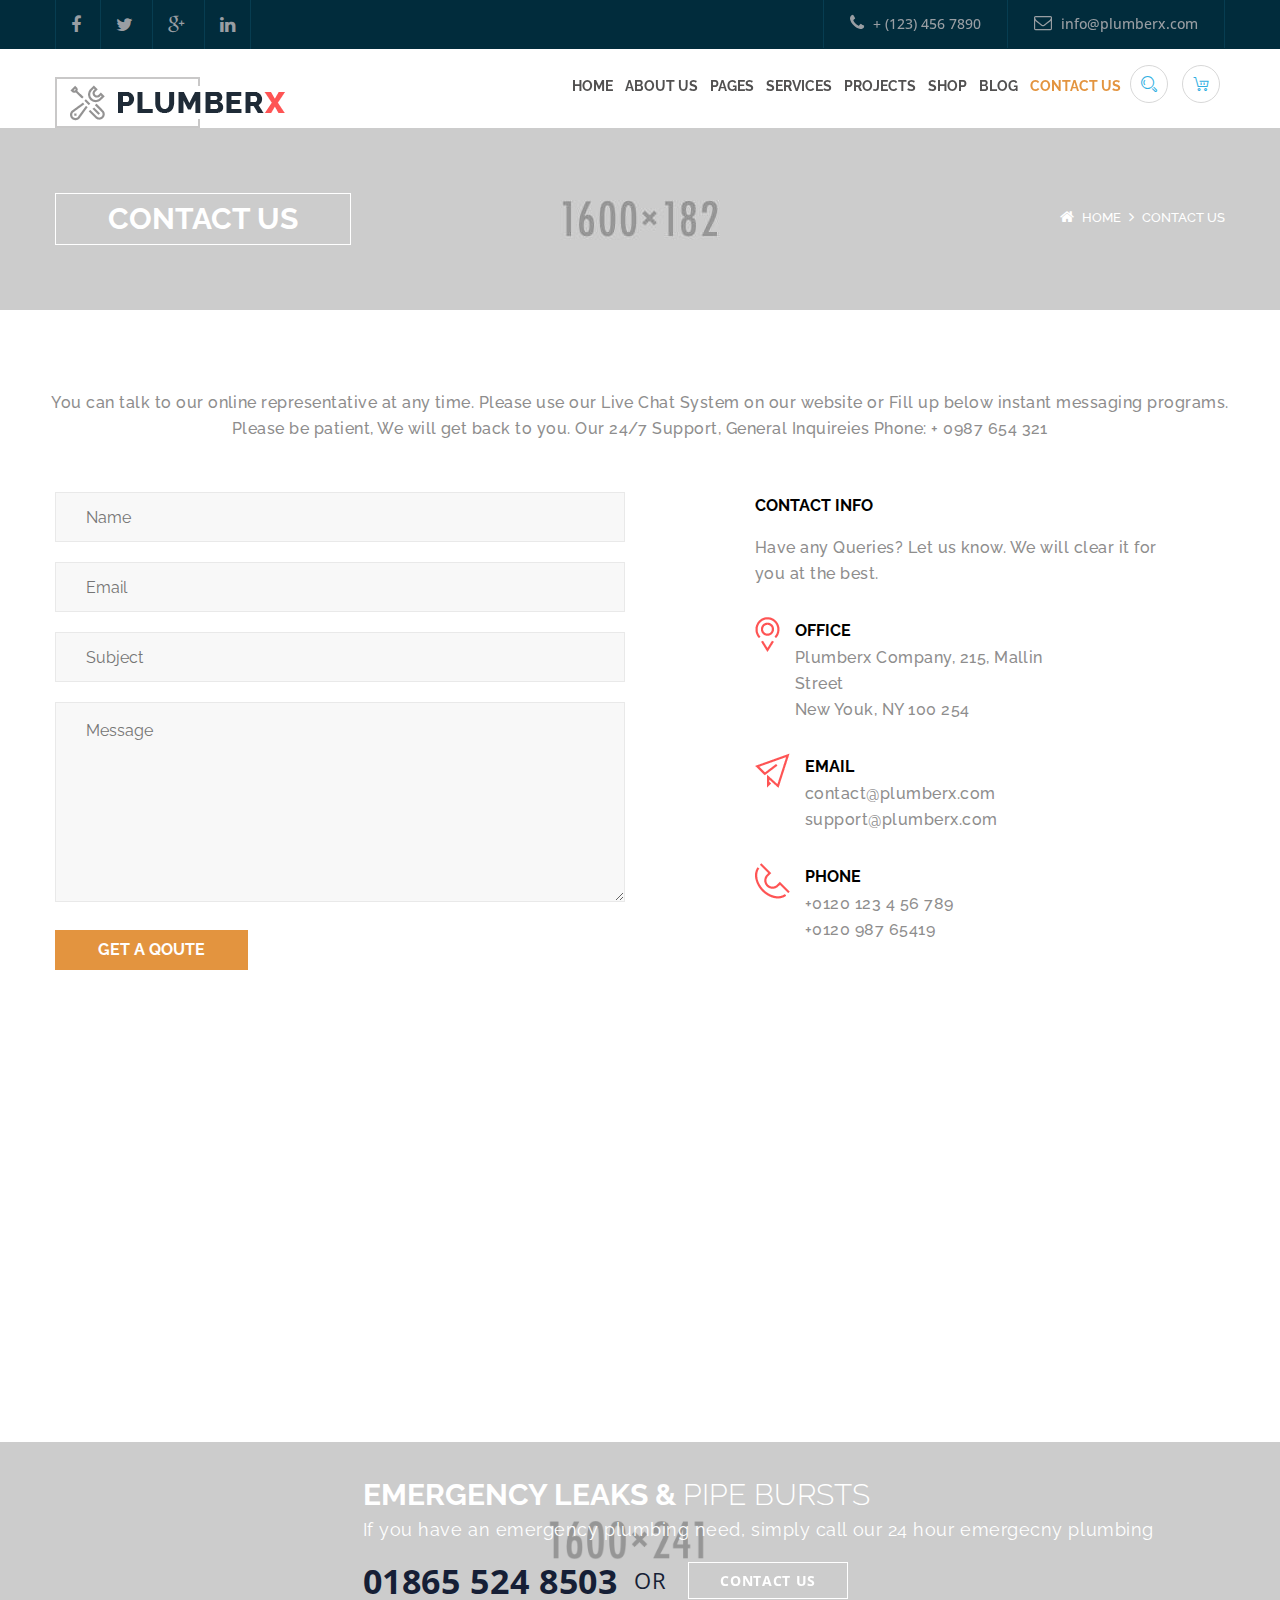
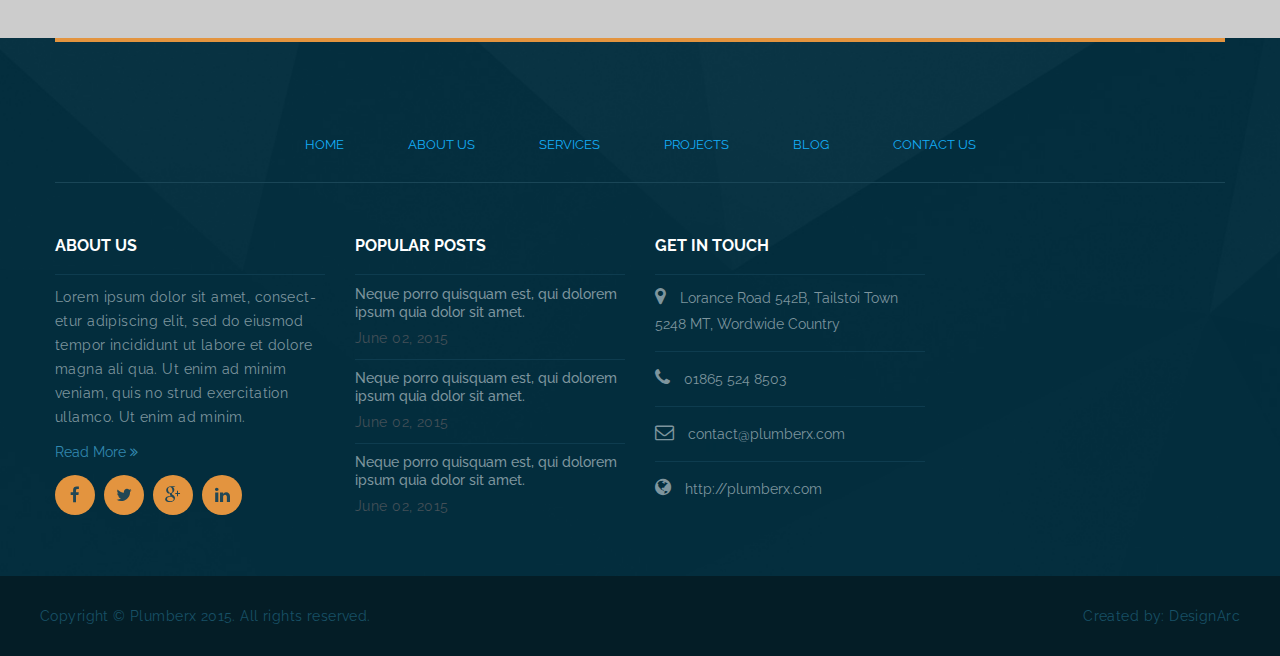
<file: contact.html>
<!DOCTYPE html>
<html lang="en">
<head>
	<meta charset="UTF-8">
	<title>PlumberX || Responsive HTML Template</title>
	
	<!-- Responsive Meta Tag -->
	<meta name="viewport" content="width=device-width, initial-scale=1">

	<!-- main stylesheet -->
	<link rel="stylesheet" href="css/style.css">
	<!-- responsive stylesheet -->
	<link rel="stylesheet" href="css/responsive.css">


	<!--[if lt IE 9]>
		<script src="http://html5shim.googlecode.com/svn/trunk/html5.js"></script>
	<![endif]-->
	<!--[if lt IE 9]>
		<script src="js/respond.js"></script>
	<![endif]-->


</head>
<body>

	<!-- preloader -->
	<div class="preloader"></div>
	
	<!-- #topbar -->
	<section id="topbar">
		<div class="container">
			<div class="row">
				<div class="social pull-left">
					<ul>
						<li><a href="#"><i class="fa fa-facebook"></i></a></li>
						<li><a href="#"><i class="fa fa-twitter"></i></a></li>
						<li><a href="#"><i class="fa fa-google-plus"></i></a></li>
						<li><a href="#"><i class="fa fa-linkedin"></i></a></li>
					</ul>
				</div> <!-- /.social -->
				<div class="contact-info pull-right">
					<ul>
						<li><a href="tel:+1234567890" class="hvr-bounce-to-bottom"><i class="fa fa-phone"></i>  + (123) 456 7890 </a></li>
						<li><a href="mailto:info@plumberx.com" class="hvr-bounce-to-bottom"><i class="fa fa-envelope-o"></i> info@plumberx.com</a></li>
					</ul>
				</div> <!-- /.contact-info -->
			</div>
		</div>
	</section> <!-- /#topbar -->

	<!-- header -->
	<header>
		<div class="search-box">
			<div class="container">
				<div class="pull-right search  col-lg-3 col-md-4 col-sm-5 col-xs-12">
					<form action="#">
						<input type="text" placeholder="Search Here"> <button type="submit"><i class="icon icon-Search"></i></button>
					</form>
				</div>
			</div>
		</div>
		<div class="cart-box">
			<div class="container">
				<div class="pull-right cart col-lg-6 col-xs-12">
					<p><i class="icon icon-FullShoppingCart"></i> You Have <span>1 Item</span> in your Cart. Price is <span>$199</span></p>
				</div>
			</div>
		</div>
		<div class="container">
			<div class="row">
				<div class="col-lg-3 col-md-4 col-lg-offset-0 col-md-offset-4 logo">
					<a href="index.html">
						<img src="img/resources/logo.png" alt="Plumberx">
					</a>
				</div>
				<nav class="col-lg-9 col-md-12 col-lg-pull-0 col-md-pull-1 mainmenu-container">
					<ul class="top-icons-wrap pull-right">
						<li class="top-icons search"><a href="#"><i class="icon icon-Search"></i></a></li>
						<li class="top-icons cart"><a href="#"><i class="icon icon-ShoppingCart"></i></a></li>
					</ul>
					<button class="mainmenu-toggler">
						<i class="fa fa-bars"></i>
					</button>
					<ul class="mainmenu pull-right">
						<li class="dropdown">
							<a href="index.html" class="hvr-overline-from-left">Home</a>
							<ul class="submenu">
								<li><a href="index-v2.html">One Page Version</a></li>
								<li class="dropdown">
									<a href="header-v1.html">Header Variations</a>
									<ul class="submenu">
										<li><a href="header-v1.html">Header V1</a></li>
										<li><a href="header-v2.html">Header V2</a></li>
										<li><a href="header-v3.html">Header V3</a></li>
										<li><a href="header-v4.html">Header V4</a></li>
									</ul>
								</li>
							</ul>
						</li>
						<li class="dropdown">
							<a href="about.html" class="hvr-overline-from-left">About Us</a>
							<ul class="submenu">
								<li><a href="team.html">Our Team</a></li>
								<li class="dropdown"><a href="testimonials-v1.html">Testimonial</a>
									<ul class="submenu">
										<li><a href="testimonials-v1.html">Testimonial V1</a></li>
										<li><a href="testimonials-v2.html">Testimonial V2</a></li>
									</ul>
								</li>
								<li><a href="faq.html">FAQ</a></li>
							</ul>
						</li>
						<li class="dropdown">
							<a href="#" class="hvr-overline-from-left">Pages</a>
							<ul class="submenu">
								<li><a href="search-result.html">Search Results</a></li>
								<li><a href="no-search-results.html">No serarch result</a></li>
								<li><a href="404.html">404 Page</a></li>
							</ul>
						</li>
						<li class="dropdown"><a href="services.html" class="hvr-overline-from-left">Services</a>
							<ul class="submenu">
								<li><a href="pricing.html">Pricing</a></li>
								
							</ul>
						</li>
						<li class="dropdown">
							<a href="project-v1.html" class="hvr-overline-from-left">Projects</a>
							<ul class="submenu">
								<li><a href="project-v1.html">Projects V1</a></li>
								<li><a href="project-v2.html">Projects V2</a></li>
								<li><a href="project-v3.html">Projects V3</a></li>
								<li><a href="project-v4.html">Projects V4</a></li>
								<li><a href="project-v5.html">Projects V5</a></li>
							</ul>
						</li>
						<li class="dropdown">
							<a href="shop.html" class="hvr-overline-from-left">Shop</a>
							<ul class="submenu">
								<li><a href="product-details.html">Product Details</a></li>
								<li><a href="cart-page.html">Cart Page</a></li>
								<li><a href="checkout-page.html">Checkout Page</a></li>
							</ul>
						</li>
						<li class="dropdown">
							<a href="blog.html" class="hvr-overline-from-left">Blog</a>
							<ul class="submenu">
								<li><a href="blog-v2.html">Blog Style Two</a></li>						
								<li><a href="blog-v3.html">Blog Style Three</a></li>
								<li><a href="blog.html">Blog Left Sidebar</a></li>
								<li><a href="blog-right.html">Blog Right Sidebar</a></li>
								<li><a href="blog-single.html">Blog Details</a></li>
							</ul>
						</li>
						<li class="current"><a href="contact.html" class="hvr-overline-from-left">Contact Us</a></li>
					</ul>
				</nav>
			</div>
		</div>
	</header> <!-- /header -->

	<!-- #page-title -->
	<section id="page-title">
		<div class="container">
			<div class="row">
				<div class="col-lg-12">
					<!-- .title -->
					<div class="title pull-left">
						<h1>Contact Us</h1>
					</div> <!-- /.title -->
					<!-- .page-breadcumb -->
					<div class="page-breadcumb pull-right">
						<i class="fa fa-home"></i> <a href="index.html">Home</a> <i class="fa fa-angle-right"></i> <span>Contact Us</span>
					</div> <!-- /.page-breadcumb -->
				</div>
			</div>
		</div>
	</section> <!-- /#page-title -->
	
	<!-- #contact-content -->
	<section id="contact-content">
		<div class="container">
			<div class="row">
				<p>You can talk to our online representative at any time. Please use our Live Chat System on our website or Fill up below instant messaging programs. <br>Please be patient, We will get back to you. Our 24/7 Support, General Inquireies Phone: + 0987 654 321</p>
				<div class="col-lg-6 col-md-6 col-sm-12 col-xs-12 ">
					<form action="sendemail.php" class="contact-form">
						<p><input type="text" name="name" placeholder="Name"></p>
						<p><input type="text" name="email" placeholder="Email"></p>
						<p><input type="text" name="subject" placeholder="Subject"></p>
						<p><textarea name="message" placeholder="Message"></textarea></p>
						<p><button type="submit">Get A Qoute</button></p>
					</form>
				</div>
				<div class="col-lg-5 col-md-6 col-sm-12 col-xs-12  col-lg-offset-1  col-md-offset-0  col-sm-offset-0  col-xs-offset-0 contact-info">
					<h3>Contact info</h3>
					<p>Have any Queries? Let us know. We will clear it for <br> you at the best.</p>
					<ul>
						<li class="clearfix">
							<img src="img/contact-page/icon/1.png" alt=""> 
							<div class="content">
								<h4>Office</h4>
								<p>Plumberx Company, 215, Mallin Street <br>New Youk, NY 100 254</p>
							</div>
						</li>
						<li class="clearfix">
							<img src="img/contact-page/icon/2.png" alt=""> 
							<div class="content">
								<h4>Email</h4>
								<p>contact@plumberx.com <br>support@plumberx.com</p>
							</div>
						</li>
						<li class="clearfix">
							<img src="img/contact-page/icon/3.png" alt=""> 
							<div class="content">
								<h4>Phone</h4>
								<p>+0120  123 4 56 789 <br>+0120  987 65419</p>
							</div>
						</li>
					</ul>
				</div>
			</div>
			<div class="row">
				<div class="google-map" id="contact-google-map" data-map-lat="-37.812802" data-map-lng="144.956981" data-icon-path="img/resources/map-marker.png" data-map-title="Envato HQ" data-map-zoom="12"></div>
			</div>
		</div>
	</section> <!-- /#contact-content -->




	<!-- #emergency -->
	<section id="emergency" class="service-page">
		<div class="container">
			<div class="row">
				<div class="col-lg-3">
					<img class="wow bounceInLeft" src="img/emergency/man.png" alt="">
				</div>
				<div class="col-lg-offset-3 col-lg-9">
					<h2>Emergency Leaks & <span>Pipe Bursts</span></h2>
					<p>If you have an emergency plumbing need, simply call our 24 hour emergecny plumbing</p>
					<p class="phone-contact"><b>01865 524 8503</b> OR <a href="contact.html" class="hvr-bounce-to-right">Contact Us</a></p>
				</div>
			</div>
		</div>
	</section> <!-- /#emergency -->



	<!-- footer -->
	<footer>
		<div class="container">
			<div class="row">
				<div class="col-lg-12 col-md-12">
					<div class="request-for-qoute-wrap"><a href="contact.html" class="request-for-qoute wow slideInDown hvr-bounce-to-right">Request for a Free Quote</a></div>
					<nav class="footer-menu">
						<button class="footer-nav-toggler hvr-bounce-to-right">Footer Menu <i class="fa fa-bars"></i></button>
						<ul>
							<li><a href="index.html">Home</a></li>
							<li><a href="about.html">About Us</a></li>
							<li><a href="services.html">Services</a></li>
							<li><a href="project-v1.html">Projects</a></li>
							<li><a href="blog.html">Blog</a></li>
							<li><a href="contact.html">Contact Us</a></li>
						</ul>
					</nav>
				</div>
			</div>
			<div class="row">
				<!-- .widget -->
				<div class="col-lg-3 col-md-3 col-sm-6 col-xs-6 widget">
					<h3>About Us</h3>
					<p>Lorem ipsum dolor sit amet, consect- <br>etur adipiscing elit, sed do eiusmod tempor incididunt ut labore et dolore magna ali qua. Ut enim ad minim veniam, quis no strud exercitation ullamco. Ut enim ad minim.</p>
					<a href="#" class="read-more">Read More <i class="fa fa-angle-double-right"></i></a>
					<ul class="social">
						<li><a href="#" class="hvr-radial-out"><i class="fa fa-facebook"></i></a></li>
						<li><a href="#" class="hvr-radial-out"><i class="fa fa-twitter"></i></a></li>
						<li><a href="#" class="hvr-radial-out"><i class="fa fa-google-plus"></i></a></li>
						<li><a href="#" class="hvr-radial-out"><i class="fa fa-linkedin"></i></a></li>
					</ul>
				</div> <!-- /.widget -->
				<!-- .widget -->
				<div class="col-lg-3 col-md-3 col-sm-6 col-xs-6 widget">
					<h3>popular Posts</h3>
					<ul class="popular-post">
						<li>
							<a href="#"><h5>Neque porro quisquam est, qui dolorem ipsum quia dolor sit amet.</h5></a>
							<p class="date">June 02, 2015</p>
						</li>
						<li>
							<a href="#"><h5>Neque porro quisquam est, qui dolorem ipsum quia dolor sit amet.</h5></a>
							<p class="date">June 02, 2015</p>
						</li>
						<li>
							<a href="#"><h5>Neque porro quisquam est, qui dolorem ipsum quia dolor sit amet.</h5></a>
							<p class="date">June 02, 2015</p>
						</li>
					</ul>
				</div> <!-- /.widget -->
				<!-- .widget -->
				<div class="col-lg-3 col-md-3 col-sm-6 col-xs-6 widget">
					<h3>Get in Touch</h3>
					<ul class="contact-info">
						<li><i class="fa fa-map-marker"></i> Lorance Road 542B, Tailstoi Town <br>5248 MT, Wordwide Country</li>
						<li><i class="fa fa-phone"></i> 01865 524 8503</li>
						<li><i class="fa fa-envelope-o"></i> contact@plumberx.com</li>
						<li><i class="fa fa-globe"></i> http://plumberx.com</li>
					</ul>
				</div> <!-- /.widget -->
				<!-- .widget -->
				<div class="col-lg-3 col-md-3 col-sm-6 col-xs-6 widget">
					<img class="positioned wow slideInUp " src="img/resources/footer-man.png" alt="">
				</div> <!-- /.widget -->
			</div>
		</div>
	</footer> <!-- /footer -->
	
	<!-- #bottom-bar -->
	<section id="bottom-bar">
		<div class="container">
			<div class="row">
				<!-- .copyright -->
				<div class="copyright pull-left">
					<p>Copyright &copy; Plumberx 2015. All rights reserved. </p>
				</div> <!-- /.copyright -->
				<!-- .credit -->
				<div class="credit pull-right">
					<p>Created by: DesignArc</p>
				</div> <!-- /.credit -->
			</div>
		</div> 
	</section><!-- /#bottom-bar -->


	
	<script src="js/jquery.min.js"></script> <!-- jQuery JS -->
	<script src="js/bootstrap.min.js"></script> <!-- BootStrap JS -->
	<script src="http://maps.google.com/maps/api/js"></script> <!-- Gmap Helper -->
	<script src="js/gmap.js"></script> <!-- gmap JS -->
	<script src="js/wow.js"></script> <!-- WOW JS -->
	<script src="js/isotope.pkgd.min.js"></script> <!-- iSotope JS -->
	<script src="js/validate.js"></script> <!-- Form Validator JS -->
	<script src="js/owl.carousel.min.js"></script> <!-- OWL Carousle JS -->
	<script src="js/jquery.fancybox.pack.js"></script> <!-- FancyBox -->
	<script src="js/jquery.easing.min.js"></script> <!-- EaseIng JS -->
	<script src="js/custom.js"></script> <!-- Custom JS -->

</body>
</html>
</file>
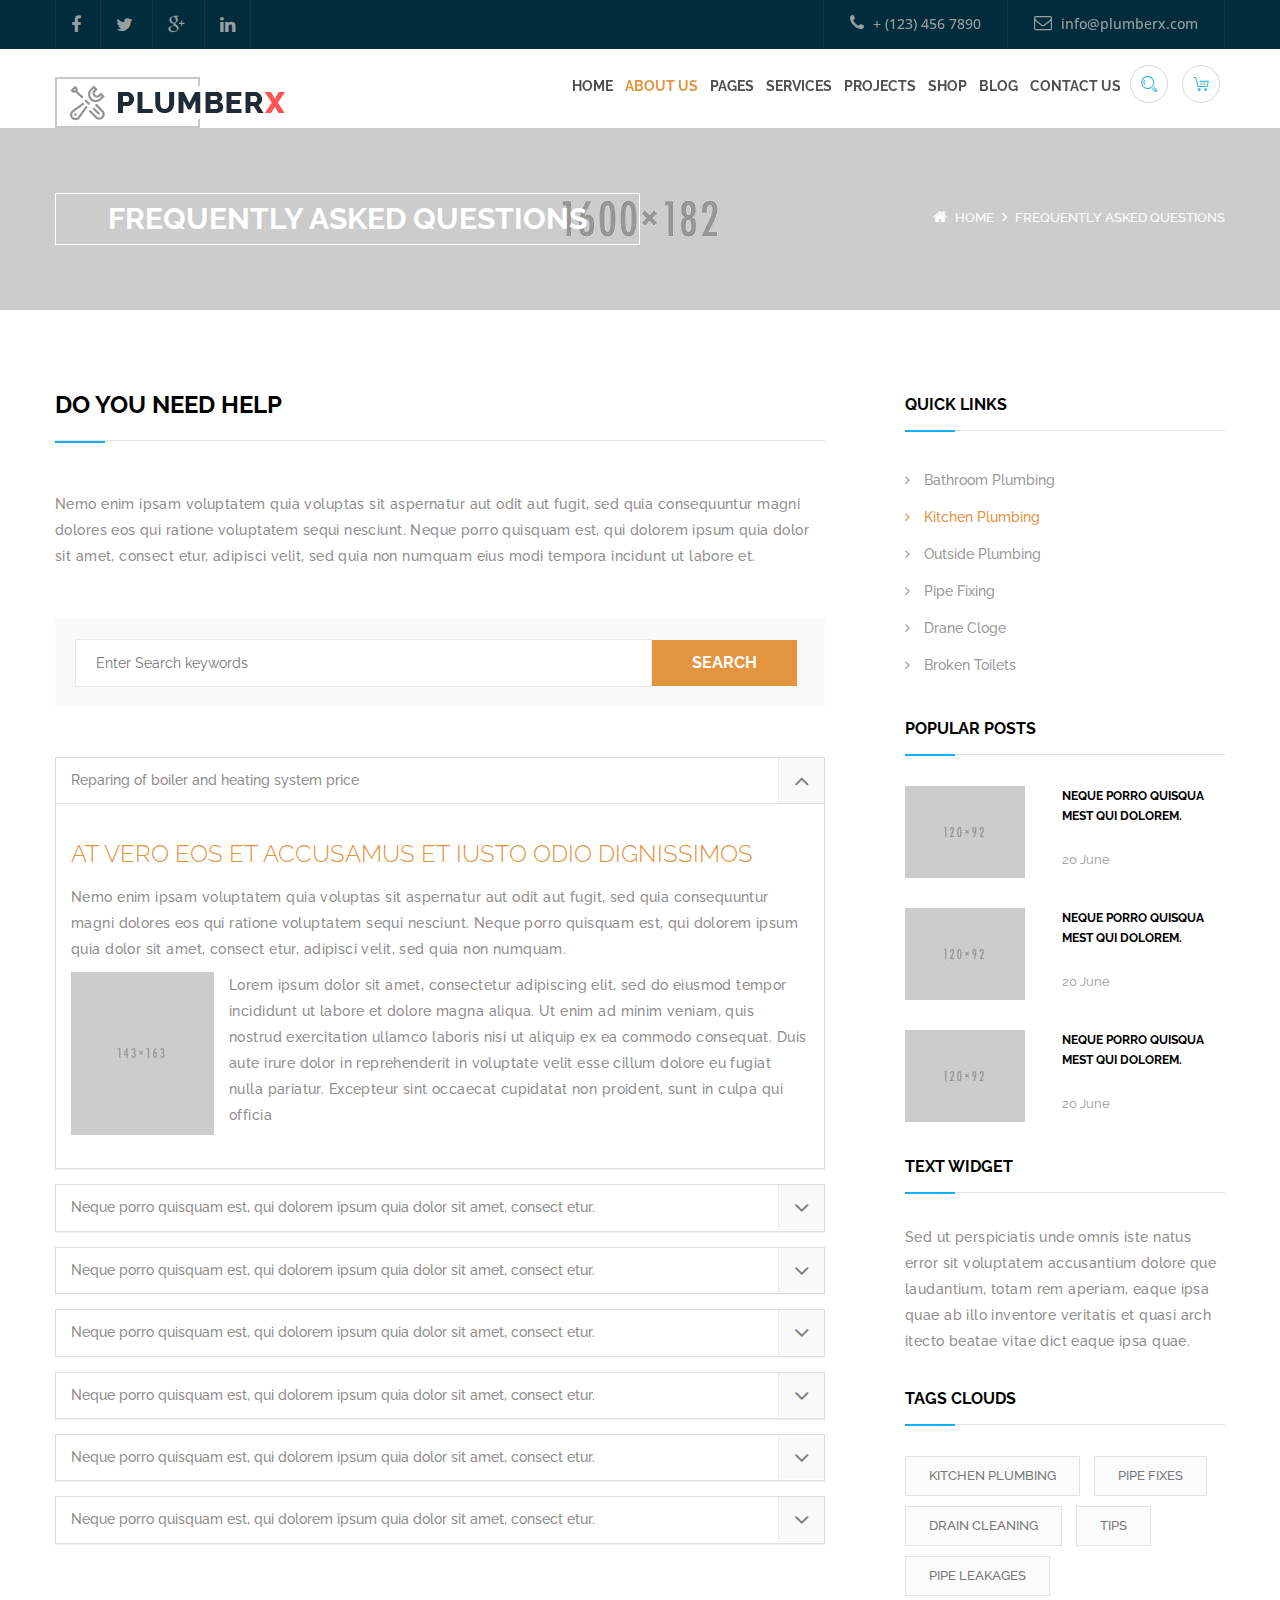
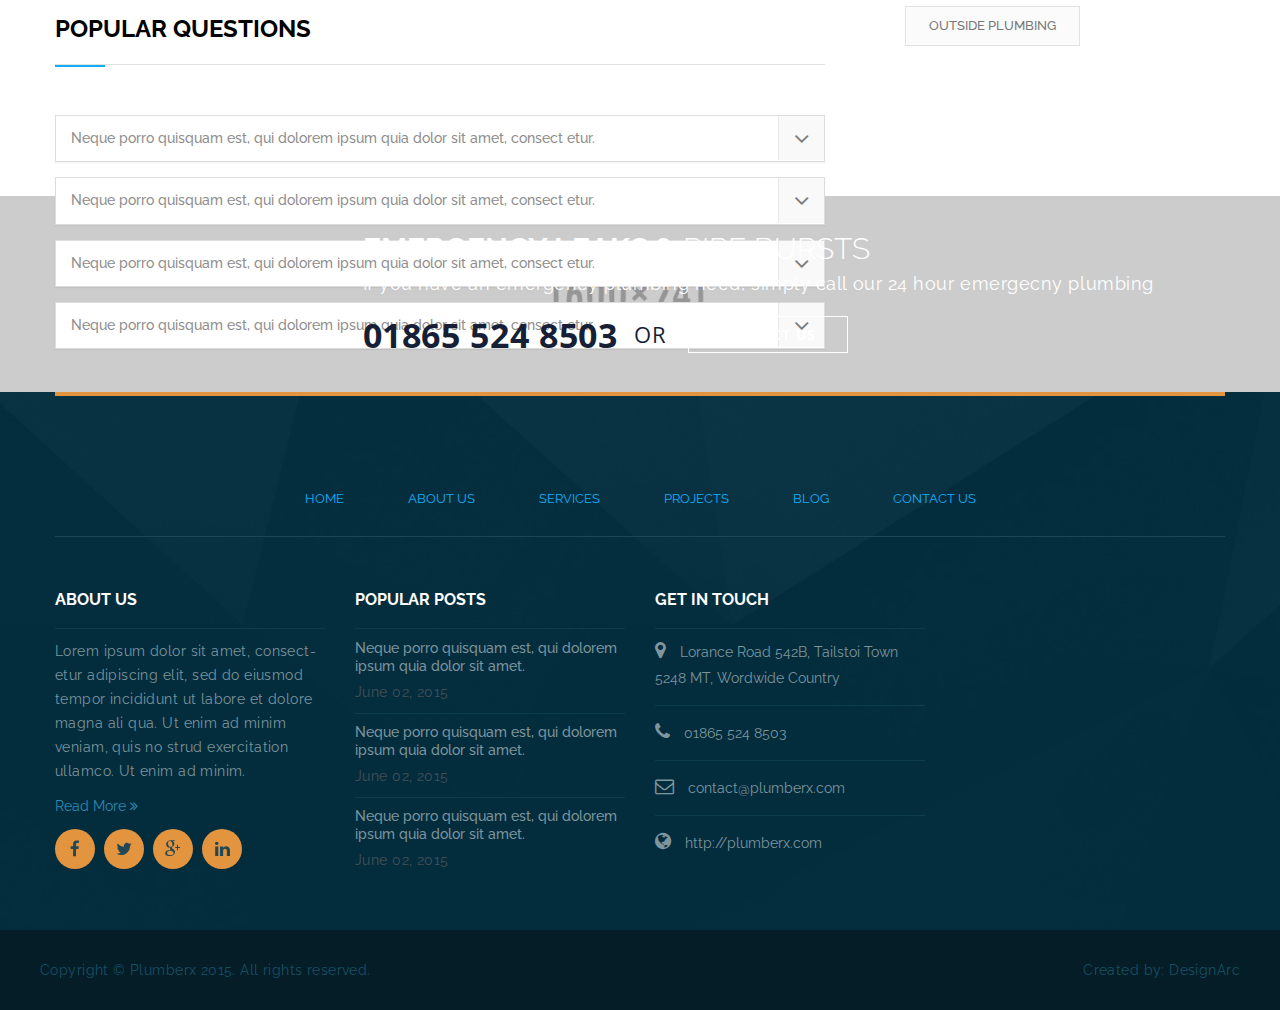
<file: faq.html>
<!DOCTYPE html>
<html lang="en">
<head>
	<meta charset="UTF-8">
	<title>PlumberX || Responsive HTML Template</title>
	
	<!-- Responsive Meta Tag -->
	<meta name="viewport" content="width=device-width, initial-scale=1">

	<!-- main stylesheet -->
	<link rel="stylesheet" href="css/style.css">
	<!-- responsive stylesheet -->
	<link rel="stylesheet" href="css/responsive.css">


	<!--[if lt IE 9]>
		<script src="http://html5shim.googlecode.com/svn/trunk/html5.js"></script>
	<![endif]-->
	<!--[if lt IE 9]>
		<script src="js/respond.js"></script>
	<![endif]-->


</head>
<body>
	
	<!-- preloader -->
	<div class="preloader"></div>

	<!-- #topbar -->
	<section id="topbar">
		<div class="container">
			<div class="row">
				<div class="social pull-left">
					<ul>
						<li><a href="#"><i class="fa fa-facebook"></i></a></li>
						<li><a href="#"><i class="fa fa-twitter"></i></a></li>
						<li><a href="#"><i class="fa fa-google-plus"></i></a></li>
						<li><a href="#"><i class="fa fa-linkedin"></i></a></li>
					</ul>
				</div> <!-- /.social -->
				<div class="contact-info pull-right">
					<ul>
						<li><a href="tel:+1234567890" class="hvr-bounce-to-bottom"><i class="fa fa-phone"></i>  + (123) 456 7890 </a></li>
						<li><a href="mailto:info@plumberx.com" class="hvr-bounce-to-bottom"><i class="fa fa-envelope-o"></i> info@plumberx.com</a></li>
					</ul>
				</div> <!-- /.contact-info -->
			</div>
		</div>
	</section> <!-- /#topbar -->

	<!-- header -->
	<header>
		<div class="search-box">
			<div class="container">
				<div class="pull-right search  col-lg-3 col-md-4 col-sm-5 col-xs-12">
					<form action="#">
						<input type="text" placeholder="Search Here"> <button type="submit"><i class="icon icon-Search"></i></button>
					</form>
				</div>
			</div>
		</div>
		<div class="cart-box">
			<div class="container">
				<div class="pull-right cart col-lg-6 col-xs-12">
					<p><i class="icon icon-FullShoppingCart"></i> You Have <span>1 Item</span> in your Cart. Price is <span>$199</span></p>
				</div>
			</div>
		</div>
		<div class="container">
			<div class="row">
				<div class="col-lg-3 col-md-4 col-lg-offset-0 col-md-offset-4 logo">
					<a href="index.html">
						<img src="img/resources/logo.png" alt="Plumberx">
					</a>
				</div>
				<nav class="col-lg-9 col-md-12 col-lg-pull-0 col-md-pull-1 mainmenu-container">
					<ul class="top-icons-wrap pull-right">
						<li class="top-icons search"><a href="#"><i class="icon icon-Search"></i></a></li>
						<li class="top-icons cart"><a href="#"><i class="icon icon-ShoppingCart"></i></a></li>
					</ul>
					<button class="mainmenu-toggler">
						<i class="fa fa-bars"></i>
					</button>
					<ul class="mainmenu pull-right">
						<li class="dropdown">
							<a href="index.html" class="hvr-overline-from-left">Home</a>
							<ul class="submenu">
								<li><a href="index-v2.html">One Page Version</a></li>
								<li class="dropdown">
									<a href="header-v1.html">Header Variations</a>
									<ul class="submenu">
										<li><a href="header-v1.html">Header V1</a></li>
										<li><a href="header-v2.html">Header V2</a></li>
										<li><a href="header-v3.html">Header V3</a></li>
										<li><a href="header-v4.html">Header V4</a></li>
									</ul>
								</li>
							</ul>
						</li>
						<li class="current dropdown">
							<a href="about.html" class="hvr-overline-from-left">About Us</a>
							<ul class="submenu">
								<li><a href="team.html">Our Team</a></li>
								<li class="dropdown"><a href="testimonials-v1.html">Testimonial</a>
									<ul class="submenu">
										<li><a href="testimonials-v1.html">Testimonial V1</a></li>
										<li><a href="testimonials-v2.html">Testimonial V2</a></li>
									</ul>
								</li>
								<li><a href="faq.html">FAQ</a></li>
							</ul>
						</li>
						<li class="dropdown">
							<a href="#" class="hvr-overline-from-left">Pages</a>
							<ul class="submenu">
								<li><a href="search-result.html">Search Results</a></li>
								<li><a href="no-search-results.html">No serarch result</a></li>
								<li><a href="404.html">404 Page</a></li>
							</ul>
						</li>
						<li class="dropdown"><a href="services.html" class="hvr-overline-from-left">Services</a>
							<ul class="submenu">
								<li><a href="pricing.html">Pricing</a></li>
								
							</ul>
						</li>
						<li class="dropdown">
							<a href="project-v1.html" class="hvr-overline-from-left">Projects</a>
							<ul class="submenu">
								<li><a href="project-v1.html">Projects V1</a></li>
								<li><a href="project-v2.html">Projects V2</a></li>
								<li><a href="project-v3.html">Projects V3</a></li>
								<li><a href="project-v4.html">Projects V4</a></li>
								<li><a href="project-v5.html">Projects V5</a></li>
							</ul>
						</li>
						<li class="dropdown">
							<a href="shop.html" class="hvr-overline-from-left">Shop</a>
							<ul class="submenu">
								<li><a href="product-details.html">Product Details</a></li>
								<li><a href="cart-page.html">Cart Page</a></li>
								<li><a href="checkout-page.html">Checkout Page</a></li>
							</ul>
						</li>
						<li class="dropdown">
							<a href="blog.html" class="hvr-overline-from-left">Blog</a>
							<ul class="submenu">
								<li><a href="blog-v2.html">Blog Style Two</a></li>						
								<li><a href="blog-v3.html">Blog Style Three</a></li>
								<li><a href="blog.html">Blog Left Sidebar</a></li>
								<li><a href="blog-right.html">Blog Right Sidebar</a></li>
								<li><a href="blog-single.html">Blog Details</a></li>
							</ul>
						</li>
						<li><a href="contact.html" class="hvr-overline-from-left">Contact Us</a></li>
					</ul>
				</nav>
			</div>
		</div>
	</header> <!-- /header -->

	<!-- #page-title -->
	<section id="page-title">
		<div class="container">
			<div class="row">
				<div class="col-lg-12">
					<!-- .title -->
					<div class="title pull-left">
						<h1>Frequently Asked Questions</h1>
					</div> <!-- /.title -->
					<!-- .page-breadcumb -->
					<div class="page-breadcumb pull-right">
						<i class="fa fa-home"></i> <a href="index.html">Home</a> <i class="fa fa-angle-right"></i> <span>Frequently Asked Questions</span>
					</div> <!-- /.page-breadcumb -->
				</div>
			</div>
		</div>
	</section> <!-- /#page-title -->
	
	<!-- #faq -->
	<section id="blog-post" class="faq">
		<div class="container">
			<div class="row">
				<!-- .faq-content -->
				<div class="col-lg-8 col-md-8 col-sm-12 faq-content">
					<!-- article -->
					<article>
							<div class="row">
								<div class="col-lg-12 faq-title">
									<h2>do you need help</h2>
								</div>
							</div>
							<div class="row">
								<div class="col-lg-12">
									<div class="faq-text">
										<p>Nemo enim ipsam voluptatem quia voluptas sit aspernatur aut odit aut fugit, sed quia consequuntur magni dolores eos qui ratione voluptatem sequi nesciunt. Neque porro quisquam est, qui dolorem ipsum quia dolor sit amet, consect etur, adipisci velit, sed quia non numquam eius modi tempora incidunt ut labore et.</p>
									</div>
								</div>
							</div>
							<div class="row">
								<div class="col-lg-12">
									<div class="faq-search">
										<input type="text" name="search" placeholder="Enter Search keywords">
										<input type="button" value="search">
									</div>
								</div>
							</div>
							<div class="row">
								<div class="col-lg-12">
									<div class="general-question">
										<div class="panel-group" role="tablist" aria-multiselectable="true">
										  <div class="panel panel-default">
										    <div class="panel-heading headback" role="tab" id="headingOne">
										      <h4 class="panel-title">
										        <a role="button" data-toggle="collapse" data-parent="#accordion" href="#collapseOne" aria-expanded="true" aria-controls="collapseOne">
										          Reparing of boiler and heating system price
										        </a>
										      </h4>
										    </div>
										    <div id="collapseOne" class="panel-collapse collapse in" role="tabpanel">
										      <div class="panel-body">
										        <div class="panel_body_up">
											        <h2>At vero eos et accusamus et iusto odio dignissimos</h2>
											        <p>Nemo enim ipsam voluptatem quia voluptas sit aspernatur aut odit aut fugit, sed quia consequuntur magni dolores eos qui ratione voluptatem sequi nesciunt. Neque porro quisquam est, qui dolorem ipsum quia dolor sit amet, consect etur, adipisci velit, sed quia non numquam.</p>
										        </div>
										        <div class="panel_body_down">
										           <div class="panel_down_img">
										           	  <img src="img/faqs/1.jpg" alt="">
										           </div>
										           <div class="panel_down_text">
										           	  <p>Lorem ipsum dolor sit amet, consectetur adipiscing elit, sed do eiusmod tempor incididunt ut labore et dolore magna aliqua. Ut enim ad minim veniam, quis nostrud exercitation ullamco laboris nisi ut aliquip ex ea commodo consequat. Duis aute irure dolor in reprehenderit in voluptate velit esse cillum dolore eu fugiat nulla pariatur. Excepteur sint occaecat cupidatat non proident, sunt in culpa qui officia </p>
										           </div>
										        </div>
										      </div>
										    </div>
										  </div>
										  <div class="panel panel-default">
										    <div class="panel-heading" role="tab">
										      <h4 class="panel-title">
										        <a class="collapsed" role="button" data-toggle="collapse" data-parent="#accordion" href="#collapseTwo" aria-expanded="false" aria-controls="collapseTwo">
										          Neque porro quisquam est, qui dolorem ipsum quia dolor sit amet, consect etur.
										        </a>
										      </h4>
										    </div>
										    <div id="collapseTwo" class="panel-collapse collapse" role="tabpanel" >
										      <div class="panel-body">
										        <div class="panel_body_up">
											        <h2>At vero eos et accusamus et iusto odio dignissimos</h2>
											        <p>Nemo enim ipsam voluptatem quia voluptas sit aspernatur aut odit aut fugit, sed quia consequuntur magni dolores eos qui ratione voluptatem sequi nesciunt. Neque porro quisquam est, qui dolorem ipsum quia dolor sit amet, consect etur, adipisci velit, sed quia non numquam.</p>
										        </div>
										        <div class="panel_body_down">
										           <div class="panel_down_img">
										           	  <img src="img/faqs/1.jpg" alt="">
										           </div>
										           <div class="panel_down_text">
										           	  <p>Lorem ipsum dolor sit amet, consectetur adipiscing elit, sed do eiusmod tempor incididunt ut labore et dolore magna aliqua. Ut enim ad minim veniam, quis nostrud exercitation ullamco laboris nisi ut aliquip ex ea commodo consequat. Duis aute irure dolor in reprehenderit in voluptate velit esse cillum dolore eu fugiat nulla pariatur. Excepteur sint occaecat cupidatat non proident, sunt in culpa qui officia </p>
										           </div>
										        </div>
										      </div>
										    </div>
										  </div>
										  <div class="panel panel-default">
										    <div class="panel-heading" role="tab">
										      <h4 class="panel-title">
										        <a class="collapsed" role="button" data-toggle="collapse" data-parent="#accordion" href="#collapseThree" aria-expanded="false" aria-controls="collapseThree">
										          Neque porro quisquam est, qui dolorem ipsum quia dolor sit amet, consect etur.
										        </a>
										      </h4>
										    </div>
										    <div id="collapseThree" class="panel-collapse collapse" role="tabpanel">
										      <div class="panel-body">
										        <div class="panel_body_up">
											        <h2>At vero eos et accusamus et iusto odio dignissimos</h2>
											        <p>Nemo enim ipsam voluptatem quia voluptas sit aspernatur aut odit aut fugit, sed quia consequuntur magni dolores eos qui ratione voluptatem sequi nesciunt. Neque porro quisquam est, qui dolorem ipsum quia dolor sit amet, consect etur, adipisci velit, sed quia non numquam.</p>
										        </div>
										        <div class="panel_body_down">
										           <div class="panel_down_img">
										           	  <img src="img/faqs/1.jpg" alt="">
										           </div>
										           <div class="panel_down_text">
										           	  <p>Lorem ipsum dolor sit amet, consectetur adipiscing elit, sed do eiusmod tempor incididunt ut labore et dolore magna aliqua. Ut enim ad minim veniam, quis nostrud exercitation ullamco laboris nisi ut aliquip ex ea commodo consequat. Duis aute irure dolor in reprehenderit in voluptate velit esse cillum dolore eu fugiat nulla pariatur. Excepteur sint occaecat cupidatat non proident, sunt in culpa qui officia </p>
										           </div>
										        </div>
										      </div>
										    </div>
										  </div>
										  <div class="panel panel-default">
										    <div class="panel-heading" role="tab">
										      <h4 class="panel-title">
										        <a class="collapsed" role="button" data-toggle="collapse" data-parent="#accordion" href="#collapseFour" aria-expanded="false" aria-controls="collapseThree">
										          Neque porro quisquam est, qui dolorem ipsum quia dolor sit amet, consect etur.
										        </a>
										      </h4>
										    </div>
										    <div id="collapseFour" class="panel-collapse collapse" role="tabpanel">
										      <div class="panel-body">
										        <div class="panel_body_up">
											        <h2>At vero eos et accusamus et iusto odio dignissimos</h2>
											        <p>Nemo enim ipsam voluptatem quia voluptas sit aspernatur aut odit aut fugit, sed quia consequuntur magni dolores eos qui ratione voluptatem sequi nesciunt. Neque porro quisquam est, qui dolorem ipsum quia dolor sit amet, consect etur, adipisci velit, sed quia non numquam.</p>
										        </div>
										        <div class="panel_body_down">
										           <div class="panel_down_img">
										           	  <img src="img/faqs/1.jpg" alt="">
										           </div>
										           <div class="panel_down_text">
										           	  <p>Lorem ipsum dolor sit amet, consectetur adipiscing elit, sed do eiusmod tempor incididunt ut labore et dolore magna aliqua. Ut enim ad minim veniam, quis nostrud exercitation ullamco laboris nisi ut aliquip ex ea commodo consequat. Duis aute irure dolor in reprehenderit in voluptate velit esse cillum dolore eu fugiat nulla pariatur. Excepteur sint occaecat cupidatat non proident, sunt in culpa qui officia </p>
										           </div>
										        </div>
										      </div>
										    </div>
										  </div>
										  <div class="panel panel-default">
										    <div class="panel-heading" role="tab">
										      <h4 class="panel-title">
										        <a class="collapsed" role="button" data-toggle="collapse" data-parent="#accordion" href="#collapseFive" aria-expanded="false" aria-controls="collapseThree">
										          Neque porro quisquam est, qui dolorem ipsum quia dolor sit amet, consect etur.
										        </a>
										      </h4>
										    </div>
										    <div id="collapseFive" class="panel-collapse collapse" role="tabpanel">
										      <div class="panel-body">
										        <div class="panel_body_up">
											        <h2>At vero eos et accusamus et iusto odio dignissimos</h2>
											        <p>Nemo enim ipsam voluptatem quia voluptas sit aspernatur aut odit aut fugit, sed quia consequuntur magni dolores eos qui ratione voluptatem sequi nesciunt. Neque porro quisquam est, qui dolorem ipsum quia dolor sit amet, consect etur, adipisci velit, sed quia non numquam.</p>
										        </div>
										        <div class="panel_body_down">
										           <div class="panel_down_img">
										           	  <img src="img/faqs/1.jpg" alt="">
										           </div>
										           <div class="panel_down_text">
										           	  <p>Lorem ipsum dolor sit amet, consectetur adipiscing elit, sed do eiusmod tempor incididunt ut labore et dolore magna aliqua. Ut enim ad minim veniam, quis nostrud exercitation ullamco laboris nisi ut aliquip ex ea commodo consequat. Duis aute irure dolor in reprehenderit in voluptate velit esse cillum dolore eu fugiat nulla pariatur. Excepteur sint occaecat cupidatat non proident, sunt in culpa qui officia </p>
										           </div>
										        </div>
										      </div>
										    </div>
										  </div>
										  <div class="panel panel-default">
										    <div class="panel-heading" role="tab">
										      <h4 class="panel-title">
										        <a class="collapsed" role="button" data-toggle="collapse" data-parent="#accordion" href="#collapseSix" aria-expanded="false" aria-controls="collapseThree">
										          Neque porro quisquam est, qui dolorem ipsum quia dolor sit amet, consect etur.
										        </a>
										      </h4>
										    </div>
										    <div id="collapseSix" class="panel-collapse collapse" role="tabpanel">
										      <div class="panel-body">
										        <div class="panel_body_up">
											        <h2>At vero eos et accusamus et iusto odio dignissimos</h2>
											        <p>Nemo enim ipsam voluptatem quia voluptas sit aspernatur aut odit aut fugit, sed quia consequuntur magni dolores eos qui ratione voluptatem sequi nesciunt. Neque porro quisquam est, qui dolorem ipsum quia dolor sit amet, consect etur, adipisci velit, sed quia non numquam.</p>
										        </div>
										        <div class="panel_body_down">
										           <div class="panel_down_img">
										           	  <img src="img/faqs/1.jpg" alt="">
										           </div>
										           <div class="panel_down_text">
										           	  <p>Lorem ipsum dolor sit amet, consectetur adipiscing elit, sed do eiusmod tempor incididunt ut labore et dolore magna aliqua. Ut enim ad minim veniam, quis nostrud exercitation ullamco laboris nisi ut aliquip ex ea commodo consequat. Duis aute irure dolor in reprehenderit in voluptate velit esse cillum dolore eu fugiat nulla pariatur. Excepteur sint occaecat cupidatat non proident, sunt in culpa qui officia </p>
										           </div>
										        </div>
										      </div>
										    </div>
										  </div>
										  <div class="panel panel-default">
										    <div class="panel-heading" role="tab">
										      <h4 class="panel-title">
										        <a class="collapsed" role="button" data-toggle="collapse" data-parent="#accordion" href="#collapseSeven" aria-expanded="false" aria-controls="collapseThree">
										          Neque porro quisquam est, qui dolorem ipsum quia dolor sit amet, consect etur.
										        </a>
										      </h4>
										    </div>
										    <div id="collapseSeven" class="panel-collapse collapse" role="tabpanel">
										      <div class="panel-body">
										        <div class="panel_body_up">
											        <h2>At vero eos et accusamus et iusto odio dignissimos</h2>
											        <p>Nemo enim ipsam voluptatem quia voluptas sit aspernatur aut odit aut fugit, sed quia consequuntur magni dolores eos qui ratione voluptatem sequi nesciunt. Neque porro quisquam est, qui dolorem ipsum quia dolor sit amet, consect etur, adipisci velit, sed quia non numquam.</p>
										        </div>
										        <div class="panel_body_down">
										           <div class="panel_down_img">
										           	  <img src="img/faqs/1.jpg" alt="">
										           </div>
										           <div class="panel_down_text">
										           	  <p>Lorem ipsum dolor sit amet, consectetur adipiscing elit, sed do eiusmod tempor incididunt ut labore et dolore magna aliqua. Ut enim ad minim veniam, quis nostrud exercitation ullamco laboris nisi ut aliquip ex ea commodo consequat. Duis aute irure dolor in reprehenderit in voluptate velit esse cillum dolore eu fugiat nulla pariatur. Excepteur sint occaecat cupidatat non proident, sunt in culpa qui officia </p>
										           </div>
										        </div>
										      </div>
										    </div>
										  </div>
										</div>
									</div>
								</div>
							</div>

							<div class="row">
								<div class="col-lg-12">
									<div class="general-question popular-question">
									    <h2>popular questions</h2>
										<div class="panel-group" role="tablist" aria-multiselectable="true">
										  <div class="panel panel-default">
										    <div class="panel-heading" role="tab">
										      <h4 class="panel-title">
										        <a class="collapsed" role="button" data-toggle="collapse" data-parent="#accordion" href="#collapseEight" aria-expanded="false" aria-controls="collapseTwo">
										          Neque porro quisquam est, qui dolorem ipsum quia dolor sit amet, consect etur.
										        </a>
										      </h4>
										    </div>
										    <div id="collapseEight" class="panel-collapse collapse" role="tabpanel" >
										      <div class="panel-body">
										        <div class="panel_body_up">
											        <h2>At vero eos et accusamus et iusto odio dignissimos</h2>
											        <p>Nemo enim ipsam voluptatem quia voluptas sit aspernatur aut odit aut fugit, sed quia consequuntur magni dolores eos qui ratione voluptatem sequi nesciunt. Neque porro quisquam est, qui dolorem ipsum quia dolor sit amet, consect etur, adipisci velit, sed quia non numquam.</p>
										        </div>
										        <div class="panel_body_down">
										           <div class="panel_down_img">
										           	  <img src="img/faqs/1.jpg" alt="">
										           </div>
										           <div class="panel_down_text">
										           	  <p>Lorem ipsum dolor sit amet, consectetur adipiscing elit, sed do eiusmod tempor incididunt ut labore et dolore magna aliqua. Ut enim ad minim veniam, quis nostrud exercitation ullamco laboris nisi ut aliquip ex ea commodo consequat. Duis aute irure dolor in reprehenderit in voluptate velit esse cillum dolore eu fugiat nulla pariatur. Excepteur sint occaecat cupidatat non proident, sunt in culpa qui officia </p>
										           </div>
										        </div>
										      </div>
										    </div>
										  </div>
										  <div class="panel panel-default">
										    <div class="panel-heading" role="tab">
										      <h4 class="panel-title">
										        <a class="collapsed" role="button" data-toggle="collapse" data-parent="#accordion" href="#collapseNine" aria-expanded="false" aria-controls="collapseThree">
										          Neque porro quisquam est, qui dolorem ipsum quia dolor sit amet, consect etur.
										        </a>
										      </h4>
										    </div>
										    <div id="collapseNine" class="panel-collapse collapse" role="tabpanel">
										      <div class="panel-body">
										        <div class="panel_body_up">
											        <h2>At vero eos et accusamus et iusto odio dignissimos</h2>
											        <p>Nemo enim ipsam voluptatem quia voluptas sit aspernatur aut odit aut fugit, sed quia consequuntur magni dolores eos qui ratione voluptatem sequi nesciunt. Neque porro quisquam est, qui dolorem ipsum quia dolor sit amet, consect etur, adipisci velit, sed quia non numquam.</p>
										        </div>
										        <div class="panel_body_down">
										           <div class="panel_down_img">
										           	  <img src="img/faqs/1.jpg" alt="">
										           </div>
										           <div class="panel_down_text">
										           	  <p>Lorem ipsum dolor sit amet, consectetur adipiscing elit, sed do eiusmod tempor incididunt ut labore et dolore magna aliqua. Ut enim ad minim veniam, quis nostrud exercitation ullamco laboris nisi ut aliquip ex ea commodo consequat. Duis aute irure dolor in reprehenderit in voluptate velit esse cillum dolore eu fugiat nulla pariatur. Excepteur sint occaecat cupidatat non proident, sunt in culpa qui officia </p>
										           </div>
										        </div>
										      </div>
										    </div>
										  </div>
										  <div class="panel panel-default">
										    <div class="panel-heading" role="tab">
										      <h4 class="panel-title">
										        <a class="collapsed" role="button" data-toggle="collapse" data-parent="#accordion" href="#collapseTen" aria-expanded="false" aria-controls="collapseThree">
										          Neque porro quisquam est, qui dolorem ipsum quia dolor sit amet, consect etur.
										        </a>
										      </h4>
										    </div>
										    <div id="collapseTen" class="panel-collapse collapse" role="tabpanel">
										      <div class="panel-body">
										        <div class="panel_body_up">
											        <h2>At vero eos et accusamus et iusto odio dignissimos</h2>
											        <p>Nemo enim ipsam voluptatem quia voluptas sit aspernatur aut odit aut fugit, sed quia consequuntur magni dolores eos qui ratione voluptatem sequi nesciunt. Neque porro quisquam est, qui dolorem ipsum quia dolor sit amet, consect etur, adipisci velit, sed quia non numquam.</p>
										        </div>
										        <div class="panel_body_down">
										           <div class="panel_down_img">
										           	  <img src="img/faqs/1.jpg" alt="">
										           </div>
										           <div class="panel_down_text">
										           	  <p>Lorem ipsum dolor sit amet, consectetur adipiscing elit, sed do eiusmod tempor incididunt ut labore et dolore magna aliqua. Ut enim ad minim veniam, quis nostrud exercitation ullamco laboris nisi ut aliquip ex ea commodo consequat. Duis aute irure dolor in reprehenderit in voluptate velit esse cillum dolore eu fugiat nulla pariatur. Excepteur sint occaecat cupidatat non proident, sunt in culpa qui officia </p>
										           </div>
										        </div>
										      </div>
										    </div>
										  </div>
										  <div class="panel panel-default">
										    <div class="panel-heading" role="tab">
										      <h4 class="panel-title">
										        <a class="collapsed" role="button" data-toggle="collapse" data-parent="#accordion" href="#collapseEleven" aria-expanded="false" aria-controls="collapseThree">
										          Neque porro quisquam est, qui dolorem ipsum quia dolor sit amet, consect etur.
										        </a>
										      </h4>
										    </div>
										    <div id="collapseEleven" class="panel-collapse collapse" role="tabpanel">
										      <div class="panel-body">
										        <div class="panel_body_up">
											        <h2>At vero eos et accusamus et iusto odio dignissimos</h2>
											        <p>Nemo enim ipsam voluptatem quia voluptas sit aspernatur aut odit aut fugit, sed quia consequuntur magni dolores eos qui ratione voluptatem sequi nesciunt. Neque porro quisquam est, qui dolorem ipsum quia dolor sit amet, consect etur, adipisci velit, sed quia non numquam.</p>
										        </div>
										        <div class="panel_body_down">
										           <div class="panel_down_img">
										           	  <img src="img/faqs/1.jpg" alt="">
										           </div>
										           <div class="panel_down_text">
										           	  <p>Lorem ipsum dolor sit amet, consectetur adipiscing elit, sed do eiusmod tempor incididunt ut labore et dolore magna aliqua. Ut enim ad minim veniam, quis nostrud exercitation ullamco laboris nisi ut aliquip ex ea commodo consequat. Duis aute irure dolor in reprehenderit in voluptate velit esse cillum dolore eu fugiat nulla pariatur. Excepteur sint occaecat cupidatat non proident, sunt in culpa qui officia </p>
										           </div>
										        </div>
										      </div>
										    </div>
										  </div>
										</div>
									</div>
								</div>
							</div>
							
									
						
					</article> <!-- /article -->


				</div> <!-- /.Testimonials-V1 -->

				<!-- .sidebar -->
				<div class="col-lg-4 col-md-4 col-sm-6 col-xs-12 col-lg-push-0 col-md-push-0 col-sm-push-3 col-xs-push-0 sidebar">

					<!-- .sidebar-widget -->
					<div class="sidebar-widget">
						<h4>Quick links</h4>
						<ul class="category-list">
							<li><a href="#"><i class="fa fa-angle-right"></i> Bathroom Plumbing</a></li>
							<li><a class="active" href="#"><i class="fa fa-angle-right"></i> Kitchen Plumbing</a></li>
							<li><a href="#"><i class="fa fa-angle-right"></i> Outside Plumbing</a></li>
							<li><a href="#"><i class="fa fa-angle-right"></i> Pipe Fixing</a></li>
							<li><a href="#"><i class="fa fa-angle-right"></i> Drane Cloge</a></li>
							<li><a href="#"><i class="fa fa-angle-right"></i> Broken Toilets</a></li>
						</ul>
					</div> <!-- /.sidebar-widget -->

					<!-- .sidebar-widget -->
					<div class="sidebar-widget">
						<h4>Popular Posts</h4>
						<ul class="popular-post">
							<li class="clearfix">
								<img src="img/blog-popular-post/1.jpg" alt="">
								<div class="content-wrap">
									<h5>Neque porro quisqua mest qui dolorem.</h5>
									<span>20 June</span>
								</div>
							</li>
							<li class="clearfix">
								<img src="img/blog-popular-post/2.jpg" alt="">
								<div class="content-wrap">
									<h5>Neque porro quisqua mest qui dolorem.</h5>
									<span>20 June</span>
								</div>
							</li>
							<li class="clearfix">
								<img src="img/blog-popular-post/3.jpg" alt="">
								<div class="content-wrap">
									<h5>Neque porro quisqua mest qui dolorem.</h5>
									<span>20 June</span>
								</div>
							</li>
						</ul>
					</div> <!-- /.sidebar-widget -->

					<!-- .sidebar-widget -->
					<div class="sidebar-widget text-widget">
						<h4>Text Widget</h4>
						<p>Sed ut perspiciatis unde omnis iste natus error sit voluptatem accusantium dolore que laudantium, totam rem aperiam, eaque ipsa quae ab illo inventore veritatis et quasi arch itecto beatae vitae dict eaque ipsa quae.</p>
					</div> <!-- /.sidebar-widget -->
					
					<!-- .sidebar-widget -->
					<div class="sidebar-widget">
						<h4>Tags Clouds</h4>
						<div class="tag-cloud">
							<a href="#">Kitchen Plumbing </a>
							<a href="#">Pipe fixes</a>
							<a href="#">Drain Cleaning</a>
							<a href="#">tips</a>
							<a href="#">Pipe leakages</a>
							<a href="#">outside Plumbing </a>
						</div>
					</div> <!-- /.sidebar-widget -->
				</div> <!-- /.sidebar -->
			</div>
		</div>
	</section> <!-- /#Testimonial-V1 -->





	<!-- #emergency -->
	<section id="emergency" class="service-page">
		<div class="container">
			<div class="row">
				<div class="col-lg-3">
					<img class="wow bounceInLeft" src="img/emergency/man.png" alt="">
				</div>
				<div class="col-lg-offset-3 col-lg-9">
					<h2>Emergency Leaks & <span>Pipe Bursts</span></h2>
					<p>If you have an emergency plumbing need, simply call our 24 hour emergecny plumbing</p>
					<p class="phone-contact"><b>01865 524 8503</b> OR <a href="contact.html" class="hvr-bounce-to-right">Contact Us</a></p>
				</div>
			</div>
		</div>
	</section> <!-- /#emergency -->



	<!-- footer -->
	<footer>
		<div class="container">
			<div class="row">
				<div class="col-lg-12 col-md-12">
					<div class="request-for-qoute-wrap"><a href="contact.html" class="request-for-qoute wow slideInDown hvr-bounce-to-right">Request for a Free Quote</a></div>
					<nav class="footer-menu">
						<button class="footer-nav-toggler hvr-bounce-to-right">Footer Menu <i class="fa fa-bars"></i></button>
						<ul>
							<li><a href="index.html">Home</a></li>
							<li><a href="about.html">About Us</a></li>
							<li><a href="services.html">Services</a></li>
							<li><a href="project-v1.html">Projects</a></li>
							<li><a href="blog.html">Blog</a></li>
							<li><a href="contact.html">Contact Us</a></li>
						</ul>
					</nav>
				</div>
			</div>
			<div class="row">
				<!-- .widget -->
				<div class="col-lg-3 col-md-3 col-sm-6 col-xs-6 widget">
					<h3>About Us</h3>
					<p>Lorem ipsum dolor sit amet, consect- <br>etur adipiscing elit, sed do eiusmod tempor incididunt ut labore et dolore magna ali qua. Ut enim ad minim veniam, quis no strud exercitation ullamco. Ut enim ad minim.</p>
					<a href="#" class="read-more">Read More <i class="fa fa-angle-double-right"></i></a>
					<ul class="social">
						<li><a href="#" class="hvr-radial-out"><i class="fa fa-facebook"></i></a></li>
						<li><a href="#" class="hvr-radial-out"><i class="fa fa-twitter"></i></a></li>
						<li><a href="#" class="hvr-radial-out"><i class="fa fa-google-plus"></i></a></li>
						<li><a href="#" class="hvr-radial-out"><i class="fa fa-linkedin"></i></a></li>
					</ul>
				</div> <!-- /.widget -->
				<!-- .widget -->
				<div class="col-lg-3 col-md-3 col-sm-6 col-xs-6 widget">
					<h3>popular Posts</h3>
					<ul class="popular-post">
						<li>
							<a href="#"><h5>Neque porro quisquam est, qui dolorem ipsum quia dolor sit amet.</h5></a>
							<p class="date">June 02, 2015</p>
						</li>
						<li>
							<a href="#"><h5>Neque porro quisquam est, qui dolorem ipsum quia dolor sit amet.</h5></a>
							<p class="date">June 02, 2015</p>
						</li>
						<li>
							<a href="#"><h5>Neque porro quisquam est, qui dolorem ipsum quia dolor sit amet.</h5></a>
							<p class="date">June 02, 2015</p>
						</li>
					</ul>
				</div> <!-- /.widget -->
				<!-- .widget -->
				<div class="col-lg-3 col-md-3 col-sm-6 col-xs-6 widget">
					<h3>Get in Touch</h3>
					<ul class="contact-info">
						<li><i class="fa fa-map-marker"></i> Lorance Road 542B, Tailstoi Town <br>5248 MT, Wordwide Country</li>
						<li><i class="fa fa-phone"></i> 01865 524 8503</li>
						<li><i class="fa fa-envelope-o"></i> contact@plumberx.com</li>
						<li><i class="fa fa-globe"></i> http://plumberx.com</li>
					</ul>
				</div> <!-- /.widget -->
				<!-- .widget -->
				<div class="col-lg-3 col-md-3 col-sm-6 col-xs-6 widget">
					<img class="positioned wow slideInUp " src="img/resources/footer-man.png" alt="">
				</div> <!-- /.widget -->
			</div>
		</div>
	</footer> <!-- /footer -->
	
	<!-- #bottom-bar -->
	<section id="bottom-bar">
		<div class="container">
			<div class="row">
				<!-- .copyright -->
				<div class="copyright pull-left">
					<p>Copyright &copy; Plumberx 2015. All rights reserved. </p>
				</div> <!-- /.copyright -->
				<!-- .credit -->
				<div class="credit pull-right">
					<p>Created by: DesignArc</p>
				</div> <!-- /.credit -->
			</div>
		</div> 
	</section><!-- /#bottom-bar -->


	
	<script src="js/jquery.min.js"></script> <!-- jQuery JS -->
	<script src="js/bootstrap.min.js"></script> <!-- BootStrap JS -->
	<script src="http://maps.google.com/maps/api/js"></script> <!-- Gmap Helper -->
	<script src="js/gmap.js"></script> <!-- gmap JS -->
	<script src="js/wow.js"></script> <!-- WOW JS -->
	<script src="js/isotope.pkgd.min.js"></script> <!-- iSotope JS -->
	<script src="js/owl.carousel.min.js"></script> <!-- OWL Carousle JS -->
	<script src="js/jquery.fancybox.pack.js"></script> <!-- FancyBox -->
	<script src="js/jquery.easing.min.js"></script> <!-- EaseIng JS -->
	<script src="js/custom.js"></script> <!-- Custom JS -->
	

</body>
</html>
</file>
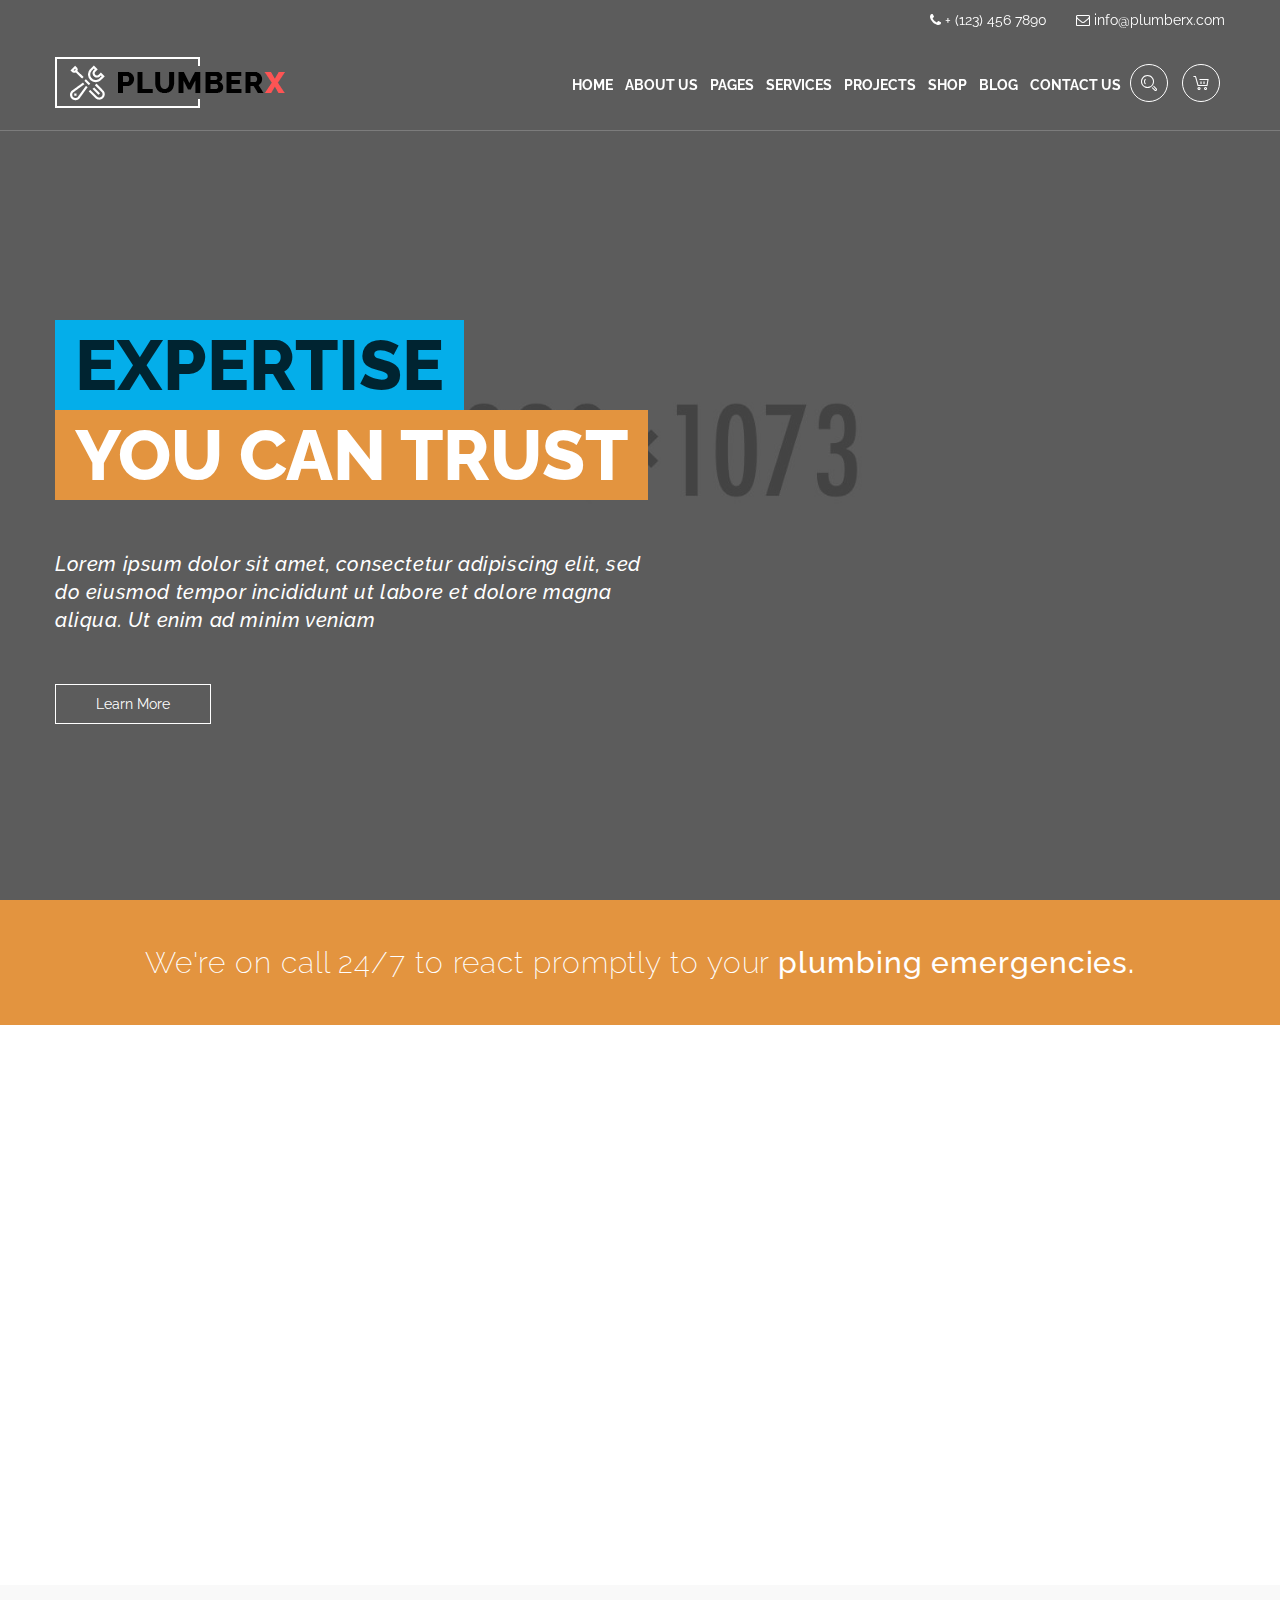
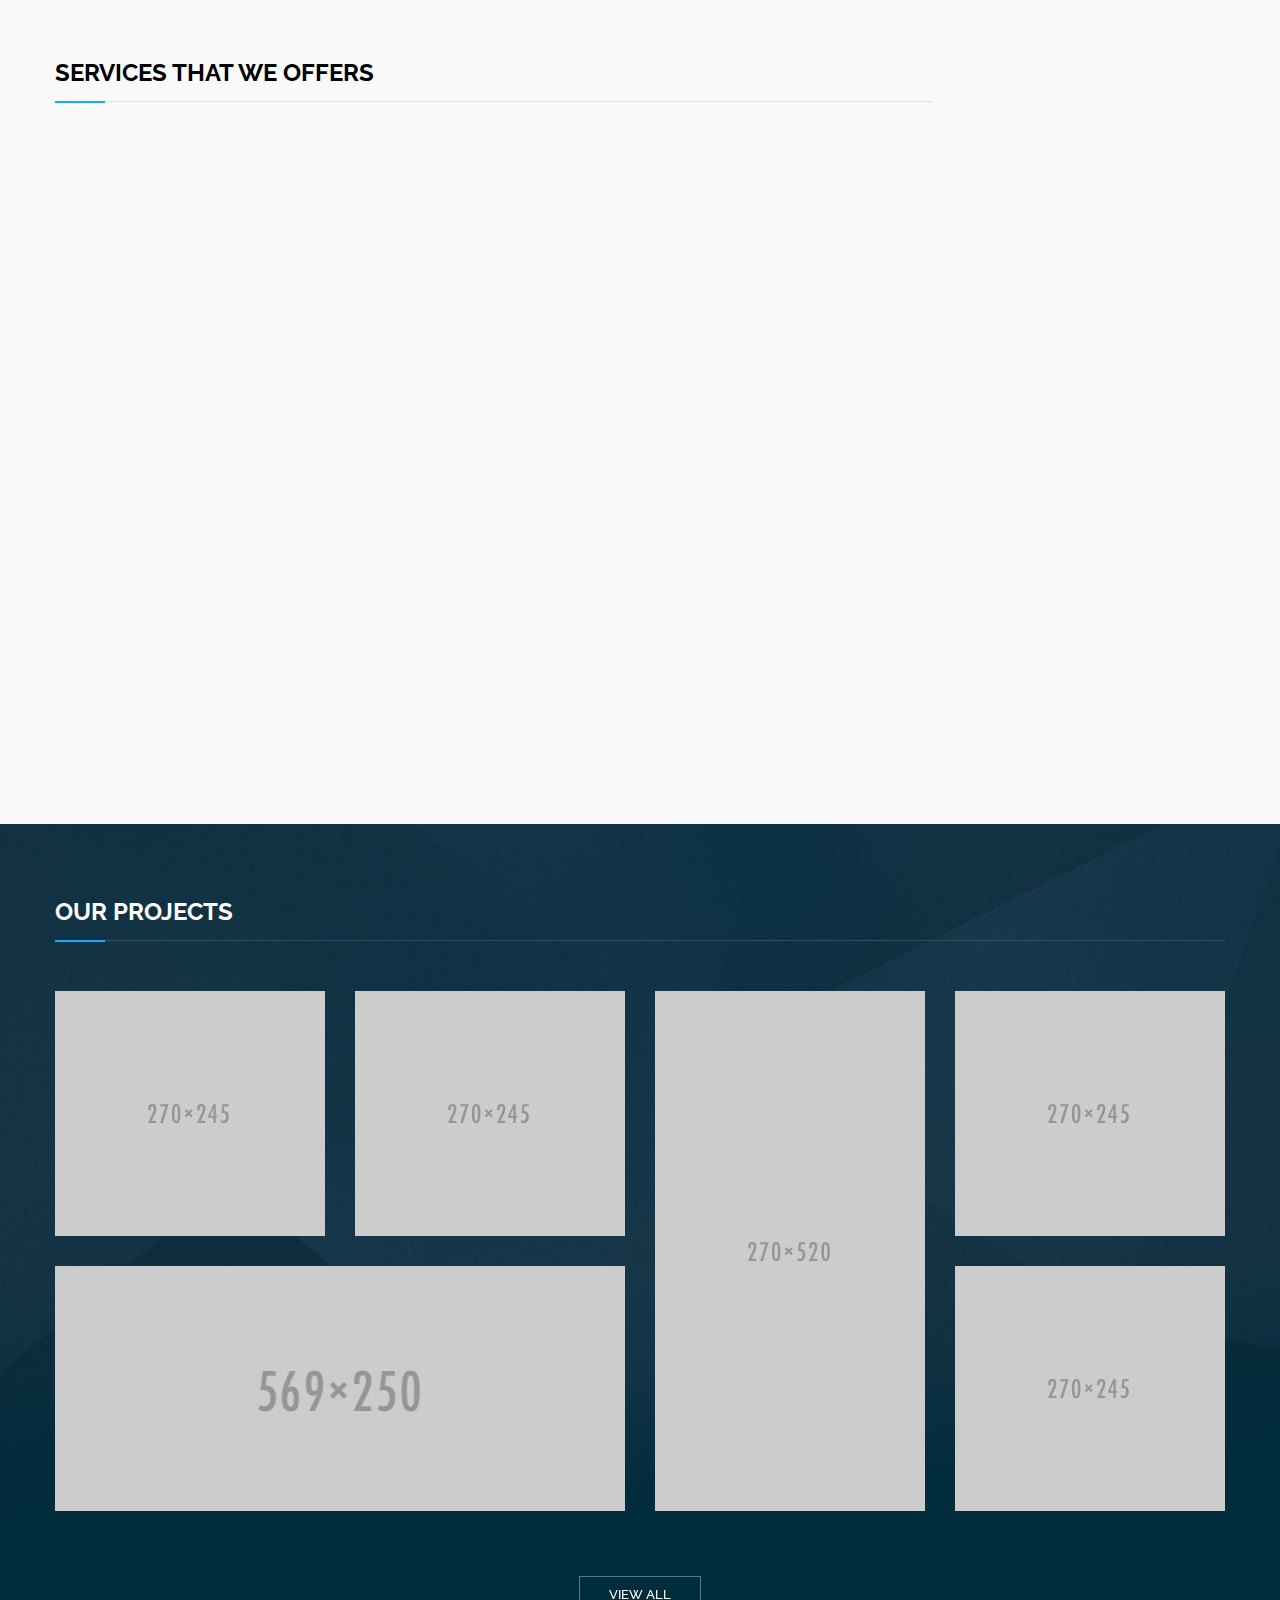
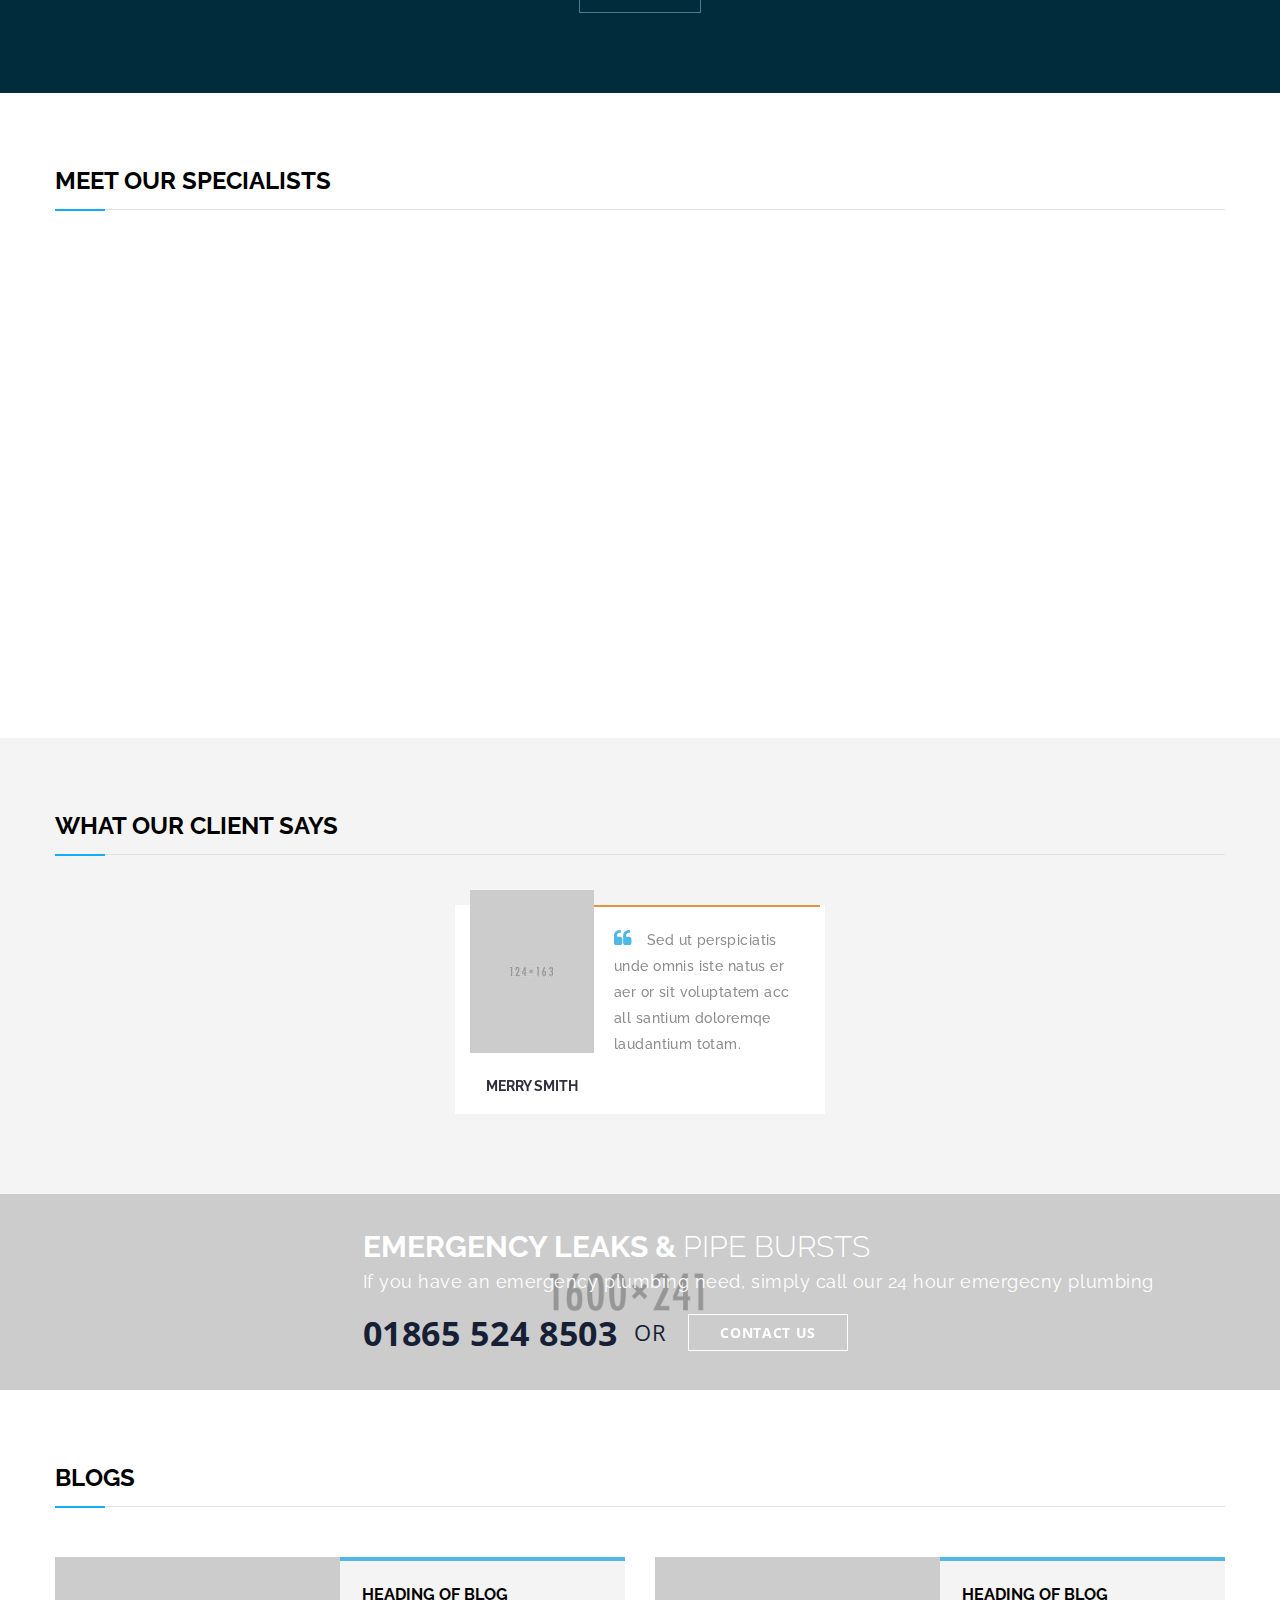
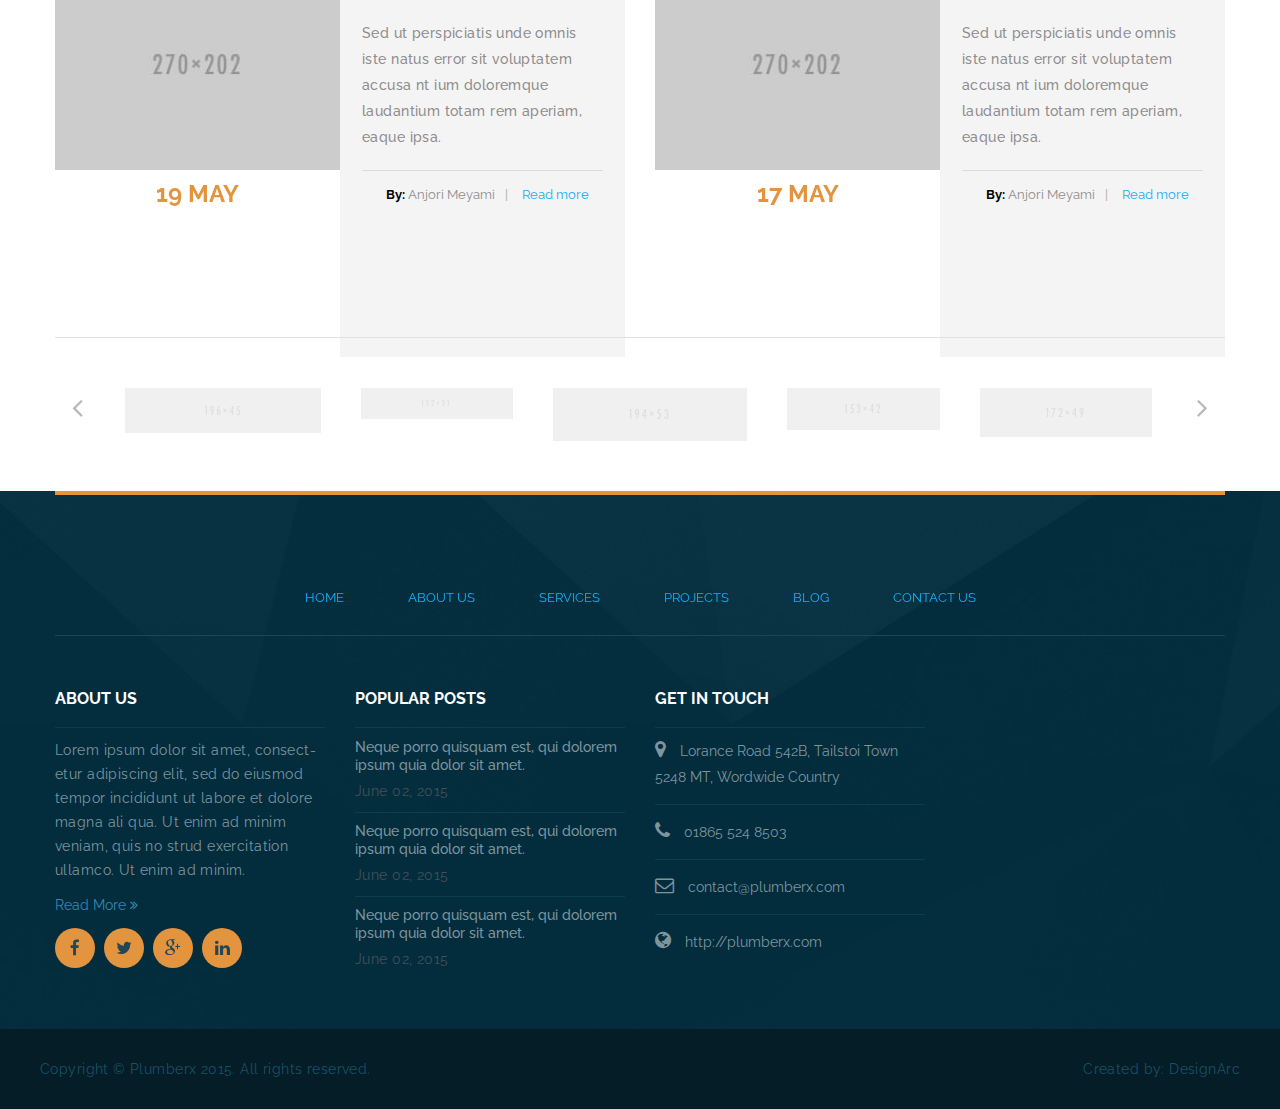
<file: header-v1.html>
<!DOCTYPE html>
<html lang="en">
<head>
	<meta charset="UTF-8">
	<title>PlumberX || Responsive HTML Template</title>
	
	<!-- Responsive Meta Tag -->
	<meta name="viewport" content="width=device-width, initial-scale=1">

	<!-- main stylesheet -->
	<link rel="stylesheet" href="css/style.css">
	<!-- responsive stylesheet -->
	<link rel="stylesheet" href="css/responsive.css">


	<!--[if lt IE 9]>
		<script src="http://html5shim.googlecode.com/svn/trunk/html5.js"></script>
	<![endif]-->
	<!--[if lt IE 9]>
		<script src="js/respond.js"></script>
	<![endif]-->


</head>
<body>
	
	<!-- preloader -->
	<div class="preloader"></div>

	<!-- header variation one -->
	<header class="header-v1">
		<div class="search-box">
			<div class="container">
				<div class="pull-right search  col-lg-3 col-md-4 col-sm-5 col-xs-12">
					<form action="#">
						<input type="text" placeholder="Search Here"> <button type="submit"><i class="icon icon-Search"></i></button>
					</form>
				</div>
			</div>
		</div>
		<div class="cart-box">
			<div class="container">
				<div class="pull-right cart col-lg-6 col-xs-12">
					<p><i class="icon icon-FullShoppingCart"></i> You Have <span>1 Item</span> in your Cart. Price is <span>$199</span></p>
				</div>
			</div>
		</div>
		<div class="top-info">
			<div class="container">
				<div class="row">
					<div class="col-lg-12">
						<ul>
							<li><span><i class="fa fa-phone"></i>  + (123) 456 7890 </span></li>
							<li><span><i class="fa fa-envelope-o"></i>  info@plumberx.com </span></li>
						</ul>
					</div>
				</div>
			</div>
		</div>
		<div class="container">
			<div class="row">
				<div class="col-lg-3 col-md-4 col-lg-push-0 col-md-push-4 logo">
					<a href="index.html">
						<img src="img/resources/logo-3.png" alt="Plumberx">
					</a>
				</div>
				<nav class="col-lg-9 col-md-12 col-lg-pull-0 col-md-pull-1 mainmenu-container">
					<ul class="top-icons-wrap pull-right">
						<li class="top-icons search"><a href="#"><i class="icon icon-Search"></i></a></li>
						<li class="top-icons cart"><a href="#"><i class="icon icon-ShoppingCart"></i></a></li>
					</ul>
					<button class="mainmenu-toggler">
						<i class="fa fa-bars"></i>
					</button>
					<ul class="mainmenu pull-right">
						<li class="dropdown current">
							<a href="index.html" class="hvr-overline-from-left">Home</a>
							<ul class="submenu">
								<li><a href="index-v2.html">One Page Version</a></li>
								<li class="dropdown">
									<a href="header-v1.html">Header Variations</a>
									<ul class="submenu">
										<li><a href="header-v1.html">Header V1</a></li>
										<li><a href="header-v2.html">Header V2</a></li>
										<li><a href="header-v3.html">Header V3</a></li>
										<li><a href="header-v4.html">Header V4</a></li>
									</ul>
								</li>
							</ul>
						</li>
						<li class="dropdown">
							<a href="about.html" class="hvr-overline-from-left">About Us</a>
							<ul class="submenu">
								<li><a href="team.html">Our Team</a></li>
								<li class="dropdown"><a href="testimonials-v1.html">Testimonial</a>
									<ul class="submenu">
										<li><a href="testimonials-v1.html">Testimonial V1</a></li>
										<li><a href="testimonials-v2.html">Testimonial V2</a></li>
									</ul>
								</li>
								<li><a href="faq.html">FAQ</a></li>
							</ul>
						</li>
						<li class="dropdown">
							<a href="#" class="hvr-overline-from-left">Pages</a>
							<ul class="submenu">
								<li><a href="search-result.html">Search Results</a></li>
								<li><a href="no-search-results.html">No serarch result</a></li>
								<li><a href="404.html">404 Page</a></li>
							</ul>
						</li>
						<li class="dropdown"><a href="services.html" class="hvr-overline-from-left">Services</a>
							<ul class="submenu">
								<li><a href="pricing.html">Pricing</a></li>
								
							</ul>
						</li>
						<li class="dropdown">
							<a href="project-v1.html" class="hvr-overline-from-left">Projects</a>
							<ul class="submenu">
								<li><a href="project-v1.html">Projects V1</a></li>
								<li><a href="project-v2.html">Projects V2</a></li>
								<li><a href="project-v3.html">Projects V3</a></li>
								<li><a href="project-v4.html">Projects V4</a></li>
								<li><a href="project-v5.html">Projects V5</a></li>
							</ul>
						</li>
						<li class="dropdown">
							<a href="shop.html" class="hvr-overline-from-left">Shop</a>
							<ul class="submenu">
								<li><a href="product-details.html">Product Details</a></li>
								<li><a href="cart-page.html">Cart Page</a></li>
								<li><a href="checkout-page.html">Checkout Page</a></li>
							</ul>
						</li>
						<li class="dropdown">
							<a href="blog.html" class="hvr-overline-from-left">Blog</a>
							<ul class="submenu">
								<li><a href="blog-v2.html">Blog Style Two</a></li>						
								<li><a href="blog-v3.html">Blog Style Three</a></li>
								<li><a href="blog.html">Blog Left Sidebar</a></li>
								<li><a href="blog-right.html">Blog Right Sidebar</a></li>
								<li><a href="blog-single.html">Blog Details</a></li>
							</ul>
						</li>
						<li><a href="contact.html" class="hvr-overline-from-left">Contact Us</a></li>
					</ul>
				</nav>
			</div>
		</div>
	</header> <!-- /header variation one -->

	<section id="header-v1-banner">
		<div class="container">
			<div class="row">
				<div class="col-lg-7">
					<h1 class="blue">Expertise</h1>
					<h1 class="red">you Can Trust</h1>
					<p>Lorem ipsum dolor sit amet, consectetur adipiscing elit, sed <br> do eiusmod tempor incididunt ut labore et dolore magna <br> aliqua. Ut enim ad minim veniam</p>
					<a href="#">Learn More</a>
				</div>
			</div>
		</div>
	</section>



	<!-- #promotional-text -->
	<section id="promotional-text">
		<div class="container">
			<div class="row">
				<div class="col-lg-12 col-md-12">
					<p>We're on call 24/7 to react promptly to your <b>plumbing emergencies.</b></p>
				</div>
			</div>
		</div>
	</section> <!-- /#promotional-text -->
	
	<!-- #who-we-are -->
	<section id="who-we-are">
		<div class="container">
			<div class="row">
				<div class="col-lg-6 col-md-12 large-box col-sm-12 col-xs-12 wow zoomIn hvr-float-shadow" data-wow-duration=".5s">
					<div class="col-lg-6 col-md-6 col-sm-6 col-xs-6 img-holder">
						<img src="img/who-we-are/1.jpg" alt="">
					</div>
					<div class="col-lg-6 col-md-6 col-sm-6 col-xs-6 hvr-bounce-to-left">
						<h2>We are plumber</h2>
						<p>Lorem ipsum dolor sit amet, cons ectetur elit. Vestibulum nec odios Suspe ndisse cursus mal suada faci lisis. Lorem ipsum dolor sit ametion consectetur elit. Vesti bulum nec odio ipsum. </p>
					</div>
				</div>
				<div class="col-lg-3 col-md-6 col-sm-6 col-xs-12 single-box wow zoomIn" data-wow-duration=".5s" data-wow-delay=".5s">
					<div class="img-holder">
						<img src="img/who-we-are/2.jpg" alt="">
					</div>
					<h2>Commercial Plumbing</h2>
					<p>Lorem ipsum dolor sit amet, consecte turelit. Vestibulum nec odio ipsumer Suspe ndisse cursus malesuada.</p>
				</div>
				<div class="col-lg-3 col-md-6 col-sm-6 col-xs-12 single-box wow zoomIn" data-wow-duration=".5s" data-wow-delay="1s">
					<div class="img-holder">
						<img src="img/who-we-are/3.jpg" alt="">
					</div>
					<h2>residential Plumbing</h2>
					<p>Lorem ipsum dolor sit amet, consecte turelit. Vestibulum nec odio ipsumer Suspe ndisse cursus malesuada.</p>
				</div>
			</div>
		</div>
	</section> <!-- /#who-we-are -->

	<!-- #service-we-provide -->
	<section id="service-we-provide">
		<div class="container">
			<div class="section-title">
				<h1>Services that we offers</h1>
			</div>
			<div class="row">
				<div class="col-lg-3 col-md-3 wow slideInLeft">
					<div class="service-tab-title">
						<ul class="clearfix">
							<li class="active" data-tab-name="drain">Plumbing Leaks</li>
							<li data-tab-name="bath">Bathroom Plumbing</li>
							<li data-tab-name="kitchen">Kitchen plumbing</li>
							<li data-tab-name="outside">outside plumbing</li>
							<li data-tab-name="broken">Broken Fixtures</li>
							<li data-tab-name="drain">Drain clogs</li>
							<li data-tab-name="toilet">Broken toilets</li>
						</ul>
					</div>
				</div>
				<div class="col-lg-9 col-md-9 wow slideInRight">
					<div class="row">
						<div class="service-tab-content clearfix">
							<div id="plumbing">
								<div class="col-lg-8 col-md-7 col-sm-8">
									<p>Sed ut perspiciatis unde omnis iste natus error sit voluptatem accusantium <br> dolore mque laudantium, totam rem aperiam, eaque ipsa quae ab illo invent <br> ore veritatis et quasi architecto beatae vitae dict eaque ipsa quae ab illo <br> inventore veritatis et quasi architecto.</p>
									<div class="row">
										<div class="col-lg-6 col-md-12 col-sm-6 col-xs-12">
											<img src="img/service-we-provide/1.jpg" alt="">
										</div>
										<div class="col-lg-6 col-md-12 col-sm-6 col-xs-12">
											<ul>
												<li><i class="fa fa-arrow-circle-o-right"></i>Natus erroroluptatem</li>
												<li><i class="fa fa-arrow-circle-o-right"></i>Accusantium doloremue</li>
												<li><i class="fa fa-arrow-circle-o-right"></i>Laudantium unde </li>
												<li><i class="fa fa-arrow-circle-o-right"></i>Natus error sit volupta</li>
												<li><i class="fa fa-arrow-circle-o-right"></i>Accusantium dolor</li>										
											</ul>
										</div>
									</div>
								</div>
								<div class="col-lg-4 col-md-4 col-sm-4 col-xs-4 zoomIn">
									<img src="img/service-we-provide/2.png" alt="">
								</div>
							</div>
							<div id="bath">
								<div class="col-lg-8 col-md-8 col-sm-8">
									<p>Sed ut perspiciatis unde omnis iste natus error sit voluptatem accusantium dolore mque laudantium, totam rem aperiam, eaque ipsa quae ab illo invent ore veritatis et quasi architecto beatae vitae dict eaque ipsa quae ab illo inventore veritatis et quasi architecto.</p>
									<div class="row">
										<div class="col-lg-6 col-md-12 col-sm-6 col-xs-12">
											<img src="img/service-we-provide/1.jpg" alt="">
										</div>
										<div class="col-lg-6 col-md-12 col-sm-6 col-xs-12">
											<ul>
												<li><i class="fa fa-arrow-circle-o-right"></i>Natus erroroluptatem</li>
												<li><i class="fa fa-arrow-circle-o-right"></i>Accusantium doloremue</li>
												<li><i class="fa fa-arrow-circle-o-right"></i>Laudantium unde </li>
												<li><i class="fa fa-arrow-circle-o-right"></i>Natus error sit volupta</li>
												<li><i class="fa fa-arrow-circle-o-right"></i>Accusantium dolor</li>										
											</ul>
										</div>
									</div>
								</div>
								<div class="col-lg-4 col-md-4 col-sm-4 col-xs-4 zoomIn">
									<img src="img/service-we-provide/2.png" alt="">
								</div>
							</div>
							<div id="kitchen">
								<div class="col-lg-8 col-md-8 col-sm-8">
									<p>Sed ut perspiciatis unde omnis iste natus error sit voluptatem accusantium dolore mque laudantium, totam rem aperiam, eaque ipsa quae ab illo invent ore veritatis et quasi architecto beatae vitae dict eaque ipsa quae ab illo inventore veritatis et quasi architecto.</p>
									<div class="row">
										<div class="col-lg-6 col-md-12 col-sm-6 col-xs-12">
											<img src="img/service-we-provide/1.jpg" alt="">
										</div>
										<div class="col-lg-6 col-md-12 col-sm-6 col-xs-12">
											<ul>
												<li><i class="fa fa-arrow-circle-o-right"></i>Natus erroroluptatem</li>
												<li><i class="fa fa-arrow-circle-o-right"></i>Accusantium doloremue</li>
												<li><i class="fa fa-arrow-circle-o-right"></i>Laudantium unde </li>
												<li><i class="fa fa-arrow-circle-o-right"></i>Natus error sit volupta</li>
												<li><i class="fa fa-arrow-circle-o-right"></i>Accusantium dolor</li>										
											</ul>
										</div>
									</div>
								</div>
								<div class="col-lg-4 col-md-4 col-sm-4 col-xs-4 zoomIn">
									<img src="img/service-we-provide/2.png" alt="">
								</div>
							</div>
							<div id="drain">
								<div class="col-lg-8 col-md-8 col-sm-8">
									<p>Sed ut perspiciatis unde omnis iste natus error sit voluptatem accusantium dolore mque laudantium, totam rem aperiam, eaque ipsa quae ab illo invent ore veritatis et quasi architecto beatae vitae dict eaque ipsa quae ab illo inventore veritatis et quasi architecto.</p>
									<div class="row">
										<div class="col-lg-6 col-md-12 col-sm-6 col-xs-12">
											<img src="img/service-we-provide/1.jpg" alt="">
										</div>
										<div class="col-lg-6 col-md-12 col-sm-6 col-xs-12">
											<ul>
												<li><i class="fa fa-arrow-circle-o-right"></i>Natus erroroluptatem</li>
												<li><i class="fa fa-arrow-circle-o-right"></i>Accusantium doloremue</li>
												<li><i class="fa fa-arrow-circle-o-right"></i>Laudantium unde </li>
												<li><i class="fa fa-arrow-circle-o-right"></i>Natus error sit volupta</li>
												<li><i class="fa fa-arrow-circle-o-right"></i>Accusantium dolor</li>										
											</ul>
										</div>
									</div>
								</div>
								<div class="col-lg-4 col-md-4 col-sm-4 col-xs-4 zoomIn">
									<img src="img/service-we-provide/2.png" alt="">
								</div>
							</div>
							<div id="toilet">
								<div class="col-lg-8 col-md-8 col-sm-8">
									<p>Sed ut perspiciatis unde omnis iste natus error sit voluptatem accusantium dolore mque laudantium, totam rem aperiam, eaque ipsa quae ab illo invent ore veritatis et quasi architecto beatae vitae dict eaque ipsa quae ab illo inventore veritatis et quasi architecto.</p>
									<div class="row">
										<div class="col-lg-6 col-md-12 col-sm-6 col-xs-12">
											<img src="img/service-we-provide/1.jpg" alt="">
										</div>
										<div class="col-lg-6 col-md-12 col-sm-6 col-xs-12">
											<ul>
												<li><i class="fa fa-arrow-circle-o-right"></i>Natus erroroluptatem</li>
												<li><i class="fa fa-arrow-circle-o-right"></i>Accusantium doloremue</li>
												<li><i class="fa fa-arrow-circle-o-right"></i>Laudantium unde </li>
												<li><i class="fa fa-arrow-circle-o-right"></i>Natus error sit volupta</li>
												<li><i class="fa fa-arrow-circle-o-right"></i>Accusantium dolor</li>										
											</ul>
										</div>
									</div>
								</div>
								<div class="col-lg-4 col-md-4 col-sm-4 col-xs-4 zoomIn">
									<img src="img/service-we-provide/2.png" alt="">
								</div>
							</div>
							<div id="broken">
								<div class="col-lg-8 col-md-8 col-sm-8">
									<p>Sed ut perspiciatis unde omnis iste natus error sit voluptatem accusantium dolore mque laudantium, totam rem aperiam, eaque ipsa quae ab illo invent ore veritatis et quasi architecto beatae vitae dict eaque ipsa quae ab illo inventore veritatis et quasi architecto.</p>
									<div class="row">
										<div class="col-lg-6 col-md-12 col-sm-6 col-xs-12">
											<img src="img/service-we-provide/1.jpg" alt="">
										</div>
										<div class="col-lg-6 col-md-12 col-sm-6 col-xs-12">
											<ul>
												<li><i class="fa fa-arrow-circle-o-right"></i>Natus erroroluptatem</li>
												<li><i class="fa fa-arrow-circle-o-right"></i>Accusantium doloremue</li>
												<li><i class="fa fa-arrow-circle-o-right"></i>Laudantium unde </li>
												<li><i class="fa fa-arrow-circle-o-right"></i>Natus error sit volupta</li>
												<li><i class="fa fa-arrow-circle-o-right"></i>Accusantium dolor</li>										
											</ul>
										</div>
									</div>
								</div>
								<div class="col-lg-4 col-md-4 col-sm-4 col-xs-4 zoomIn">
									<img src="img/service-we-provide/2.png" alt="">
								</div>
							</div>
							<div id="outside">
								<div class="col-lg-8 col-md-8 col-sm-8">
									<p>Sed ut perspiciatis unde omnis iste natus error sit voluptatem accusantium dolore mque laudantium, totam rem aperiam, eaque ipsa quae ab illo invent ore veritatis et quasi architecto beatae vitae dict eaque ipsa quae ab illo inventore veritatis et quasi architecto.</p>
									<div class="row">
										<div class="col-lg-6 col-md-12 col-sm-6 col-xs-12">
											<img src="img/service-we-provide/1.jpg" alt="">
										</div>
										<div class="col-lg-6 col-md-12 col-sm-6 col-xs-12">
											<ul>
												<li><i class="fa fa-arrow-circle-o-right"></i>Natus erroroluptatem</li>
												<li><i class="fa fa-arrow-circle-o-right"></i>Accusantium doloremue</li>
												<li><i class="fa fa-arrow-circle-o-right"></i>Laudantium unde </li>
												<li><i class="fa fa-arrow-circle-o-right"></i>Natus error sit volupta</li>
												<li><i class="fa fa-arrow-circle-o-right"></i>Accusantium dolor</li>										
											</ul>
										</div>
									</div>
								</div>
								<div class="col-lg-4 col-md-4 col-sm-4 col-xs-4 zoomIn">
									<img src="img/service-we-provide/2.png" alt="">
								</div>
							</div>
						</div>
					</div>
				</div>
			</div>
		</div>
	</section> <!-- /#service-we-provide -->

	<!-- #our-projects -->
	<section id="our-projects">
		<div class="container">
			<div class="section-title">
				<h1>OUr projects</h1>
			</div>
			<div class="row">
				<div class="col-lg-12 col-md-12 masonary-gallery">
					<div class="masonary-item width-1">
						<a class="fancybox" href="img/our-projects/1.jpg"><div class="img-wrap">
							<img src="img/our-projects/1.jpg" alt="">
							<div class="content-wrap">
								<div class="border">
									<div class="content">
										<h4>Kitchken Maintance</h4>
										<span>Pipe Leakages Fixed</span>
									</div>
								</div>
							</div>
						</div></a>
					</div>
					<div class="masonary-item width-1">
						<a class="fancybox" href="img/our-projects/2.jpg"><div class="img-wrap">
							<img src="img/our-projects/2.jpg" alt="">
							<div class="content-wrap">
								<div class="border">
									<div class="content">
										<h4>Kitchken Maintance</h4>
										<span>Pipe Leakages Fixed</span>
									</div>
								</div>
							</div>
						</div></a>
					</div>		
					<div class="masonary-item width-1 height-1">
						<a class="fancybox" href="img/our-projects/3.jpg"><div class="img-wrap">
							<img src="img/our-projects/3.jpg" alt="">
							<div class="content-wrap">
								<div class="border">
									<div class="content">
										<h4>Kitchken Maintance</h4>
										<span>Pipe Leakages Fixed</span>
									</div>
								</div>
							</div>
						</div></a>
					</div>		
					<div class="masonary-item width-1">
						<a class="fancybox" href="img/our-projects/4.jpg"><div class="img-wrap">
							<img src="img/our-projects/4.jpg" alt="">
							<div class="content-wrap">
								<div class="border">
									<div class="content">
										<h4>Kitchken Maintance</h4>
										<span>Pipe Leakages Fixed</span>
									</div>
								</div>
							</div>
						</div></a>
					</div>		
					<div class="masonary-item width-2">
						<a class="fancybox" href="img/our-projects/5.jpg"><div class="img-wrap">
							<img src="img/our-projects/5.jpg" alt="">
							<div class="content-wrap">
								<div class="border">
									<div class="content">
										<h4>Kitchken Maintance</h4>
										<span>Pipe Leakages Fixed</span>
									</div>
								</div>
							</div>
						</div></a>
					</div>					
					<div class="masonary-item width-1">
						<a class="fancybox" href="img/our-projects/6.jpg"><div class="img-wrap">
							<img src="img/our-projects/6.jpg" alt="">
							<div class="content-wrap">
								<div class="border">
									<div class="content">
										<h4>Kitchken Maintance</h4>
										<span>Pipe Leakages Fixed</span>
									</div>
								</div>
							</div>
						</div></a>
					</div>

				</div>

			</div>
			<div class="view-all-btn"><a href="project-v1.html" class="view-all hvr-bounce-to-right">view all</a></div>
		</div>
	</section> <!-- /#our-projects -->

	<!-- #our-specialist -->
	<section id="our-specialist">
		<div class="container">
			<div class="section-title">
				<h1>Meet our specialists</h1>
			</div>
			<div class="row">
				<div class="col-lg-3 col-md-3 col-sm-6 wow zoomIn hvr-float-shadow" data-wow-duration=".5s" data-wow-delay="0">
					<!-- .single-member -->
					<div class="single-member hvr-bounce-to-bottom">
						<img src="img/our-specialist/1.png" alt="">
						<div class="info hvr-bounce-to-top">
							<ul class="social">
								<li><a href="#"><i class="fa fa-facebook"></i></a></li>
								<li><a href="#"><i class="fa fa-twitter"></i></a></li>
								<li><a href="#"><i class="fa fa-google-plus"></i></a></li>
								<li><a href="#"><i class="fa fa-linkedin"></i></a></li>
							</ul>
							<h2>Tim cock</h2>
							<p class="position">Plumbing Mechanic</p>
						</div>
					</div> <!-- /.single-member -->
				</div>
				<div class="col-lg-3 col-md-3  col-sm-6 wow zoomIn hvr-float-shadow" data-wow-duration=".5s" data-wow-delay=".5s">
					<!-- .single-member -->
					<div class="single-member hvr-bounce-to-bottom">
						<img src="img/our-specialist/2.png" alt="">
						<div class="info hvr-bounce-to-top">
							<ul class="social">
								<li><a href="#"><i class="fa fa-facebook"></i></a></li>
								<li><a href="#"><i class="fa fa-twitter"></i></a></li>
								<li><a href="#"><i class="fa fa-google-plus"></i></a></li>
								<li><a href="#"><i class="fa fa-linkedin"></i></a></li>
							</ul>
							<h2>Rock Leue</h2>
							<p class="position">Plumbing Mechanic</p>
						</div>
					</div> <!-- /.single-member -->
				</div>
				<div class="col-lg-3 col-md-3 col-sm-6 wow zoomIn hvr-float-shadow" data-wow-duration=".5s" data-wow-delay="1s">
					<!-- .single-member -->
					<div class="single-member hvr-bounce-to-bottom">
						<img src="img/our-specialist/3.png" alt="">
						<div class="info hvr-bounce-to-top">
							<ul class="social">
								<li><a href="#"><i class="fa fa-facebook"></i></a></li>
								<li><a href="#"><i class="fa fa-twitter"></i></a></li>
								<li><a href="#"><i class="fa fa-google-plus"></i></a></li>
								<li><a href="#"><i class="fa fa-linkedin"></i></a></li>
							</ul>
							<h2>Michale cock</h2>
							<p class="position">Plumbing Mechanic</p>
						</div>
					</div> <!-- /.single-member -->
				</div>
				<div class="col-lg-3 col-md-3 col-sm-6 wow zoomIn hvr-float-shadow" data-wow-duration=".5s" data-wow-delay="1.5s">
					<!-- .single-member -->
					<div class="single-member hvr-bounce-to-bottom">
						<img src="img/our-specialist/4.png" alt="">
						<div class="info hvr-bounce-to-top">
							<ul class="social">
								<li><a href="#"><i class="fa fa-facebook"></i></a></li>
								<li><a href="#"><i class="fa fa-twitter"></i></a></li>
								<li><a href="#"><i class="fa fa-google-plus"></i></a></li>
								<li><a href="#"><i class="fa fa-linkedin"></i></a></li>
							</ul>
							<h2>Rock Leue</h2>
							<p class="position">Plumbing Mechanic</p>
						</div>
					</div> <!-- /.single-member -->
				</div>
			</div>
		</div>
	</section> <!-- /#our-specialist -->

	<!-- #testimonials -->
	<section id="testimonials">
		<div class="container">
			<div class="section-title">
				<h1>What our client says</h1>
			</div>
			<div class="row">
				<div class="col-lg-4 col-md-4 col-sm-6 wow bounceInLeft hvr-float-shadow">
					<!-- .single-testimonial -->
					<div class="single-testimonial  hvr-bounce-to-bottom">
						<div class="profile-info pull-left">
							<img src="img/testimonial/1.jpg" alt="">
							<h2>merry Smith</h2>
						</div>
						<div class="content pull-left">
							<p><i class="fa fa-quote-left"></i> Sed ut perspiciatis unde omnis iste natus er aer or sit voluptatem acc all santium doloremqe laudantium totam.</p>
						</div>
					</div> <!-- /.single-testimonial -->
				</div>
				<div class="col-lg-4 col-md-4 col-sm-6 hvr-float-shadow">
					<!-- .single-testimonial -->
					<div class="single-testimonial  hvr-bounce-to-bottom">
						<div class="profile-info pull-left">
							<img src="img/testimonial/2.jpg" alt="">
							<h2>merry Smith</h2>
						</div>
						<div class="content pull-left ">
							<p><i class="fa fa-quote-left"></i> Sed ut perspiciatis unde omnis iste natus er aer or sit voluptatem acc all santium doloremqe laudantium totam.</p>
						</div>
					</div> <!-- /.single-testimonial -->
				</div>
				<div class="col-lg-4 col-md-4 col-sm-6 col-lg-offset-0 col-md-offset-0 col-sm-offset-3 wow bounceInRight hvr-float-shadow">
					<!-- .single-testimonial -->
					<div class="single-testimonial  hvr-bounce-to-bottom">
						<div class="profile-info pull-left">
							<img src="img/testimonial/3.jpg" alt="">
							<h2>merry Smith</h2>
						</div>
						<div class="content pull-left">
							<p><i class="fa fa-quote-left"></i> Sed ut perspiciatis unde omnis iste natus er aer or sit voluptatem acc all santium doloremqe laudantium totam.</p>
						</div>
					</div> <!-- /.single-testimonial -->
				</div>
			</div>
		</div>
	</section>	<!-- /#testimonials -->

	<!-- #emergency -->
	<section id="emergency">
		<div class="container">
			<div class="row">
				<div class="col-lg-3 col-md-3">
					<img class="wow bounceInLeft" src="img/emergency/man.png" alt="">
				</div>
				<div class="col-lg-offset-3 col-md-offset-3 col-lg-9 col-md-9">
					<h2>Emergency Leaks & <span>Pipe Bursts</span></h2>
					<p>If you have an emergency plumbing need, simply call our 24 hour emergecny plumbing</p>
					<p class="phone-contact"><b>01865 524 8503</b> OR <a href="contact.html" class="hvr-bounce-to-right">Contact Us</a></p>
				</div>
			</div>
		</div>
	</section> <!-- /#emergency -->

	<!-- #blog -->
	<section id="blog">
		<div class="container">
			<div class="section-title">
				<h1>Blogs</h1>
			</div>
			<div class="row">
				<!-- .blog-wrap -->
				<div class="col-lg-6 col-md-6 col-sm-6 blog-wrap hvr-float-shadow">
					<div class="col-lg-6 col-md-12 img-wrap">
						<img src="img/blog/1.jpg" alt="">
						<h2>19 May</h2>
					</div>
					<div class="col-lg-6 col-md-12 content-wrap">
						<h2>Heading of Blog</h2>
						<p>Sed ut perspiciatis unde omnis iste natus error sit voluptatem accusa nt ium doloremque laudantium totam rem aperiam, eaque ipsa.</p>
						<ul>
							<li><span><b>By:</b> Anjori Meyami</span></li>
							<li><a href="#">Read more</a></li>
						</ul>
					</div>
				</div> <!-- /.blog-wrap -->
				<!-- .blog-wrap -->
				<div class="col-lg-6 col-md-6 col-sm-6 blog-wrap hvr-float-shadow">
					<div class="col-lg-6 col-md-12 img-wrap">
						<img src="img/blog/2.jpg" alt="">
						<h2>17 May</h2>
					</div>
					<div class="col-lg-6 col-md-12 content-wrap">
						<h2>Heading of Blog</h2>
						<p>Sed ut perspiciatis unde omnis iste natus error sit voluptatem accusa nt ium doloremque laudantium totam rem aperiam, eaque ipsa.</p>
						<ul>
							<li><span><b>By:</b> Anjori Meyami</span></li>
							<li><a href="#">Read more</a></li>
						</ul>
					</div>
				</div> <!-- /.blog-wrap -->
			</div>
		</div>
	</section> <!-- /#blog -->


	<!-- #clients -->
	<section id="clients">
		<div class="container">
			<div class="row">
				<div class="col-lg-12 col-md-12">
					<div class="owl-carousel owl-theme">
						<div class="item">
							<img src="img/clients/1.png" alt="">
						</div>
						<div class="item">
							<img src="img/clients/2.png" alt="">
						</div>
						<div class="item">
							<img src="img/clients/3.png" alt="">
						</div>
						<div class="item">
							<img src="img/clients/4.png" alt="">
						</div>
						<div class="item">
							<img src="img/clients/5.png" alt="">
						</div>
						<div class="item">
							<img src="img/clients/3.png" alt="">
						</div>
						<div class="item">
							<img src="img/clients/4.png" alt="">
						</div>
						<div class="item">
							<img src="img/clients/5.png" alt="">
						</div>
					</div>
				</div>
			</div>
		</div>
	</section> <!-- /#clients -->



	<!-- footer -->
	<footer>
		<div class="container">
			<div class="row">
				<div class="col-lg-12 col-md-12">
					<div class="request-for-qoute-wrap"><a href="contact.html" class="request-for-qoute wow slideInDown hvr-bounce-to-right">Request for a Free Quote</a></div>
					<nav class="footer-menu">
						<button class="footer-nav-toggler hvr-bounce-to-right">Footer Menu <i class="fa fa-bars"></i></button>
						<ul>
							<li><a href="index.html">Home</a></li>
							<li><a href="about.html">About Us</a></li>
							<li><a href="services.html">Services</a></li>
							<li><a href="project-v1.html">Projects</a></li>
							<li><a href="blog.html">Blog</a></li>
							<li><a href="contact.html">Contact Us</a></li>
						</ul>
					</nav>
				</div>
			</div>
			<div class="row">
				<!-- .widget -->
				<div class="col-lg-3 col-md-3 col-sm-6 col-xs-6 widget">
					<h3>About Us</h3>
					<p>Lorem ipsum dolor sit amet, consect- <br>etur adipiscing elit, sed do eiusmod tempor incididunt ut labore et dolore magna ali qua. Ut enim ad minim veniam, quis no strud exercitation ullamco. Ut enim ad minim.</p>
					<a href="#" class="read-more">Read More <i class="fa fa-angle-double-right"></i></a>
					<ul class="social">
						<li><a href="#" class="hvr-radial-out"><i class="fa fa-facebook"></i></a></li>
						<li><a href="#" class="hvr-radial-out"><i class="fa fa-twitter"></i></a></li>
						<li><a href="#" class="hvr-radial-out"><i class="fa fa-google-plus"></i></a></li>
						<li><a href="#" class="hvr-radial-out"><i class="fa fa-linkedin"></i></a></li>
					</ul>
				</div> <!-- /.widget -->
				<!-- .widget -->
				<div class="col-lg-3 col-md-3 col-sm-6 col-xs-6 widget">
					<h3>popular Posts</h3>
					<ul class="popular-post">
						<li>
							<a href="#"><h5>Neque porro quisquam est, qui dolorem ipsum quia dolor sit amet.</h5></a>
							<p class="date">June 02, 2015</p>
						</li>
						<li>
							<a href="#"><h5>Neque porro quisquam est, qui dolorem ipsum quia dolor sit amet.</h5></a>
							<p class="date">June 02, 2015</p>
						</li>
						<li>
							<a href="#"><h5>Neque porro quisquam est, qui dolorem ipsum quia dolor sit amet.</h5></a>
							<p class="date">June 02, 2015</p>
						</li>
					</ul>
				</div> <!-- /.widget -->
				<!-- .widget -->
				<div class="col-lg-3 col-md-3 col-sm-6 col-xs-6 widget">
					<h3>Get in Touch</h3>
					<ul class="contact-info">
						<li><i class="fa fa-map-marker"></i> Lorance Road 542B, Tailstoi Town <br>5248 MT, Wordwide Country</li>
						<li><i class="fa fa-phone"></i> 01865 524 8503</li>
						<li><i class="fa fa-envelope-o"></i> contact@plumberx.com</li>
						<li><i class="fa fa-globe"></i> http://plumberx.com</li>
					</ul>
				</div> <!-- /.widget -->
				<!-- .widget -->
				<div class="col-lg-3 col-md-3 col-sm-6 col-xs-6 widget">
					<img class="positioned wow slideInUp " src="img/resources/footer-man.png" alt="">
				</div> <!-- /.widget -->
			</div>
		</div>
	</footer> <!-- /footer -->
	
	<!-- #bottom-bar -->
	<section id="bottom-bar">
		<div class="container">
			<div class="row">
				<!-- .copyright -->
				<div class="copyright pull-left">
					<p>Copyright &copy; Plumberx 2015. All rights reserved. </p>
				</div> <!-- /.copyright -->
				<!-- .credit -->
				<div class="credit pull-right">
					<p>Created by: DesignArc</p>
				</div> <!-- /.credit -->
			</div>
		</div> 
	</section><!-- /#bottom-bar -->


	
	<script src="js/jquery.min.js"></script> <!-- jQuery JS -->
	<script src="js/bootstrap.min.js"></script> <!-- BootStrap JS -->
	<script src="http://maps.google.com/maps/api/js"></script> <!-- Gmap Helper -->
	<script src="js/gmap.js"></script> <!-- gmap JS -->
	<script src="js/wow.js"></script> <!-- WOW JS -->
	<script src="js/isotope.pkgd.min.js"></script> <!-- iSotope JS -->
	<script src="js/owl.carousel.min.js"></script> <!-- OWL Carousle JS -->
	<script src="js/jquery.themepunch.tools.min.js"></script> <!-- Revolution Slider Tools -->
	<script src="js/jquery.themepunch.revolution.min.js"></script> <!-- Revolution Slider -->
	<script src="js/jquery.fancybox.pack.js"></script> <!-- FancyBox -->
	<script src="js/validate.js"></script> <!-- Form Validator JS -->
	<script src="js/jquery.easing.min.js"></script> <!-- jquery easing JS -->
	<script src="js/custom.js"></script> <!-- Custom JS -->

</body>
</html>
</file>
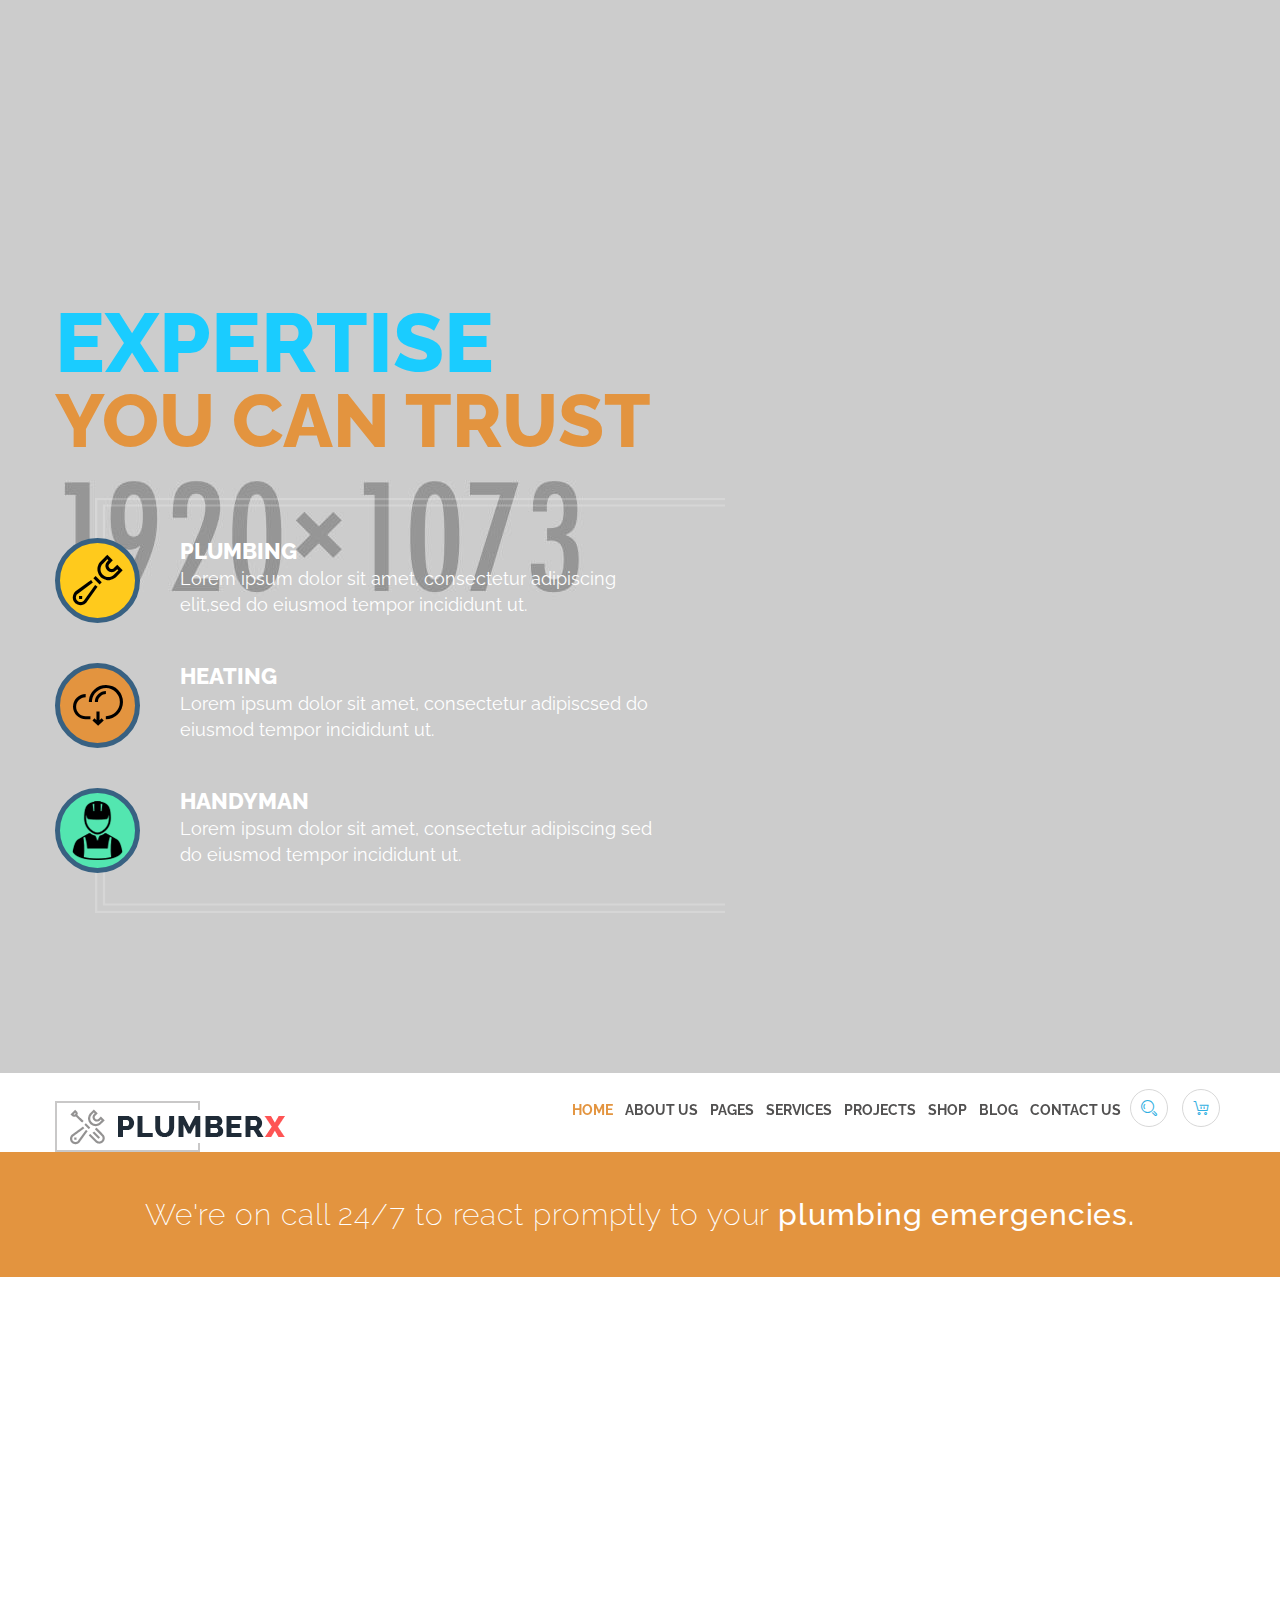
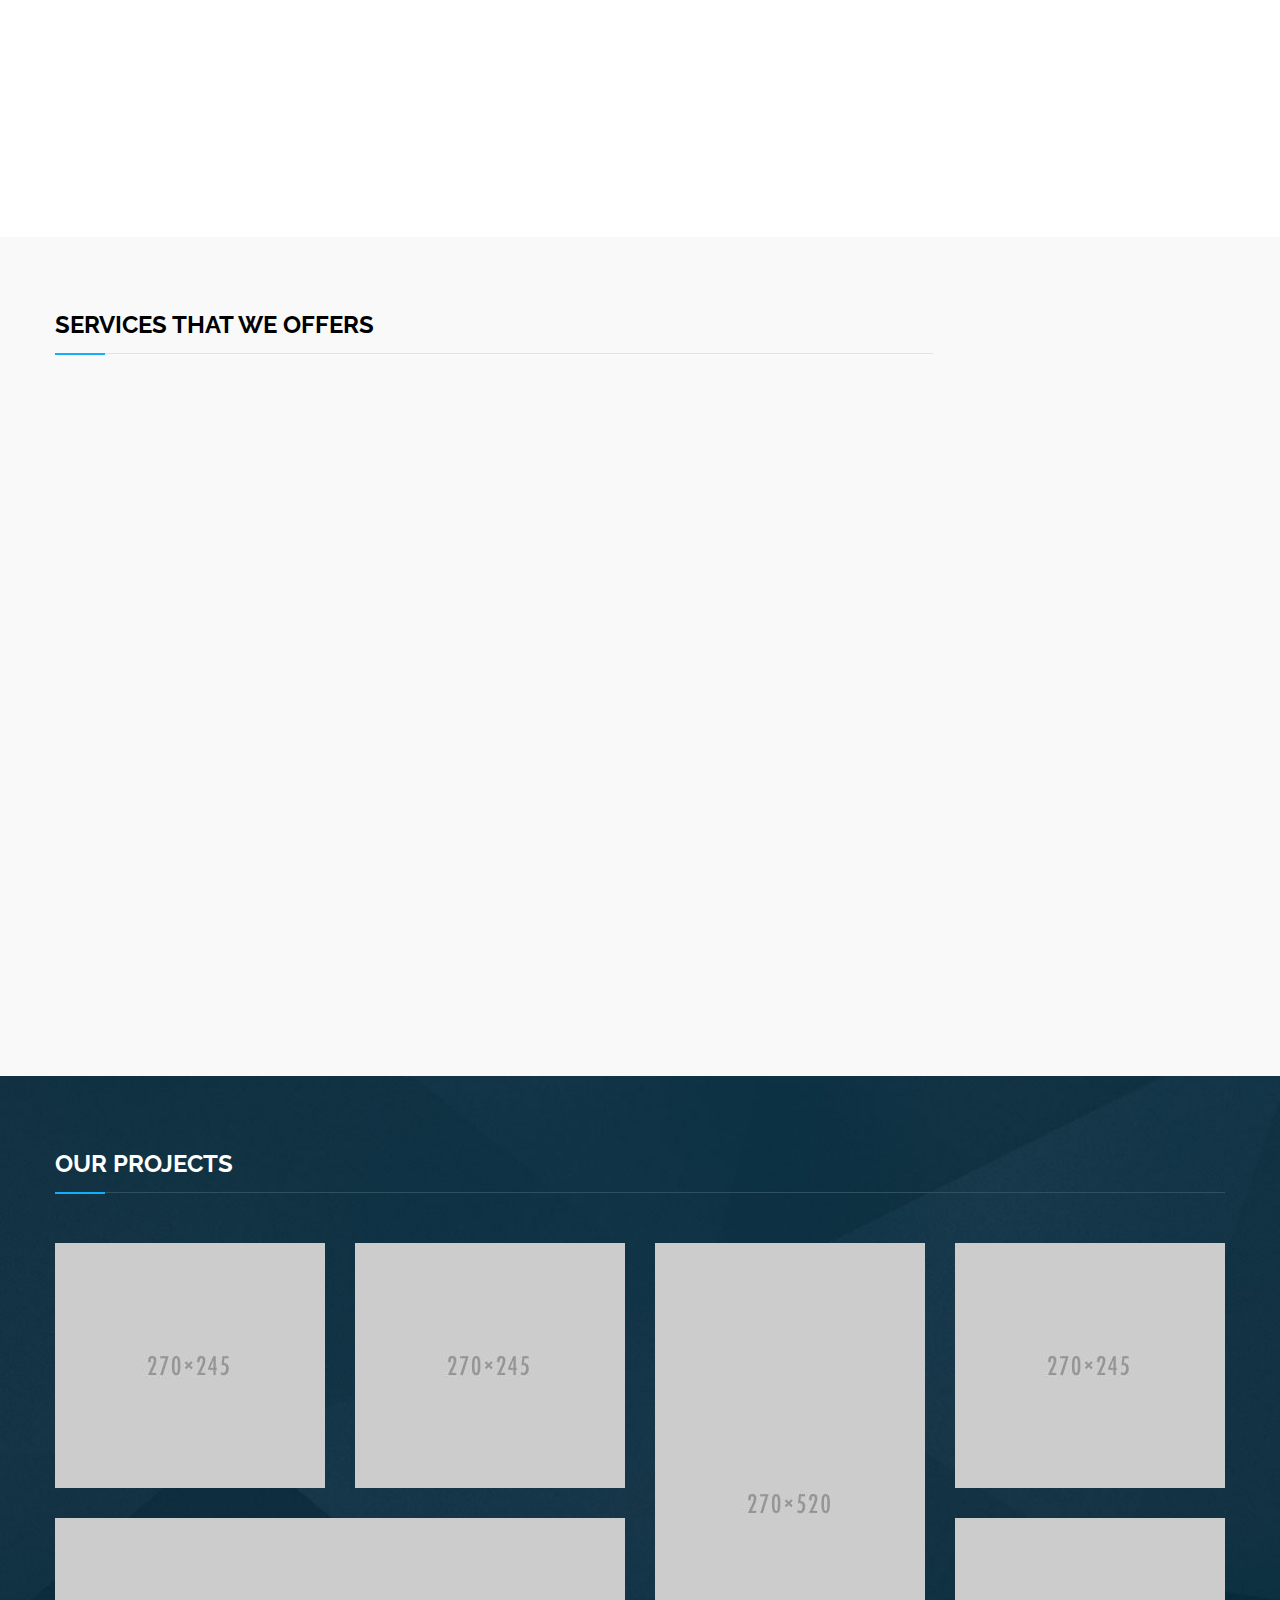
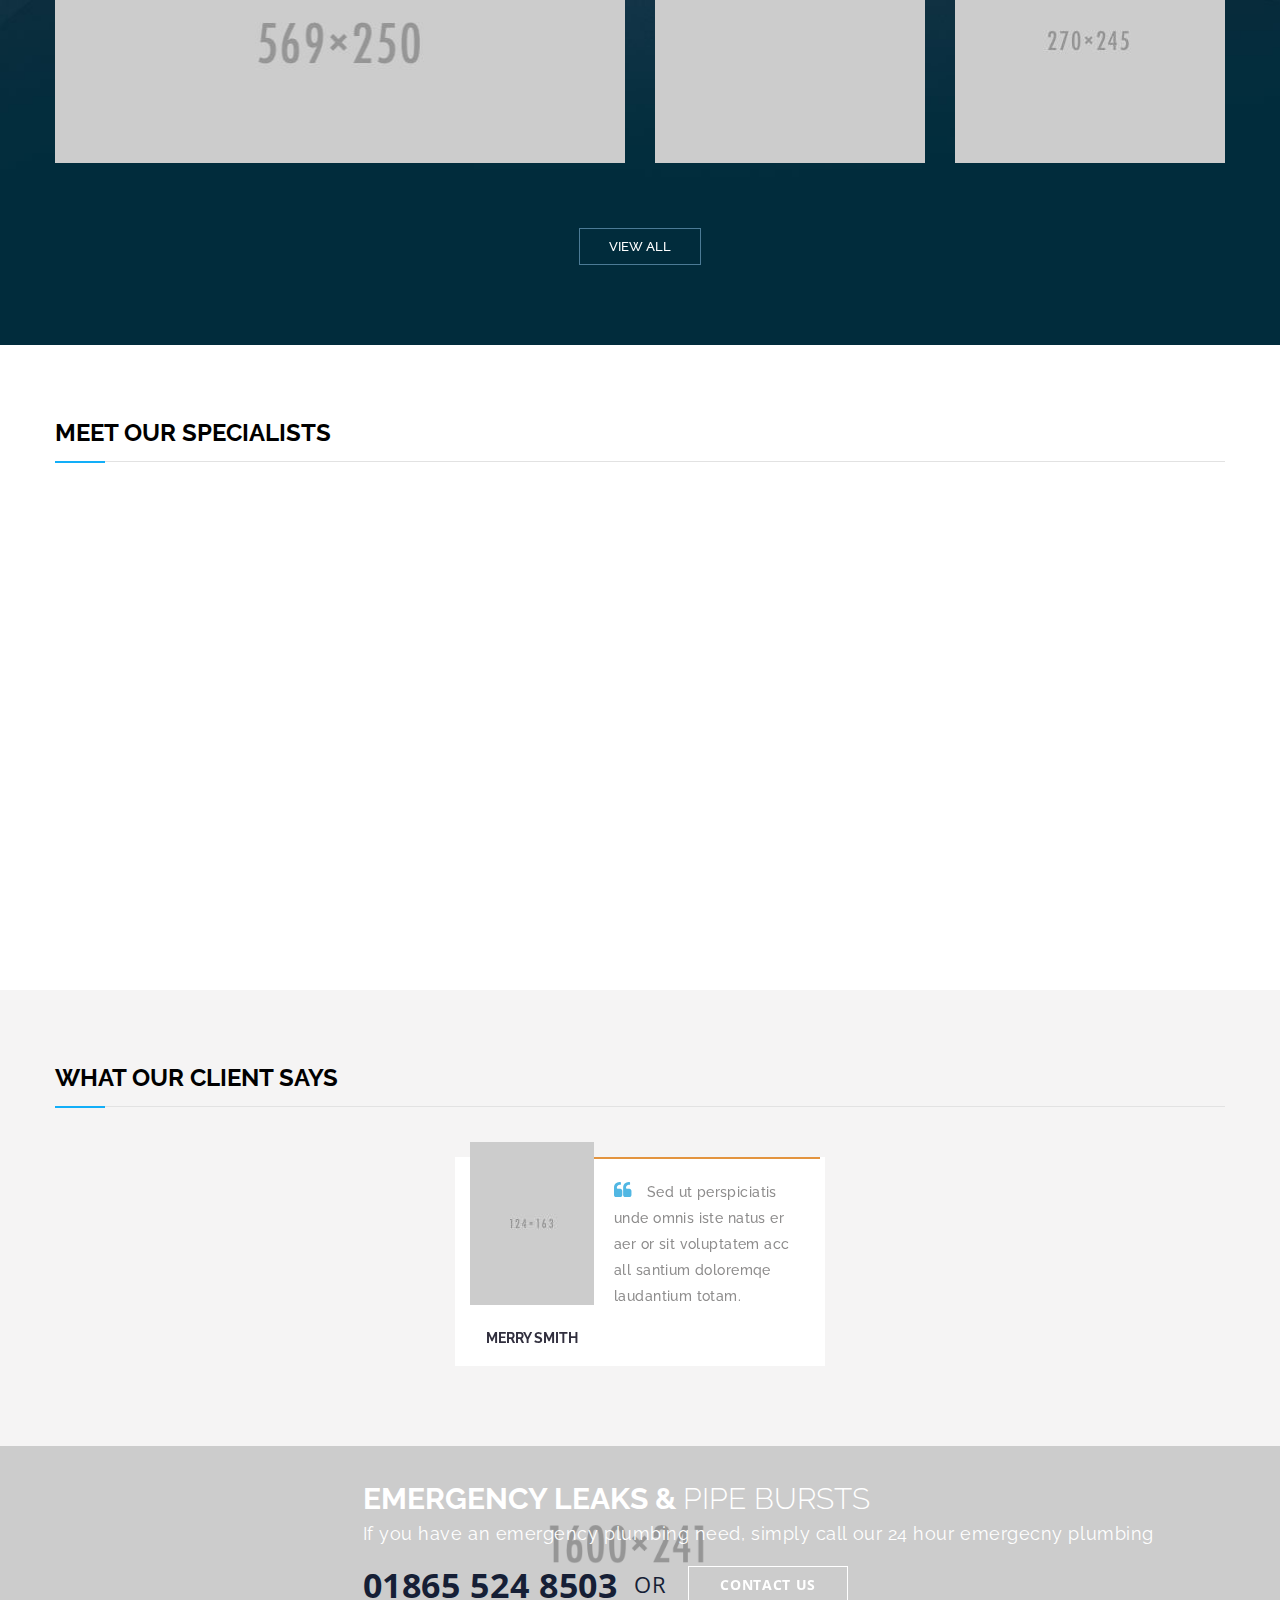
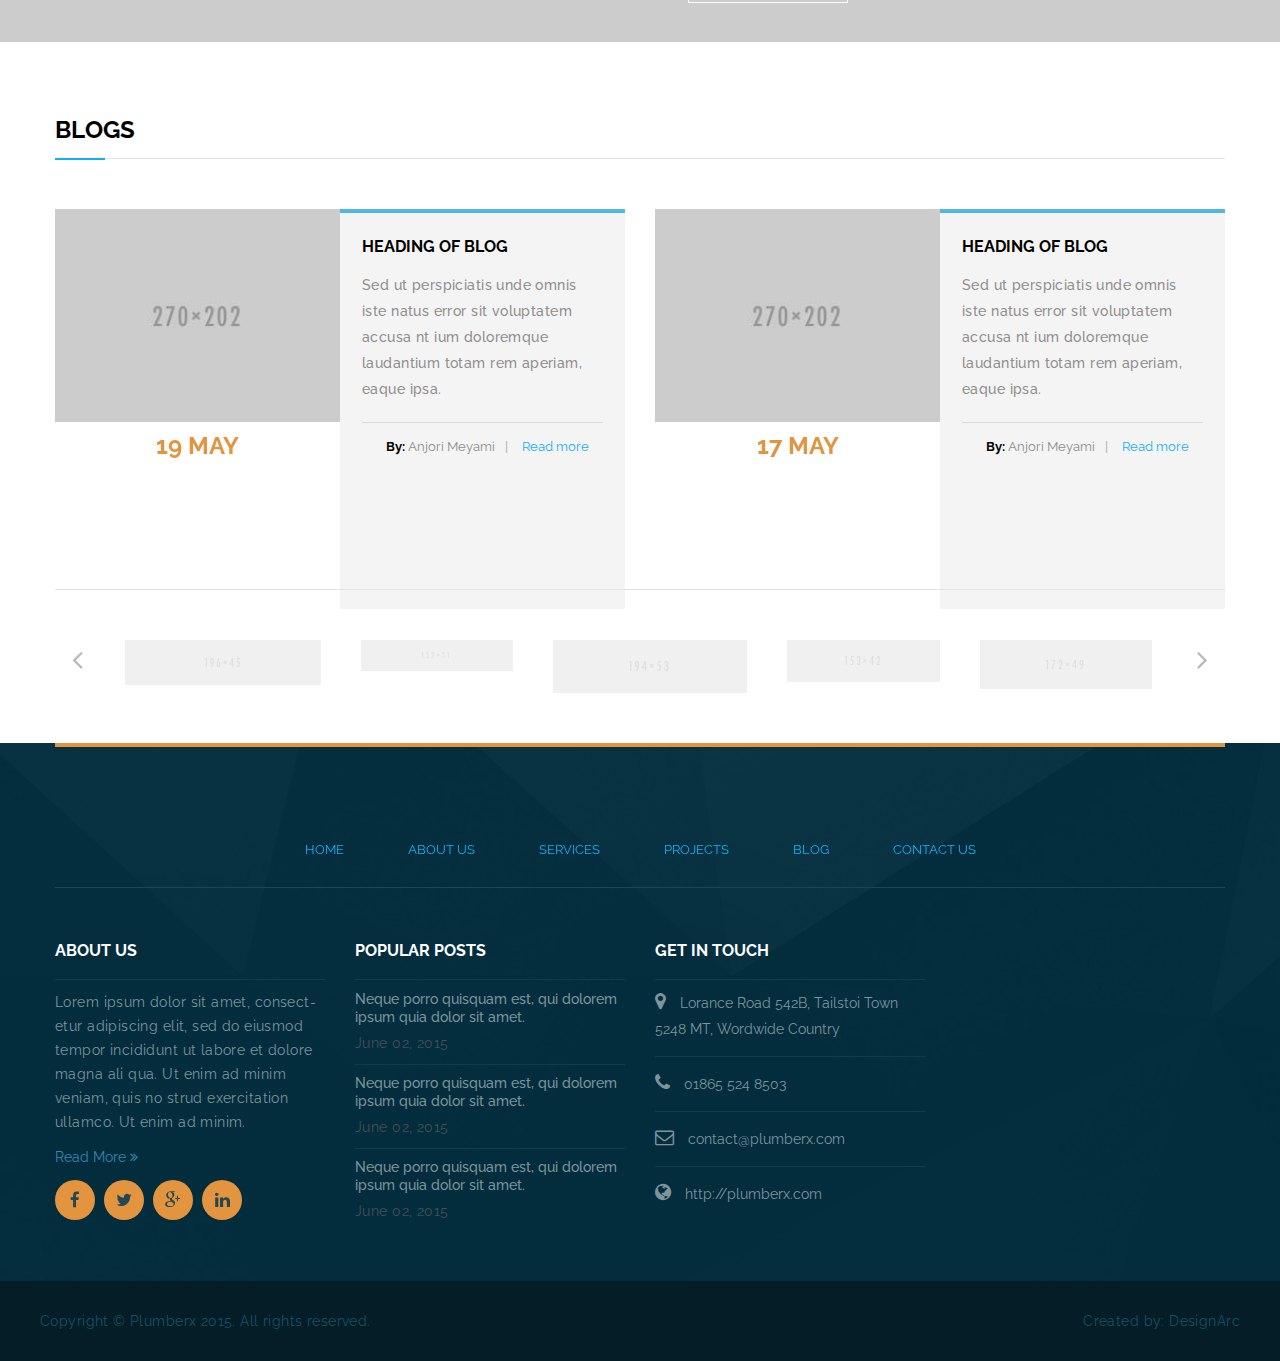
<file: header-v2.html>
<!DOCTYPE html>
<html lang="en">
<head>
	<meta charset="UTF-8">
	<title>PlumberX || Responsive HTML Template</title>
	
	<!-- Responsive Meta Tag -->
	<meta name="viewport" content="width=device-width, initial-scale=1">

	<!-- main stylesheet -->
	<link rel="stylesheet" href="css/style.css">
	<!-- responsive stylesheet -->
	<link rel="stylesheet" href="css/responsive.css">


	<!--[if lt IE 9]>
		<script src="http://html5shim.googlecode.com/svn/trunk/html5.js"></script>
	<![endif]-->
	<!--[if lt IE 9]>
		<script src="js/respond.js"></script>
	<![endif]-->


</head>
<body>
	
	<!-- preloader -->
	<div class="preloader"></div>

	<section id="banner" class="header-v2">
		<div class="container">
			<div class="row">
				<div class="col-lg-7 col-md-7 col-sm-7 col-xs-12">
					<h1><span>Expertise</span><br>you Can Trust</h1>
					<ul class="header-v2-caption">
						<li class="clearfix">
							<div class="icon-holder plumbing pull-left">
								<i class="icon icon-Wrench"></i>
							</div>
							<div class="info">
								<b>Plumbing</b><br>
								Lorem ipsum dolor sit amet, consectetur adipiscing <br> elit,sed do eiusmod tempor incididunt ut.
							</div>
						</li>
						<li class="clearfix">
							<div class="icon-holder heating pull-left">
								<i class="icon icon-DownloadCloud"></i>
							</div>
							<div class="info">
								<b>Heating</b><br>
								Lorem ipsum dolor sit amet, consectetur adipiscsed do <br> eiusmod tempor incididunt ut.
							</div>
						</li>
						<li class="clearfix">
							<div class="icon-holder handyman pull-left">
								<img src="img/icons/helper-icon.png" alt="">
							</div>
							<div class="info">
								<b>Handyman</b><br>
								Lorem ipsum dolor sit amet, consectetur adipiscing sed <br> do eiusmod tempor incididunt ut.
							</div>
						</li>
					</ul>
				</div>
			</div>
		</div>
	</section>

	<!-- header -->
	<header>
		<div class="search-box">
			<div class="container">
				<div class="pull-right search  col-lg-3 col-md-4 col-sm-5 col-xs-12">
					<form action="#">
						<input type="text" placeholder="Search Here"> <button type="submit"><i class="icon icon-Search"></i></button>
					</form>
				</div>
			</div>
		</div>
		<div class="cart-box">
			<div class="container">
				<div class="pull-right cart col-lg-6 col-xs-12">
					<p><i class="icon icon-FullShoppingCart"></i> You Have <span>1 Item</span> in your Cart. Price is <span>$199</span></p>
				</div>
			</div>
		</div>
		<div class="container">
			<div class="row">
				<div class="col-lg-3 col-md-4 col-lg-offset-0 col-md-offset-4 logo">
					<a href="index.html">
						<img src="img/resources/logo.png" alt="Plumberx">
					</a>
				</div>
				<nav class="col-lg-9 col-md-12 col-lg-pull-0 col-md-pull-1 mainmenu-container">
					<ul class="top-icons-wrap pull-right">
						<li class="top-icons search"><a href="#"><i class="icon icon-Search"></i></a></li>
						<li class="top-icons cart"><a href="#"><i class="icon icon-ShoppingCart"></i></a></li>
					</ul>
					<button class="mainmenu-toggler">
						<i class="fa fa-bars"></i>
					</button>
					<ul class="mainmenu pull-right">
						<li class="dropdown current">
							<a href="index.html" class="hvr-overline-from-left">Home</a>
							<ul class="submenu">
								<li><a href="index-v2.html">One Page Version</a></li>
								<li class="dropdown">
									<a href="header-v1.html">Header Variations</a>
									<ul class="submenu">
										<li><a href="header-v1.html">Header V1</a></li>
										<li><a href="header-v2.html">Header V2</a></li>
										<li><a href="header-v3.html">Header V3</a></li>
										<li><a href="header-v4.html">Header V4</a></li>
									</ul>
								</li>
							</ul>
						</li>
						<li class="dropdown">
							<a href="about.html" class="hvr-overline-from-left">About Us</a>
							<ul class="submenu">
								<li><a href="team.html">Our Team</a></li>
								<li class="dropdown"><a href="testimonials-v1.html">Testimonial</a>
									<ul class="submenu">
										<li><a href="testimonials-v1.html">Testimonial V1</a></li>
										<li><a href="testimonials-v2.html">Testimonial V2</a></li>
									</ul>
								</li>
								<li><a href="faq.html">FAQ</a></li>
							</ul>
						</li>
						<li class="dropdown">
							<a href="#" class="hvr-overline-from-left">Pages</a>
							<ul class="submenu">
								<li><a href="search-result.html">Search Results</a></li>
								<li><a href="no-search-results.html">No serarch result</a></li>
								<li><a href="404.html">404 Page</a></li>
							</ul>
						</li>
						<li class="dropdown"><a href="services.html" class="hvr-overline-from-left">Services</a>
							<ul class="submenu">
								<li><a href="pricing.html">Pricing</a></li>
								
							</ul>
						</li>
						<li class="dropdown">
							<a href="project-v1.html" class="hvr-overline-from-left">Projects</a>
							<ul class="submenu">
								<li><a href="project-v1.html">Projects V1</a></li>
								<li><a href="project-v2.html">Projects V2</a></li>
								<li><a href="project-v3.html">Projects V3</a></li>
								<li><a href="project-v4.html">Projects V4</a></li>
								<li><a href="project-v5.html">Projects V5</a></li>
							</ul>
						</li>
						<li class="dropdown">
							<a href="shop.html" class="hvr-overline-from-left">Shop</a>
							<ul class="submenu">
								<li><a href="product-details.html">Product Details</a></li>
								<li><a href="cart-page.html">Cart Page</a></li>
								<li><a href="checkout-page.html">Checkout Page</a></li>
							</ul>
						</li>
						<li class="dropdown">
							<a href="blog.html" class="hvr-overline-from-left">Blog</a>
							<ul class="submenu">
								<li><a href="blog-v2.html">Blog Style Two</a></li>						
								<li><a href="blog-v3.html">Blog Style Three</a></li>
								<li><a href="blog.html">Blog Left Sidebar</a></li>
								<li><a href="blog-right.html">Blog Right Sidebar</a></li>
								<li><a href="blog-single.html">Blog Details</a></li>
							</ul>
						</li>
						<li><a href="contact.html" class="hvr-overline-from-left">Contact Us</a></li>
					</ul>
				</nav>
			</div>
		</div>
	</header> <!-- /header -->

	<!-- #promotional-text -->
	<section id="promotional-text">
		<div class="container">
			<div class="row">
				<div class="col-lg-12 col-md-12">
					<p>We're on call 24/7 to react promptly to your <b>plumbing emergencies.</b></p>
				</div>
			</div>
		</div>
	</section> <!-- /#promotional-text -->
	
	<!-- #who-we-are -->
	<section id="who-we-are">
		<div class="container">
			<div class="row">
				<div class="col-lg-6 col-md-12 large-box col-sm-12 col-xs-12 wow zoomIn hvr-float-shadow" data-wow-duration=".5s">
					<div class="col-lg-6 col-md-6 col-sm-6 col-xs-6 img-holder">
						<img src="img/who-we-are/1.jpg" alt="">
					</div>
					<div class="col-lg-6 col-md-6 col-sm-6 col-xs-6 hvr-bounce-to-left">
						<h2>We are plumber</h2>
						<p>Lorem ipsum dolor sit amet, cons ectetur elit. Vestibulum nec odios Suspe ndisse cursus mal suada faci lisis. Lorem ipsum dolor sit ametion consectetur elit. Vesti bulum nec odio ipsum. </p>
					</div>
				</div>
				<div class="col-lg-3 col-md-6 col-sm-6 col-xs-12 single-box wow zoomIn" data-wow-duration=".5s" data-wow-delay=".5s">
					<div class="img-holder">
						<img src="img/who-we-are/2.jpg" alt="">
					</div>
					<h2>Commercial Plumbing</h2>
					<p>Lorem ipsum dolor sit amet, consecte turelit. Vestibulum nec odio ipsumer Suspe ndisse cursus malesuada.</p>
				</div>
				<div class="col-lg-3 col-md-6 col-sm-6 col-xs-12 single-box wow zoomIn" data-wow-duration=".5s" data-wow-delay="1s">
					<div class="img-holder">
						<img src="img/who-we-are/3.jpg" alt="">
					</div>
					<h2>residential Plumbing</h2>
					<p>Lorem ipsum dolor sit amet, consecte turelit. Vestibulum nec odio ipsumer Suspe ndisse cursus malesuada.</p>
				</div>
			</div>
		</div>
	</section> <!-- /#who-we-are -->

	<!-- #service-we-provide -->
	<section id="service-we-provide">
		<div class="container">
			<div class="section-title">
				<h1>Services that we offers</h1>
			</div>
			<div class="row">
				<div class="col-lg-3 col-md-3 wow slideInLeft">
					<div class="service-tab-title">
						<ul class="clearfix">
							<li class="active" data-tab-name="drain">Plumbing Leaks</li>
							<li data-tab-name="bath">Bathroom Plumbing</li>
							<li data-tab-name="kitchen">Kitchen plumbing</li>
							<li data-tab-name="outside">outside plumbing</li>
							<li data-tab-name="broken">Broken Fixtures</li>
							<li data-tab-name="drain">Drain clogs</li>
							<li data-tab-name="toilet">Broken toilets</li>
						</ul>
					</div>
				</div>
				<div class="col-lg-9 col-md-9 wow slideInRight">
					<div class="row">
						<div class="service-tab-content clearfix">
							<div id="plumbing">
								<div class="col-lg-8 col-md-7 col-sm-8">
									<p>Sed ut perspiciatis unde omnis iste natus error sit voluptatem accusantium <br> dolore mque laudantium, totam rem aperiam, eaque ipsa quae ab illo invent <br> ore veritatis et quasi architecto beatae vitae dict eaque ipsa quae ab illo <br> inventore veritatis et quasi architecto.</p>
									<div class="row">
										<div class="col-lg-6 col-md-12 col-sm-6 col-xs-12">
											<img src="img/service-we-provide/1.jpg" alt="">
										</div>
										<div class="col-lg-6 col-md-12 col-sm-6 col-xs-12">
											<ul>
												<li><i class="fa fa-arrow-circle-o-right"></i>Natus erroroluptatem</li>
												<li><i class="fa fa-arrow-circle-o-right"></i>Accusantium doloremue</li>
												<li><i class="fa fa-arrow-circle-o-right"></i>Laudantium unde </li>
												<li><i class="fa fa-arrow-circle-o-right"></i>Natus error sit volupta</li>
												<li><i class="fa fa-arrow-circle-o-right"></i>Accusantium dolor</li>										
											</ul>
										</div>
									</div>
								</div>
								<div class="col-lg-4 col-md-4 col-sm-4 col-xs-4 zoomIn">
									<img src="img/service-we-provide/2.png" alt="">
								</div>
							</div>
							<div id="bath">
								<div class="col-lg-8 col-md-8 col-sm-8">
									<p>Sed ut perspiciatis unde omnis iste natus error sit voluptatem accusantium dolore mque laudantium, totam rem aperiam, eaque ipsa quae ab illo invent ore veritatis et quasi architecto beatae vitae dict eaque ipsa quae ab illo inventore veritatis et quasi architecto.</p>
									<div class="row">
										<div class="col-lg-6 col-md-12 col-sm-6 col-xs-12">
											<img src="img/service-we-provide/1.jpg" alt="">
										</div>
										<div class="col-lg-6 col-md-12 col-sm-6 col-xs-12">
											<ul>
												<li><i class="fa fa-arrow-circle-o-right"></i>Natus erroroluptatem</li>
												<li><i class="fa fa-arrow-circle-o-right"></i>Accusantium doloremue</li>
												<li><i class="fa fa-arrow-circle-o-right"></i>Laudantium unde </li>
												<li><i class="fa fa-arrow-circle-o-right"></i>Natus error sit volupta</li>
												<li><i class="fa fa-arrow-circle-o-right"></i>Accusantium dolor</li>										
											</ul>
										</div>
									</div>
								</div>
								<div class="col-lg-4 col-md-4 col-sm-4 col-xs-4 zoomIn">
									<img src="img/service-we-provide/2.png" alt="">
								</div>
							</div>
							<div id="kitchen">
								<div class="col-lg-8 col-md-8 col-sm-8">
									<p>Sed ut perspiciatis unde omnis iste natus error sit voluptatem accusantium dolore mque laudantium, totam rem aperiam, eaque ipsa quae ab illo invent ore veritatis et quasi architecto beatae vitae dict eaque ipsa quae ab illo inventore veritatis et quasi architecto.</p>
									<div class="row">
										<div class="col-lg-6 col-md-12 col-sm-6 col-xs-12">
											<img src="img/service-we-provide/1.jpg" alt="">
										</div>
										<div class="col-lg-6 col-md-12 col-sm-6 col-xs-12">
											<ul>
												<li><i class="fa fa-arrow-circle-o-right"></i>Natus erroroluptatem</li>
												<li><i class="fa fa-arrow-circle-o-right"></i>Accusantium doloremue</li>
												<li><i class="fa fa-arrow-circle-o-right"></i>Laudantium unde </li>
												<li><i class="fa fa-arrow-circle-o-right"></i>Natus error sit volupta</li>
												<li><i class="fa fa-arrow-circle-o-right"></i>Accusantium dolor</li>										
											</ul>
										</div>
									</div>
								</div>
								<div class="col-lg-4 col-md-4 col-sm-4 col-xs-4 zoomIn">
									<img src="img/service-we-provide/2.png" alt="">
								</div>
							</div>
							<div id="drain">
								<div class="col-lg-8 col-md-8 col-sm-8">
									<p>Sed ut perspiciatis unde omnis iste natus error sit voluptatem accusantium dolore mque laudantium, totam rem aperiam, eaque ipsa quae ab illo invent ore veritatis et quasi architecto beatae vitae dict eaque ipsa quae ab illo inventore veritatis et quasi architecto.</p>
									<div class="row">
										<div class="col-lg-6 col-md-12 col-sm-6 col-xs-12">
											<img src="img/service-we-provide/1.jpg" alt="">
										</div>
										<div class="col-lg-6 col-md-12 col-sm-6 col-xs-12">
											<ul>
												<li><i class="fa fa-arrow-circle-o-right"></i>Natus erroroluptatem</li>
												<li><i class="fa fa-arrow-circle-o-right"></i>Accusantium doloremue</li>
												<li><i class="fa fa-arrow-circle-o-right"></i>Laudantium unde </li>
												<li><i class="fa fa-arrow-circle-o-right"></i>Natus error sit volupta</li>
												<li><i class="fa fa-arrow-circle-o-right"></i>Accusantium dolor</li>										
											</ul>
										</div>
									</div>
								</div>
								<div class="col-lg-4 col-md-4 col-sm-4 col-xs-4 zoomIn">
									<img src="img/service-we-provide/2.png" alt="">
								</div>
							</div>
							<div id="toilet">
								<div class="col-lg-8 col-md-8 col-sm-8">
									<p>Sed ut perspiciatis unde omnis iste natus error sit voluptatem accusantium dolore mque laudantium, totam rem aperiam, eaque ipsa quae ab illo invent ore veritatis et quasi architecto beatae vitae dict eaque ipsa quae ab illo inventore veritatis et quasi architecto.</p>
									<div class="row">
										<div class="col-lg-6 col-md-12 col-sm-6 col-xs-12">
											<img src="img/service-we-provide/1.jpg" alt="">
										</div>
										<div class="col-lg-6 col-md-12 col-sm-6 col-xs-12">
											<ul>
												<li><i class="fa fa-arrow-circle-o-right"></i>Natus erroroluptatem</li>
												<li><i class="fa fa-arrow-circle-o-right"></i>Accusantium doloremue</li>
												<li><i class="fa fa-arrow-circle-o-right"></i>Laudantium unde </li>
												<li><i class="fa fa-arrow-circle-o-right"></i>Natus error sit volupta</li>
												<li><i class="fa fa-arrow-circle-o-right"></i>Accusantium dolor</li>										
											</ul>
										</div>
									</div>
								</div>
								<div class="col-lg-4 col-md-4 col-sm-4 col-xs-4 zoomIn">
									<img src="img/service-we-provide/2.png" alt="">
								</div>
							</div>
							<div id="broken">
								<div class="col-lg-8 col-md-8 col-sm-8">
									<p>Sed ut perspiciatis unde omnis iste natus error sit voluptatem accusantium dolore mque laudantium, totam rem aperiam, eaque ipsa quae ab illo invent ore veritatis et quasi architecto beatae vitae dict eaque ipsa quae ab illo inventore veritatis et quasi architecto.</p>
									<div class="row">
										<div class="col-lg-6 col-md-12 col-sm-6 col-xs-12">
											<img src="img/service-we-provide/1.jpg" alt="">
										</div>
										<div class="col-lg-6 col-md-12 col-sm-6 col-xs-12">
											<ul>
												<li><i class="fa fa-arrow-circle-o-right"></i>Natus erroroluptatem</li>
												<li><i class="fa fa-arrow-circle-o-right"></i>Accusantium doloremue</li>
												<li><i class="fa fa-arrow-circle-o-right"></i>Laudantium unde </li>
												<li><i class="fa fa-arrow-circle-o-right"></i>Natus error sit volupta</li>
												<li><i class="fa fa-arrow-circle-o-right"></i>Accusantium dolor</li>										
											</ul>
										</div>
									</div>
								</div>
								<div class="col-lg-4 col-md-4 col-sm-4 col-xs-4 zoomIn">
									<img src="img/service-we-provide/2.png" alt="">
								</div>
							</div>
							<div id="outside">
								<div class="col-lg-8 col-md-8 col-sm-8">
									<p>Sed ut perspiciatis unde omnis iste natus error sit voluptatem accusantium dolore mque laudantium, totam rem aperiam, eaque ipsa quae ab illo invent ore veritatis et quasi architecto beatae vitae dict eaque ipsa quae ab illo inventore veritatis et quasi architecto.</p>
									<div class="row">
										<div class="col-lg-6 col-md-12 col-sm-6 col-xs-12">
											<img src="img/service-we-provide/1.jpg" alt="">
										</div>
										<div class="col-lg-6 col-md-12 col-sm-6 col-xs-12">
											<ul>
												<li><i class="fa fa-arrow-circle-o-right"></i>Natus erroroluptatem</li>
												<li><i class="fa fa-arrow-circle-o-right"></i>Accusantium doloremue</li>
												<li><i class="fa fa-arrow-circle-o-right"></i>Laudantium unde </li>
												<li><i class="fa fa-arrow-circle-o-right"></i>Natus error sit volupta</li>
												<li><i class="fa fa-arrow-circle-o-right"></i>Accusantium dolor</li>										
											</ul>
										</div>
									</div>
								</div>
								<div class="col-lg-4 col-md-4 col-sm-4 col-xs-4 zoomIn">
									<img src="img/service-we-provide/2.png" alt="">
								</div>
							</div>
						</div>
					</div>
				</div>
			</div>
		</div>
	</section> <!-- /#service-we-provide -->

	<!-- #our-projects -->
	<section id="our-projects">
		<div class="container">
			<div class="section-title">
				<h1>OUr projects</h1>
			</div>
			<div class="row">
				<div class="col-lg-12 col-md-12 masonary-gallery">
					<div class="masonary-item width-1">
						<a class="fancybox" href="img/our-projects/1.jpg"><div class="img-wrap">
							<img src="img/our-projects/1.jpg" alt="">
							<div class="content-wrap">
								<div class="border">
									<div class="content">
										<h4>Kitchken Maintance</h4>
										<span>Pipe Leakages Fixed</span>
									</div>
								</div>
							</div>
						</div></a>
					</div>
					<div class="masonary-item width-1">
						<a class="fancybox" href="img/our-projects/2.jpg"><div class="img-wrap">
							<img src="img/our-projects/2.jpg" alt="">
							<div class="content-wrap">
								<div class="border">
									<div class="content">
										<h4>Kitchken Maintance</h4>
										<span>Pipe Leakages Fixed</span>
									</div>
								</div>
							</div>
						</div></a>
					</div>		
					<div class="masonary-item width-1 height-1">
						<a class="fancybox" href="img/our-projects/3.jpg"><div class="img-wrap">
							<img src="img/our-projects/3.jpg" alt="">
							<div class="content-wrap">
								<div class="border">
									<div class="content">
										<h4>Kitchken Maintance</h4>
										<span>Pipe Leakages Fixed</span>
									</div>
								</div>
							</div>
						</div></a>
					</div>		
					<div class="masonary-item width-1">
						<a class="fancybox" href="img/our-projects/4.jpg"><div class="img-wrap">
							<img src="img/our-projects/4.jpg" alt="">
							<div class="content-wrap">
								<div class="border">
									<div class="content">
										<h4>Kitchken Maintance</h4>
										<span>Pipe Leakages Fixed</span>
									</div>
								</div>
							</div>
						</div></a>
					</div>		
					<div class="masonary-item width-2">
						<a class="fancybox" href="img/our-projects/5.jpg"><div class="img-wrap">
							<img src="img/our-projects/5.jpg" alt="">
							<div class="content-wrap">
								<div class="border">
									<div class="content">
										<h4>Kitchken Maintance</h4>
										<span>Pipe Leakages Fixed</span>
									</div>
								</div>
							</div>
						</div></a>
					</div>					
					<div class="masonary-item width-1">
						<a class="fancybox" href="img/our-projects/6.jpg"><div class="img-wrap">
							<img src="img/our-projects/6.jpg" alt="">
							<div class="content-wrap">
								<div class="border">
									<div class="content">
										<h4>Kitchken Maintance</h4>
										<span>Pipe Leakages Fixed</span>
									</div>
								</div>
							</div>
						</div></a>
					</div>

				</div>

			</div>
			<div class="view-all-btn"><a href="project-v1.html" class="view-all hvr-bounce-to-right">view all</a></div>
		</div>
	</section> <!-- /#our-projects -->

	<!-- #our-specialist -->
	<section id="our-specialist">
		<div class="container">
			<div class="section-title">
				<h1>Meet our specialists</h1>
			</div>
			<div class="row">
				<div class="col-lg-3 col-md-3 col-sm-6 wow zoomIn hvr-float-shadow" data-wow-duration=".5s" data-wow-delay="0">
					<!-- .single-member -->
					<div class="single-member hvr-bounce-to-bottom">
						<img src="img/our-specialist/1.png" alt="">
						<div class="info hvr-bounce-to-top">
							<ul class="social">
								<li><a href="#"><i class="fa fa-facebook"></i></a></li>
								<li><a href="#"><i class="fa fa-twitter"></i></a></li>
								<li><a href="#"><i class="fa fa-google-plus"></i></a></li>
								<li><a href="#"><i class="fa fa-linkedin"></i></a></li>
							</ul>
							<h2>Tim cock</h2>
							<p class="position">Plumbing Mechanic</p>
						</div>
					</div> <!-- /.single-member -->
				</div>
				<div class="col-lg-3 col-md-3  col-sm-6 wow zoomIn hvr-float-shadow" data-wow-duration=".5s" data-wow-delay=".5s">
					<!-- .single-member -->
					<div class="single-member hvr-bounce-to-bottom">
						<img src="img/our-specialist/2.png" alt="">
						<div class="info hvr-bounce-to-top">
							<ul class="social">
								<li><a href="#"><i class="fa fa-facebook"></i></a></li>
								<li><a href="#"><i class="fa fa-twitter"></i></a></li>
								<li><a href="#"><i class="fa fa-google-plus"></i></a></li>
								<li><a href="#"><i class="fa fa-linkedin"></i></a></li>
							</ul>
							<h2>Rock Leue</h2>
							<p class="position">Plumbing Mechanic</p>
						</div>
					</div> <!-- /.single-member -->
				</div>
				<div class="col-lg-3 col-md-3 col-sm-6 wow zoomIn hvr-float-shadow" data-wow-duration=".5s" data-wow-delay="1s">
					<!-- .single-member -->
					<div class="single-member hvr-bounce-to-bottom">
						<img src="img/our-specialist/3.png" alt="">
						<div class="info hvr-bounce-to-top">
							<ul class="social">
								<li><a href="#"><i class="fa fa-facebook"></i></a></li>
								<li><a href="#"><i class="fa fa-twitter"></i></a></li>
								<li><a href="#"><i class="fa fa-google-plus"></i></a></li>
								<li><a href="#"><i class="fa fa-linkedin"></i></a></li>
							</ul>
							<h2>Michale cock</h2>
							<p class="position">Plumbing Mechanic</p>
						</div>
					</div> <!-- /.single-member -->
				</div>
				<div class="col-lg-3 col-md-3 col-sm-6 wow zoomIn hvr-float-shadow" data-wow-duration=".5s" data-wow-delay="1.5s">
					<!-- .single-member -->
					<div class="single-member hvr-bounce-to-bottom">
						<img src="img/our-specialist/4.png" alt="">
						<div class="info hvr-bounce-to-top">
							<ul class="social">
								<li><a href="#"><i class="fa fa-facebook"></i></a></li>
								<li><a href="#"><i class="fa fa-twitter"></i></a></li>
								<li><a href="#"><i class="fa fa-google-plus"></i></a></li>
								<li><a href="#"><i class="fa fa-linkedin"></i></a></li>
							</ul>
							<h2>Rock Leue</h2>
							<p class="position">Plumbing Mechanic</p>
						</div>
					</div> <!-- /.single-member -->
				</div>
			</div>
		</div>
	</section> <!-- /#our-specialist -->

	<!-- #testimonials -->
	<section id="testimonials">
		<div class="container">
			<div class="section-title">
				<h1>What our client says</h1>
			</div>
			<div class="row">
				<div class="col-lg-4 col-md-4 col-sm-6 wow bounceInLeft hvr-float-shadow">
					<!-- .single-testimonial -->
					<div class="single-testimonial  hvr-bounce-to-bottom">
						<div class="profile-info pull-left">
							<img src="img/testimonial/1.jpg" alt="">
							<h2>merry Smith</h2>
						</div>
						<div class="content pull-left">
							<p><i class="fa fa-quote-left"></i> Sed ut perspiciatis unde omnis iste natus er aer or sit voluptatem acc all santium doloremqe laudantium totam.</p>
						</div>
					</div> <!-- /.single-testimonial -->
				</div>
				<div class="col-lg-4 col-md-4 col-sm-6 hvr-float-shadow">
					<!-- .single-testimonial -->
					<div class="single-testimonial  hvr-bounce-to-bottom">
						<div class="profile-info pull-left">
							<img src="img/testimonial/2.jpg" alt="">
							<h2>merry Smith</h2>
						</div>
						<div class="content pull-left ">
							<p><i class="fa fa-quote-left"></i> Sed ut perspiciatis unde omnis iste natus er aer or sit voluptatem acc all santium doloremqe laudantium totam.</p>
						</div>
					</div> <!-- /.single-testimonial -->
				</div>
				<div class="col-lg-4 col-md-4 col-sm-6 col-lg-offset-0 col-md-offset-0 col-sm-offset-3 wow bounceInRight hvr-float-shadow">
					<!-- .single-testimonial -->
					<div class="single-testimonial  hvr-bounce-to-bottom">
						<div class="profile-info pull-left">
							<img src="img/testimonial/3.jpg" alt="">
							<h2>merry Smith</h2>
						</div>
						<div class="content pull-left">
							<p><i class="fa fa-quote-left"></i> Sed ut perspiciatis unde omnis iste natus er aer or sit voluptatem acc all santium doloremqe laudantium totam.</p>
						</div>
					</div> <!-- /.single-testimonial -->
				</div>
			</div>
		</div>
	</section>	<!-- /#testimonials -->

	<!-- #emergency -->
	<section id="emergency">
		<div class="container">
			<div class="row">
				<div class="col-lg-3 col-md-3">
					<img class="wow bounceInLeft" src="img/emergency/man.png" alt="">
				</div>
				<div class="col-lg-offset-3 col-md-offset-3 col-lg-9 col-md-9">
					<h2>Emergency Leaks & <span>Pipe Bursts</span></h2>
					<p>If you have an emergency plumbing need, simply call our 24 hour emergecny plumbing</p>
					<p class="phone-contact"><b>01865 524 8503</b> OR <a href="contact.html" class="hvr-bounce-to-right">Contact Us</a></p>
				</div>
			</div>
		</div>
	</section> <!-- /#emergency -->

	<!-- #blog -->
	<section id="blog">
		<div class="container">
			<div class="section-title">
				<h1>Blogs</h1>
			</div>
			<div class="row">
				<!-- .blog-wrap -->
				<div class="col-lg-6 col-md-6 col-sm-6 blog-wrap hvr-float-shadow">
					<div class="col-lg-6 col-md-12 img-wrap">
						<img src="img/blog/1.jpg" alt="">
						<h2>19 May</h2>
					</div>
					<div class="col-lg-6 col-md-12 content-wrap">
						<h2>Heading of Blog</h2>
						<p>Sed ut perspiciatis unde omnis iste natus error sit voluptatem accusa nt ium doloremque laudantium totam rem aperiam, eaque ipsa.</p>
						<ul>
							<li><span><b>By:</b> Anjori Meyami</span></li>
							<li><a href="#">Read more</a></li>
						</ul>
					</div>
				</div> <!-- /.blog-wrap -->
				<!-- .blog-wrap -->
				<div class="col-lg-6 col-md-6 col-sm-6 blog-wrap hvr-float-shadow">
					<div class="col-lg-6 col-md-12 img-wrap">
						<img src="img/blog/2.jpg" alt="">
						<h2>17 May</h2>
					</div>
					<div class="col-lg-6 col-md-12 content-wrap">
						<h2>Heading of Blog</h2>
						<p>Sed ut perspiciatis unde omnis iste natus error sit voluptatem accusa nt ium doloremque laudantium totam rem aperiam, eaque ipsa.</p>
						<ul>
							<li><span><b>By:</b> Anjori Meyami</span></li>
							<li><a href="#">Read more</a></li>
						</ul>
					</div>
				</div> <!-- /.blog-wrap -->
			</div>
		</div>
	</section> <!-- /#blog -->


	<!-- #clients -->
	<section id="clients">
		<div class="container">
			<div class="row">
				<div class="col-lg-12 col-md-12">
					<div class="owl-carousel owl-theme">
						<div class="item">
							<img src="img/clients/1.png" alt="">
						</div>
						<div class="item">
							<img src="img/clients/2.png" alt="">
						</div>
						<div class="item">
							<img src="img/clients/3.png" alt="">
						</div>
						<div class="item">
							<img src="img/clients/4.png" alt="">
						</div>
						<div class="item">
							<img src="img/clients/5.png" alt="">
						</div>
						<div class="item">
							<img src="img/clients/3.png" alt="">
						</div>
						<div class="item">
							<img src="img/clients/4.png" alt="">
						</div>
						<div class="item">
							<img src="img/clients/5.png" alt="">
						</div>
					</div>
				</div>
			</div>
		</div>
	</section> <!-- /#clients -->



	<!-- footer -->
	<footer>
		<div class="container">
			<div class="row">
				<div class="col-lg-12 col-md-12">
					<div class="request-for-qoute-wrap"><a href="contact.html" class="request-for-qoute wow slideInDown hvr-bounce-to-right">Request for a Free Quote</a></div>
					<nav class="footer-menu">
						<button class="footer-nav-toggler hvr-bounce-to-right">Footer Menu <i class="fa fa-bars"></i></button>
						<ul>
							<li><a href="index.html">Home</a></li>
							<li><a href="about.html">About Us</a></li>
							<li><a href="services.html">Services</a></li>
							<li><a href="project-v1.html">Projects</a></li>
							<li><a href="blog.html">Blog</a></li>
							<li><a href="contact.html">Contact Us</a></li>
						</ul>
					</nav>
				</div>
			</div>
			<div class="row">
				<!-- .widget -->
				<div class="col-lg-3 col-md-3 col-sm-6 col-xs-6 widget">
					<h3>About Us</h3>
					<p>Lorem ipsum dolor sit amet, consect- <br>etur adipiscing elit, sed do eiusmod tempor incididunt ut labore et dolore magna ali qua. Ut enim ad minim veniam, quis no strud exercitation ullamco. Ut enim ad minim.</p>
					<a href="#" class="read-more">Read More <i class="fa fa-angle-double-right"></i></a>
					<ul class="social">
						<li><a href="#" class="hvr-radial-out"><i class="fa fa-facebook"></i></a></li>
						<li><a href="#" class="hvr-radial-out"><i class="fa fa-twitter"></i></a></li>
						<li><a href="#" class="hvr-radial-out"><i class="fa fa-google-plus"></i></a></li>
						<li><a href="#" class="hvr-radial-out"><i class="fa fa-linkedin"></i></a></li>
					</ul>
				</div> <!-- /.widget -->
				<!-- .widget -->
				<div class="col-lg-3 col-md-3 col-sm-6 col-xs-6 widget">
					<h3>popular Posts</h3>
					<ul class="popular-post">
						<li>
							<a href="#"><h5>Neque porro quisquam est, qui dolorem ipsum quia dolor sit amet.</h5></a>
							<p class="date">June 02, 2015</p>
						</li>
						<li>
							<a href="#"><h5>Neque porro quisquam est, qui dolorem ipsum quia dolor sit amet.</h5></a>
							<p class="date">June 02, 2015</p>
						</li>
						<li>
							<a href="#"><h5>Neque porro quisquam est, qui dolorem ipsum quia dolor sit amet.</h5></a>
							<p class="date">June 02, 2015</p>
						</li>
					</ul>
				</div> <!-- /.widget -->
				<!-- .widget -->
				<div class="col-lg-3 col-md-3 col-sm-6 col-xs-6 widget">
					<h3>Get in Touch</h3>
					<ul class="contact-info">
						<li><i class="fa fa-map-marker"></i> Lorance Road 542B, Tailstoi Town <br>5248 MT, Wordwide Country</li>
						<li><i class="fa fa-phone"></i> 01865 524 8503</li>
						<li><i class="fa fa-envelope-o"></i> contact@plumberx.com</li>
						<li><i class="fa fa-globe"></i> http://plumberx.com</li>
					</ul>
				</div> <!-- /.widget -->
				<!-- .widget -->
				<div class="col-lg-3 col-md-3 col-sm-6 col-xs-6 widget">
					<img class="positioned wow slideInUp " src="img/resources/footer-man.png" alt="">
				</div> <!-- /.widget -->
			</div>
		</div>
	</footer> <!-- /footer -->
	
	<!-- #bottom-bar -->
	<section id="bottom-bar">
		<div class="container">
			<div class="row">
				<!-- .copyright -->
				<div class="copyright pull-left">
					<p>Copyright &copy; Plumberx 2015. All rights reserved. </p>
				</div> <!-- /.copyright -->
				<!-- .credit -->
				<div class="credit pull-right">
					<p>Created by: DesignArc</p>
				</div> <!-- /.credit -->
			</div>
		</div> 
	</section><!-- /#bottom-bar -->


	
	<script src="js/jquery.min.js"></script> <!-- jQuery JS -->
	<script src="js/bootstrap.min.js"></script> <!-- BootStrap JS -->
	<script src="http://maps.google.com/maps/api/js"></script> <!-- Gmap Helper -->
	<script src="js/gmap.js"></script> <!-- gmap JS -->
	<script src="js/wow.js"></script> <!-- WOW JS -->
	<script src="js/isotope.pkgd.min.js"></script> <!-- iSotope JS -->
	<script src="js/owl.carousel.min.js"></script> <!-- OWL Carousle JS -->
	<script src="js/jquery.themepunch.tools.min.js"></script> <!-- Revolution Slider Tools -->
	<script src="js/jquery.themepunch.revolution.min.js"></script> <!-- Revolution Slider -->
	<script src="js/jquery.fancybox.pack.js"></script> <!-- FancyBox -->
	<script src="js/validate.js"></script> <!-- Form Validator JS -->
	<script src="js/jquery.easing.min.js"></script> <!-- jquery easing JS -->
	<script src="js/custom.js"></script> <!-- Custom JS -->

</body>
</html>
</file>
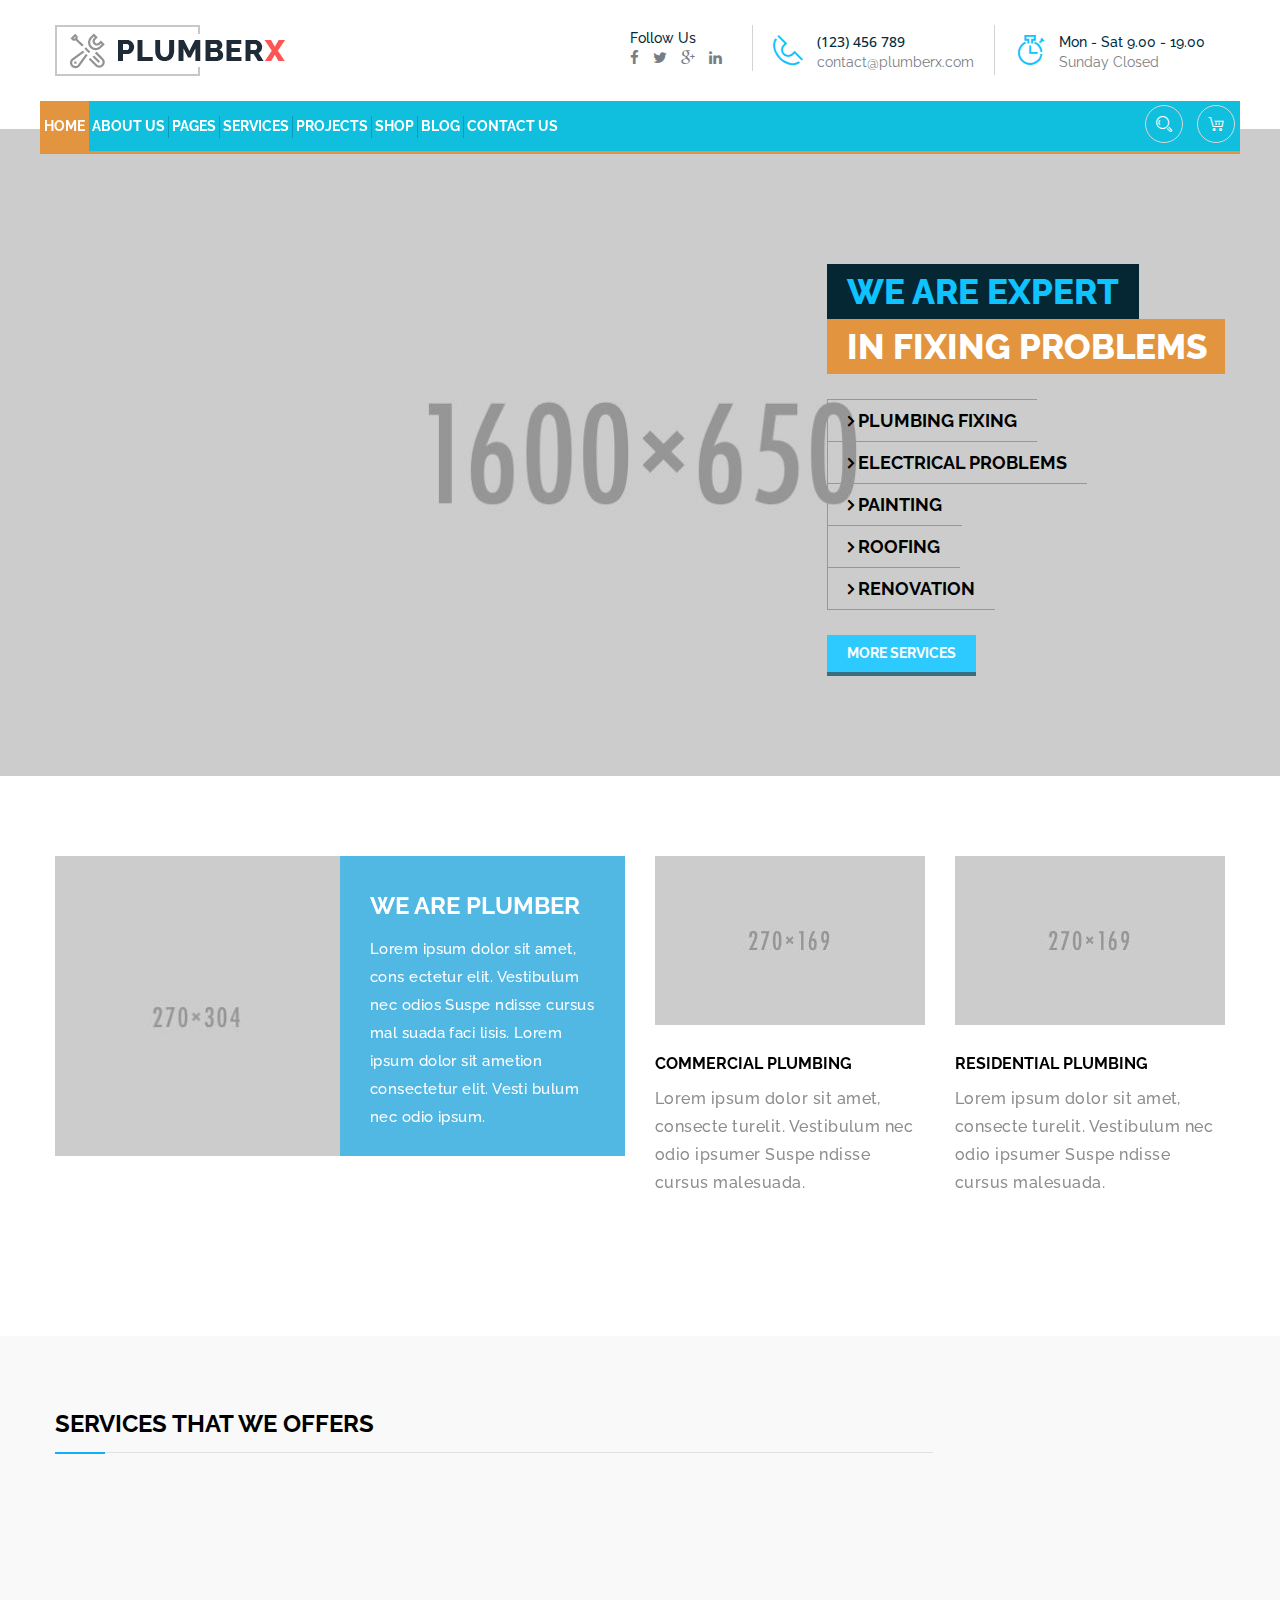
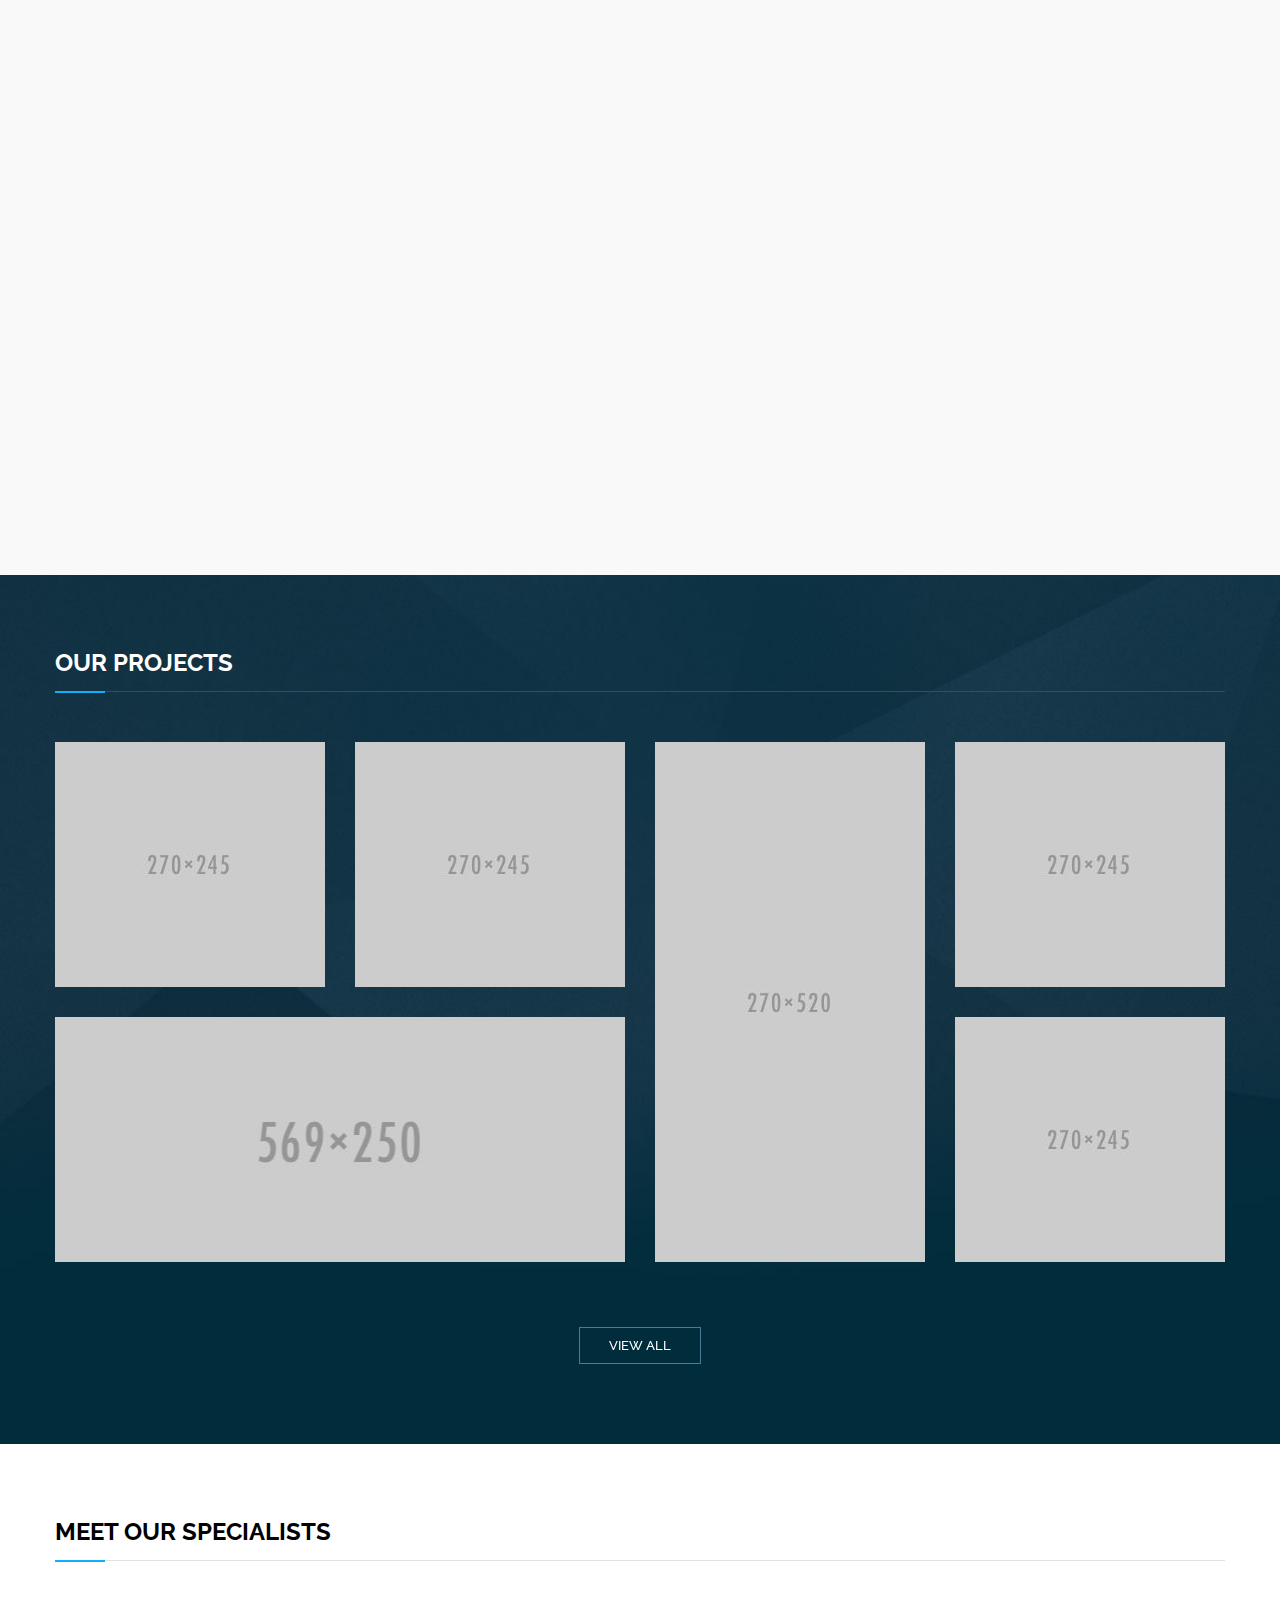
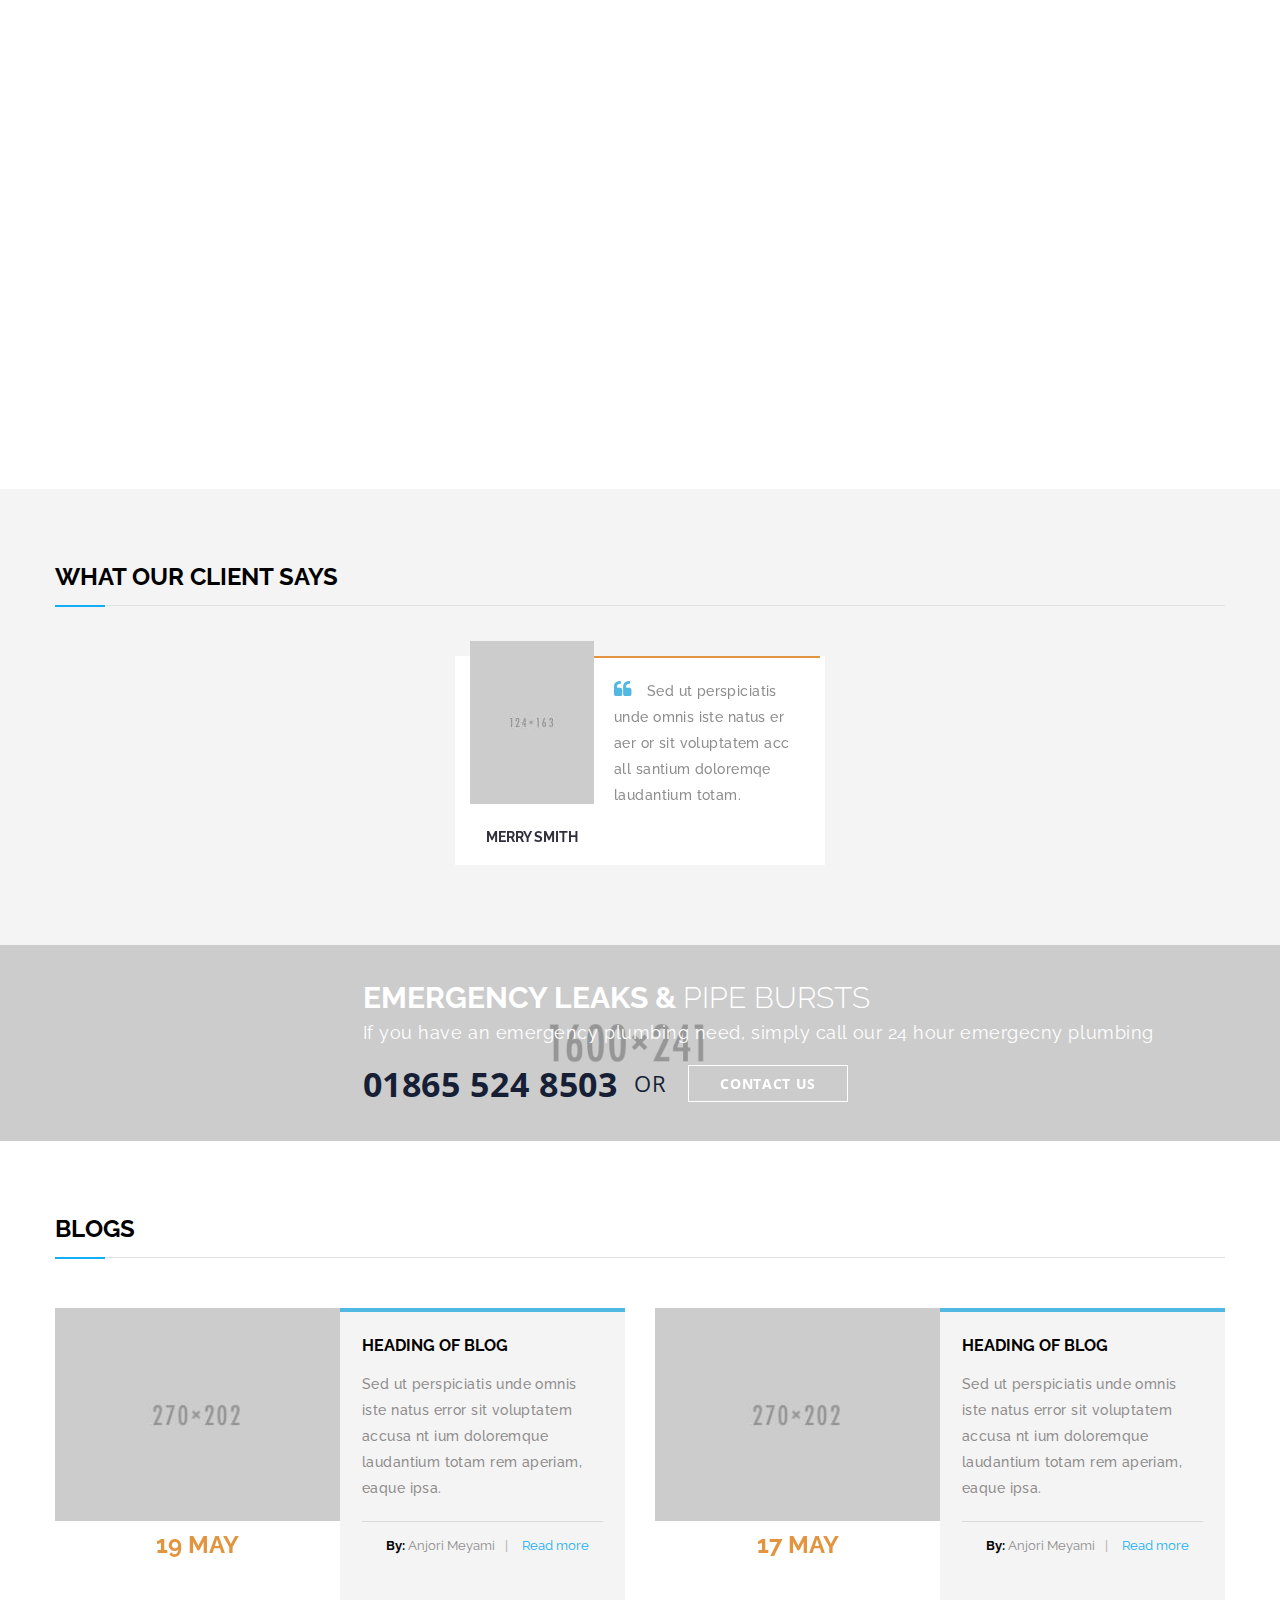
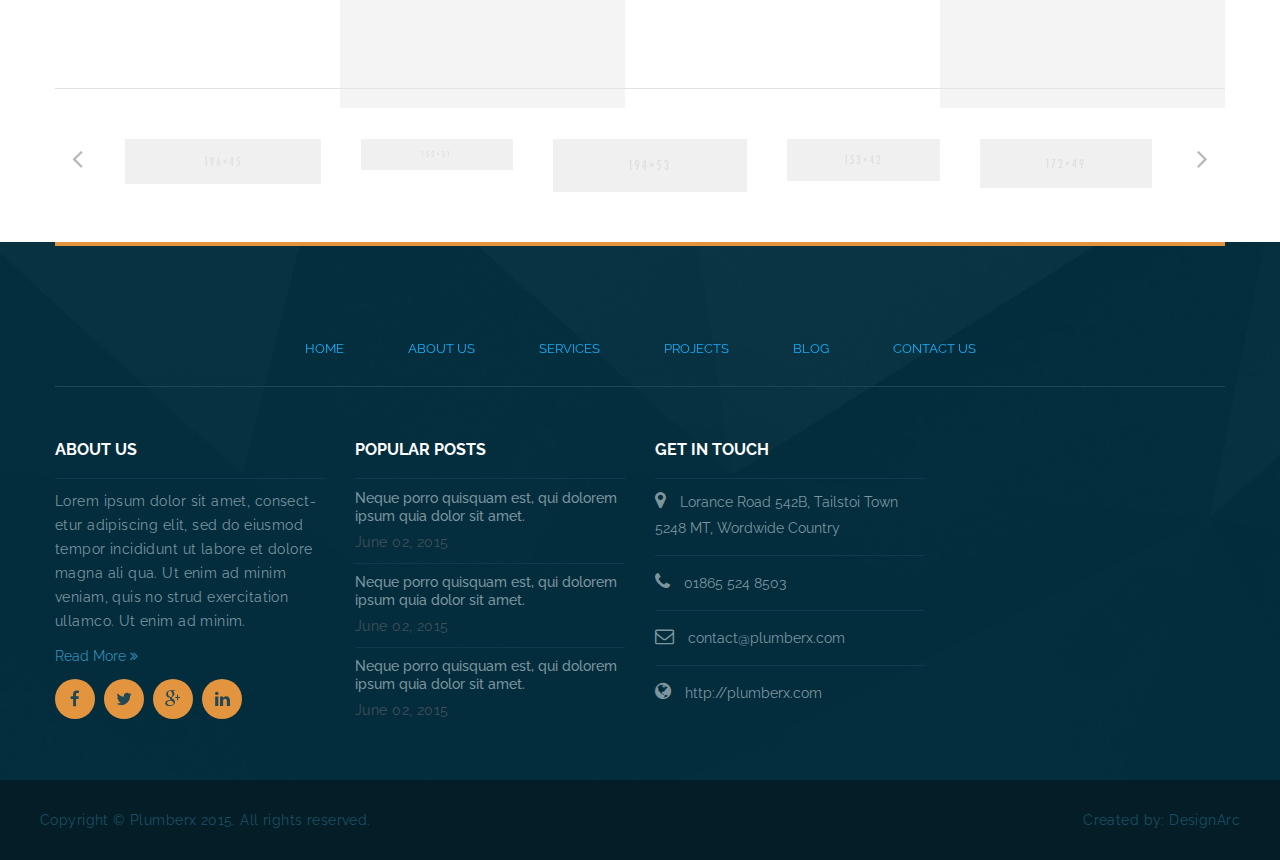
<file: header-v3.html>
<!DOCTYPE html>
<html lang="en">
<head>
	<meta charset="UTF-8">
	<title>PlumberX || Responsive HTML Template</title>
	
	<!-- Responsive Meta Tag -->
	<meta name="viewport" content="width=device-width, initial-scale=1">

	<!-- main stylesheet -->
	<link rel="stylesheet" href="css/style.css">
	<!-- responsive stylesheet -->
	<link rel="stylesheet" href="css/responsive.css">


	<!--[if lt IE 9]>
		<script src="http://html5shim.googlecode.com/svn/trunk/html5.js"></script>
	<![endif]-->
	<!--[if lt IE 9]>
		<script src="js/respond.js"></script>
	<![endif]-->


</head>
<body>
	
	<!-- preloader -->
	<div class="preloader"></div>



	<!-- header -->
	<header class="header-v3">
		<div class="search-box">
			<div class="container">
				<div class="pull-right search  col-lg-3 col-md-4 col-sm-5 col-xs-12">
					<form action="#">
						<input type="text" placeholder="Search Here"> <button type="submit"><i class="icon icon-Search"></i></button>
					</form>
				</div>
			</div>
		</div>
		<div class="cart-box">
			<div class="container">
				<div class="pull-right cart col-lg-6 col-xs-12">
					<p><i class="icon icon-FullShoppingCart"></i> You Have <span>1 Item</span> in your Cart. Price is <span>$199</span></p>
				</div>
			</div>
		</div>
		<div class="container">
			<div class="row header-v3-top">
				<div class="col-lg-3 col-md-3 logo">
					<a href="index.html">
						<img src="img/resources/logo.png" alt="Plumberx">
					</a>
				</div>
				<div class="col-lg-9 col-md-9">
					<ul>
						<li>
							<span><i class="icon icon-Timer"></i></span>
							<span>
								<b>Mon - Sat 9.00 - 19.00</b>
								Sunday Closed
							</span>
						</li>
						<li>
							<span><i class="icon icon-Phone2"></i></span>
							<span>
								<b class="number">(123) 456 789</b>
								contact@plumberx.com
							</span>
						</li>
						<li>
							<span>
								<b>Follow Us</b>
								<a href="#"><i class="fa fa-facebook"></i></a>
								<a href="#"><i class="fa fa-twitter"></i></a>
								<a href="#"><i class="fa fa-google-plus"></i></a>
								<a href="#"><i class="fa fa-linkedin"></i></a>
							</span>
						</li>
					</ul>
				</div>				
			</div>
			<div class="row header-v3-bottom">
				<nav class="col-lg-12 col-md-12  mainmenu-container">
					
					<button class="mainmenu-toggler">
						<i class="fa fa-bars"></i>
					</button>
					<ul class="mainmenu pull-left">
						<li class="dropdown current">
							<a href="index.html" class="hvr-overline-from-left">Home</a>
							<ul class="submenu">
								<li><a href="index-v2.html">One Page Version</a></li>
								<li class="dropdown">
									<a href="header-v1.html">Header Variations</a>
									<ul class="submenu">
										<li><a href="header-v1.html">Header V1</a></li>
										<li><a href="header-v2.html">Header V2</a></li>
										<li><a href="header-v3.html">Header V3</a></li>
										<li><a href="header-v4.html">Header V4</a></li>
									</ul>
								</li>
							</ul>
						</li>
						<li class="dropdown">
							<a href="about.html" class="hvr-overline-from-left">About Us</a>
							<ul class="submenu">
								<li><a href="team.html">Our Team</a></li>
								<li class="dropdown"><a href="testimonials-v1.html">Testimonial</a>
									<ul class="submenu">
										<li><a href="testimonials-v1.html">Testimonial V1</a></li>
										<li><a href="testimonials-v2.html">Testimonial V2</a></li>
									</ul>
								</li>
								<li><a href="faq.html">FAQ</a></li>
							</ul>
						</li>
						<li class="dropdown">
							<a href="#" class="hvr-overline-from-left">Pages</a>
							<ul class="submenu">
								<li><a href="search-result.html">Search Results</a></li>
								<li><a href="no-search-results.html">No serarch result</a></li>
								<li><a href="404.html">404 Page</a></li>
							</ul>
						</li>
						<li class="dropdown"><a href="services.html" class="hvr-overline-from-left">Services</a>
							<ul class="submenu">
								<li><a href="pricing.html">Pricing</a></li>
								
							</ul>
						</li>
						<li class="dropdown">
							<a href="project-v1.html" class="hvr-overline-from-left">Projects</a>
							<ul class="submenu">
								<li><a href="project-v1.html">Projects V1</a></li>
								<li><a href="project-v2.html">Projects V2</a></li>
								<li><a href="project-v3.html">Projects V3</a></li>
								<li><a href="project-v4.html">Projects V4</a></li>
								<li><a href="project-v5.html">Projects V5</a></li>
							</ul>
						</li>
						<li class="dropdown">
							<a href="shop.html" class="hvr-overline-from-left">Shop</a>
							<ul class="submenu">
								<li><a href="product-details.html">Product Details</a></li>
								<li><a href="cart-page.html">Cart Page</a></li>
								<li><a href="checkout-page.html">Checkout Page</a></li>
							</ul>
						</li>
						<li class="dropdown">
							<a href="blog.html" class="hvr-overline-from-left">Blog</a>
							<ul class="submenu">
								<li><a href="blog-v2.html">Blog Style Two</a></li>						
								<li><a href="blog-v3.html">Blog Style Three</a></li>
								<li><a href="blog.html">Blog Left Sidebar</a></li>
								<li><a href="blog-right.html">Blog Right Sidebar</a></li>
								<li><a href="blog-single.html">Blog Details</a></li>
							</ul>
						</li>
						<li><a href="contact.html" class="hvr-overline-from-left">Contact Us</a></li>
					</ul>
					<ul class="top-icons-wrap pull-right">
						<li class="top-icons search"><a href="#"><i class="icon icon-Search"></i></a></li>
						<li class="top-icons cart"><a href="#"><i class="icon icon-ShoppingCart"></i></a></li>
					</ul>
				</nav>
			</div>
		</div>
	</header> <!-- /header -->

	<!-- #banner -->
	<section id="banner" class="header-v3">
		<div class="container">
			<div class="row">
				<div class="col-lg-5 col-md-6 col-sm-8 pull-right">
					<h1 class="banner-header-v3-heading blue">we are Expert</h1>
					<h1 class="banner-header-v3-heading red">in fixing problems</h1>
					<ul class="banner-header-v3-txt">
						<li>
							<span><i class="fa fa-angle-right"></i>  Plumbing fixing</span>
						</li>
						<li>								
							<span><i class="fa fa-angle-right"></i>  Electrical problems</span>
						</li>
						<li>				
							<span><i class="fa fa-angle-right"></i>  painting</span>
						</li>
						<li>				
							<span><i class="fa fa-angle-right"></i>  roofing</span>
						</li>
						<li>
							<span><i class="fa fa-angle-right"></i>  renovation</span>
						</li>
					</ul>	
					<a href="#" class="banner-header-v3-button ">more services</a>
				</div>
			</div>
		</div>
	</section> <!-- /#banner -->
	
	<!-- #who-we-are -->
	<section id="who-we-are">
		<div class="container">
			<div class="row">
				<div class="col-lg-6 col-md-12 large-box col-sm-12 col-xs-12 wow zoomIn hvr-float-shadow" data-wow-duration=".5s">
					<div class="col-lg-6 col-md-6 col-sm-6 col-xs-6 img-holder">
						<img src="img/who-we-are/1.jpg" alt="">
					</div>
					<div class="col-lg-6 col-md-6 col-sm-6 col-xs-6 hvr-bounce-to-left">
						<h2>We are plumber</h2>
						<p>Lorem ipsum dolor sit amet, cons ectetur elit. Vestibulum nec odios Suspe ndisse cursus mal suada faci lisis. Lorem ipsum dolor sit ametion consectetur elit. Vesti bulum nec odio ipsum. </p>
					</div>
				</div>
				<div class="col-lg-3 col-md-6 col-sm-6 col-xs-12 single-box wow zoomIn" data-wow-duration=".5s" data-wow-delay=".5s">
					<div class="img-holder">
						<img src="img/who-we-are/2.jpg" alt="">
					</div>
					<h2>Commercial Plumbing</h2>
					<p>Lorem ipsum dolor sit amet, consecte turelit. Vestibulum nec odio ipsumer Suspe ndisse cursus malesuada.</p>
				</div>
				<div class="col-lg-3 col-md-6 col-sm-6 col-xs-12 single-box wow zoomIn" data-wow-duration=".5s" data-wow-delay="1s">
					<div class="img-holder">
						<img src="img/who-we-are/3.jpg" alt="">
					</div>
					<h2>residential Plumbing</h2>
					<p>Lorem ipsum dolor sit amet, consecte turelit. Vestibulum nec odio ipsumer Suspe ndisse cursus malesuada.</p>
				</div>
			</div>
		</div>
	</section> <!-- /#who-we-are -->

	<!-- #service-we-provide -->
	<section id="service-we-provide">
		<div class="container">
			<div class="section-title">
				<h1>Services that we offers</h1>
			</div>
			<div class="row">
				<div class="col-lg-3 col-md-3 wow slideInLeft">
					<div class="service-tab-title">
						<ul class="clearfix">
							<li class="active" data-tab-name="drain">Plumbing Leaks</li>
							<li data-tab-name="bath">Bathroom Plumbing</li>
							<li data-tab-name="kitchen">Kitchen plumbing</li>
							<li data-tab-name="outside">outside plumbing</li>
							<li data-tab-name="broken">Broken Fixtures</li>
							<li data-tab-name="drain">Drain clogs</li>
							<li data-tab-name="toilet">Broken toilets</li>
						</ul>
					</div>
				</div>
				<div class="col-lg-9 col-md-9 wow slideInRight">
					<div class="row">
						<div class="service-tab-content clearfix">
							<div id="plumbing">
								<div class="col-lg-8 col-md-7 col-sm-8">
									<p>Sed ut perspiciatis unde omnis iste natus error sit voluptatem accusantium <br> dolore mque laudantium, totam rem aperiam, eaque ipsa quae ab illo invent <br> ore veritatis et quasi architecto beatae vitae dict eaque ipsa quae ab illo <br> inventore veritatis et quasi architecto.</p>
									<div class="row">
										<div class="col-lg-6 col-md-12 col-sm-6 col-xs-12">
											<img src="img/service-we-provide/1.jpg" alt="">
										</div>
										<div class="col-lg-6 col-md-12 col-sm-6 col-xs-12">
											<ul>
												<li><i class="fa fa-arrow-circle-o-right"></i>Natus erroroluptatem</li>
												<li><i class="fa fa-arrow-circle-o-right"></i>Accusantium doloremue</li>
												<li><i class="fa fa-arrow-circle-o-right"></i>Laudantium unde </li>
												<li><i class="fa fa-arrow-circle-o-right"></i>Natus error sit volupta</li>
												<li><i class="fa fa-arrow-circle-o-right"></i>Accusantium dolor</li>										
											</ul>
										</div>
									</div>
								</div>
								<div class="col-lg-4 col-md-4 col-sm-4 col-xs-4 zoomIn">
									<img src="img/service-we-provide/2.png" alt="">
								</div>
							</div>
							<div id="bath">
								<div class="col-lg-8 col-md-8 col-sm-8">
									<p>Sed ut perspiciatis unde omnis iste natus error sit voluptatem accusantium dolore mque laudantium, totam rem aperiam, eaque ipsa quae ab illo invent ore veritatis et quasi architecto beatae vitae dict eaque ipsa quae ab illo inventore veritatis et quasi architecto.</p>
									<div class="row">
										<div class="col-lg-6 col-md-12 col-sm-6 col-xs-12">
											<img src="img/service-we-provide/1.jpg" alt="">
										</div>
										<div class="col-lg-6 col-md-12 col-sm-6 col-xs-12">
											<ul>
												<li><i class="fa fa-arrow-circle-o-right"></i>Natus erroroluptatem</li>
												<li><i class="fa fa-arrow-circle-o-right"></i>Accusantium doloremue</li>
												<li><i class="fa fa-arrow-circle-o-right"></i>Laudantium unde </li>
												<li><i class="fa fa-arrow-circle-o-right"></i>Natus error sit volupta</li>
												<li><i class="fa fa-arrow-circle-o-right"></i>Accusantium dolor</li>										
											</ul>
										</div>
									</div>
								</div>
								<div class="col-lg-4 col-md-4 col-sm-4 col-xs-4 zoomIn">
									<img src="img/service-we-provide/2.png" alt="">
								</div>
							</div>
							<div id="kitchen">
								<div class="col-lg-8 col-md-8 col-sm-8">
									<p>Sed ut perspiciatis unde omnis iste natus error sit voluptatem accusantium dolore mque laudantium, totam rem aperiam, eaque ipsa quae ab illo invent ore veritatis et quasi architecto beatae vitae dict eaque ipsa quae ab illo inventore veritatis et quasi architecto.</p>
									<div class="row">
										<div class="col-lg-6 col-md-12 col-sm-6 col-xs-12">
											<img src="img/service-we-provide/1.jpg" alt="">
										</div>
										<div class="col-lg-6 col-md-12 col-sm-6 col-xs-12">
											<ul>
												<li><i class="fa fa-arrow-circle-o-right"></i>Natus erroroluptatem</li>
												<li><i class="fa fa-arrow-circle-o-right"></i>Accusantium doloremue</li>
												<li><i class="fa fa-arrow-circle-o-right"></i>Laudantium unde </li>
												<li><i class="fa fa-arrow-circle-o-right"></i>Natus error sit volupta</li>
												<li><i class="fa fa-arrow-circle-o-right"></i>Accusantium dolor</li>										
											</ul>
										</div>
									</div>
								</div>
								<div class="col-lg-4 col-md-4 col-sm-4 col-xs-4 zoomIn">
									<img src="img/service-we-provide/2.png" alt="">
								</div>
							</div>
							<div id="drain">
								<div class="col-lg-8 col-md-8 col-sm-8">
									<p>Sed ut perspiciatis unde omnis iste natus error sit voluptatem accusantium dolore mque laudantium, totam rem aperiam, eaque ipsa quae ab illo invent ore veritatis et quasi architecto beatae vitae dict eaque ipsa quae ab illo inventore veritatis et quasi architecto.</p>
									<div class="row">
										<div class="col-lg-6 col-md-12 col-sm-6 col-xs-12">
											<img src="img/service-we-provide/1.jpg" alt="">
										</div>
										<div class="col-lg-6 col-md-12 col-sm-6 col-xs-12">
											<ul>
												<li><i class="fa fa-arrow-circle-o-right"></i>Natus erroroluptatem</li>
												<li><i class="fa fa-arrow-circle-o-right"></i>Accusantium doloremue</li>
												<li><i class="fa fa-arrow-circle-o-right"></i>Laudantium unde </li>
												<li><i class="fa fa-arrow-circle-o-right"></i>Natus error sit volupta</li>
												<li><i class="fa fa-arrow-circle-o-right"></i>Accusantium dolor</li>										
											</ul>
										</div>
									</div>
								</div>
								<div class="col-lg-4 col-md-4 col-sm-4 col-xs-4 zoomIn">
									<img src="img/service-we-provide/2.png" alt="">
								</div>
							</div>
							<div id="toilet">
								<div class="col-lg-8 col-md-8 col-sm-8">
									<p>Sed ut perspiciatis unde omnis iste natus error sit voluptatem accusantium dolore mque laudantium, totam rem aperiam, eaque ipsa quae ab illo invent ore veritatis et quasi architecto beatae vitae dict eaque ipsa quae ab illo inventore veritatis et quasi architecto.</p>
									<div class="row">
										<div class="col-lg-6 col-md-12 col-sm-6 col-xs-12">
											<img src="img/service-we-provide/1.jpg" alt="">
										</div>
										<div class="col-lg-6 col-md-12 col-sm-6 col-xs-12">
											<ul>
												<li><i class="fa fa-arrow-circle-o-right"></i>Natus erroroluptatem</li>
												<li><i class="fa fa-arrow-circle-o-right"></i>Accusantium doloremue</li>
												<li><i class="fa fa-arrow-circle-o-right"></i>Laudantium unde </li>
												<li><i class="fa fa-arrow-circle-o-right"></i>Natus error sit volupta</li>
												<li><i class="fa fa-arrow-circle-o-right"></i>Accusantium dolor</li>										
											</ul>
										</div>
									</div>
								</div>
								<div class="col-lg-4 col-md-4 col-sm-4 col-xs-4 zoomIn">
									<img src="img/service-we-provide/2.png" alt="">
								</div>
							</div>
							<div id="broken">
								<div class="col-lg-8 col-md-8 col-sm-8">
									<p>Sed ut perspiciatis unde omnis iste natus error sit voluptatem accusantium dolore mque laudantium, totam rem aperiam, eaque ipsa quae ab illo invent ore veritatis et quasi architecto beatae vitae dict eaque ipsa quae ab illo inventore veritatis et quasi architecto.</p>
									<div class="row">
										<div class="col-lg-6 col-md-12 col-sm-6 col-xs-12">
											<img src="img/service-we-provide/1.jpg" alt="">
										</div>
										<div class="col-lg-6 col-md-12 col-sm-6 col-xs-12">
											<ul>
												<li><i class="fa fa-arrow-circle-o-right"></i>Natus erroroluptatem</li>
												<li><i class="fa fa-arrow-circle-o-right"></i>Accusantium doloremue</li>
												<li><i class="fa fa-arrow-circle-o-right"></i>Laudantium unde </li>
												<li><i class="fa fa-arrow-circle-o-right"></i>Natus error sit volupta</li>
												<li><i class="fa fa-arrow-circle-o-right"></i>Accusantium dolor</li>										
											</ul>
										</div>
									</div>
								</div>
								<div class="col-lg-4 col-md-4 col-sm-4 col-xs-4 zoomIn">
									<img src="img/service-we-provide/2.png" alt="">
								</div>
							</div>
							<div id="outside">
								<div class="col-lg-8 col-md-8 col-sm-8">
									<p>Sed ut perspiciatis unde omnis iste natus error sit voluptatem accusantium dolore mque laudantium, totam rem aperiam, eaque ipsa quae ab illo invent ore veritatis et quasi architecto beatae vitae dict eaque ipsa quae ab illo inventore veritatis et quasi architecto.</p>
									<div class="row">
										<div class="col-lg-6 col-md-12 col-sm-6 col-xs-12">
											<img src="img/service-we-provide/1.jpg" alt="">
										</div>
										<div class="col-lg-6 col-md-12 col-sm-6 col-xs-12">
											<ul>
												<li><i class="fa fa-arrow-circle-o-right"></i>Natus erroroluptatem</li>
												<li><i class="fa fa-arrow-circle-o-right"></i>Accusantium doloremue</li>
												<li><i class="fa fa-arrow-circle-o-right"></i>Laudantium unde </li>
												<li><i class="fa fa-arrow-circle-o-right"></i>Natus error sit volupta</li>
												<li><i class="fa fa-arrow-circle-o-right"></i>Accusantium dolor</li>										
											</ul>
										</div>
									</div>
								</div>
								<div class="col-lg-4 col-md-4 col-sm-4 col-xs-4 zoomIn">
									<img src="img/service-we-provide/2.png" alt="">
								</div>
							</div>
						</div>
					</div>
				</div>
			</div>
		</div>
	</section> <!-- /#service-we-provide -->

	<!-- #our-projects -->
	<section id="our-projects">
		<div class="container">
			<div class="section-title">
				<h1>OUr projects</h1>
			</div>
			<div class="row">
				<div class="col-lg-12 col-md-12 masonary-gallery">
					<div class="masonary-item width-1">
						<a class="fancybox" href="img/our-projects/1.jpg"><div class="img-wrap">
							<img src="img/our-projects/1.jpg" alt="">
							<div class="content-wrap">
								<div class="border">
									<div class="content">
										<h4>Kitchken Maintance</h4>
										<span>Pipe Leakages Fixed</span>
									</div>
								</div>
							</div>
						</div></a>
					</div>
					<div class="masonary-item width-1">
						<a class="fancybox" href="img/our-projects/2.jpg"><div class="img-wrap">
							<img src="img/our-projects/2.jpg" alt="">
							<div class="content-wrap">
								<div class="border">
									<div class="content">
										<h4>Kitchken Maintance</h4>
										<span>Pipe Leakages Fixed</span>
									</div>
								</div>
							</div>
						</div></a>
					</div>		
					<div class="masonary-item width-1 height-1">
						<a class="fancybox" href="img/our-projects/3.jpg"><div class="img-wrap">
							<img src="img/our-projects/3.jpg" alt="">
							<div class="content-wrap">
								<div class="border">
									<div class="content">
										<h4>Kitchken Maintance</h4>
										<span>Pipe Leakages Fixed</span>
									</div>
								</div>
							</div>
						</div></a>
					</div>		
					<div class="masonary-item width-1">
						<a class="fancybox" href="img/our-projects/4.jpg"><div class="img-wrap">
							<img src="img/our-projects/4.jpg" alt="">
							<div class="content-wrap">
								<div class="border">
									<div class="content">
										<h4>Kitchken Maintance</h4>
										<span>Pipe Leakages Fixed</span>
									</div>
								</div>
							</div>
						</div></a>
					</div>		
					<div class="masonary-item width-2">
						<a class="fancybox" href="img/our-projects/5.jpg"><div class="img-wrap">
							<img src="img/our-projects/5.jpg" alt="">
							<div class="content-wrap">
								<div class="border">
									<div class="content">
										<h4>Kitchken Maintance</h4>
										<span>Pipe Leakages Fixed</span>
									</div>
								</div>
							</div>
						</div></a>
					</div>					
					<div class="masonary-item width-1">
						<a class="fancybox" href="img/our-projects/6.jpg"><div class="img-wrap">
							<img src="img/our-projects/6.jpg" alt="">
							<div class="content-wrap">
								<div class="border">
									<div class="content">
										<h4>Kitchken Maintance</h4>
										<span>Pipe Leakages Fixed</span>
									</div>
								</div>
							</div>
						</div></a>
					</div>

				</div>

			</div>
			<div class="view-all-btn"><a href="project-v1.html" class="view-all hvr-bounce-to-right">view all</a></div>
		</div>
	</section> <!-- /#our-projects -->

	<!-- #our-specialist -->
	<section id="our-specialist">
		<div class="container">
			<div class="section-title">
				<h1>Meet our specialists</h1>
			</div>
			<div class="row">
				<div class="col-lg-3 col-md-3 col-sm-6 wow zoomIn hvr-float-shadow" data-wow-duration=".5s" data-wow-delay="0">
					<!-- .single-member -->
					<div class="single-member hvr-bounce-to-bottom">
						<img src="img/our-specialist/1.png" alt="">
						<div class="info hvr-bounce-to-top">
							<ul class="social">
								<li><a href="#"><i class="fa fa-facebook"></i></a></li>
								<li><a href="#"><i class="fa fa-twitter"></i></a></li>
								<li><a href="#"><i class="fa fa-google-plus"></i></a></li>
								<li><a href="#"><i class="fa fa-linkedin"></i></a></li>
							</ul>
							<h2>Tim cock</h2>
							<p class="position">Plumbing Mechanic</p>
						</div>
					</div> <!-- /.single-member -->
				</div>
				<div class="col-lg-3 col-md-3  col-sm-6 wow zoomIn hvr-float-shadow" data-wow-duration=".5s" data-wow-delay=".5s">
					<!-- .single-member -->
					<div class="single-member hvr-bounce-to-bottom">
						<img src="img/our-specialist/2.png" alt="">
						<div class="info hvr-bounce-to-top">
							<ul class="social">
								<li><a href="#"><i class="fa fa-facebook"></i></a></li>
								<li><a href="#"><i class="fa fa-twitter"></i></a></li>
								<li><a href="#"><i class="fa fa-google-plus"></i></a></li>
								<li><a href="#"><i class="fa fa-linkedin"></i></a></li>
							</ul>
							<h2>Rock Leue</h2>
							<p class="position">Plumbing Mechanic</p>
						</div>
					</div> <!-- /.single-member -->
				</div>
				<div class="col-lg-3 col-md-3 col-sm-6 wow zoomIn hvr-float-shadow" data-wow-duration=".5s" data-wow-delay="1s">
					<!-- .single-member -->
					<div class="single-member hvr-bounce-to-bottom">
						<img src="img/our-specialist/3.png" alt="">
						<div class="info hvr-bounce-to-top">
							<ul class="social">
								<li><a href="#"><i class="fa fa-facebook"></i></a></li>
								<li><a href="#"><i class="fa fa-twitter"></i></a></li>
								<li><a href="#"><i class="fa fa-google-plus"></i></a></li>
								<li><a href="#"><i class="fa fa-linkedin"></i></a></li>
							</ul>
							<h2>Michale cock</h2>
							<p class="position">Plumbing Mechanic</p>
						</div>
					</div> <!-- /.single-member -->
				</div>
				<div class="col-lg-3 col-md-3 col-sm-6 wow zoomIn hvr-float-shadow" data-wow-duration=".5s" data-wow-delay="1.5s">
					<!-- .single-member -->
					<div class="single-member hvr-bounce-to-bottom">
						<img src="img/our-specialist/4.png" alt="">
						<div class="info hvr-bounce-to-top">
							<ul class="social">
								<li><a href="#"><i class="fa fa-facebook"></i></a></li>
								<li><a href="#"><i class="fa fa-twitter"></i></a></li>
								<li><a href="#"><i class="fa fa-google-plus"></i></a></li>
								<li><a href="#"><i class="fa fa-linkedin"></i></a></li>
							</ul>
							<h2>Rock Leue</h2>
							<p class="position">Plumbing Mechanic</p>
						</div>
					</div> <!-- /.single-member -->
				</div>
			</div>
		</div>
	</section> <!-- /#our-specialist -->

	<!-- #testimonials -->
	<section id="testimonials">
		<div class="container">
			<div class="section-title">
				<h1>What our client says</h1>
			</div>
			<div class="row">
				<div class="col-lg-4 col-md-4 col-sm-6 wow bounceInLeft hvr-float-shadow">
					<!-- .single-testimonial -->
					<div class="single-testimonial  hvr-bounce-to-bottom">
						<div class="profile-info pull-left">
							<img src="img/testimonial/1.jpg" alt="">
							<h2>merry Smith</h2>
						</div>
						<div class="content pull-left">
							<p><i class="fa fa-quote-left"></i> Sed ut perspiciatis unde omnis iste natus er aer or sit voluptatem acc all santium doloremqe laudantium totam.</p>
						</div>
					</div> <!-- /.single-testimonial -->
				</div>
				<div class="col-lg-4 col-md-4 col-sm-6 hvr-float-shadow">
					<!-- .single-testimonial -->
					<div class="single-testimonial  hvr-bounce-to-bottom">
						<div class="profile-info pull-left">
							<img src="img/testimonial/2.jpg" alt="">
							<h2>merry Smith</h2>
						</div>
						<div class="content pull-left ">
							<p><i class="fa fa-quote-left"></i> Sed ut perspiciatis unde omnis iste natus er aer or sit voluptatem acc all santium doloremqe laudantium totam.</p>
						</div>
					</div> <!-- /.single-testimonial -->
				</div>
				<div class="col-lg-4 col-md-4 col-sm-6 col-lg-offset-0 col-md-offset-0 col-sm-offset-3 wow bounceInRight hvr-float-shadow">
					<!-- .single-testimonial -->
					<div class="single-testimonial  hvr-bounce-to-bottom">
						<div class="profile-info pull-left">
							<img src="img/testimonial/3.jpg" alt="">
							<h2>merry Smith</h2>
						</div>
						<div class="content pull-left">
							<p><i class="fa fa-quote-left"></i> Sed ut perspiciatis unde omnis iste natus er aer or sit voluptatem acc all santium doloremqe laudantium totam.</p>
						</div>
					</div> <!-- /.single-testimonial -->
				</div>
			</div>
		</div>
	</section>	<!-- /#testimonials -->

	<!-- #emergency -->
	<section id="emergency">
		<div class="container">
			<div class="row">
				<div class="col-lg-3 col-md-3">
					<img class="wow bounceInLeft" src="img/emergency/man.png" alt="">
				</div>
				<div class="col-lg-offset-3 col-md-offset-3 col-lg-9 col-md-9">
					<h2>Emergency Leaks & <span>Pipe Bursts</span></h2>
					<p>If you have an emergency plumbing need, simply call our 24 hour emergecny plumbing</p>
					<p class="phone-contact"><b>01865 524 8503</b> OR <a href="contact.html" class="hvr-bounce-to-right">Contact Us</a></p>
				</div>
			</div>
		</div>
	</section> <!-- /#emergency -->

	<!-- #blog -->
	<section id="blog">
		<div class="container">
			<div class="section-title">
				<h1>Blogs</h1>
			</div>
			<div class="row">
				<!-- .blog-wrap -->
				<div class="col-lg-6 col-md-6 col-sm-6 blog-wrap hvr-float-shadow">
					<div class="col-lg-6 col-md-12 img-wrap">
						<img src="img/blog/1.jpg" alt="">
						<h2>19 May</h2>
					</div>
					<div class="col-lg-6 col-md-12 content-wrap">
						<h2>Heading of Blog</h2>
						<p>Sed ut perspiciatis unde omnis iste natus error sit voluptatem accusa nt ium doloremque laudantium totam rem aperiam, eaque ipsa.</p>
						<ul>
							<li><span><b>By:</b> Anjori Meyami</span></li>
							<li><a href="#">Read more</a></li>
						</ul>
					</div>
				</div> <!-- /.blog-wrap -->
				<!-- .blog-wrap -->
				<div class="col-lg-6 col-md-6 col-sm-6 blog-wrap hvr-float-shadow">
					<div class="col-lg-6 col-md-12 img-wrap">
						<img src="img/blog/2.jpg" alt="">
						<h2>17 May</h2>
					</div>
					<div class="col-lg-6 col-md-12 content-wrap">
						<h2>Heading of Blog</h2>
						<p>Sed ut perspiciatis unde omnis iste natus error sit voluptatem accusa nt ium doloremque laudantium totam rem aperiam, eaque ipsa.</p>
						<ul>
							<li><span><b>By:</b> Anjori Meyami</span></li>
							<li><a href="#">Read more</a></li>
						</ul>
					</div>
				</div> <!-- /.blog-wrap -->
			</div>
		</div>
	</section> <!-- /#blog -->


	<!-- #clients -->
	<section id="clients">
		<div class="container">
			<div class="row">
				<div class="col-lg-12 col-md-12">
					<div class="owl-carousel owl-theme">
						<div class="item">
							<img src="img/clients/1.png" alt="">
						</div>
						<div class="item">
							<img src="img/clients/2.png" alt="">
						</div>
						<div class="item">
							<img src="img/clients/3.png" alt="">
						</div>
						<div class="item">
							<img src="img/clients/4.png" alt="">
						</div>
						<div class="item">
							<img src="img/clients/5.png" alt="">
						</div>
						<div class="item">
							<img src="img/clients/3.png" alt="">
						</div>
						<div class="item">
							<img src="img/clients/4.png" alt="">
						</div>
						<div class="item">
							<img src="img/clients/5.png" alt="">
						</div>
					</div>
				</div>
			</div>
		</div>
	</section> <!-- /#clients -->



	<!-- footer -->
	<footer>
		<div class="container">
			<div class="row">
				<div class="col-lg-12 col-md-12">
					<div class="request-for-qoute-wrap"><a href="contact.html" class="request-for-qoute wow slideInDown hvr-bounce-to-right">Request for a Free Quote</a></div>
					<nav class="footer-menu">
						<button class="footer-nav-toggler hvr-bounce-to-right">Footer Menu <i class="fa fa-bars"></i></button>
						<ul>
							<li><a href="index.html">Home</a></li>
							<li><a href="about.html">About Us</a></li>
							<li><a href="services.html">Services</a></li>
							<li><a href="project-v1.html">Projects</a></li>
							<li><a href="blog.html">Blog</a></li>
							<li><a href="contact.html">Contact Us</a></li>
						</ul>
					</nav>
				</div>
			</div>
			<div class="row">
				<!-- .widget -->
				<div class="col-lg-3 col-md-3 col-sm-6 col-xs-6 widget">
					<h3>About Us</h3>
					<p>Lorem ipsum dolor sit amet, consect- <br>etur adipiscing elit, sed do eiusmod tempor incididunt ut labore et dolore magna ali qua. Ut enim ad minim veniam, quis no strud exercitation ullamco. Ut enim ad minim.</p>
					<a href="#" class="read-more">Read More <i class="fa fa-angle-double-right"></i></a>
					<ul class="social">
						<li><a href="#" class="hvr-radial-out"><i class="fa fa-facebook"></i></a></li>
						<li><a href="#" class="hvr-radial-out"><i class="fa fa-twitter"></i></a></li>
						<li><a href="#" class="hvr-radial-out"><i class="fa fa-google-plus"></i></a></li>
						<li><a href="#" class="hvr-radial-out"><i class="fa fa-linkedin"></i></a></li>
					</ul>
				</div> <!-- /.widget -->
				<!-- .widget -->
				<div class="col-lg-3 col-md-3 col-sm-6 col-xs-6 widget">
					<h3>popular Posts</h3>
					<ul class="popular-post">
						<li>
							<a href="#"><h5>Neque porro quisquam est, qui dolorem ipsum quia dolor sit amet.</h5></a>
							<p class="date">June 02, 2015</p>
						</li>
						<li>
							<a href="#"><h5>Neque porro quisquam est, qui dolorem ipsum quia dolor sit amet.</h5></a>
							<p class="date">June 02, 2015</p>
						</li>
						<li>
							<a href="#"><h5>Neque porro quisquam est, qui dolorem ipsum quia dolor sit amet.</h5></a>
							<p class="date">June 02, 2015</p>
						</li>
					</ul>
				</div> <!-- /.widget -->
				<!-- .widget -->
				<div class="col-lg-3 col-md-3 col-sm-6 col-xs-6 widget">
					<h3>Get in Touch</h3>
					<ul class="contact-info">
						<li><i class="fa fa-map-marker"></i> Lorance Road 542B, Tailstoi Town <br>5248 MT, Wordwide Country</li>
						<li><i class="fa fa-phone"></i> 01865 524 8503</li>
						<li><i class="fa fa-envelope-o"></i> contact@plumberx.com</li>
						<li><i class="fa fa-globe"></i> http://plumberx.com</li>
					</ul>
				</div> <!-- /.widget -->
				<!-- .widget -->
				<div class="col-lg-3 col-md-3 col-sm-6 col-xs-6 widget">
					<img class="positioned wow slideInUp " src="img/resources/footer-man.png" alt="">
				</div> <!-- /.widget -->
			</div>
		</div>
	</footer> <!-- /footer -->
	
	<!-- #bottom-bar -->
	<section id="bottom-bar">
		<div class="container">
			<div class="row">
				<!-- .copyright -->
				<div class="copyright pull-left">
					<p>Copyright &copy; Plumberx 2015. All rights reserved. </p>
				</div> <!-- /.copyright -->
				<!-- .credit -->
				<div class="credit pull-right">
					<p>Created by: DesignArc</p>
				</div> <!-- /.credit -->
			</div>
		</div> 
	</section><!-- /#bottom-bar -->


	
	<script src="js/jquery.min.js"></script> <!-- jQuery JS -->
	<script src="js/bootstrap.min.js"></script> <!-- BootStrap JS -->
	<script src="http://maps.google.com/maps/api/js"></script> <!-- Gmap Helper -->
	<script src="js/gmap.js"></script> <!-- gmap JS -->
	<script src="js/wow.js"></script> <!-- WOW JS -->
	<script src="js/isotope.pkgd.min.js"></script> <!-- iSotope JS -->
	<script src="js/owl.carousel.min.js"></script> <!-- OWL Carousle JS -->
	<script src="js/jquery.themepunch.tools.min.js"></script> <!-- Revolution Slider Tools -->
	<script src="js/jquery.themepunch.revolution.min.js"></script> <!-- Revolution Slider -->
	<script src="js/jquery.fancybox.pack.js"></script> <!-- FancyBox -->
	<script src="js/validate.js"></script> <!-- Form Validator JS -->
	<script src="js/jquery.easing.min.js"></script> <!-- EaseIng JS -->
	<script src="js/custom.js"></script> <!-- Custom JS -->

</body>
</html>
</file>
<file: css/style.css>
/**
*****************************************
* Table Of content
******************************************
* Importing Styles.
* Global Styles.
* Parallax Eelement Styles.
* Background Image effect Styles.
* Top Bar Styles.
* Header Styles.
* Navigation Dropdown Styles.
* Third Level Menu Styles.
* Banner Styles.
* Promotional Styles.
* Who We Are Styles.
* Section Title Styles.
* Section title two Styles.
* Service We Provide Styles.
* Our Project Styles.
* Our Specialist Styles.
* Testimonials Styles.
* Emergency Styles.
* Blog Styles.
* Clients Styles.
* Footer Styles.
* Bottom Bar Styles.
* Page Title Styles.
* Our Mission Styles.
* Featured Styles.
* Emergency Customization About page Styles.
* Service Content Styles.
* Featured Service Styles.
* Why choose us Styles.
* Service Emergency Styles.
* Blog page Styles.
* Contact Content Styles.
* Pricing Content Styles.
* Pricing FAQ Styles.
* Projects Version one Styles.
* Emergency Customization Project V1 Styles.
* Projects Version Two Styles.
* Emergency Customization Project V2 Styles.
* Single Post Styles.
* Project Version 3 Styles.
* No Search Result Styles
* Mobile Navigation Styles.
* Testimonials Version 1 Styles.
* Testimonials Version 2 Styles.
* Quick Link Side bar Style
* Team Styles.
* Faqs Styles.
* Project version 3 Styles.
* Project Content Styles.
* Project Content Version Two Styles.
* Blog Version Two Styles.
* Preloader Styles.
* Home v2 Topbar Styles.
* Home V2 header Styles.
* Home V2 project v2 Styles.
* home V2 blog Styles.
* Home v2 Styles.
* Home v2 contact Styles.
* Google map full width Styles.
* Subscribe Section Styles.
* Our Achivement Styles.
* Request a qoute container Styles.
* Header Variation One's header Styles.
* Header variation one's banner style Styles.
* Header Version three Styles.
* Header v3 banner text Styles.
* Header Version Four Styles.
* Header v2 Banner Styles.
* header v4 banner Styles.
* Project gallery version 4 Styles.
* Project Gallery Version 5 Styles.
* Page 404 content Styles.
* Search Page Styles.
* Cart Page Styles
* Checkout Page Styles.
* Shop Page Styles.
* Product Details Page Styles.
*****************************************
*****************************************
**/



/**
* Importing Styles.
**/

@import url('http://fonts.googleapis.com/css?family=Raleway:400,100,200,300,500,600,700,800,900');
@import url('http://fonts.googleapis.com/css?family=Open+Sans:300italic,400italic,600italic,700italic,800italic,400,300,600,700,800');
@import url('bootstrap.min.css');
@import url('animate.css');
@import url('font-awesome.min.css');
@import url('hover.css');
@import url('owl.carousel.css');
@import url('owl.theme.default.min.css');
@import url('settings.css');
@import url('strocke-gap-icons-style.css');
@import url('jquery.fancybox.css');
/**
* Global Styles.
**/

body {
    font-family: 'Raleway', sans-serif;
    font-size: 16px;
    line-height: 26px;
}
ul,
li {
    list-style: none;
    margin: 0;
    padding: 0;
}
a,
a:hover,
a:active,
a:focus {
    text-decoration: none;
    outline: none;
}
img {
    max-width: 100%;
}
p {
    letter-spacing: .03em;
}
.container {
    padding: 0;
}

/**
* Parallax Eelement Styles.
**/
.parallax-container {
    position: absolute;
    top: 0;
    left: 0;
    width: 100%;
    height: 100%;
    overflow: hidden;
}
.parallax {
    position: absolute;
    top: 0;
    left: 0;
    width: 100%;
    height: 100%;
    background-position: center center;
    background-repeat: no-repeat;
    background-attachment: scroll;
    -webkit-background-size: cover;
    background-size: cover;
    z-index: -1;
}


/**
* Background Image effect Styles.
**/

.bg-img-sharp-effect {
    -webkit-filter: contrast(0.75);
    filter: contrast(0.75);
    mix-blend-mode: overlay;
}


/**
* Top Bar Styles.
**/

#topbar {
    background: #012c3c;
    color: #999ea3;
}
#topbar .container .row {
    margin: 0;
}
#topbar .social ul li {
    display: inline;
}
#topbar .social ul li a {
    display: inline-block;
    font-size: 18px;
    line-height: 49px;
    border-left: 1px solid #073D51;
    padding: 0 15px;
    color: #999ea3;
    -webkit-transition: all .3s ease;
    transition: all .3s ease;
}
#topbar .social ul li:hover a {
    background: rgba(227, 148, 63, 1.0);
    color: #fff;
}
#topbar .social ul li a i {
    -webkit-transition: all .3s ease;
    transition: all .3s ease;
}
#topbar .social ul li:hover a i {
    -webkit-transform: rotate(360deg);
    -ms-transform: rotate(360deg);
    transform: rotate(360deg);
}
#topbar .social ul li:last-child a {
    border-right: 1px solid #073D51;
}
#topbar .contact-info ul li {
    float: left;
}
#topbar .contact-info ul li a {
    display: inline-block;
    font-size: 14px;
    line-height: 48px;
    padding: 0 26px;
    border-left: 1px solid #073D51;
    color: #999ea3;
    font-family: 'Open Sans';
    font-weight: 500;
    -webkit-transition: all .3s ease;
    transition: all .3s ease;
}
#topbar .contact-info ul li:hover a,
#topbar .contact-info ul li a:before {
    background: #12AEF8;
    color: #fff;
}
#topbar .contact-info ul li a i.fa {
    font-size: 18px;
    margin-right: 5px;
}
#topbar .contact-info ul li:last-child a {
    border-right: 1px solid #073D51;
}
/**
* Header Styles.
**/

header {
    background: #fff;
    position: relative;
    -webkit-transition: all .3s ease;
    transition: all .3s ease;
}
header .logo {
    margin-top: 28px;
    -webkit-transition: all .3s ease;
    transition: all .3s ease;
}
header .mainmenu-container ul {
    text-align: right;
    display: inline-block;
}
header .mainmenu-container ul li {
    display: inline-block;
    line-height: 75px;
    -webkit-transition: all .3s ease;
    transition: all .3s ease;
}
header .mainmenu-container ul li a {
    display: inline-block;
    font-size: 14px;
    color: #515050;
    font-weight: 700;
    text-transform: uppercase;
    padding: 0 4px;
    position: relative;
    -webkit-transition: all .3s ease;
    transition: all .3s ease;
    vertical-align: bottom;
}
header .mainmenu-container > ul > li.current > a,
header .mainmenu-container ul li a:hover {
    color: rgba(227, 148, 63, 1.0);
}
header .mainmenu-container ul li a:after {
    height: 4px;
    background: rgba(227, 148, 63, 1.0);
}
header .mainmenu-container ul li.current a:before {
    right: 0;
}
header .mainmenu-container ul li.top-icons a {
    padding: 0 5px;
}
header .mainmenu-container ul li.top-icons a i {
    color: #31AFE2;
    font-size: 16px;
    border: 1px solid #D8D8D8;
    padding: 10px;
    border-radius: 50%;
    transition: all .3s ease;

}
header .mainmenu-container ul li.top-icons:hover a i {
    border-color: rgba(227, 148, 63, 1.0);
    color: rgba(227, 148, 63, 1.0);
}
header .search-box {
    background: rgba(227, 148, 63, 1.0);
    padding: 10px 0;
    display: none;
}
header .search-box form {
    background: #fff;
    border: 1px solid #fff;
    height: 35px;
    padding: 0px 10px;
    line-height: 35px;
    border-radius: 4px;
    font-size: 14px;
}
header .search-box form input {
    width: 85%;
    background: none;
    border: none;
    outline: none;
}
header .search-box form button {
    background: none;
    color: #31AFE2;
    outline: none;
    border: none;
}
header .cart-box {
    background: #51B7E3;
    padding: 10px 0;
    display: none;
}
header .cart-box p {
    color: #fff;
    font-size: 15px;
    text-align: right;
    margin-bottom: 0;
}
header .cart-box .icon {
    font-size: 18px;
}
header .cart-box span {
    color: rgba(227, 148, 63, 1.0);
    font-weight: bold;
    font-family: 'Open Sans';
}
.header-fixed {
    position: fixed;
    top: 0;
    width: 100%;
    z-index: 99999;
    box-shadow: 0 3px 5px rgba(81, 183, 227, .2);
    -webkit-transition: all .3s ease-out;
    transition: all .3s ease-out;
}
header.header-fixed .mainmenu-container ul li {
    line-height: 75px;
}
header.header-fixed .logo {
    margin-top: 12px;
}
/**
* Navigation Dropdown Styles.
**/

.mainmenu-container ul > li {
    position: relative;
    margin: 0;
    padding: 0;
}
.mainmenu-container ul > li > ul {
    background: #fff;
    position: absolute;
    top: 200%;
    left: 0;
    z-index: 9999;
    width: 240px;
    visibility: hidden;
    opacity: 0;
    border-top: 2px solid rgba(227, 148, 63, 1.0);
    -webkit-box-shadow: 0px 5px 5px 1px rgba(0,0,0,.2);
    box-shadow: 0px 1px 5px 1px rgba(0,0,0,.2);
    filter: alpha(opacity=0);
    -webkit-transition: all 400ms ease 100ms;
    transition: all 400ms ease 100ms;
}
.mainmenu-container ul > li:hover > ul {
    top: 100%;
    visibility: visible;
    opacity: 1;
    filter: alpha(opacity=100);
}
.mainmenu-container ul > li > ul > li {
    display: block;
    position: relative;
}
header nav.mainmenu-container ul > li > ul > li > a {
  border-bottom: 1px solid #f1f1f1;
  color: #787878;
  display: block;
  font-size: 13px;
  font-weight: 600;
  line-height: 35px;
  padding: 0 35px;
  position: relative;
  text-align: left;
  text-transform: uppercase;
  transition: all 0.3s ease 0s;
}
header nav.mainmenu-container ul > li > ul > li > a:after {
    content: '\f105';
    font-family: 'FontAwesome';
    color: #999;
    font-size: 14px;
    line-height: 35px;
    position: absolute;
    top: 0;
    left: 20px;
    transition: all .3s ease;
}
header nav.mainmenu-container ul > li > ul > li > a:hover:after {
    color: rgba(227, 148, 63, 1.0);
}
header nav.mainmenu-container ul > li > ul > li:last-child > a {
    border: none;
}
header nav.mainmenu-container ul > li > ul > li > a:hover {
    color: rgba(227, 148, 63, 1.0);  
}
.mainmenu-container ul > li.dropdown:after {
    font-family: 'FontAwesome';
    content: '\f0d7';
    position: absolute;
    bottom: 20px;
    display: block;
    color: rgba(227, 148, 63, 1.0);
    line-height: 20px;
    font-size: 16px;
    text-align: center;
    z-index: 5;
    width: 100%;
    cursor: pointer;
    opacity: 0;
    transition: all .3s ease;
}
.mainmenu-container ul > li.dropdown:hover:after {
    opacity: 1;
}
.header-fixed .mainmenu-container ul > li.dropdown:after {
    bottom: 10px;
}
/**
* Third Level Menu Styles.
**/

.mainmenu-container ul > li > ul > li {
    position: relative;
    margin: 0;
    padding: 0;
    overflow: hidden;
}
.mainmenu-container ul > li > ul > li > ul {
    background: #fff;
    position: absolute;
    top: 100%;
    left: 200%;
    z-index: 9999;
    width: 240px;
    visibility: hidden;
    opacity: 0;
    filter: alpha(opacity=0);
    -webkit-transition: all 400ms ease 100ms;
    transition: all 400ms ease 100ms;
}
.mainmenu-container ul > li > ul > li:hover {
    overflow: visible;
}
.mainmenu-container ul > li > ul > li:hover > ul {
    left: 100%;
    visibility: visible;
    opacity: 1;
    filter: alpha(opacity=100);
    top: 0;
}
.mainmenu-container ul > li > ul > li > ul > li {
    display: block;
    position: relative;
}
.mainmenu-container ul > li > ul > li > ul > li > a {
    border-bottom: 1px solid #f1f1f1;
    color: #787878;
    display: block;
    font-size: 13px;
    font-weight: 600;
    line-height: 35px;
    padding: 0 35px;
    position: relative;
    text-align: left;
    text-transform: uppercase;
    transition: all 0.3s ease 0s;
}
.mainmenu-container ul > li > ul > li > ul > li:last-child > a {
    border: none;
}
.mainmenu-container ul > li > ul > li.dropdown:after {
    font-family: 'FontAwesome';
    content: '\f0da';
    position: absolute;
    right: 7px;
    top: 9px;
    width: 20px;
    height: 20px;
    display: block;
    color: #999;
    line-height: 20px;
    font-size: 16px;
    text-align: center;
    z-index: 5;
    cursor: pointer;
}
.mainmenu-container ul > li > ul > li.dropdown:hover:after {
    color: rgba(227, 148, 63, 1.0);
}
/**
* Banner Styles.
**/

.banner-container {
    width: 100%;
    position: relative;
    padding: 0;
}
.banner {
    width: 100%;
    position: relative;
}
.banner .banner-txt h1 {
    font-size: 50px;
    line-height: 50px;
    color: #2ba2e3;
    font-weight: 900;
    text-transform: uppercase;
}
.banner .banner-txt h1 span {
    color: rgba(227, 148, 63, 1.0);
}
.banner .banner-txt h1:after {
    content: ' ';
    display: block;
    width: 190px;
    height: 2px;
    background: #fff;
    margin: 30px 0;
}
.banner .banner-txt p {
    color: #fff;
    margin-bottom: 35px;
    word-wrap: break-word;
}
.banner .banner-txt button {
    border: 1px solid #4C7B96;
    background-color: transparent;
    color: #fff;
    text-transform: uppercase;
    line-height: 40px;
    padding: 0 35px;
    font-weight: bold;
}
.banner .banner-txt button:hover {
    border-color: transparent;
}
.banner .banner-txt button:before {
    background: rgba(227, 148, 63, 1.0);
}
.banner .banner-form {
    background: #fff;
    padding-bottom: 20px;
    width: 300px !important;
}
.banner .banner-form .tab-title {
    margin: 0 -15px;
    margin-bottom: 25px;
}
.banner .banner-form .tab-title div {
    float: left;
    color: #444444;
    font-weight: bold;
    text-transform: uppercase;
    font-size: 16px;
    line-height: 50px;
    border-top: 5px solid transparent;
    background: #E8E8E8;
    padding: 0 22px;
    cursor: pointer;
}
.banner .banner-form .tab-title div.active {
    background: #fff;
    border-top: 5px solid #51B7E3;
}
.banner .banner-form .tab-content .txt-highlight {
    font-size: 20px;
    line-height: 45px;
    color: #fff;
    font-weight: 900;
    background: #012C3C;
    text-align: center;
    text-transform: uppercase;
    margin: 0 -15px;
    margin-bottom: 20px;
}
.banner .banner-form .tab-content p {
    margin-bottom: 15px;
}
.banner .banner-form .tab-content p label {
    font-size: 15px;
    line-height: 34px;
    color: #000;
    display: inline-block;
    float: left;
    margin-right: 20px;
    margin-bottom: 0;
    font-weight: normal;
    width: 15%;
}
.banner .banner-form .tab-content p label.error {
    display: none !important;
}
.banner .banner-form .tab-content p input[type="text"] {
    border: 1px solid #EAEAEA;
    height: 34px;
    padding-left: 10px;
    width: 77%;
    outline: none;
    -webkit-transition: all .3s ease;
    transition: all .3s ease;
}
.banner .banner-form .tab-content p input[type="text"].error {
    border-color: red;
}
.banner .banner-form .tab-content p input[type="text"]:focus {
    background: #51B7E3;
    color: #fff;
}
.banner .banner-form .tab-content p button {
    background: rgba(227, 148, 63, 1.0);
    color: #fff;
    border: none;
    outline: none;
    font-size: 16px;
    line-height: 40px;
    padding: 0 50px;
    text-transform: uppercase;
    font-weight: bold;
    float: right;
}
.banner .banner-form .tab-content p button:before {
    background: #51B7E3;
}
.banner .light-plumber-slider-caption h1 {
    font-size: 30px;
    line-height: 50px;
    color: #FFFFFF;
    font-weight: 300;
    text-transform: uppercase;
}
.banner .bold-plumber-slider-caption h1 {
    font-size: 50px;
    line-height: 50px;
    color: #fff;
    font-weight: 900;
    text-transform: uppercase;
}
.banner .slider-3 .bold-pxslider-caption h1 {
    font-size: 38px;
    line-height: 50px;
    color: #fff;
    font-weight: 900;
    background: rgba(227, 148, 63, 1.0);
    text-transform: uppercase;
    padding: 0 15px;
}
.banner .slider-3 .light-pxslider-caption h1 {
    font-size: 34px;
    line-height: 50px;
    color: #fff;
    font-weight: 300;
    background: #013E54;
    text-transform: uppercase;
    padding: 0 15px;
}
.banner .slider-3 .simple-pxslider-caption {
    font-size: 16px;
    line-height: 50px;
    color: #383838;
    font-weight: bold;
    text-transform: uppercase;
    padding: 0 15px;
    border-bottom: 1px solid #D8D8D8;
}
#banner .tp-bullets {
    display: none;
}
/**
* Promotional Styles.
**/

#promotional-text {
    background: rgba(227, 148, 63, 1.0);
    color: #fff;
}
#promotional-text p {
    margin-bottom: 0;
    font-size: 30px;
    line-height: 125px;
    font-weight: 200;
    color: #fff;
    text-align: center;
}
#promotional-text p b {
    font-weight: 500;
}
/**
* Who We Are Styles.
**/

#who-we-are {
    padding: 80px 0;
}
#who-we-are .large-box div {
    padding: 0;
}
#who-we-are .large-box .col-lg-6 img {
    width: 100%;
}
#who-we-are .large-box .col-lg-6:last-child {
    background: #51B7E3;
    color: #fff;
    padding: 35.5px 30px;
}
#who-we-are .large-box div h2 {
    font-size: 24px;
    line-height: 28px;
    font-weight: bold;
    text-transform: uppercase;
    margin: 0;
    margin-bottom: 15px;
}
#who-we-are .large-box div p {
    font-size: 15px;
    line-height: 28px;
    font-weight: 500;
}
#who-we-are .large-box .img-holder {
    position: relative;
    overflow: hidden;
}
#who-we-are .large-box:hover .img-holder:before {
    left: 0;
}
#who-we-are .large-box .img-holder:before {
    content: ' ';
    width: 100%;
    height: 100%;
    position: absolute;
    top: 0;
    left: 100%;
    background: rgba(81, 183, 227, .75);
    -webkit-transition: all .3s ease;
    transition: all .3s ease;
}
#who-we-are .large-box:hover .hvr-bounce-to-left:before {
    -webkit-transform: scaleX(1);
    -ms-transform: scaleX(1);
    transform: scaleX(1);
    -webkit-transition-timing-function: cubic-bezier(0.52, 1.64, 0.37, 0.66);
    transition-timing-function: cubic-bezier(0.52, 1.64, 0.37, 0.66);
}
#who-we-are .large-box .hvr-bounce-to-left:before {
    background: rgba(227, 148, 63, 1.0);
}
#who-we-are .single-box .img-holder {
    position: relative;
    overflow: hidden;
}
#who-we-are .single-box:hover .img-holder:before {
    bottom: 0;
}
#who-we-are .single-box .img-holder:before {
    content: ' ';
    width: 100%;
    height: 100%;
    position: absolute;
    bottom: 100%;
    left: 0;
    background: rgba(227, 148, 63, .75);
    -webkit-transition: all .3s ease;
    transition: all .3s ease;
}
#who-we-are .single-box h2 {
    font-size: 16px;
    line-height: 28px;
    font-weight: bold;
    color: #000000;
    text-transform: uppercase;
    margin: 0;
    margin-top: 25px;
    -webkit-transition: all .3s ease;
    transition: all .3s ease;
}
#who-we-are .single-box:hover h2 {
    color: #12AEF8;
}
#who-we-are .single-box p {
    font-weight: 500;
    font-size: 16px;
    line-height: 28px;
    color: #8e8d8d;
    margin-top: 7px;
}
/**
* Section Title Styles.
**/

.section-title h1 {
    font-size: 24px;
    line-height: 16px;
    color: #000000;
    font-weight: bold;
    text-transform: uppercase;
    margin: 0;
    margin-bottom: 50px;
    border-bottom: 1px solid #E2E2E2;
    padding-bottom: 20px;
    position: relative;
}
.section-title h1:before {
    content: ' ';
    width: 50px;
    height: 2px;
    background: #12AEF8;
    display: block;
    position: absolute;
    bottom: -2px;
    left: 0;
}

/**
* Section title two Styles.
**/

.section-title-style-2 h1 {
    font-size: 24px;
    line-height: 70px;
    color: #000000;
    font-weight: bold;
    text-transform: uppercase;
    margin: 0;
    margin-bottom: 50px;
    border: 1px solid #ECECEC;
    position: relative;
    border-left: 4px solid #12AEF8;
    padding: 0 30px;
}



/**
* Service We Provide Styles.
**/

#service-we-provide {
    padding: 80px 0;
    background: #F9F9F9;
}
#service-we-provide .section-title h1 {
    width: 75%;
}
.service-tab-title ul li {
    font-size: 13px;
    line-height: 45px;
    color: #787878;
    font-weight: 500;
    padding: 0 25px;
    text-transform: uppercase;
    border: 1px solid #E4E4E4;
    border-top: 0;
    cursor: pointer;
    background: #fff;
    -webkit-transition: all .3s ease;
    transition: all .3s ease;
}
.service-tab-title ul li:first-child {
    border-top: 1px solid #E4E4E4;
}
.service-tab-title ul li:hover,
.service-tab-title ul li.active {
    color: #2EAFE3;
    position: relative;
    background: #F9F9F9;
    border-right: 0;
}
.service-tab-title ul li.active:before {
    content: ' ';
    width: 6px;
    height: 100%;
    background: #12AEF8;
    display: block;
    position: absolute;
    bottom: 0;
    left: 0;
}
.service-tab-content {
    position: relative;
}
.service-tab-content > div:last-child {
    padding: 0;
}
.service-tab-content p {
    font-size: 16px;
    line-height: 26px;
    color: #8e8d8d;
    font-weight: 500;
}
.service-tab-content ul li {
    font-size: 16px;
    line-height: 35px;
    margin-left: 15px;
    color: #999999;
}
.service-tab-content ul li .fa {
    color: rgba(227, 148, 63, 1.0);
    margin-right: 10px;
    font-size: 16px;
}
.service-tab-content .col-lg-8 .col-lg-6:first-child {
    padding: 0;
}
.service-tab-content .col-lg-8 .row {
    margin: 0;
}
.service-tab-content .col-lg-8 .col-lg-6 img {
    width: 100%;
}
.service-tab-content .col-lg-4 {
    position: absolute;
    right: 40px;
    bottom: -95px;
    padding: 0;
}
.service-tab-content .col-lg-4 img {
    max-width: none;
    width: 288px;
}
/**
* Our Project Styles.
**/

#our-projects {
    background: url(../img/our-projects/bg.jpg) 0 0 no-repeat;
    background-size: cover;
    padding: 80px 0;
}
#our-projects .section-title h1 {
    color: #fff;
    border-color: #30505E;
}
#our-projects .section-title h1:before {
    background: #12AEF8;
}
.masonary-gallery {
    position: relative;
    padding: 0;
}
#our-projects .masonary-item {
    position: relative;
    float: left;
    overflow: hidden;
    width: 25%;
    height: 245px;
    margin-bottom: 30px;
    padding: 0 15px;
}
#our-projects .masonary-item.width-1 {
    width: 25%;
}
#our-projects .masonary-item.width-2 {
    width: 50%;
}
#our-projects .masonary-item.height-1 {
    height: 520px;
}
#our-projects .masonary-item img {
    width: 100%;
    height: 100%;
}
#our-projects .masonary-item .img-wrap {
    position: relative;
}
#our-projects .masonary-item .img-wrap .content-wrap {
    width: 100%;
    height: 100%;
    position: absolute;
    top: 0;
    left: 0;
    padding: 10px;
    cursor: pointer;
    background: rgba(227, 148, 63, .85);
    opacity: 0;
    filter: alpha(opacity=0);
    -webkit-transition: all .3s ease;
    transition: all .3s ease;
}
#our-projects .masonary-item:hover .img-wrap .content-wrap {
    opacity: 1;
    filter: alpha(opacity=100);
}
#our-projects .masonary-item .img-wrap .content-wrap .border {
    width: 100%;
    height: 100%;
    position: relative;
}
#our-projects .masonary-item .img-wrap .content-wrap .border:before {
    position: absolute;
    border: 1px solid #fff;
    top: 0px;
    left: 0px;
    right: 0px;
    bottom: 0px;
    content: '';
}
#our-projects .masonary-item .img-wrap .content-wrap h4 {
    color: #fff;
    margin: 0;
    font-size: 16px;
    line-height: 22px;
    text-transform: uppercase;
    font-weight: bold;
    text-align: center;
}
#our-projects .masonary-item .img-wrap .content-wrap span {
    color: #fff;
    display: block;
    font-size: 14px;
    line-height: 22px;
    text-transform: capitalize;
    font-weight: 500;
    text-align: center;
}
#our-projects .masonary-item .img-wrap .content-wrap .content {
    position: relative;
    top: 45%;
}
#our-projects .view-all-btn {
    text-align: center;
}
#our-projects a.view-all {
    border: 1px solid #4C7B96;
    background-color: transparent;
    color: #fff;
    text-transform: uppercase;
    line-height: 35px;
    padding: 0 29px;
    font-weight: 500;
    font-size: 13px;
    margin: auto;
    display: inline-block;
    margin-top: 35px;
}
#our-projects a.view-all:hover {
    border-color: transparent;
}
#our-projects a.view-all:before {
    background: rgba(227, 148, 63, 1.0);
}
/**
* Our Specialist Styles.
**/

#our-specialist {
    padding: 80px 0;
}
#our-specialist .single-member {
    position: relative;
    display: block;
    padding-bottom: 75px;
}
#our-specialist .single-member:before {
    background: #E3E3E3;
}
#our-specialist .single-member img {
    display: block;
    margin: auto;
    padding-top: 25px;
}
#our-specialist .single-member .info {
    width: 100%;
    background: rgba(227, 148, 63, 1.0);
    text-align: center;
    padding: 15px 0;
    position: absolute;
    bottom: 0;
}
#our-specialist .single-member .info:before {
    background: #51B7E3;
}
#our-specialist .single-member .info h2,
#our-specialist .single-member .info a,
#our-specialist .single-member .info p {
    color: #fff;
}
#our-specialist .single-member .info .social {
    opacity: 0;
    filter: alpha(opacity=0);
    visibility: hidden;
    -webkit-transition: all .3s ease;
    transition: all .3s ease;
    height: 0;
}
#our-specialist .col-lg-3:hover .info .social {
    visibility: visible;
    opacity: 1;
    filter: alpha(opacity=100);
    display: block;
    margin-bottom: 30px;
    height: auto;
}
#our-specialist .single-member .info .social li {
    display: inline;
}
#our-specialist .single-member .info .social li a {
    display: inline-block;
    width: 35px;
    height: 35px;
    border-radius: 50%;
    border: 1px solid #fff;
    margin-right: 5px;
    text-align: center;
}
#our-specialist .single-member .info .social li a .fa {
    font-size: 16px;
    line-height: 32px;
}
#our-specialist .single-member .info h2 {
    margin: 0;
    font-size: 18px;
    line-height: 22px;
    color: #fff;
    text-transform: uppercase;
    font-weight: bold;
}
#our-specialist .single-member .info p {
    font-size: 14px;
    line-height: 22px;
    color: #fff;
    margin-bottom: 0;
    text-transform: capitalize;
    font-weight: 500;
}
#our-specialist .col-lg-3:hover .info:before,
#our-specialist .col-lg-3:focus .info:before,
#our-specialist .col-lg-3:active .info:before {
    -webkit-transform: scaleY(1);
    -ms-transform: scaleY(1);
    transform: scaleY(1);
    -webkit-transition-timing-function: cubic-bezier(0.52, 1.64, 0.37, 0.66);
    transition-timing-function: cubic-bezier(0.52, 1.64, 0.37, 0.66);
}
/**
* Testimonials Styles.
**/

#testimonials {
    padding: 80px 0;
    background: #F5F4F4;
}
#testimonials .single-testimonial {
    background: #fff;
}
#testimonials .single-testimonial .profile-info {
    padding: 15px 0px 15px 15px;
}
#testimonials .single-testimonial .profile-info img {
    position: relative;
    bottom: 30px;
}
#testimonials .single-testimonial .profile-info h2 {
    font-size: 14px;
    line-height: 26px;
    color: #312F3E;
    font-weight: bold;
    text-transform: uppercase;
    text-align: center;
    margin: 0;
    margin-top: -10px;
}
#testimonials .single-testimonial .content {
    width: 61%;
    padding-top: 20px;
    padding-right: 25px;
    border-top: 2px solid rgba(227, 148, 63, 1.0);
    padding-left: 20px;
}
#testimonials .single-testimonial .content p {
    font-size: 14px;
    line-height: 26px;
    color: #8e8d8d;
    font-weight: 500;
    margin-bottom: 0;
}
#testimonials .single-testimonial:before {
    background: rgba(227, 148, 63, 1.0);
}
#testimonials .single-testimonial .content .fa {
    font-size: 19px;
    margin-right: 10px;
    color: #51B7E3;
}
#testimonials .single-testimonial:hover .fa,
#testimonials .single-testimonial:hover h2,
#testimonials .single-testimonial:hover p {
    color: #fff;
}
/**
* Emergency Styles.
**/

#emergency {
    background: url(../img/emergency/bg.png) top right no-repeat;
    background-size: cover;
}
#emergency .container {
    position: relative;
    padding: 35px 0;
}
#emergency .row {
    margin: 0;
}
#emergency .col-lg-3 {
    position: absolute;
    bottom: 0px;
}
#emergency h2 {
    font-size: 30px;
    line-height: 35px;
    color: #fff;
    font-weight: bold;
    text-transform: uppercase;
    margin: 0;
    margin-bottom: 5px;
}
#emergency h2 span {
    font-weight: 300;
}
#emergency p {
    font-size: 18px;
    line-height: 26px;
    color: #fff;
}
#emergency p.phone-contact {
    font-size: 22px;
    color: #161F36;
    font-family: 'Open Sans', sans-serif;
    line-height: 46px;
    margin-bottom: 0;
}
#emergency p.phone-contact b {
    font-size: 34px;
    margin-right: 10px;
    position: relative;
    top: 5px;
}
#emergency p.phone-contact a {
    border: 1px solid #fff;
    background-color: transparent;
    color: #fff;
    text-transform: uppercase;
    line-height: 35px;
    padding: 0 31px;
    font-weight: 500;
    font-size: 14px;
    font-weight: bold;
    margin-left: 15px;
    position: relative;
    bottom: 3px;
    outline: none;
    display: inline-block;
}
#emergency p.phone-contact a:before {
    background: rgba(227, 148, 63, 1.0);
}
/**
* Blog Styles.
**/

#blog {
    padding: 80px 0;
}
#blog .img-wrap {
    padding: 0;
    position: relative;
    overflow: hidden;
}
#blog .blog-wrap:hover .img-wrap:before {
    top: 0;
}
#blog .img-wrap:before {
    content: ' ';
    background: rgba(81, 183, 227, .75);
    position: absolute;
    top: 100%;
    left: 0;
    width: 100%;
    height: 100%;
    -webkit-transition: all .3s ease;
    transition: all .3s ease;
}
#blog .img-wrap img {
    width: 100%;
}
#blog .img-wrap h2 {
    font-weight: bold;
    font-size: 24px;
    line-height: 26px;
    color: rgba(227, 148, 63, 1.0);
    text-transform: uppercase;
    text-align: center;
    margin: 0;
    margin: 11px 0;
}
#blog .content-wrap {
    background: #F5F4F4;
    padding: 25px 22px 0;
    position: relative;
}
#blog .content-wrap:before {
    content: ' ';
    width: 100%;
    height: 4px;
    background: #51B7E3;
    position: absolute;
    top: 0;
    left: 0;
}
#blog .content-wrap h2 {
    font-size: 16px;
    line-height: 26px;
    font-weight: bold;
    color: #000000;
    text-transform: uppercase;
    margin: 0;
    margin-bottom: 12px;
}
#blog .content-wrap p {
    font-size: 14px;
    line-height: 26px;
    color: #8e8d8d;
    font-weight: 500;
    margin-bottom: 0;
}
#blog .content-wrap ul {
    margin-top: 20px;
    padding: 10px 0;
    border-top: 1px solid #DCDBDB;
    text-align: center;
}
#blog .content-wrap ul li {
    display: inline;
}
#blog .content-wrap ul li a,
#blog .content-wrap ul li span {
    display: inline-block;
    font-size: 13px;
    color: #8e8d8d;
    padding: 0 0 0 10px;
}
#blog .content-wrap ul li span b {
    color: #060606;
}
#blog .content-wrap ul li a {
    color: #14AFF8;
}
#blog .content-wrap ul li span:after {
    content: '|';
    display: inline-block;
    font-size: 13px;
    color: #AAA9A9;
    margin-left: 10px;
}
/**
* Clients Styles.
**/

#clients .container {
    border-top: 1px solid #E2E2E2;
    padding: 50px;
    position: relative;
}
#clients .owl-carousel {
    padding: 0 20px;
}
#clients .container .item img {
    opacity: .3 !important;
    filter: alpha(opacity=30);
    -webkit-transition: all .3s ease;
    transition: all .3s ease;
}
#clients .container .item:hover img {
    opacity: 1 !important;
    filter: alpha(opacity=100);
}
#clients .container .owl-prev {
    position: absolute;
    left: -45px;
    top: -15px;
}
#clients .container .owl-next {
    position: absolute;
    right: -45px;
    top: -15px;
}
#clients .container .owl-theme .owl-nav {
    position: absolute;
    top: 0;
    left: 0;
    width: 100%;
}
#clients .container .owl-theme .owl-nav div {
    background: none;
}
#clients .container .owl-theme .owl-nav div .fa {
    color: #B9B9B9;
    font-size: 30px;
}
/**
* Footer Styles.
**/

footer {
    background: url(../img/resources/footer-bg.jpg) 0 0 no-repeat;
    background-size: cover;
}
footer .container {
    border-top: 4px solid rgba(227, 148, 63, 1.0);
}
footer .container .col-lg-12 .request-for-qoute-wrap {
    text-align: center;
}
footer .container .col-lg-12 a.request-for-qoute {
    font-size: 20px;
    line-height: 45px;
    color: #fff;
    font-weight: 900;
    background: rgba(227, 148, 63, 1.0);
    border: 1px solid rgba(227, 148, 63, 1.0);
    text-transform: uppercase;
    display: inline-block;
    margin: auto;
    border: none;
    outline: none;
    padding: 0 45px;
}
footer .container .col-lg-12 a.request-for-qoute:hover,
footer .container .col-lg-12 a.request-for-qoute:focus {
    color: rgba(227, 148, 63, 1.0);
}
footer .container .col-lg-12 a.request-for-qoute:before {
    background: #fff;
}
footer .footer-menu {
    margin-top: 35px;
    padding-bottom: 15px;
    border-bottom: 1px solid #1A4657;
    margin-bottom: 50px;
}
footer .footer-menu ul {
    text-align: center;
}
footer .footer-menu ul li {
    display: inline;
}
footer .footer-menu ul li a {
    display: inline-block;
    font-size: 13px;
    line-height: 45px;
    color: #14AFF8;
    text-transform: uppercase;
    padding: 0 30px;
    -webkit-transition: all .3s ease;
    transition: all .3s ease;
}
footer .footer-menu ul li a:hover {
    color: rgba(227, 148, 63, 1.0);
}
footer .widget h3 {
    font-size: 16px;
    line-height: 26px;
    font-weight: bold;
    color: #fff;
    text-transform: uppercase;
    margin: 0;
    padding-bottom: 15px;
    margin-bottom: 10px;
    border-bottom: 1px solid #0E3C4F;
}
footer .widget p {
    font-size: 14px;
    line-height: 24px;
    color: #7e959e;
}
footer .widget a.read-more {
    color: #3288B0;
    font-size: 14px;
    line-height: 24px;
}
footer .widget .social {
    text-align: left;
    margin-top: 10px;
}
footer .widget .social li {
    display: inline;
}
footer .widget .social li a {
    display: inline-block;
    width: 40px;
    height: 40px;
    border-radius: 50%;
    background: rgba(227, 148, 63, 1.0);
    text-align: center;
    line-height: 40px;
    color: #224755;
    font-size: 17px;
    margin-right: 5px;
    -webkit-transition: all .3s ease;
    transform: rotate(0deg);
    transition: all .3s ease;
}
footer .widget .social li:hover a {
    color: rgba(227, 148, 63, 1.0);
    -webkit-transform: rotate(360deg);
    -ms-transform: rotate(360deg);
    transform: rotate(360deg);
}
footer .widget .social li a:before {
    background: #fff;
}
footer .widget .popular-post li {
    padding-bottom: 9px;
    margin-bottom: 9px;
    border-bottom: 1px solid #0E3C4F;
}
footer .widget .popular-post li:last-child {
    border: none;
}
footer .widget .popular-post li a h5 {
    font-size: 14px;
    line-height: 18px;
    color: #7e959e;
    margin: 0;
    margin-bottom: 5px;
    -webkit-transition: all .3s ease;
    transition: all .3s ease;
}
footer .widget .popular-post li a:hover h5 {
    color: rgba(227, 148, 63, 1.0);
}
footer .widget .popular-post li p {
    color: #445058;
    margin-bottom: 0;
    font-size: 14px;
}
footer .widget .contact-info li {
    font-size: 14px;
    line-height: 26px;
    color: #7e959e;
    padding-bottom: 7px;
    margin-bottom: 14px;
    border-bottom: 1px solid #0E3C4F;
    padding-bottom: 14px;
}
footer .widget .contact-info li:last-child {
    border: none;
}
footer .widget .contact-info li .fa {
    font-size: 19px;
    margin-right: 10px;
}
footer .widget img.positioned {
    margin-top: -35px;
}
footer .footer-menu .footer-nav-toggler {
    display: none;
}
/**
* Bottom Bar Styles.
**/

#bottom-bar {
    background: #041D26;
}
#bottom-bar .container p {
    margin-bottom: 0;
    color: #185166;
    font-size: 14px;
    line-height: 80px;
}
/**
* Page Title Styles.
**/

#page-title {
    background: url(../img/resources/page-title-bg.jpg) center center no-repeat;
    background-size: cover;
    padding: 65px 0;
}
#page-title .container {
    position: relative;
}
#page-title .title {
    text-align: center;
}
#page-title .title h1 {
    text-align: center;
    display: inline-block;
    margin: auto;
    color: #fff;
    text-transform: uppercase;
    font-size: 30px;
    line-height: 50px;
    border: 1px solid #fff;
    padding: 0 52px;
    font-weight: bold;
}
#page-title .page-breadcumb {
    color: #fff;
    font-size: 13px;
    font-weight: 500;
    text-transform: uppercase;
    padding-top: 12px;
}
#page-title .page-breadcumb a {
    color: #fff;
}
#page-title .page-breadcumb .fa {
    font-size: 15px;
    margin-right: 5px;
    margin-left: 5px;
}
/**
* Our Mission Styles.
**/

#our-mission {
    padding: 80px 0;
}
#our-mission p {
    font-size: 14px;
    line-height: 26px;
    color: #8e8d8d;
    font-weight: 500;
}
#our-mission p br {
    display: none;
}
#our-mission ul li {
    font-size: 14px;
    line-height: 35px;
    color: #999999;
}
#our-mission ul li .fa {
    color: rgba(227, 148, 63, 1.0);
    margin-right: 10px;
    font-size: 16px;
}
#our-mission:hover .img-holder:before {
    height: 100%;
}
#our-mission .img-holder {
    position: relative;
    overflow: hidden;
    display: inline-block;
}
#our-mission .img-holder:before {
    content: ' ';
    position: absolute;
    top: 0;
    left: 0;
    width: 100%;
    background: rgba(81, 183, 227, 0.75);
    height: 0%;
    -webkit-transition: all .3s ease;
    transition: all .3s ease;
}
/**
* Featured Styles.
**/

#featured {
    background: #F9F9F9;
}
#featured .col-lg-8 {
    padding: 80px 0 40px;
}
#featured .col-lg-4 img {
    max-width: none;
    float: right;
}
#featured .content {
    margin-bottom: 30px;
}
#featured .content:last-child {
    margin-bottom: 0;
}
#featured .content-wrap {
    width: 85%;
}
#featured .content-wrap h2 {
    font-size: 16px;
    line-height: 26px;
    font-weight: bold;
    color: #000000;
    text-transform: uppercase;
    margin: 0;
    margin-bottom: 10px;
}
#featured .content-wrap p {
    font-size: 14px;
    line-height: 26px;
    color: #8e8d8d;
    font-weight: 500;
}
#featured:hover .about-image:before {
    right: 3%;
}
#featured .about-image:before {
    content: ' ';
    position: absolute;
    top: 0;
    right: 200%;
    width: 1200px;
    background: rgba(81, 183, 227, 0.75);
    height: 100%;
    -webkit-transition: all .3s ease;
    transition: all .3s ease;
}
/**
* Emergency Customization About page Styles.
**/

#emergency.about-page {
    background-color: #fff;
}
/**
* Service Content Styles.
**/

#service-content {
    padding: 80px 0;
}
#service-content .col-lg-8 h1 {
    color: #000000;
    font-size: 30px;
    line-height: 30px;
    font-weight: bold;
    text-transform: uppercase;
    margin: 0;
    margin-bottom: 15px;
}
#service-content .col-lg-8 p {
    font-size: 14px;
    line-height: 26px;
    color: #8E8D8D;
    font-weight: 500;
    margin-bottom: 30px;
}
#service-content .col-lg-8 p.highlighted {
    color: #3D3D3D;
    font-size: 18px;
    line-height: 28px;
    font-weight: 500;
}
#service-content .col-lg-8 button {
    background: rgba(227, 148, 63, 1.0);
    border: none;
    outline: none;
    color: #fff;
    font-size: 22px;
    font-weight: 300;
    line-height: 45px;
    height: 45px;
    margin-right: 25px;
    font-family: 'Open Sans', sans-serif;
    padding: 0 28px;
}
#service-content .col-lg-8 button .fa {
    padding-right: 15px;
    margin-right: 15px;
    border-right: 1px solid #fff;
}
#service-content .col-lg-8 button.bold {
    font-weight: bold;
}
#service-content:hover .img-holder:before {
    height: 100%;
}
#service-content .img-holder {
    position: relative;
    overflow: hidden;
    display: inline-block;
}
#service-content .img-holder:before {
    content: ' ';
    position: absolute;
    top: 0;
    left: 0;
    width: 100%;
    background: rgba(81, 183, 227, 0.75);
    height: 0%;
    -webkit-transition: all .3s ease;
    transition: all .3s ease;
}
#service-content .hvr-bounce-to-right:before {
    background: #12AEF8;
}
/**
* Featured Service Styles.
**/

#featured-service {
    background: url(../img/featured-service/bg.jpg) 0 0 no-repeat;
    background-size: cover;
    padding: 80px 0;
}
#featured-service .section-title h1 {
    color: #fff;
    border-color: #294E5C;
}
#featured-service .section-title h1:before {
    background: #12AEF8;
}
#featured-service .col-lg-3 h4 {
    color: #D9D9D9;
    font-size: 14px;
    line-height: 45px;
    text-align: center;
    text-transform: uppercase;
    font-weight: 600;
    margin: 0;
    margin-bottom: 0;
    border-bottom: 1px solid #2C4C58;
}
#featured-service .col-lg-3:hover .img-holder:before {
    height: 100%;
}
#featured-service .img-holder {
    position: relative;
    overflow: hidden;
    display: inline-block;
}
#featured-service .img-holder:before {
    content: ' ';
    position: absolute;
    top: 0;
    left: 0;
    width: 100%;
    background: rgba(81, 183, 227, 0.75);
    height: 0%;
    -webkit-transition: all .3s ease;
    transition: all .3s ease;
}
/**
* Why choose us Styles.
**/

#why-choose-us {
    background: #fff;
    padding: 80px 0;
}
#why-choose-us .col-lg-3 {
    text-align: center;
}
#why-choose-us .col-lg-3 .img-wrap {
    background: rgba(227, 148, 63, 1.0);
    display: inline-block;
    padding: 20px;
    -webkit-transform: rotate(45deg);
    -ms-transform: rotate(45deg);
    transform: rotate(45deg);
    margin-bottom: 45px;
    -webkit-transition: all .3s ease;
    transition: all .3s ease;
}
#why-choose-us .col-lg-3:hover .img-wrap {
    -webkit-transform: rotate(405deg);
    -ms-transform: rotate(405deg);
    transform: rotate(405deg);
}
#why-choose-us .col-lg-3 .img-wrap img {
    -webkit-transform: rotate(-45deg);
    -ms-transform: rotate(-45deg);
    transform: rotate(-45deg);
    -webkit-transition: all .3s ease;
    transition: all .3s ease;
}
#why-choose-us .col-lg-3:hover .img-wrap img {
    -webkit-transform: rotate(-405deg);
    -ms-transform: rotate(-405deg);
    transform: rotate(-405deg);
}
#why-choose-us .col-lg-3 h4 {
    font-size: 16px;
    line-height: 28px;
    font-weight: bold;
    color: #000;
    text-transform: uppercase;
    margin: 0;
    margin-bottom: 15px;
}
#why-choose-us .col-lg-3 p {
    font-size: 16px;
    line-height: 26px;
    color: #8e8d8d;
    font-weight: 500;
}
/**
* Service Emergency Styles.
**/

#emergency.service-page {
    background-color: #fff;
}
/**
* Blog page Styles.
**/

#blog-post {
    padding: 80px 0 110px;
}
#blog-post article {
    margin-bottom: 65px;
}
#blog-post article:last-child {
    margin-bottom: 65px;
}
#blog-post article h2 {
    font-size: 24px;
    line-height: 30px;
    color: #000000;
    font-weight: bold;
    text-transform: uppercase;
    margin: 0;
    margin-bottom: 5px;
}
#blog-post article .img-holder {
    margin-bottom: 38px;
    position: relative;
    overflow: hidden;
}
#blog-post article:hover .img-holder:before {
    bottom: 0;
}
#blog-post article:hover .img-holder:after {
    top: 0;
}
#blog-post article .img-holder:before {
    content: '';
    background: rgba(227, 148, 63, 1.0);
    bottom: -100%;
    position: absolute;
    left: 0%;
    width: 50%;
    height: 100%;
    opacity: .75;
    transition: all .3s ease;
}
#blog-post article .img-holder:after {
    content: '';
    background: rgba(227, 148, 63, 1.0);
    top:-100%;
    position: absolute;
    right: 0%;
    width: 50%;
    height: 100%;
    opacity: .75;
    transition: all .3s ease;
}

#blog-post article .post-meta {
    margin-bottom: 23px;
}
#blog-post article .post-date {
    text-align: center;
    color: rgba(227, 148, 63, 1.0);
    font-size: 22px;
    line-height: 20px;
    color: rgba(227, 148, 63, 1.0);
    font-weight: bold;
    width: 70px;
    height: 70px;
    border: 1px solid #E2E2E2;
    padding-top: 13px;
    float: left;
    margin-right: 30px;
}
#blog-post article .post-date span {
    font-size: 16px;
    text-transform: uppercase;
}
#blog-post article .post-title {
    width: 75%;
    float: left;
}
#blog-post article .post-title ul {
    text-align: left;
}
#blog-post article .post-title ul li {
    display: inline;
}
#blog-post article .post-title ul li span {
    font-size: 13px;
    line-height: 13px;
    color: #BBBBBB;
    display: inline-block;
    font-weight: 500;
    border-right: 1px solid #BBBBBB;
    padding: 0 10px;
}
#blog-post article .post-title ul li:first-child span {
    padding-left: 0;
}
#blog-post article .post-title ul li:last-child span {
    border-right: none;
}
#blog-post article > p,
#blog-post.single-post article p {
    font-size: 14px;
    line-height: 26px;
    color: #8E8D8D;
    font-weight: 500;
    margin-bottom: 20px;
}
#blog-post article > .read-more {
    font-weight: bold;
    text-transform: uppercase;
    font-size: 13px;
    line-height: 39px;
    color: rgba(227, 148, 63, 1.0);
    padding: 0 0px;
    display: inline-block;
}
#blog-post article > .read-more:hover {
    color: #000;
}

#blog-post .sidebar-widget {
    margin-bottom: 30px;
    padding-left: 50px;
}
#blog-post .blog-left .sidebar-widget {
    padding-left: 0px;
    padding-right: 50px;
}
#blog-post .sidebar-widget h4 {
    font-size: 16px;
    line-height: 29px;
    font-weight: bold;
    color: #000;
    text-transform: uppercase;
    margin: 0;
    margin-bottom: 31px;
    border-bottom: 1px solid #E2E2E2;
    padding-bottom: 11px;
    position: relative;
}
#blog-post .sidebar-widget h4:before {
    content: ' ';
    width: 50px;
    height: 2px;
    background: #12AEF8;
    display: block;
    position: absolute;
    bottom: -2px;
    left: 0;
}
#blog-post .sidebar-widget form.search-form {
    border: 1px solid #E9E9E9;
    height: 45px;
    position: relative;
    overflow: hidden;
}
#blog-post .sidebar-widget form.search-form input[type='text'] {
    border: none;
    outline: none;
    height: 45px;
    width: 100%;
    display: inline-block;
    position: absolute;
    left: 0;
    padding-left: 20px;
}
#blog-post .sidebar-widget form.search-form button {
    border: none;
    outline: none;
    height: 45px;
    background: none;
    line-height: 45px;
    position: absolute;
    right: 0;
    padding: 0 10px;
    color: #B8B7B7;
    margin-right: 20px;
}
#blog-post .sidebar-widget .category-list li a {
    display: block;
    font-size: 14px;
    line-height: 37px;
    color: #999999;
    font-weight: 500;
    -webkit-transition: all .3s ease;
    transition: all .3s ease;
}
#blog-post .sidebar-widget .category-list li a .fa {
    margin-right: 10px;
}
#blog-post .sidebar-widget .category-list li:hover a {
    color: rgba(227, 148, 63, 1.0);
}
#blog-post .sidebar-widget .popular-post li {
    margin-bottom: 30px;
}
#blog-post .sidebar-widget .popular-post li:last-child {
    margin-bottom: 0;
}
#blog-post .sidebar-widget .popular-post li img {
    float: left;
    margin-right: 30px;
}
#blog-post .sidebar-widget .popular-post li .content-wrap {
    width: 51%;
    float: right;
}
#blog-post .sidebar-widget .popular-post li .content-wrap h5 {
    color: #000000;
    font-size: 12px;
    line-height: 20px;
    font-weight: bold;
    text-transform: uppercase;
    margin: 0;
    margin-bottom: 20px;
}
#blog-post .sidebar-widget .popular-post li .content-wrap span {
    font-size: 13px;
    line-height: 20px;
    display: inline-block;
    color: #999999;
}
#blog-post .sidebar-widget.text-widget p {
    font-size: 14px;
    line-height: 26px;
    color: #8e8d8d;
    font-weight: 500;
}
#blog-post .sidebar-widget .tag-cloud a {
    font-size: 13px;
    line-height: 38px;
    color: #787878;
    background: #FBFBFB;
    border: 1px solid #E2E2E2;
    margin-right: 10px;
    display: inline-block;
    padding: 0 23px;
    text-transform: uppercase;
    font-weight: 500;
    -webkit-transition: all .3s ease;
    transition: all .3s ease;
    margin-bottom: 10px;
}
#blog-post .sidebar-widget .tag-cloud a:hover {
    color: #fff;
    background: rgba(227, 148, 63, 1.0);
    border: 1px solid rgba(227, 148, 63, 1.0);
}

.post-pagination ul {
    text-align: center;
}
.post-pagination ul li {
    display: inline;
}
.post-pagination ul li a {
    display: inline-block;
    height: 50px;
    line-height: 50px;
    color: #8E8D8D;
    margin-right: 10px;
    text-align: center;
    border: 1px solid #E2E2E2;
    font-size: 24px;
    padding: 0 17px;
    -webkit-transition: all .3s ease;
    transition: all .3s ease;
}
.post-pagination ul li.active a,
.post-pagination ul li:hover a {
    background: #51B7E3;
    color: #fff;
    border: 1px solid #51B7E3;
}


/**
* Contact Content Styles.
**/

#contact-content {
    padding: 80px 0 50px;
}
#contact-content .row > p,
#contact-content .container > p {
    font-size: 16px;
    line-height: 26px;
    color: #8E8D8D;
    font-weight: 500;
    margin-bottom: 50px;
    text-align: center;
}
#contact-content .contact-form p {
    margin-bottom: 20px;
}
#contact-content .contact-form input,
#contact-content .contact-form textarea {
    width: 100%;
    height: 50px;
    border: 1px solid #E9E9E9;
    padding-left: 30px;
    background: #F8F8F8;
}
#contact-content .contact-form label.error {
    display: none !important;
}
#contact-content .contact-form input.error,
#contact-content .contact-form textarea.error {
    border-color: red;
}
#contact-content .contact-form textarea {
    height: 200px;
    padding-top: 15px;
}
#contact-content .contact-form button {
    background: rgba(227, 148, 63, 1.0);
    color: #fff;
    border: none;
    outline: none;
    font-size: 16px;
    line-height: 40px;
    padding: 0 43px;
    text-transform: uppercase;
    font-weight: bold;
}
#contact-content  .success {
    color: #42B8E9;
}
#contact-content .contact-info h3,
#contact-content .contact-info ul li h4 {
    font-size: 16px;
    line-height: 28px;
    font-weight: bold;
    color: #000000;
    text-transform: uppercase;
    margin: 0;
    margin-bottom: 15px;
}
#contact-content .contact-info p {
    font-size: 16px;
    line-height: 26px;
    color: #8E8D8D;
    font-weight: 500;
    margin-bottom: 30px;
}
#contact-content .contact-info ul li img {
    float: left;
    margin-right: 15px;
}
#contact-content .contact-info ul li .content {
    float: left;
    width: 60%;
}
#contact-content .contact-info ul li h4 {
    margin-bottom: 0;
}
.google-map {
    margin-top: 60px;
    width: 100%;
    height: 440px;
}
/**
* Pricing Content Styles.
**/

#pricing-content {
    padding: 80px 0;
}
#pricing-content .col-lg-12 p {
    font-size: 14px;
    line-height: 26px;
    color: #8e8d8d;
    font-weight: 500;
}
#pricing-content .price-table-wrap {
    padding-top: 80px;
}
#pricing-content .price-table-wrap .price-table {
    text-align: center;
}
#pricing-content .price-table-wrap .price-table .price-content {
    border: 1px solid #F0F0F0;
    padding-bottom: 30px;
}
#pricing-content .price-table-wrap .price-table .price-table-top h3 {
    color: #fff;
    font-size: 16px;
    line-height: 50px;
    background: #000;
    font-weight: bold;
    text-transform: uppercase;
    margin: 0;
}
#pricing-content .price-table-wrap .price-table .price-box {
    color: #fff;
    font-size: 20px;
    line-height: 69px;
    background: #b0b0b0;
    font-family: 'Open sans', sans-serif;
    text-transform: uppercase;
}
#pricing-content .price-table-wrap .price-table .price-box span {
    font-weight: bold;
    font-size: 45px;
}
#pricing-content .price-table-wrap .price-table.bronze .price-table-top h3 {
    background: #05253E;
}
#pricing-content .price-table-wrap .price-table.silver .price-table-top h3 {
    background: #16685D;
}
#pricing-content .price-table-wrap .price-table.gold .price-table-top h3 {
    background: #BF3D28;
}
#pricing-content .price-table-wrap .price-table.platinum .price-table-top h3 {
    background: #0C3A5E;
}
#pricing-content .price-table-wrap .price-table.bronze .price-box {
    background: #002F53;
}
#pricing-content .price-table-wrap .price-table.silver .price-box {
    background: #2E786E;
}
#pricing-content .price-table-wrap .price-table.gold .price-box {
    background: #DE5842;
}
#pricing-content .price-table-wrap .price-table.platinum .price-box {
    background: #154C77;
}
#pricing-content .price-table-wrap .price-table .price-info li {
    font-size: 14px;
    line-height: 50px;
    color: #8E8D8D;
    border-bottom: 1px solid #F0F0F0;
    font-weight: 600;
}
#pricing-content .price-table-wrap .price-table button {
    font-size: 16px;
    font-weight: bold;
    line-height: 35px;
    text-transform: uppercase;
    background: rgba(227, 148, 63, 1.0);
    height: 35px;
    color: #fff;
    border: none;
    outline: none;
    padding: 0 35px;
    margin-top: 30px;
    transition: all .3s ease;
}
#pricing-content .price-table-wrap .price-table button:hover,
#pricing-content .price-table-wrap .price-table button:active {
    color: rgba(227, 148, 63, 1.0);
}
#pricing-content .price-table-wrap .price-table button:before {
    background: #42B8E9;
}
/**
* Pricing FAQ Styles.
**/

#pricing-faq {
    background: #F9F9F9;
    padding: 80px 0 50px;
}
#pricing-faq ul li {
    margin-bottom: 20px;
}
#pricing-faq ul li h2 {
    font-size: 16px;
    line-height: 26px;
    font-weight: bold;
    color: #000000;
    text-transform: uppercase;
    margin: 0;
    margin-bottom: 15px;
}
#pricing-faq ul li p {
    font-size: 16px;
    line-height: 26px;
    color: #8e8d8d;
    font-weight: 500;
}
/**
* Projects Version one Styles.
**/

#project-version-one {
    padding: 80px 0 130px;
}
#project-version-one .gallery-filter {
    margin-bottom: 50px;
    text-align: center;
    border-bottom: 1px solid #E2E2E2;
}
#project-version-one .gallery-filter li {
    display: inline;
}
#project-version-one .gallery-filter li span {
    display: inline-block;
    font-size: 13px;
    line-height: 45px;
    color: #787878;
    font-weight: 500;
    text-transform: uppercase;
    cursor: pointer;
    padding: 0 20px;
    position: relative;
    -webkit-transition: all .3s ease;
    transition: all .3s ease;
}
#project-version-one .gallery-filter li.active span:before {
    content: ' ';
    display: block;
    width: 100%;
    height: 2px;
    background: #12AEF8;
    position: absolute;
    bottom: -1px;
    left: 0;
}
#project-version-one .gallery-filter li.active span,
#project-version-one .gallery-filter li:hover span {
    color: #12AEF8;
}
#project-version-one .single-project-item {
    margin-bottom: 30px;
    display: none;
    transition: none;
}
#project-version-one .single-project-item .img-wrap {
    position: relative;
}
#project-version-one .single-project-item .img-wrap .content-wrap {
    width: 100%;
    height: 100%;
    position: absolute;
    top: 0;
    left: 0;
    padding: 10px;
    cursor: pointer;
    opacity: 0;
    filter: alpha(opacity=0);
    background-color: transparent;
    -webkit-transition: all .3s ease;
    transition: all .3s ease;
}
#project-version-one .single-project-item .img-wrap .content-wrap:before {
    background: rgba(227, 148, 63, .85);
}
#project-version-one .single-project-item:hover .img-wrap .content-wrap {
    opacity: 1;
    filter: alpha(opacity=100);
}
#project-version-one .single-project-item .img-wrap .content-wrap .border {
    width: 100%;
    height: 100%;
    border: 1px solid #fff;
}
#project-version-one .single-project-item .img-wrap .content-wrap h4 {
    color: #fff;
    margin: 0;
    font-size: 16px;
    line-height: 22px;
    text-transform: uppercase;
    font-weight: bold;
    text-align: center;
}
#project-version-one .single-project-item .img-wrap .content-wrap span {
    color: #fff;
    display: block;
    font-size: 14px;
    line-height: 22px;
    text-transform: capitalize;
    font-weight: 500;
    text-align: center;
}
#project-version-one .single-project-item .img-wrap .content-wrap .content {
    position: relative;
    top: 45%;
}
/**
* Emergency Customization Project V1 Styles.
**/

#emergency.project-v1 {
    background: #fff url(../img/emergency/bg.png) top right no-repeat;
    background-size: cover;
}
/**
* Projects Version Two Styles.
**/

#project-version-two {
    padding: 80px 0 130px;
}
#project-version-two .gallery-filter {
    margin-bottom: 50px;
    text-align: center;
    border-bottom: 1px solid #E2E2E2;
}
#project-version-two .gallery-filter li {
    display: inline;
}
#project-version-two .gallery-filter li span {
    display: inline-block;
    font-size: 13px;
    line-height: 45px;
    color: #787878;
    font-weight: 500;
    text-transform: uppercase;
    cursor: pointer;
    padding: 0 20px;
    position: relative;
    -webkit-transition: all .3s ease;
    transition: all .3s ease;
}
#project-version-two .gallery-filter li.active span:before {
    content: ' ';
    display: block;
    width: 100%;
    height: 2px;
    background: #12AEF8;
    position: absolute;
    bottom: -1px;
    left: 0;
}
#project-version-two .gallery-filter li.active span,
#project-version-two .gallery-filter li:hover span {
    color: #12AEF8;
}
#project-version-two .masonary-gallery {
    position: relative;
    padding: 0;
}
#project-version-two .masonary-item {
    position: relative;
    float: left;
    overflow: hidden;
    width: 25%;
    margin-bottom: 30px;
    padding: 0 15px;
}
#project-version-two .masonary-item.width-1 {
    width: 25%;
}
#project-version-two .masonary-item.width-2 {
    width: 50%;
}
#project-version-two .masonary-item.height-1 {
    height: auto;
}
#project-version-two .masonary-item img {
    width: 100%;
    height: 100%;
}
#project-version-two .masonary-item .img-wrap {
    position: relative;
}
#project-version-two .masonary-item .img-wrap .content-wrap {
    width: 100%;
    height: 100%;
    position: absolute;
    top: 0;
    left: 0;
    padding: 10px;
    cursor: pointer;
    background: rgba(227, 148, 63, .85);
    opacity: 0;
    filter: alpha(opacity=0);
    -webkit-transition: all .3s ease;
    transition: all .3s ease;
}
#project-version-two .masonary-item:hover .img-wrap .content-wrap {
    opacity: 1;
    filter: alpha(opacity=100);
}
#project-version-two .masonary-item .img-wrap .content-wrap .border {
    width: 100%;
    height: 100%;
    border: 1px solid #fff;
}
#project-version-two .masonary-item .img-wrap .content-wrap h4 {
    color: #fff;
    margin: 0;
    font-size: 16px;
    line-height: 22px;
    text-transform: uppercase;
    font-weight: bold;
    text-align: center;
}
#project-version-two .masonary-item .img-wrap .content-wrap span {
    color: #fff;
    display: block;
    font-size: 14px;
    line-height: 22px;
    text-transform: capitalize;
    font-weight: 500;
    text-align: center;
}
#project-version-two .masonary-item .img-wrap .content-wrap .content {
    position: relative;
    top: 45%;
}
/**
* Emergency Customization Project V2 Styles.
**/

#emergency.project-v2 {
    background: #fff url(../img/emergency/bg.png) top right no-repeat;
    background-size: cover;
}
/**
* Single Post Styles.
**/

#blog-post.single-post article h3 {
    font-size: 20px;
    line-height: 26px;
    color: #000;
    font-weight: 600;
    margin: 0;
    margin-bottom: 15px;
}
#blog-post.single-post article p {
    margin-bottom: 10px;
}
#blog-post.single-post article ul li {
    font-size: 14px;
    line-height: 26px;
    color: #8e8d8d;
    font-weight: 600;
}
#blog-post.single-post article ul li .fa {
    font-size: 7px;
    position: relative;
    bottom: 2px;
    margin-right: 7px;
}
#blog-post.single-post article ul.highlight li {
    color: rgba(227, 148, 63, 1.0);
}
#blog-post article .expert_quote_area .col-lg-12 .expert_quote {
    background: #f5f4f4 none repeat scroll 0 0;
    border-radius: 4px;
    margin-left: 45px;
    margin-top: 50px;
    overflow: hidden;
    position: relative;
}
#blog-post article .expert_quote_area .col-lg-12 .expert_quote:before {
    background-color: rgba(227, 148, 63, 1.0);
    border-bottom-left-radius: 4px;
    border-top-left-radius: 4px;
    content: "";
    height: 100%;
    left: 0;
    position: absolute;
    top: 0;
    width: 6px;
}
#blog-post article .expert_quote_area .col-lg-12 .expert_quote p {
    color: #464646;
    font-size: 16px;
    font-weight: 300;
    padding: 20px 45px 5px 103px;
    position: relative;
}
#blog-post article .expert_quote_area .col-lg-12 .expert_quote p:before {
    color: #d0d0d0;
    content: "\f10d";
    font-family: 'fontawesome';
    font-size: 55px;
    left: 30px;
    position: absolute;
    top: 30px;
}
#blog-post article .expert_quote_area .col-lg-12 .expert_quote span {
    color: rgba(227, 148, 63, 1.0);
    float: right;
    font-size: 14px;
    font-style: italic;
    padding-bottom: 30px;
    padding-right: 45px;
    text-transform: capitalize;
}
#blog-post article .shear_area .shear {
    border: 1px solid #e9e9e9;
    margin-top: 30px;
    overflow: hidden;
}
#blog-post article .shear_area .shear a {
    background: #fe4747 none repeat scroll 0 0;
    color: #fff;
    display: inline-block;
    float: left;
    font-weight: 700;
    margin-right: 16px;
    padding: 17px 20px;
    text-align: center;
    font-size: 16px;
    text-transform: uppercase;
}
#blog-post article .shear_area .shear .social_button ul {
    float: left;
    margin: 0;
    padding: 0;
}
#blog-post article .shear_area .shear .social_button ul li {
    float: left;
}
#blog-post article .shear_area .shear .social_button ul li a {
    background-color: transparent;
    color: #c3c3c3;
    display: inline-block;
    padding: 18px 0 18px 20px;
}
#blog-post article .shear_area .shear .social_button ul li a i {
    font-size: 20px;
}
#blog-post article .administrator {
    background: #f9f9f9 none repeat scroll 0 0;
    border: 1px solid #ebebeb;
    margin-top: 30px;
    overflow: hidden;
}
#blog-post article .administrator .administrator_img {
    padding-bottom: 22px;
    padding-left: 10px;
    padding-top: 18px;
}
#blog-post article .administrator .administrator_text {
    margin-left: -42px;
}
#blog-post article .administrator .administrator_text h4 {
    color: #353535;
    font-size: 16px;
    font-weight: 700;
    margin-top: 18px;
    padding-top: 8px;
    text-transform: uppercase;
}
#blog-post article .administrator .administrator_text p {
    color: #999999;
    font-size: 14px;
    font-weight: 500;
}
#blog-post article .comments_area {
    border: 1px solid #ebebeb;
    margin-top: 30px;
    overflow: hidden;
}
#blog-post article .comments_area .comment_title h4 {
    color: #353535;
    font-size: 16px;
    font-weight: 700;
    margin-bottom: 50px;
    margin-top: 30px;
    text-transform: uppercase;
}
#blog-post article .comments_area .single_comment {
    border-bottom: 1px solid #ebebeb;
    display: inline-block;
    margin: 0 25px 30px;
}
#blog-post article .comments_area .single_comment:last-child {
    border: none;
    margin-bottom: 0;
}
#blog-post article .comments_area .single_comment .comment_text {
    margin-left: -10px;
}
#blog-post article .comments_area .single_comment .comment_text h5 {
    color: #353535;
    font-size: 16px;
    font-weight: 500;
    margin-top: 1px;
    text-transform: capitalize;
}
#blog-post article .comments_area .single_comment .comment_text p.c_text {
    color: #999999;
    font-size: 15px;
    padding-bottom: 50px;
}
#blog-post article .comments_area .single_comment .comment_text p span {
    color: #e84c3d;
    margin-left: 5px;
    font-weight: 500;
    text-transform: capitalize;
}
#blog-post article .comments_area .single_comment .comment_text p span.c_date {
    color: #c2c2c2;
    font-size: 13px;
    margin-top: -5px;
    margin-right: 5px;
}
#blog-post article .comments_area .single_comment .comment_reply {
    border: medium none;
    margin: 0;
}
#blog-post article .comments_area .single_comment .comment_reply .comment_reply_img {
    margin-left: -20px;
}
#blog-post article .comment-box {
    border: 1px solid #ebebeb;
    margin-top: 30px;
}
#blog-post article .comment-box .comment-box-title h4 {
    color: #353535;
    font-size: 16px;
    font-weight: 700;
    padding: 30px 0;
    text-transform: uppercase;
}
#blog-post article .comment-box .comment-box-field .comment-box-half input[type=text] {
    background: #f9f9f9 none repeat scroll 0 0;
    border: 1px solid #ebebeb;
    margin-bottom: 20px;
    padding: 10px 0;
    width: 100%;
}
#blog-post article .comment-box .comment-box-field .comment-box-full textarea {
    background: #f9f9f9 none repeat scroll 0 0;
    border: 1px solid #ebebeb;
    height: 186px;
    padding: 20px;
    resize: none;
    width: 100%;
}
#blog-post article .comment-box .comment-box-field .comment-box-submit input[type=submit] {
    background: rgba(227, 148, 63, 1.0) none repeat scroll 0 0;
    border: 1px solid rgba(227, 148, 63, 1.0);
    color: #fff;
    font-size: 14px;
    font-weight: 700;
    margin: 25px 0 40px;
    padding: 5px 30px;
    text-transform: uppercase;
}
/**
* Project Version 3 Styles.
**/

#project-version-one .single-project-item.col-lg-3 {
    margin-bottom: 0px;
    display: none;
    padding: 0 0px;
}
#project-version-one .single-project-item.col-lg-3 img {
    width: 100%;
    height: 100%;
}
/**
* No Search Result Styles
**/

#blog-post .no-search-content h2 {
    border-bottom: 1px solid #e2e2e2;
    font-size: 20px;
    font-weight: 700;
    line-height: 30px;
    margin: 0 0 30px;
    padding-bottom: 20px;
    text-transform: uppercase;
    position: relative;
}
#blog-post .no-search-content h2:after {
    content: "";
    background: #12AEF8;
    width: 50px;
    height: 2px;
    position: absolute;
    top: 50px;
    left: 0;
}
#blog-post .no-search-content article h3 {
    font-size: 16px;
    font-weight: 700;
    line-height: 24px;
    padding-top: 20px;
    text-transform: uppercase;
}
#blog-post .no-search-content .suggesion {
    color: #8e8d8d;
    font-size: 14px;
    line-height: 22px;
    margin-bottom: 30px;
    margin-top: 20px;
}
#blog-post .no-search-content .suggesion i {
    margin-right: 10px;
}
#blog-post .no-search-content .suggesion-input input[type=text] {
    border: 1px solid #e2e2e2;
    height: 40px;
    padding: 5px 15px;
    width: 75%;
}
#blog-post .no-search-content .suggesion-input input[type=button] {
    background: rgba(227, 148, 63, 1.0) none repeat scroll 0 0;
    border: medium none;
    color: #fff;
    font-size: 16px;
    font-weight: 700;
    margin-left: -4px;
    padding: 6px 30px;
}
/**
* Mobile Navigation Styles.
**/

button.mainmenu-toggler {
    background: transparent none repeat scroll 0 0;
    border: 1px solid #d8d8d8;
    border-radius: 8px;
    color: #31afe2;
    display: none;
    float: right;
    font-size: 22px;
    font-weight: 800;
    height: 36px;
    line-height: 36px;
    margin-right: 10px;
    outline: medium none;
    padding: 0 13px;
    transition: all 0.3s ease 0s;
}
button.mainmenu-toggler:hover {
    border-color: rgba(227, 148, 63, 1.0);
    color: rgba(227, 148, 63, 1.0);
}
.mainmenu-container ul li.dropdown .fa {
    display: none;
}
/** 
* Testimonials Version 1 Styles.
**/

.testimonials_v1 .testimonials_v1_content {
    background-color: #f5f4f4;
    padding: 0 25px;
}
.testimonials_v1 .row {
    margin: 0;
}
.testimonials_v1 .section-title h1 {
    margin-bottom: 60px;
}
.testimonials_v1 #testimonials.testimonials_v1_content {
    padding: 50px 30px;
}
.testimonials_v1 #testimonials.testimonials_v1_content .single-testimoinal-wrap {
    margin-bottom: 70px;
    padding: 0;
}
.testimonials_v1 #testimonials.testimonials_v1_content .single-testimoinal-wrap:last-child {
    margin-bottom: 0;
}
.testimonials_v1 #testimonials.testimonials_v1_content .single-testimoinal-wrap .single-testimonial .content {
    width: 80.65%;
}
/** 
* Testimonials Version 2 Styles.
**/

.testimonials_v2 .testimonials_v2_content {
    background-color: #fff;
    margin-left: -15px;
    margin-right: 15px;
    padding: 0 25px;
}
.testimonials_v2 .section-title h1 {
    margin-bottom: 60px;
}
.testimonials_v2 #testimonials.testimonials_v2_content {
    padding: 0;
    background: #fff;
}
.testimonials_v2 #testimonials.testimonials_v2_content .single-testimoinal-wrap {
    margin-bottom: 60px;
}
.testimonials_v2 #testimonials.testimonials_v2_content .single-testimoinal-wrap .single-testimonial .content {
    width: 76.24%;
    margin-bottom: 19px;
}
.testimonials_v2 #testimonials.testimonials_v2_content .single-testimoinal-wrap .single-testimonial {
    background: #F7F7F7;
}
/**
* Quick Link Side bar Style
**/

#blog-post .sidebar-widget .category-list li a.active {
    color: rgba(227, 148, 63, 1.0);
}

/**
* Team Styles.
**/

#our-specialist.single-team-page {
    padding-bottom: 30px;
}
#our-specialist.single-team-page .col-lg-3 {
    margin-bottom: 70px;
}
#our-expertize {
    background: #f5f4f4;
    padding: 73px 0 80px;
}
#our-expertize h2 {
    font-size: 24px;
    line-height: 30px;
    color: #000000;
    font-weight: bold;
    text-transform: uppercase;
    margin: 0;
    margin-bottom: 15px;
}
#our-expertize p {
    font-weight: 500;
    color: #8E8D8D;
    font-size: 14px;
}
#our-expertize p span.highlighted {
    color: #3D3D3D;
    font-size: 18px;
    line-height: 28px;
    font-weight: normal;
}
#emergency.team-page {
    background-color: #F5F4F4;
}
/**
* Faqs Styles.
**/

#blog-post.faq .faq-content .faq-title h2 {
    border-bottom: 1px solid #e2e2e2;
    color: #000;
    font-size: 24px;
    font-weight: 700;
    margin-bottom: 50px;
    padding-bottom: 20px;
    text-transform: uppercase;
    position: relative;
}
#blog-post.faq .faq-content .faq-title h2:after {
    background: #12aef8 none repeat scroll 0 0;
    content: "";
    height: 2px;
    left: 0;
    position: absolute;
    top: 51px;
    width: 50px;
}
.faq .faq-content .faq-text p {
    color: #8e8d8d;
    font-size: 14px;
    font-weight: 500;
    margin-bottom: 50px;
}
.faq .faq-content .faq-search {
    background: #f9f9f9 none repeat scroll 0 0;
    padding: 20px;
}
.faq .faq-content .faq-search input[type=text] {
    border: 1px solid #e9e9e9;
    color: #cccccc;
    font-size: 14px;
    padding: 10px 20px;
    width: 79%;
}
.faq .faq-content .faq-search input[type=button] {
    background: rgba(227, 148, 63, 1.0) none repeat scroll 0 0;
    border: medium none;
    color: #fff;
    font-size: 16px;
    font-weight: 700;
    margin-left: -4px;
    padding: 10px 40px;
    text-transform: uppercase;
}
.faq .faq-content .general-question {
    margin-top: 50px;
}
.general-question .panel-group .panel {
    border-radius: 0;
    margin-top: 15px;
}
.general-question .panel-group .panel-default > .panel-heading {
    border-color: #e9e9e9;
    background-color: #ffffff;
}
.general-question .panel-group .panel-default .panel-title {
    color: #8e8d8d;
    font-size: 14px;
    font-weight: 500;
    padding: 5px 0;
}
.general-question .panel-group .panel-default .panel-title a {
    display: block;
    position: relative;
}
.general-question .panel-group .panel-default .panel-title a:after {
    content: "\f106";
    font-family: fontawesome;
    background: #f9f9f9 none repeat scroll 0 0;
    border-left: 1px solid #e9e9e9;
    color: #7d7d7d;
    font-size: 24px;
    padding: 9px 15px;
    position: absolute;
    right: -15px;
    top: -15px;
}
.general-question .panel-group .panel-default .panel-title a.collapsed:after {
    content: "\f107";
    font-family: fontawesome;
    background: #f9f9f9 none repeat scroll 0 0;
    border-left: 1px solid #e9e9e9;
    color: #7d7d7d;
    font-size: 24px;
    padding: 9px 15px;
    position: absolute;
    right: -15px;
    top: -15px;
}
.general-question .panel-body {
    padding: 25px 15px 30px;
}
#blog-post article .general-question .panel-body .panel_body_up h2 {
    color: rgba(227, 148, 63, 1.0);
    font-size: 24px;
    font-weight: 300;
    padding: 10px 0;
}
.general-question .panel-body .panel_body_up p {
    color: #8e8d8d;
    font-size: 14px;
    font-weight: 500;
}
.general-question .panel-body .panel_body_down .panel_down_img {
    float: left;
}
.general-question .panel-body .panel_body_down .panel_down_text {
    color: #8e8d8d;
    font-size: 14px;
    font-weight: 500;
    overflow: hidden;
    padding-left: 15px;
}
#blog-post article .popular-question h2 {
    border-bottom: 1px solid #e2e2e2;
    color: #000;
    font-size: 24px;
    font-weight: 700;
    margin-bottom: 50px;
    padding-bottom: 20px;
    text-transform: uppercase;
    position: relative;
}
#blog-post article .popular-question h2:after {
    content: "";
    position: absolute;
    top: 51px;
    left: 0;
    width: 50px;
    height: 2px;
    background: #12AEF8;
}

/**
* Project version 3 Styles.
**/

#project-version-one.project-v3 {
    background: #f9f9f9;    
}
#project-version-one .two-col-gallery img {
    width: 100%;
}
#project-version-one .two-col-gallery .content {
    text-align: center;
    background: #fff;
    padding: 20px 0;
    display: block;
}
#project-version-one .two-col-gallery .content h4 {
    text-transform: uppercase;
    font-size: 15px;
    font-weight: bold;
    line-height: 22px;
    margin: 0;
    color: #787878;
}
#project-version-one .two-col-gallery .content span {
    font-size: 14px;
    text-transform: capitalize;
    color: #787878;
    font-weight: 600;
}
#project-version-one .two-col-gallery .single-project-item:hover .content h4 {
    color: #fff;
}
#project-version-one .two-col-gallery .single-project-item:hover .content span {
    color: #fff;
}
#project-version-one .two-col-gallery .single-project-item .overlay {
    position: relative;
}
#project-version-one .two-col-gallery .single-project-item .overlay:before {
    content: ' ';
    position: absolute;
    top:0;
    left:0;
    width: 100%;
    height: 0%;
    background: rgba(0,0,0,.60);
    z-index: 1;
    transition: all .3s ease;
}
#project-version-one .two-col-gallery .single-project-item .overlay:after {
    content: ' ';
    width: auto;
    height: auto;
    position: absolute;
    top: 10px;
    bottom: 10px;
    left: 10px;
    right: 10px;
    border: 1px solid #808080;
    z-index: 2;
    visibility: hidden;
}
#project-version-one .two-col-gallery .single-project-item:hover .overlay:before {
    height: 100%;
}
#project-version-one .two-col-gallery .single-project-item:hover .overlay:after {
    visibility: visible;
}
#project-version-one .two-col-gallery .single-project-item .content:before {
    background: rgba(227, 148, 63, 1.0);
}
#project-version-one .two-col-gallery .single-project-item:hover .content:before {
    -webkit-transform: scaleY(1);
    transform: scaleY(1);
    -webkit-transition-timing-function: cubic-bezier(0.52, 1.64, 0.37, 0.66);
    transition-timing-function: cubic-bezier(0.52, 1.64, 0.37, 0.66);
}

/**
* Project Content Styles.
**/

#project-content {
    padding: 80px 0;
}
#project-content p {
    font-size: 14px;
    font-weight: 500;
    color: #8E8D8D;
}
/**
* Project Content Version Two Styles.
**/

#project-content.version-2 {
    text-align: center;
    padding: 60px 0 0px;
    margin-bottom: -30px;
}
#project-content.version-2 .section-title h1:before {
    content: ' ';
    display: block;
    width: 55%;
    height: 1%;
    background: #E2E2E2;
    bottom: 15px;
    left: 25%;
    margin: auto;
}
#project-content.version-2 .section-title h1 {
    background: url(../img/resources/project-section-title-bg.png) no-repeat bottom center;
    padding-bottom: 40px;
    border: none;
}
/**
* Blog Version Two Styles.
**/

#blog.version-two .blog-wrap {
    margin-bottom: 40px;
}
#blog.version-two .post-pagination ul {
    text-align: center;
}
#blog.version-two .post-pagination ul li {
    display: inline;
}
#blog.version-two .post-pagination ul li a {
    display: inline-block;
    height: 50px;
    line-height: 50px;
    color: #8E8D8D;
    margin-right: 10px;
    text-align: center;
    border: 1px solid #E2E2E2;
    font-size: 24px;
    padding: 0 17px;
    -webkit-transition: all .3s ease;
    transition: all .3s ease;
}
#blog.version-two .post-pagination ul li.active a,
#blog.version-two .post-pagination ul li:hover a {
    background: #51B7E3;
    color: #fff;
    border: 1px solid #51B7E3;
}
/**
* Preloader Styles.
**/

.preloader {
    position: fixed;
    left: 0px;
    top: 0px;
    width: 100%;
    height: 100%;
    z-index: 999999999;
    background-color: #ffffff;
    background-position: center center;
    background-repeat: no-repeat;
    background-image: url(../img/resources/preloader.gif);
}


/**
* Home v2 Topbar Styles.
**/
.home-v2#topbar {
  background: #012C3C;
}
.home-v2#topbar .social ul li a {
  color: #42B8EA;
}
.home-v2#topbar .contact-info ul li a {
  color: #fff;
}

/**
* Home V2 header Styles.
**/
header.home-v2 {
  background: #42B8E9;
}
.home-v2 ul.mainmenu li a {
  color: #fff;
}
header.home-v2 ul.mainmenu li a:hover {
  color: #012C3C;
}
header.home-v2 ul.mainmenu > li.current > a {
  color: #012C3C;
}
.home-v2 ul.mainmenu li a:before,
.home-v2 nav.mainmenu-container ul > li > ul > li > a:hover {
  background: #012C3C;
  color: #fff;
}
.home-v2 .mainmenu-container ul li.top-icons a i {
  color: #fff;
  border-color: #fff;
}
.home-v2 .mainmenu-container ul > li.dropdown:after {
    color: #012C3C;
}
.home-v2 .mainmenu-container ul > li > ul li.dropdown:after {
    color: #fff;
}
.home-v2 .mainmenu-container ul > li > ul > li > ul > li:last-child > a:hover {
    color: #fff;
    background: #012C3C;
    padding: 0 20px;
}
.home-v2 .mainmenu-container ul li.top-icons:hover a i {
    color: #012C3C;
    border-color: #012C3C;
}
.home-v2 .search-box form button {
    color: #012C3C;
}
.home-v2 .search-box {
    background: #42B8E9;
}
.home-v2 .cart-box span {
    color: #012C3C;
}
.home-v2 button.mainmenu-toggler {
    color: #fff;
}
.home-v2 button.mainmenu-toggler:hover {
    color: #012C3C;
    border-color: #012C3C;
}
.home-v2 ul.mainmenu li a::before, .home-v2 nav.mainmenu-container ul > li > ul > li > a:hover {
    background: #012C3C;
}
.home-v2 .mainmenu-container ul li a::before {
    background: #012C3C;
}
/**
* Home V2 project v2 Styles.
**/

.home-v2#project-version-two {
    background: url(../img/our-projects/bg.jpg) center top no-repeat;
    -webkit-background-size: cover;
    background-size: cover;
    padding-bottom: 80px;
}
.home-v2#project-version-two .section-title h1 {
    color: #fff;
    border-color: #335160;
}
.home-v2#project-version-two .gallery-filter {
    border: none;
}
.home-v2#project-version-two .gallery-filter li span {
    color: #fff;
    border: 1px solid transparent;
    line-height: 30px;
}
.home-v2#project-version-two .gallery-filter li:hover span {
    color: #12AEF8;
}
.home-v2#project-version-two .gallery-filter li.active span {
    border: 1px solid #12AEF8;
    color: #12AEF8;
}
.home-v2#project-version-two .gallery-filter li.active span:before {
    display: none;
}
.home-v2#project-version-two .view-all-btn {
    text-align: center;
}
.home-v2#project-version-two a.view-all {
    border: 1px solid #4C7B96;
    background-color: transparent;
    color: #fff;
    text-transform: uppercase;
    line-height: 35px;
    padding: 0 35px;
    font-weight: 600;
    font-size: 13px;
    margin: auto;
    display: inline-block;
    margin-top: 35px;
}
.home-v2#project-version-two a.view-all:hover {
    border-color: transparent;
}
.home-v2#project-version-two a.view-all:before {
    background: rgba(227, 148, 63, 1.0);
}


/**
* home V2 blog Styles.
**/


.home-v2#blog .blog-wrap {
    margin-bottom: 35px;
}
.home-v2#blog .blog-wrap.height-big .content-wrap p {
    margin-bottom: 45px;
}

/**
* Home v2 Styles.
**/

.home-v2#pricing-faq {
    background: #102335;
    position: relative;
    z-index: 1;
}

.home-v2#pricing-faq .parallax {
    opacity: .7;
}
.home-v2#pricing-faq .section-title h1 {
    color: #fff;
    border-color: #335160;
}
.home-v2#pricing-faq ul li h2 {
    color: #12AEF8;
}
.home-v2#pricing-faq ul li p {
    color: #fff;
}

/**
* Home v2 contact Styles.
**/

.home-v2#contact-content {
    padding: 0;
    position: relative;
    margin-bottom: -60px;
    background: url(../violin_softened.png) bottom right no-repeat fixed;
}
.home-v2#contact-content .container {
    padding: 65px 0 50px;
    overflow: hidden;
}
.home-v2#contact-content .section-title h1 {
    margin-bottom: 30px;
}
.home-v2#contact-content .container p {
    text-align: left;
}

/**
* Google map full width Styles.
**/
.google-map-full-container {
    width: 100%;
}
.google-map-full-container .google-map {
    height: 450px;
}


/**
* Subscribe Section Styles.
**/

#subscribe-section {
    background: #36A2DC;
    padding: 30px 0 20px;
}
#subscribe-section h2 {
    font-size: 24px;
    line-height: 30px;
    color: #fff;
    font-weight: bold;
    text-transform: uppercase;
    margin: 0;
    margin-bottom: 5px;
}
#subscribe-section p {
    font-size: 15px;
    font-weight: 600;
    color: #fff;
}
#subscribe-section p br {
    display: none;
}
#subscribe-section .subscribe-form-wrap {
    padding: 25px 0;
}
#subscribe-section .subscribe-form-wrap input {
    width: 70%;
    height: 45px;
    color: #FFFFFF;
    font-size: 15px;
    line-height: 45px;
    background: #03394F;
    font-weight: 600;
    border: none;
    padding-left: 20px;
    margin-right: 20px;
}
#subscribe-section .subscribe-form-wrap button {
    font-size: 16px;
    line-height: 45px;
    color: #fff;
    font-weight: 900;
    background: rgba(227, 148, 63, 1.0);
    border: 1px solid rgba(227, 148, 63, 1.0);
    text-transform: uppercase;
    display: inline-block;
    margin: auto;
    border: none;
    outline: none;
    padding: 0 40px;
}
#subscribe-section .subscribe-form-wrap button:before {
    background: #fff;
}
#subscribe-section .subscribe-form-wrap button:hover, 
#subscribe-section .subscribe-form-wrap button:focus {
    color: rgba(227, 148, 63, 1.0);
}

/**
* Our Achivement Styles.
**/

#our-achivement {
    background: #36A2DC;
    color: #fff;
    padding: 60px 0;
}
#our-achivement .achivement ul li {
    display: inline;
}
#our-achivement .achivement ul li span {
    display: inline-block;
    padding: 0 20px;    
    border-right: 1px dashed #fff;
    font-size: 16px;
    font-weight: 600;
    transition: all .3s ease;
}
#our-achivement .achivement ul li span b {
    font-weight: bold;
    font-size: 40px;
    font-family: 'Open Sans';
    transition: all .3s ease;

}
#our-achivement .achivement ul li span:last-child {
    border: none;
}
#our-achivement .achivement ul li span i {
    font-size: 55px;
    line-height: 75px;
    transition: all .3s ease;
}
#our-achivement .achivement:hover ul li span i,
#our-achivement .achivement:hover ul li span b {
    color: rgba(227, 148, 63, 1.0);
}
#our-achivement .achivement:hover ul li span {
    color: #012C3C;
}


/**
* Request a qoute container Styles.
**/

#request-a-qoute-container {
    margin-top: -170px;
    position: relative;
    z-index: 9999;
}
#request-a-qoute-container .tab-title ul {
    text-align: left;
    margin-left: 3px;
}
#request-a-qoute-container .tab-title ul li {
    display: inline;
}
#request-a-qoute-container .tab-title ul li span {
    display: inline-block;
    color: #444444;
    font-weight: bold;
    text-transform: uppercase;
    font-size: 16px;
    line-height: 50px;
    border-top: 5px solid transparent;
    background: #E8E8E8;
    padding: 0 22px;
    cursor: pointer;
    margin: 0 -3px; 
}
#request-a-qoute-container .tab-title ul li span.active {
    background: #fff;
    border-top: 5px solid #51B7E3;
    box-shadow: 5px -5px 5px  rgba(0,0,0,.2);
    position: relative;
    z-index: 999;
}
#request-a-qoute-container .tab-title ul li:last-child span.active {
    box-shadow: -5px -5px 5px  rgba(0,0,0,.2);
}
#request-a-qoute-container .tab-content {
    padding: 25px 0;
    background: #fff;
}
#request-a-qoute-container .tab-content .success {
    color: #42B8E9;
}
#request-a-qoute-container .tab-content form ul li {
    width: 20%;
    float: left;
    padding: 0 15px;
}
#request-a-qoute-container .tab-content form ul li label {
    display: block;
    font-family: 'Open Sans';
    font-size: 15px;
    color: #000000;
    font-weight: normal;
    transition: all .3s ease;
}
#request-a-qoute-container .tab-content form ul li label.error {
    display: none !important;
}
#request-a-qoute-container .tab-content form ul li:hover label {
    color: rgba(227, 148, 63, 1.0);
}
#request-a-qoute-container .tab-content form ul li:focus label {
    color: #42B8E9;
}
#request-a-qoute-container .tab-content form ul li input {
    display: block;
    height: 35px;
    width: 100%;
    border: 1px solid #E1E1E1;
    outline: none;
    padding: 0 10px;
    color: #000;
    transition: all .3s ease;
}
#request-a-qoute-container .tab-content form ul li input.error {
    border-color: red;
}
#request-a-qoute-container .tab-content form ul li input:hover {
    background: #42B8E9;
    color: #fff;
}
#request-a-qoute-container .tab-content form ul li input:focus {
    background: #42B8E9;
    color: #fff;
}
#request-a-qoute-container .tab-content form ul li input:focus {
    background: #42B8E9;
    color: #fff;
}
#request-a-qoute-container .tab-content form ul li input::-webkit-input-placeholder {
   color: #c1c1c1;
}

#request-a-qoute-container .tab-content form ul li input:-moz-placeholder { /* Firefox 18- */
   color: #c1c1c1;  
}

#request-a-qoute-container .tab-content form ul li input::-moz-placeholder {  /* Firefox 19+ */
   color: #c1c1c1;  
}

#request-a-qoute-container .tab-content form ul li input:-ms-input-placeholder {  
   color: #c1c1c1;  
}
#request-a-qoute-container .tab-content form ul li input:hover::-webkit-input-placeholder,
#request-a-qoute-container .tab-content form ul li input:focus::-webkit-input-placeholder {
   color: #fff;
}

#request-a-qoute-container .tab-content form ul li input:hover:-moz-placeholder,
#request-a-qoute-container .tab-content form ul li input:focus:-moz-placeholder { /* Firefox 18- */
   color: #fff;  
}

#request-a-qoute-container .tab-content form ul li input:hover::-moz-placeholder,
#request-a-qoute-container .tab-content form ul li input:focus::-moz-placeholder {  /* Firefox 19+ */
   color: #fff;  
}

#request-a-qoute-container .tab-content form ul li input:hover:-ms-input-placeholder,
#request-a-qoute-container .tab-content form ul li input:focus:-ms-input-placeholder {  
   color: #fff;  
}
#request-a-qoute-container .tab-content form ul li button {
    background: rgba(227, 148, 63, 1.0);
    color: #fff;
    border: none;
    outline: none;
    font-size: 16px;
    line-height: 35px;
    height: 35px;
    text-transform: uppercase;
    font-weight: 800;
    width: 100%;
}
#request-a-qoute-container .tab-content form ul li button:hover,
#request-a-qoute-container .tab-content form ul li button:focus {
    color: rgba(227, 148, 63, 1.0);
}
#request-a-qoute-container .tab-content form ul li button:before {
    background: #fff;
}
#request-a-qoute-container .container {
    position: relative;
}
#request-a-qoute-container .container .request-a-qoute-with-tooltip {
    position: absolute;
    top: 0;
    right: 15px;
    background: #42B8E9 none repeat scroll 0 0;
    border: medium none;
    color: #fff;
    display: inline-block;
    font-size: 20px;
    font-weight: 900;
    line-height: 45px;
    margin: auto;
    outline: medium none;
    padding: 0 45px;
    text-transform: uppercase;
}
#request-a-qoute-container .container .request-a-qoute-with-tooltip:hover,
#request-a-qoute-container .container .request-a-qoute-with-tooltip:focus {
    color: #42B8E9;
}
#request-a-qoute-container .container .request-a-qoute-with-tooltip:before {
    background: #fff;
}
#request-a-qoute-container .container .request-a-qoute-with-tooltip i {
    position: absolute;
    bottom: -17px;
    font-size: 30px;
    left: 0;
    width: 100%;
    color: #42B8E9;
}
#request-a-qoute-container .container .request-a-qoute-with-tooltip:hover i {
    color: #fff;
}


/**
* Header Variation One's header Styles.
**/

header.header-v1 {
    position: fixed;
    top: 0;
    left: 0;
    width: 100%;
    background-color: transparent;
    z-index: 999999;
    border-bottom: 1px solid rgba(255,255,255,.2);
}
header.header-v1 .mainmenu-container ul li {
    line-height: 90px;
}
header.header-v1 .logo {
    margin: 17px 0;
}
header.header-v1 .mainmenu-container > ul > li > a,
header.header-v1 .mainmenu-container ul li.top-icons a i {
    color: #fff;
}
header.header-v1 .mainmenu-container ul li.top-icons a i {
    border-color: #fff;
}
header.header-v1.header-fixed {
    background: #51B7E3;
}
header.header-v1 .top-info ul {
    text-align: right;
}
header.header-v1 .top-info ul li {
    display: inline;
}
header.header-v1 .top-info ul li span {
    display: inline-block;
    color: #fff;
    font-size: 14px;
    line-height: 40px;
    margin-left: 25px;
}
header.header-v1 .mainmenu-container > ul > li.dropdown:after {
    bottom: 10px;
}
header.header-v1 .top-info {
    transition: all .3s ease;
}
header.header-v1.header-fixed .top-info {
    display: none;
}

/**
* Header variation one's banner style Styles.
**/

#header-v1-banner {
    padding: 320px 0 0px;
    background: url(../img/slides/image6.jpg) no-repeat center center;
    -webkit-background-size: cover;
    background-size: cover;
    height: 100vh;
    position: relative;
}
#header-v1-banner:before {
    content: '';
    position: absolute;
    top: 0;
    left: 0;
    width: 100%;
    height: 100%;
    background: rgba(0,0,0,0.55);
}
#header-v1-banner h1 {
    font-size: 70px;
    line-height: 70px;
    margin: 0px;
    display: inline-block;
    text-transform: uppercase;
    font-weight: 800;
    padding: 10px 20px;
}
#header-v1-banner h1.blue {
    background: #04AEEA;
    color: #002431;
}
#header-v1-banner h1.red {
    background: rgba(227, 148, 63, 1.0);
    color: #fff;
}
#header-v1-banner p {
    font-size: 20px;
    line-height: 28px;
    color: #fff;
    font-weight: 500;
    font-style: italic;
    margin: 50px 0;
}
#header-v1-banner a {
    font-size: 14px;
    line-height: 38px;
    padding: 0 40px;
    border: 1px solid #fff;
    color: #fff;
    display: inline-block;
}

/**
* Header Version three Styles.
**/

header.header-v3 .container {
    position: relative;
    z-index: 9999;
    transition: all .3s ease;
}
header.header-v3 > .container {
    margin-bottom: -25px;
}
header.header-v3.header-fixed .container {
    margin-bottom: 0;
}

header.header-v3 .header-v3-top {
    padding: 25px 0;
}
header.header-v3 .logo {
    margin-top: 0;
}
header.header-v3 .col-lg-9 ul {
    text-align: right;
}
header.header-v3 .col-lg-9 ul li {
    float: right;
    padding: 0 20px;
    border-right: 1px solid #D3D3D3;
}
header.header-v3 .col-lg-9 ul li:first-child {
    border: none;
}
header.header-v3 .col-lg-9 ul li span {
    display: inline-block;
    text-align: left;
    color: #787D84;
    font-size: 14px;
    vertical-align: bottom;
}
header.header-v3 .col-lg-9 ul li span .number {
    font-family: 'Open Sans';
}
header.header-v3 .col-lg-9 ul li span b {
    display: block;
    color: #012C3C;
    font-weight: 500;
    margin-bottom: -6px;
}
header.header-v3 .col-lg-9 ul li span .fa {
    font-size: 15px;
    color: #787D84;
    margin-right: 10px;
    transition: all .3s ease;
}
header.header-v3 .col-lg-9 ul li span a:hover .fa {
    color: #10BEDE;
}
header.header-v3 .col-lg-9 ul li span .icon {
    font-size: 30px;
    line-height: 50px;
    color: #0EC3FF;
    vertical-align: top;
    padding-right: 10px;
}
header.header-v3 .mainmenu-container {
    background: #10BEDE;
    border-bottom: 3px solid  rgba(227, 148, 63, 1.0);
    padding: 0;
}
header.header-v3 .mainmenu-container ul {
    text-align: left;
}
header.header-v3 .mainmenu-container ul li {
    line-height: 50px;
}
header.header-v3 .mainmenu-container > ul > li > a {
    color: #fff;
    margin-right: -5px;
    position: relative;
}
header.header-v3 .mainmenu-container > ul > li:first-child > a:before {
    display: none;
}
header.header-v3 .mainmenu-container > ul > li > a:before {
    content: ' ';
    background: #0C9AB8;
    width: 1px;
    height: 22px;
    position: absolute;
    right: 0;
    top: 15px;
}
header.header-v3 .mainmenu-container > ul > li:hover > a,
header.header-v3 .mainmenu-container > ul > li.current > a {
    background: rgba(227, 148, 63, 1.0);
}
header.header-v3 .mainmenu-container > ul > li.current > a:before,
header.header-v3 .mainmenu-container > ul > li:hover > a:before,
header.header-v3 .mainmenu-container > ul > li:hover + li > a:before,
header.header-v3 .mainmenu-container > ul > li.current + li > a:before {
    content: '';
    background: none;
    display: none;
}
header.header-v3 .mainmenu-container ul > li.dropdown:after {
    bottom: 0;
    color: #fff;
    font-size: 13px;
}
header.header-v3 .mainmenu-container ul li.top-icons a {
    margin-right: 0;
    color: #fff;
}
header.header-v3 .mainmenu-container ul li.top-icons a i {
    color: #fff;
}
header.header-v3 .mainmenu-container ul li.top-icons a:before {
    display: none;
}



/**
* Header v3 banner text Styles.
**/

#banner.header-v3 {
    background: url(../img/slides/image7.jpg) center top no-repeat;
    -webkit-background-size: cover;
    background-size: cover;
    padding: 135px 0 100px;
    position: relative;
    z-index: 999;
}
#banner.header-v3 .container {
    overflow: hidden;
}
#banner.header-v3 .col-lg-5 {
    position: relative;
    left: 6%;
}
h1.banner-header-v3-heading {
    font-size: 35px;
    line-height: 35px;
    margin: 0px;
    display: inline-block;
    text-transform: uppercase;
    font-weight: 800;
    padding: 10px 20px;
}
h1.banner-header-v3-heading.blue {
    background: #052733;
    color: #0EC3FF;
}
h1.banner-header-v3-heading.red {
    background: rgba(227, 148, 63, 1.0);
    color: #fff;
}
.banner-header-v3-txt {
    margin: 25px 0;
}
.banner-header-v3-txt li,
.banner-header-v3-txt li i {
    font-size: 18px;
    font-weight: bold;
    color: #000000;

}
.banner-header-v3-txt li span {
    border-bottom: 1px solid #979797;
    border-left: 1px solid #979797;
    line-height: 41px;
    text-transform: uppercase;
    display: inline-block;
    padding: 0 20px;
}
.banner-header-v3-txt li:first-child span {
    border-top: 1px solid #979797;

}
.banner-header-v3-button {
    font-size: 14px;
    color: #fff;
    text-transform: uppercase;
    font-weight: bold;
    line-height: 37px;
    padding: 0 20px;
    background: #2CCAFF;
    border-bottom: 4px solid  #376f81;
    display: inline-block;
    transition: all .3s ease;
}
.banner-header-v3-button:hover {
    background: rgba(227, 148, 63, 1.0);
    color: #fff;
}
.banner-header-v3-button:active {
    position: relative;
    top: 4px;
    border-bottom: 1px solid  #376f81;
}

/**
* Header Version Four Styles.
**/

header.header-v4 {

}
header.header-v4 .header-v4-top {
    padding: 25px 0;
}
header.header-v4 .logo {
    margin-top: 0;
}
header.header-v4 .col-lg-9 ul {
    text-align: right;
}
header.header-v4 .col-lg-9 ul li {
    float: right;
    padding: 0 20px;
    border-right: 1px solid #D3D3D3;
}
header.header-v4 .col-lg-9 ul li:first-child {
    border: none;
}
header.header-v4 .col-lg-9 ul li span {
    display: inline-block;
    text-align: left;
    color: #787D84;
    font-size: 14px;
    vertical-align: bottom;
}
header.header-v4 .col-lg-9 ul li span .number {
    font-family: 'Open Sans';
}
header.header-v4 .col-lg-9 ul li span b {
    display: block;
    color: #012C3C;
    font-weight: 500;
    margin-bottom: -6px;
}
header.header-v4 .col-lg-9 ul li span .fa {
    font-size: 15px;
    color: #787D84;
    margin-right: 10px;
    transition: all .3s ease;
}
header.header-v4 .col-lg-9 ul li span a:hover .fa {
    color: #10BEDE;
}
header.header-v4 .col-lg-9 ul li span .icon {
    font-size: 30px;
    line-height: 50px;
    color: #0EC3FF;
    vertical-align: top;
    padding-right: 10px;
}
header.header-v4 .header-v4-bottom {
    background: #F0F0F0;
    border-top: 1px solid  #D5D5D5;
}
header.header-v4 .mainmenu-container > ul {
    padding: 0;
}
header.header-v4 .mainmenu-container ul {
    text-align: left;
}
header.header-v4 .mainmenu-container ul li {
    line-height: 50px;
}
header.header-v4 .mainmenu-container > ul > li > a {
    color: #515050;
    margin-right: -5px;
    position: relative;
}
header.header-v4 .mainmenu-container > ul > li > a:before {
    content: ' ';
    background: #CACACA;
    width: 1px;
    height: 22px;
    position: absolute;
    right: 0;
    top: 15px;
}
header.header-v4 .mainmenu-container > ul > li:first-child > a:before {
    display: none;
}
header.header-v4 .mainmenu-container > ul > li:hover > a,
header.header-v4 .mainmenu-container > ul > li.current > a {
    color: rgba(227, 148, 63, 1.0);
}
header.header-v4 .mainmenu-container ul > li.dropdown:after {
    bottom: 0;
    color: #fff;
    font-size: 13px;
}
header.header-v4 .mainmenu-container ul li.top-icons a {
    margin-right: 0;
    color: #fff;
}
header.header-v4 .mainmenu-container ul li.top-icons a i {
    color: #2DA9E9;
    border-color: #CACACA;
}
header.header-v4 .mainmenu-container ul li.top-icons a:before {
    display: none;
}
.header-v4-bottom .top-icons-wrap {
    width: auto;
}
.header-v4-bottom .top-icons-wrap form {
    height: 35px;
    background: #FFFFFF;
    border: 1px solid #CACACA;
    padding: 0 10px;
    border-radius: 5px;
    position: relative;
    top: 7px;
}
.header-v4-bottom .top-icons-wrap input,
.header-v4-bottom .top-icons-wrap button {
    height: 35px;
    border: none;
    outline: none;
    line-height: 35px;
    background: none;
    display: inline-block;
    vertical-align: top;
}

/**
* Header v2 Banner Styles.
**/

#banner.header-v2 {
    padding: 285px 0 160px;
    background: url(../img/slides/image4.jpg) right top no-repeat;
    -webkit-background-size: cover;
    background-size: cover;
}

#banner.header-v2 h1 {
    font-size: 75px;
    line-height: 75px;
    color: rgba(227, 148, 63, 1.0);
    text-transform: uppercase;
    font-weight: 800;
}
#banner.header-v2 h1 span {
    font-size: 83px;
    color: #1ACCFF;
}
#banner.header-v2 .header-v2-caption {
    margin-top: 40px;
    background: url(../img/resources/header-v2-banner-lines.png) 40px 0 no-repeat;
    -webkit-background-size: 100% 100%;
    background-size: 100% 100%;
}
#banner.header-v2 .header-v2-caption li {
    padding-bottom: 40px;
}
#banner.header-v2 .header-v2-caption li:first-child {
    padding-top: 40px;
}
#banner.header-v2 .header-v2-caption li .icon-holder {
    background: #cf0000;
    border: 5px solid #386182;
    width: 85px;
    height: 85px;
    border-radius: 50%;
    text-align: center;
    margin-right: 40px;
}
#banner.header-v2 .header-v2-caption li .icon-holder .icon {
    font-size: 50px;
    line-height: 75px;
    color: #000000;
}
#banner.header-v2 .header-v2-caption li .icon-holder img {
    margin-top: 8px;
}
#banner.header-v2 .header-v2-caption li .icon-holder.plumbing {
    background: #FFCA1C;
}
#banner.header-v2 .header-v2-caption li .icon-holder.heating {
    background: rgba(227, 148, 63, 1.0);
}
#banner.header-v2 .header-v2-caption li .icon-holder.handyman {
    background: #53E6B0;
}
#banner.header-v2 .header-v2-caption li .info {
    color: #fff;
    font-size: 18px;
    line-height: 26px;
}
#banner.header-v2 .header-v2-caption li .info b {
    font-size: 22px;
    font-weight: 800;
    color: #fff;
    text-transform: uppercase;
}


/**
* header v4 banner Styles.
**/

.header-v4 .bold-pxslider-caption-header-v4 h1 {
    font-size: 65px;
    line-height: 65px;
    color: #fff;
    font-weight: 900;
    text-transform: uppercase;
}
.header-v4 .bold-pxslider-caption-header-v4.red h1 {
    color: rgba(227, 148, 63, 1.0);
}


/**
* Project gallery version 4 Styles.
**/

#project-version-one .normal-gallery.gallery-v4 .single-project-item:hover {
    background: #fff;
}
#project-version-one .normal-gallery.gallery-v4 .single-project-item img {
    transition: all .3s ease;
}
#project-version-one .normal-gallery.gallery-v4 .single-project-item:hover img {
    opacity: 0;
}
#project-version-one .normal-gallery.gallery-v4 .single-project-item .img-wrap .content-wrap {
    width: auto;
    height: auto;
    left: 10px;
    right: 10px;
    top: 10px;
    bottom: 10px;

}


/**
* Project Gallery Version 5 Styles.
**/

#project-version-one.project-v5 {
    background: #F9F9F9;
}
#project-version-one .normal-gallery.gallery-v5 .single-project-item {
    margin-bottom: 30px;
}
#project-version-one .normal-gallery.gallery-v5 .single-project-item .col-lg-8,
#project-version-one .normal-gallery.gallery-v5 .single-project-item .col-lg-4 {
    background: #fff;
}
#project-version-one .normal-gallery.gallery-v5 .single-project-item .col-lg-8 {
    padding-left: 0;
}
#project-version-one .normal-gallery.gallery-v5 .single-project-item .col-lg-8 img {
    max-width: 100%;
}
#project-version-one .normal-gallery.gallery-v5 .single-project-item .col-lg-4 {
    padding-top: 30px;
    padding-bottom: 30px;
}
#project-version-one .normal-gallery.gallery-v5 .single-project-item .col-lg-8:before,
#project-version-one .normal-gallery.gallery-v5 .single-project-item .col-lg-4:before {
    background: #12AEF8;
}
#project-version-one .normal-gallery.gallery-v5 .single-project-item:hover .col-lg-8:before,
#project-version-one .normal-gallery.gallery-v5 .single-project-item:hover .col-lg-4:before {
    -webkit-transform: scaleY(1);
    transform: scaleY(1);
    -webkit-transition-timing-function: cubic-bezier(0.52, 1.64, 0.37, 0.66);
    transition-timing-function: cubic-bezier(0.52, 1.64, 0.37, 0.66);
}
#project-version-one .normal-gallery.gallery-v5 .single-project-item .meta {
    padding: 20px 0;
    position: relative;
}
#project-version-one .normal-gallery.gallery-v5 .single-project-item .meta:before {
    content: '';
    position: absolute;
    bottom: 0;
    left: 0;
    width: 50px;
    height: 4px;
    background: #12AEF8;
}
#project-version-one .normal-gallery.gallery-v5 .single-project-item:hover .meta:before {
    background: #fff;
}
#project-version-one .normal-gallery.gallery-v5 .single-project-item .meta h4 {
    font-size: 15px;
    line-height: 24px;
    color: #303030;
    font-weight: bold;
    text-transform: uppercase;
    margin: 0;
}
#project-version-one .normal-gallery.gallery-v5 .single-project-item:hover .meta h4 {
    color: #fff;
}
#project-version-one .normal-gallery.gallery-v5 .single-project-item .meta span {
    font-size: 14px;
    color: #A7A7A7;
    font-weight: 600;
}
#project-version-one .normal-gallery.gallery-v5 .single-project-item:hover .meta span {
    color: #fff;
}
#project-version-one .normal-gallery.gallery-v5 .single-project-item p {
    font-size: 14px;
    font-weight: 500;
    color: #8E8D8D;
    line-height: 26px;
    margin: 20px 0px;
}
#project-version-one .normal-gallery.gallery-v5 .single-project-item:hover p {
    color: #fff;
}
#project-version-one .normal-gallery.gallery-v5 .single-project-item a.read-more {
    font-size: 13px;
    font-weight: bold;
    color: #fff;
    text-transform: uppercase;
    background: rgba(227, 148, 63, 1.0);
    line-height: 30px;
    display: inline-block;
    padding: 0 25px;
}
#project-version-one .normal-gallery.gallery-v5 .single-project-item a.read-more:hover {
    color: rgba(227, 148, 63, 1.0);
}
#project-version-one .normal-gallery.gallery-v5 .single-project-item a.read-more:before {
    background: #fff;
}
#project-version-one .normal-gallery.gallery-v5 .single-project-item .overlay {
    position: relative;
}
#project-version-one .normal-gallery.gallery-v5 .single-project-item .overlay:before {
    content: ' ';
    position: absolute;
    top:0;
    left:0;
    width: 100%;
    height: 0%;
    background: rgba(0,0,0,.60);
    z-index: 1;
    transition: all .3s ease;
}
#project-version-one .normal-gallery.gallery-v5 .single-project-item .overlay:after {
    content: ' ';
    width: auto;
    height: auto;
    position: absolute;
    top: 10px;
    bottom: 10px;
    left: 10px;
    right: 10px;
    border: 1px solid #808080;
    z-index: 2;
    visibility: hidden;
}
#project-version-one .normal-gallery.gallery-v5 .single-project-item:hover .overlay:before {
    height: 100%;
}
#project-version-one .normal-gallery.gallery-v5 .single-project-item:hover .overlay:after {
    visibility: visible;
}
#project-version-one .normal-gallery.gallery-v5 {
    margin: 0;
}


/**
* Page 404 content Styles.
**/

#page-404-content {
    padding: 165px 0 80px;
}
#page-404-content .container {
    background: url(../img/404/404-bg.jpg) 0 0 no-repeat;
    -webkit-background-size: cover;
    background-size: cover;
    position: relative;
    padding: 60px 0;
}
#page-404-content .container .row > img {
    position: absolute;
    bottom: 0;
    left: 45px;
    transition: all .3s ease;
}
#page-404-content .container:hover .row > img {
    opacity: .5;
}
#page-404-content .container h1 {
    font-size: 45px;
    line-height: 45px;
    color: #000000;
    font-weight: 900;
    text-transform: uppercase;
    margin-bottom: 15px;
}
#page-404-content .container p {
    font-size: 16px;
    color: #6C6C6C;
    line-height: 26px;
    font-weight: 600;
    margin-bottom: 20px;
}
#page-404-content .container a.button-404 {
    background: rgba(227, 148, 63, 1.0);
    color: #fff;
    text-transform: uppercase;
    line-height: 38px;
    display: inline-block;
    padding: 0 25px;
    font-weight: 800;
    font-size: 16px;
    border: 1px solid transparent;
}
#page-404-content .container a.button-404:hover {
    color: rgba(227, 148, 63, 1.0);
    border-color: rgba(227, 148, 63, 1.0);
}
#page-404-content .container a.button-404:before {
    background: #fff;
}


/**
* Search Page Styles.
**/

#blog-post .search-content .section-title h1 {
    margin-bottom: 0;
}
#blog-post .search-content .single-search-content {
    padding: 50px 0;
    border-bottom: 1px solid #E2E2E2;
    margin: 0;
}
#blog-post .search-content .single-search-content:first-child {
    padding-top: 0;
}
#blog-post .search-content .single-search-content:last-child {
    padding-bottom: 0;
    border-bottom: 0;
}

#blog-post .search-content .single-search-content .img-holder {
    padding-left: 0;
    text-align: center;
    margin: 0;
}
#blog-post .search-content .single-search-content .content span {
    font-size: 14px;
    font-weight: 600;
    color: #C0C0C0;
    line-height: 26px;
}
#blog-post .search-content .single-search-content .content h3 {
    font-size: 14px;
    line-height: 26px;
    text-transform: uppercase;
    color: #000000;
    font-weight: 700;
    margin: 0;
}
#blog-post .search-content .single-search-content .content p {
    color: #8E8D8D;
    font-size: 14px;
    font-weight: 500;
    line-height: 24px;
    margin-bottom: 5px;
}
#blog-post .search-content .single-search-content .content a {
    color: rgba(227, 148, 63, 1.0);
    font-size: 14px;
    font-weight: 600;
}


/**
* Cart Page Styles
**/

.cart-page {
    padding: 80px 0 155px;
}
.cart-page .table {
    margin: 0;
}
.cart-page table > tbody > tr > td,
.cart-page .table > thead > tr > th {
    border: none;
}
.cart-page .table thead {
    background: #F9F9F9;
}
.cart-page .table > thead > tr > th {
    font-weight: normal;
    color: #000000;
    font-size: 16px;
    line-height: 60px;
    padding: 0 40px;
    font-weight: 500;
    border: 1px solid #EBEBEB;
    border-bottom: 0;
}
.cart-page .table > thead > tr > th.close {
    color: transparent;
}
.cart-page .table > tbody > tr > td.preview {
    padding: 25px 50px;
}
.cart-page .table > tbody > tr > td {
    border: 1px solid #EBEBEB;
    padding: 80px 40px;
    font-size: 14px;
    color: #8E8D8D;
    font-weight: 600;
}
.cart-page .table > tbody > tr > td.del-item {
    text-align: center;
}
.cart-page .table > tbody > tr > td .select-box {
    padding: 0;
    margin: 0;
    border: 1px solid #EDEDED;
    width: 95px;
    overflow: hidden;
    background-color: #fff;

    background: #fff url(../img/cart/select-box-bg.png) no-repeat 80% 50%;
}

.cart-page .table > tbody > tr > td .select-box select {
    padding: 5px 8px;
    width: 130%;
    border: none;
    box-shadow: none;
    background-color: transparent;
    background-image: none;
    -webkit-appearance: none;
       -moz-appearance: none;
            appearance: none;
}

.cart-page .table > tbody > tr > td .select-box select:focus {
    outline: none;
}
.cart-page .table > tbody > tr > td.del-item {
    color: rgba(227, 148, 63, 1.0);
    font-size: 18px;
    font-weight: normal;
}

.cart-page .bottom-box {
    padding: 30px 25px;
    background: #F9F9F9;
    margin: 0 0 50px;
}
.cart-page .bottom-box .cupon-box input {
    width: 130px;
    line-height: 36px;
    padding: 0 20px;
    border: 1px solid #EEEEEE;
    outline: none;
    margin-right: 10px;
}
.cart-page .bottom-box .cupon-box button {
    padding: 0 20px;
    color: #fff;
    background: #E3E3E3;
    text-transform: capitalize;
    border: none;
    outline: none;
    font-weight: normal;
    line-height: 36px;
    color: #000000;
}
.cart-page .add-to-cart-wrap {
    text-align: right;
}
.cart-page .add-to-cart-wrap a {
    background: rgba(227, 148, 63, 1.0);
    text-transform: uppercase;
    display: inline-block;
    line-height: 36px;
    font-weight: 700;
    color: #fff;
    padding: 0 40px;
}
.cart-page .add-to-cart-wrap a:before {
    background: #51B7E3;
}
.cart-page .cart-total-box li {

    line-height: 60px;
    font-size: 16px;
    font-weight: 500;
    border-bottom: 1px solid #EBEBEB;
    border-left: 1px solid #EBEBEB;
    border-right: 1px solid #EBEBEB;
    padding: 0 25px;
}
.cart-page .cart-total-box li:first-child {
    border-top: 1px solid #EBEBEB;

}
.cart-page .cart-total-box li span {
    margin-left: 50px;
}
.cart-page .cart-total-box .cart-total {
    background: #F9F9F9;
}
.cart-page .cart-total-box .proceed-to-checkout {
    text-align: right;
}
.cart-page .cart-total-box .proceed-to-checkout a {
        background: rgba(227, 148, 63, 1.0);
    text-transform: uppercase;
    display: inline-block;
    line-height: 36px;
    font-weight: 700;
    color: #fff;
    padding: 0 40px;
}
.cart-page .cart-total-box .proceed-to-checkout a:before {
    background: #51B7E3;
}

/**
* Checkout Page Styles.
**/

#checkout-content {
    padding: 80px 0 130px;
}
#checkout-content .return-customer {
    background: #F9F9F9;
    border: 1px solid #EBEBEB;
    padding: 25px 30px;
    margin-bottom: 50px;
}
#checkout-content .return-customer p {
    margin-bottom: 0;
    font-size: 14px;
    color: #8E8E8E;
    line-height: 26px;
}
#checkout-content .return-customer a {
    color: rgba(227, 148, 63, 1.0);
}

#checkout-content label,
#checkout-content input[type="text"] {
    display: block;
}
#checkout-content label {
    font-size: 14px;
    line-height: 26px;
    color: #8E8D8D;
    margin-bottom: 5px;
    font-weight: 500;
}
#checkout-content input[type="text"] {
    width: 100%;
    margin-bottom: 10px;
    height: 40px;
    line-height: 40px;
    border: 1px solid #E2E2E2;
    outline: none;
    padding: 0 20px;
}
#checkout-content input[type="text"]:last-child {
    margin-bottom: 0;
}
#checkout-content .left-checkout > .row {
    margin-bottom: 30px;
}

#checkout-content .select-box {
    padding: 0;
    margin: 0;
    border: 1px solid #E2E2E2;
    width: 100%;
    overflow: hidden;
    background-color: #fff;

    background: #fff url(../img/cart/select-box-bg.png) no-repeat 95% 50%;
}

#checkout-content .select-box select {
    padding: 5px 8px;
    width: 130%;
    border: none;
    box-shadow: none;
    background-color: transparent;
    background-image: none;
    -webkit-appearance: none;
       -moz-appearance: none;
            appearance: none;
}

#checkout-content .select-box select:focus {
    outline: none;
}
#checkout-content .row span {
    font-size: 14px;
    font-weight: 500;
    color: #8E8D8D;

}
#checkout-content input[type="checkbox"] {
    margin: 0;
    vertical-align: middle;
    margin-right: 15px;
}
#checkout-content textarea {
    width: 100%;
    height: 100px;
    border: 1px solid #E2E2E2;
    padding: 10px 20px;
    outline: none;
}
#checkout-content .ship-different {
    margin-top: 80px;
}
#checkout-content .order-box {
    border: 1px solid #D9D9D9;
    padding: 30px;
}
#checkout-content .order-box ul li {
    display: block;
    color: #8E8D8D;
    font-size: 14px;
    line-height: 45px;
    font-weight: 600;
}
#checkout-content .order-box ul li.total {
    border-top: 1px solid #E2E2E2;
    border-bottom: 1px solid #E2E2E2;
}
#checkout-content .order-box ul li span {
    float: right;
    display: inline-block;
}
#checkout-content .order-box ul li span.bold {
    font-size: 18px;
    color: #000;
    font-weight: 700;
}
#checkout-content .order-box ul li a span {
    color: rgba(227, 148, 63, 1.0);
}
#checkout-content .order-box ul li input[type="radio"] {
    margin-right: 10px;
}
#checkout-content .order-box ul li .note {
    background: #ECECEC;
    padding: 25px;
    color: #8E8D8D;
    line-height: 24px;
    font-size: 14px;
    font-weight: normal;
    position: relative;
}
#checkout-content .order-box ul li .note .fa {
    font-size: 35px;
    position: absolute;
    top: -25px;
    left: 25px;
    color: #ECECEC;
}
#checkout-content .order-box ul li a.place-order {
    background: rgba(227, 148, 63, 1.0);
    text-transform: uppercase;
    display: inline-block;
    line-height: 36px;
    font-weight: 700;
    color: #fff;
    padding: 0 40px;
    margin-top: 30px;
}

/**
* Shop Page Styles.
**/

.shop-page-content .row,
.shop-page-content.row {
    margin-left: -10px;
    margin-right: -10px;
}
.shop-page-content .single-shop-item {
    padding: 0 10px;
    margin-bottom: 20px;
}
.shop-page-content .single-shop-item .meta {
    background: #F8F8F8;
    padding: 30px 17px;
    text-align: center;
    border: 1px solid #F0F0F0;
}
.shop-page-content .single-shop-item .meta h4 {
    text-transform: uppercase;
    font-size: 13px;
    color: #000000;
    line-height: 26px;
    font-weight: 700;
    margin-bottom: 5px;
}
.shop-page-content .single-shop-item .meta p {
    font-size: 13px;
    font-weight: 600;
    color: #999999;
    line-height: 18px;
}
.shop-page-content .single-shop-item .meta span {
    display: block;
    font-family: 'Open Sans', sans-serif;
    font-size: 16px;
    color: #7E7E7E;
}
.shop-page-content .single-shop-item .meta span b {
    font-size: 20px;
    line-height: 28px;
    color: #E22D2D;
    font-weight: 600;
}
.shop-page-content .single-shop-item a.add-to-cart {
    background: rgba(227, 148, 63, 1.0);
    text-transform: uppercase;
    display: inline-block;
    line-height: 30px;
    font-weight: 700;
    color: #fff;
    padding: 0 20px;
    font-size: 13px;
    margin-top: 25px;
}
.shop-page-content .single-shop-item a.add-to-cart:before {
    background: #51B7E3;
}
.shop-page-content .best-seller {
    margin-top: 80px;
    margin-left: 10px;
}


/**
* Product Details Page Styles.
**/

.product-details-box {
    margin-bottom: 80px;
}
.product-details-box h3 {
    color: #000000;
    font-size: 20px;
    line-height: 28px;
    margin: 0;
    margin-bottom: 0px;
    font-weight: 700;
    text-transform: uppercase;
}
.product-details-box p {
    font-size: 14px;
    color: #999999;
    border-top: 1px solid #EAEAEA;
    border-bottom: 1px solid #EAEAEA;
    padding: 20px 0;
    margin: 20px 0;
    font-weight: 600;
}
.product-details-box span {
    display: block;
    font-size: 18px;
    color: #999999;
    font-weight: 600;
    margin-bottom: 20px;
}
.product-details-box span b {
    font-size: 24px;
    color: #E22D2D;
    font-weight: 700;
    font-family: 'Open Sans', sans-serif;
    margin-left: 10px;
}
.product-details-box span input {
    width: 36px;
    height: 36px;
    border: 1px solid #EAEAEA;
    color: #999999;
    text-align: center;
    margin-left: 10px;
}
.product-details-box a.add-to-cart {
    background: rgba(227, 148, 63, 1.0);
    text-transform: uppercase;
    display: inline-block;
    line-height: 50px;
    font-weight: 700;
    color: #fff;
    padding: 0 65px;
    font-size: 18px;
    margin-top: 25px;
}
.product-details-box img {
    border: 5px solid #F4F4F4;
}
.product-details-page-content .best-seller {
    margin-left: 0px;
}
.product-details-tab-title {
    margin: -15px;
}
.product-details-tab-title .col-lg-12 {
    padding: 0;
}
.product-details-tab-title ul li {
    display: inline;
}
.product-details-tab-title ul li.active span {
    background: #fff;
    border: 1px solid #E6E6E6;
    border-top: 2px solid rgba(227, 148, 63, 1.0);
    border-bottom: 0;
    position: relative;
    top: 1px;
    z-index: 999;
}
.product-details-tab-title ul li span {
    display: inline-block;
    background: #F4F4F4;
    font-size: 16px;
    color: #000000;
    line-height: 45px;
    padding: 0 27px;
    margin-right: 5px;
    cursor: pointer;
}
.product-details-tab-content {
    margin-bottom: 75px;
}
.product-details-tab-content .col-lg-12 {
    border: 1px solid #E6E6E6;
    padding: 40px;
}
.product-details-tab-content .col-lg-12 p {
    font-size: 14px;
    color: #999999;
    font-weight: 600;
}


/** ====== our project with filter Gallery filter styles ====== **/

#our-projects.with-filter .gallery-filter {
    margin-bottom: 50px;
    text-align: center;
    border-bottom: 1px solid #E2E2E2;
}
#our-projects.with-filter .gallery-filter li {
    display: inline;
}
#our-projects.with-filter .gallery-filter li span {
    display: inline-block;
    font-size: 13px;
    line-height: 45px;
    color: #787878;
    font-weight: 500;
    text-transform: uppercase;
    cursor: pointer;
    padding: 0 20px;
    position: relative;
    -webkit-transition: all .3s ease;
    transition: all .3s ease;
}
#our-projects.with-filter .gallery-filter li.active span:before {
    content: ' ';
    display: block;
    width: 100%;
    height: 2px;
    background: #12AEF8;
    position: absolute;
    bottom: -1px;
    left: 0;
}
#our-projects.with-filter .gallery-filter li.active span,
#our-projects.with-filter .gallery-filter li:hover span {
    color: #12AEF8;
}
#our-projects.with-filter .gallery-filter {
    border: none;
}
#our-projects.with-filter .gallery-filter li span {
    color: #fff;
    border: 1px solid transparent;
    line-height: 30px;
}
#our-projects.with-filter .gallery-filter li:hover span {
    color: #12AEF8;
}
#our-projects.with-filter .gallery-filter li.active span {
    border: 1px solid #12AEF8;
    color: #12AEF8;
}
#our-projects.with-filter .gallery-filter li.active span:before {
    display: none;
}
</file>
<file: css/responsive.css>
@media only screen and (min-width: 1200px) and (max-width: 1599px) {
	.parallax {
		width: 150%;
	}
}
@media only screen and (min-width: 992px) and (max-width: 1199px) {
	.banner .banner-form {
		width: 270px !important;
	}
	.banner .banner-form .tab-title {
		margin-left: -13px;
		margin-right: -13px;
	}
	.banner .banner-form .tab-title div {
		padding: 0 13px;
	}
	.col-lg-6.col-md-12.large-box {
		margin-bottom: 25px;
	}
	#who-we-are .large-box .col-lg-6 img {
		height: 350px;
	}
	#who-we-are .single-box img {
		width: 100%;
	}
	#who-we-are .large-box .col-lg-6:last-child {
		padding: 92px 30px;
	}
	#our-projects .masonary-item {
		height: auto;
		margin-bottom: 25px;
	}
	#our-projects .masonary-item.height-1 {
		height: auto;
	}
	#testimonials .single-testimonial .profile-info {
		padding: 15px 15px 15px 15px;
		width: 100%;
	}
	#testimonials .single-testimonial .profile-info img {
		position: relative;
		bottom: 30px;
		display: block;
		margin: auto;
	}
	#testimonials .single-testimonial .content {
		width: 100%;
		padding-bottom: 20px;
	}
	footer .widget img.positioned {
		margin-top: 50px;
	}
	.mainmenu-container {
		margin-top: 30px;
	}
	header .mainmenu-container ul {
		text-align: center;
	}
	.service-tab-content .col-lg-4 img {
	  max-width: none;
	  width: 249px;
	  position: relative;
	  bottom: 2px;
	}
	#service-content .col-lg-8 button {
		margin-bottom: 10px;
	}
	#project-version-one .single-project-item .img-wrap img {
		width: 100%;
	}
	.faq .faq-content .faq-search input[type="text"] {
		width: 72%;
	}
	#blog-post .sidebar-widget .popular-post li img {
		width: 100px;
	}
	.testimonials_v1 .testimonials_v1_content .single_client .single_client_right::before {

	  left: 3px;
	  width: 100%;
	}
	.testimonials_v1 #testimonials.testimonials_v1_content .single-testimoinal-wrap .single-testimonial .profile-info {
	  padding: 15px;
	  width: auto;
	}
	.testimonials_v1 #testimonials.testimonials_v1_content .single-testimoinal-wrap .single-testimonial .content {
	  width: 75%;
	}
	.testimonials_v2 .testimonials_v2_content .single_client .single_client_right::before {

	  left: 3px;
	  width: 100%;
	}
	.testimonials_v2 #testimonials.testimonials_v2_content .single-testimoinal-wrap .single-testimonial .profile-info {
	  padding: 15px;
	  width: auto;
	}
	.testimonials_v2 #testimonials.testimonials_v2_content .single-testimoinal-wrap .single-testimonial .content {
	  margin-bottom: 0;
	  width: 66%;
	}

	#project-version-two.home-v2 .gallery-filter li span {
		margin: 10px 0;
	}
	#our-achivement .achivement ul li span {
		border: none;
		border-bottom: 1px dashed #fff;
		padding-bottom: 10px;
		margin-bottom: 20px;
	}
	#our-achivement .achivement ul li span:last-child {
		border: none;
	}
	#why-choose-us .col-lg-3 {
		margin-bottom: 45px;
	}
	.home-v2 .blog-wrap img {
		max-height: 185px;
	}
	.home-v2 .blog-wrap.height-big img {
		max-height: 400px;
	}
	#subscribe-section .subscribe-form-wrap input {
		width: 60%;
	}
	.parallax {
		width: 150%;
	}
	header.header-v1 .mainmenu-container {
		margin-top: 0;
	}
	header.header-v1.header-fixed .mainmenu-container > ul > li {
		line-height: 65px;
	}
	header.header-v3 .mainmenu-container {
		margin-top: 0;
	}
	header.header-v4 .mainmenu-container {
		margin-top: 0;
	}
	#project-version-one .normal-gallery.gallery-v5 .single-project-item .col-lg-4 {
		padding-bottom: 11px;
		padding-top: 0;
	}
	#project-version-one .normal-gallery.gallery-v5 .single-project-item p {
		margin: 11px 0;
	}
	.single-shop-item {
		text-align: center;
	}
	.product-details-box .img-holder {
		margin-bottom: 30px;
	}
	#promotional-text p {
		font-size: 29px;
	}
	.service-tab-content p br {
		display: none;
	}
	/* #service-we-provide .service-tab-content ul {
		margin-top: 15px;
	} */
	/* #service-we-provide .service-tab-content ul li {
		margin-left: -15px;
	} */
	.service-tab-content .col-lg-4 {
		right: 70px;
	}
	.service-tab-content .col-lg-4 img {
		width: auto;
	}
	#our-projects.with-filter .gallery-filter li span {
		margin-bottom: 15px;
	}
	#blog .content-wrap {
		padding-top: 48px;
	}
	#blog.home-v2 .blog-wrap.height-big .content-wrap p {
		margin-bottom: 52px;
	}
	#our-mission .img-holder img {
		width: 100%;
	}
	#blog-post .sidebar-widget .popular-post li img {
		margin-right: 20px;
	}
	#blog-post article .administrator .administrator_text {
	  margin-left: 0;
	}
	#service-content .img-holder img {
		width: 100%;
	}
	#featured-service .img-holder img {
		width: 100%;
	}
	.testimonials_v1 #testimonials.testimonials_v1_content .single-testimoinal-wrap .single-testimonial .content {
	  width: 73%;
	}
	#blog-post.testimonials_v1 .sidebar-widget {
		margin-bottom: 30px;
		padding-left: 48px;
	}

}
@media only screen and (min-width: 768px) and (max-width: 991px) {
	.container {
		padding: 0 15px;
	}
	button.navigation-toggler {
		display: block;
	}
	.banner .banner-form {
		display: none;
	}
	#promotional-text p {
		line-height: 45px;
		padding: 15px 0;
	}
	#who-we-are .large-box {
		margin-bottom: 20px;
	}
	#who-we-are .large-box .col-lg-6 img {
		height: 258px;
	}
	#who-we-are .single-box img {
		width: 100%;
	}
	.service-tab-title ul {
		margin-bottom: 25px;
	}
	.service-tab-title ul li {
		float: left;
		width: 230px;
	}
	.service-tab-title ul li:first-child {
		border: none;
	}
	#our-projects .masonary-item {
		width: 50%;
		height: auto;
	}
	#our-projects .masonary-item.width-1 {
		width: 50%;
	}
	#our-projects .masonary-item.height-1 {
		height: auto;
	}
	#our-projects .masonary-item.width-2 {
		width: 50%;
		height: auto;
	}
	#testimonials .col-lg-4 {
		margin-bottom: 45px;
	}
	#testimonials .single-testimonial .profile-info {
		padding: 15px 15px 15px 15px;
		width: 100%;
	}
	#testimonials .single-testimonial .profile-info img {
		position: relative;
		bottom: 30px;
		display: block;
		margin: auto;
	}
	#testimonials .single-testimonial .content {
		width: 100%;
		padding-bottom: 20px;
	}
	footer .footer-menu ul li a {
		padding: 0 20px;
	}
	header nav.mainmenu ul {
		text-align: center;
	}
	header nav.mainmenu ul.navigation {
		background: #012C3C;
		margin-top: 10px;
		float: none !important;
		display: none;
	}
	header nav.mainmenu ul li {
		display: block;
	}
	header nav.mainmenu ul li a {
		color: #fff;
	}
	/* .mainmenu.pull-right {
		float: right !important;
		width: 60%;
	} */
	button.navigation-toggler {
		margin: 0 auto;
	}
	#image-gallery-isotope .masonary-item {
		width: 50%;
		height: auto;
	}
	#image-gallery-isotope .masonary-item.width-1 {
		width: 50%;
	}
	#image-gallery-isotope .masonary-item.height-1 {
		height: auto;
	}
	#image-gallery-isotope .masonary-item.width-2 {
		width: 50%;
		height: auto;
	}
	header nav.mainmenu ul li a .fa-plus {
		display: inline-block;
	}
	.service-tab-content .col-lg-4 img {
	  width: 290px;
	}
	.service-tab-content .col-lg-4 {
		bottom: -91px;
	}
	button.mainmenu-toggler {
		display: block;
	}
	/* header .mainmenu-container ul li {
		line-height: 40px;
		display: block;
	}
	header .mainmenu-container ul.top-icons-wrap {
		margin-bottom: 30px;
	}
	header .mainmenu-container ul li.top-icons {
		display: inline-block;
	} */
	/* header .mainmenu-container ul.mainmenu {
		float: none !important;
		display: none;
		text-align: center;
		clear: both;
		width: 75%;
		margin: auto;
		background: #12AEF8;
		border-radius: 5px;
	}
	header .mainmenu-container ul.mainmenu ul {
		position: static;
		opacity: 1;
		visibility: visible;
		border-top: none;
	}
	header .mainmenu-container ul.mainmenu li a {
		text-align: left;
		display: block;
		color: #FFF;
		line-height: 35px;
		font-size: 14px;
		font-weight: 600;
		padding: 0 20px;
		text-transform: capitalize;
		transition: all 0.3s ease 0s;
		border-bottom: 1px solid #E4E4E4;
		background: #12AEF8;
	}
	header .mainmenu-container ul.mainmenu li a:after {
		display: none;
	}
	header .mainmenu-container ul.mainmenu li a:hover,
	header .mainmenu-container ul.mainmenu li.current > a {
		color: #fff;
		background: rgba(227, 148, 63, 1.0);
		padding: 0 30px;
	}
	header .mainmenu-container ul.mainmenu li ul.submenu {
		display: none;
		transition: all .3s ease;
	}
	header .mainmenu-container ul.mainmenu li:last-child a {
		border-bottom: 1px solid #E4E4E4;
	}
	header .mainmenu-container ul.mainmenu li a:before {
		content: '';
		display: none;
	}
	header .mainmenu-container ul.mainmenu ul {
		width: 100%;
		-webkit-box-shadow: none;
		box-shadow: none;
	}
	.mainmenu-container ul li.dropdown:after {
		display: none !important;
	}
	.mainmenu-container ul li.dropdown .fa {
		position: absolute;
		right: 7px;
		top: 5px;
		width: 35px;
		height: 25px;
		display: block;
		color: #FFF;
		line-height: 22px;
		font-size: 18px;
		text-align: center;
		z-index: 5;
		cursor: pointer;
		border: 1px solid #fff;
		border-radius: 5px;
		transition: all .3s ease;
	}
	.mainmenu-container ul li.dropdown .fa:hover {
		background: rgba(227, 148, 63, 1.0);
	} */
	header .logo {
		text-align: center;
	}
	header.header-fixed .mainmenu-container ul li {
		line-height: 45px;
	}
	header.header-fixed .mainmenu-container {
		padding-top: 15px;
	}
	#our-specialist .single-member {
		margin-bottom: 35px;
	}
	#our-mission .col-lg-7 .col-xs-6 {
		margin-bottom: 30px;
	}
	#service-content .col-lg-8 button {
		margin-bottom: 10px;
	}
	.faq .faq-content .faq-search input[type="text"] {
		width: 55%;
	}
	.testimonials_v1 .testimonials_v1_content .single_client .single_client_right::before {

	  left: 3px;
	  width: 100%;
	}
	.testimonials_v1 #testimonials.testimonials_v1_content .single-testimoinal-wrap .single-testimonial .content {
		width: 100%;
	}
	.testimonials_v2 .testimonials_v2_content .single_client .single_client_right::before {

	  left: 3px;
	  width: 100%;
	}
	.testimonials_v2 #testimonials.testimonials_v2_content .single-testimoinal-wrap .single-testimonial .content {
		width: 100%;
	}
	.parallax {
		width: 250%;
	}
	#why-choose-us .col-lg-3 {
		margin-bottom: 45px;
	}
	#our-achivement .achivement {
		margin: 15px 0;
	}
	#project-version-two.home-v2 .gallery-filter li span {
		margin: 15px 0;
	}
	#request-a-qoute-container .tab-content form ul li {
		padding: 0 20px;
		width: 50%;
		margin: 15px 0;
	}
	#request-a-qoute-container {
		margin-top: -55px;
	}
	/* .home-v2 .mainmenu-container ul.mainmenu li a:hover, 
	.home-v2 .mainmenu-container ul.mainmenu li.current a {
	    background: #012C3C;
	} */
	#page-title .title {
		display: block;
		float: none !important;
		margin: auto;
		text-align: center;
	}
	#page-title .page-breadcumb {
		float: none !important;
		margin-top: 30px;
		position: static;
		text-align: center;
	}
	header.header-v1 .mainmenu-container ul li {
		line-height: 40px;
	}
	header.header-v1 .mainmenu-toggler {
		color: #fff;
	}
	header.header-v1.header-fixed .mainmenu-container ul li {
		line-height: 35px;
	}
	header.header-v1.header-fixed .mainmenu-container {
		padding-top: 0;
	}
	header.header-v3 .logo {
		margin-bottom: 30px;
	}
	header.header-v3.header-fixed .mainmenu-container {
		padding-top: 0;
	}
	header.header-v3.header-fixed .header-v3-top .col-lg-9 {
		display: none;
	}
	header.header-v3.header-fixed .header-v3-top .logo {
		margin-bottom: 0;
	}
	header.header-v3.header-fixed .mainmenu-container ul.top-icons-wrap {
		margin-bottom: 0;
	}
	header.header-v3 button.mainmenu-toggler {
		margin-top: 9px;
	}
	header.header-v3 .mainmenu-container ul li.top-icons {
		margin-top: 5px;

	}
	header.header-v3 .mainmenu-container ul li.top-icons a i {
		color: rgba(227, 148, 63, 1.0);
	}
	header.header-v3 .mainmenu-container ul li.top-icons a:hover i {
		color: #fff;
	}
	header.header-v4 .logo {
		margin-bottom: 20px;
	}
	header.header-v4 .mainmenu-container ul.top-icons-wrap li {
		float: left;
	}
	header.header-v4 .mainmenu-container ul.top-icons-wrap {
		margin-bottom: 0;
		margin-right: 10px;
	}
	header.header-v4 .mainmenu-container ul.mainmenu {
		border-radius: 0;
		padding: 0;
	}
	header.header-v4 button.mainmenu-toggler {
		margin-top: 4px;
	}
	header.header-v4.header-fixed .mainmenu-container {
		padding-top: 0;
	}
	.header-v4-bottom .top-icons-wrap form {
		top: 4px;
	}
	#project-version-one .normal-gallery.gallery-v5 .single-project-item .col-lg-8 {
		padding: 0;
	}
	#project-version-one .normal-gallery.gallery-v5 .single-project-item .col-lg-8 img {
		width: 100%;
	}
	#page-404-content .container .row {
		text-align: center;
	}
	#page-404-content .container .row .col-lg-7 {
		text-align: left;
	}
	#page-404-content .container .row > img {
		position: static;
		margin-top: -200px;
		margin-bottom: 20px;
	}
	#page-404-content .container .row {
		margin: 0;
	}
	.single-shop-item {
		text-align: center;
	}
	.product-details-box .img-holder {
		margin-bottom: 30px;
		text-align: center;
	}
	#blog-post .sidebar-widget .popular-post li .content-wrap {
		width: 49%;
	}
	#who-we-are .large-box .col-lg-6:last-child {
		padding: 32px 30px;
	}
	.service-tab-content ul li {
		line-height: 31px;
	}
	.service-tab-content p br {
		display: none;
	}
	#service-we-provide .container > .row {
		margin: 0;
	}
	#bottom-bar .row {
		margin: 0;
	}
	footer .container .row {
		margin: 0;
	}
	#our-projects.with-filter .gallery-filter li span {
		margin-bottom: 15px;
	}	
	#featured .container {
		overflow: hidden;
	}
	#featured .container .row {
		margin: 0;
	}
	#blog-post .blog-content {
		margin-bottom: 35px;
	}
	#service-content .img-holder img {
		width: 100%;
	}
	#featured-service .img-holder img {
		width: 100%;
	}
	#featured-service .col-lg-3 {
		text-align: center;
		margin-bottom: 30px;
	}
	.testimonials_v1 #testimonials.testimonials_v1_content .single-testimoinal-wrap {
	  padding: 0 15px;
	}
	#blog-post.testimonials_v1 .sidebar-widget {
	  padding-left: 35px;
	}
}

@media only screen and (max-width: 767px) {
	.container {
		padding: 0 15px;
	}
	button.navigation-toggler {
		display: block;
	}
	.banner .banner-form {
		display: none;
	}
	#promotional-text p {
		line-height: 35px;
		padding: 10px 0;
		font-size: 17px;
	}
	#who-we-are .large-box .col-lg-6 img {
		width: 100%;
		height: 364px;
	}
	#who-we-are .large-box {
		margin-bottom: 20px;
	}
	#who-we-are .single-box img {
		width: 100%;
	}
	.service-tab-title ul {
		margin-bottom: 25px;
	}
	.service-tab-title ul li {
		float: none;
		width: 100%;
	}
	.service-tab-title ul li:first-child {
		border: none;
	}
	#our-projects .masonary-item {
		width: 50%;
		height: auto;
	}
	#our-projects .masonary-item.width-1 {
		width: 100%;
	}
	#our-projects .masonary-item.height-1 {
		height: auto;
	}
	#our-projects .masonary-item.width-2 {
		width: 100%;
		height: auto;
	}
	#our-specialist .col-lg-3 {
		width: 85%;
		margin: auto;
		margin-bottom: 35px;
		display: block;
	}
	#testimonials .col-lg-4 {
		width: 85%;
		margin: auto;
		margin-bottom: 35px;
		display: block;
		float: none;
	}
	#testimonials .single-testimonial .profile-info {
		padding: 15px  15px;
		width: 100%;
	}
	#testimonials .single-testimonial .profile-info img {
		position: relative;
		bottom: 30px;
		display: block;
		margin: auto;
	}
	#testimonials .single-testimonial .content {
		width: 100%;
		padding-bottom: 20px;
	}
	#blog .col-lg-6.blog-wrap {
		width: 100%;
		margin: auto;
		margin-bottom: 35px;
	}
	footer .widget img.positioned {
		margin-top: 0px;
		position: relative;
		top: 35px;
	}
	footer .col-xs-6.widget {
		width: 85%;
		margin: auto;
		margin-bottom: 35px;
	}
	#who-we-are .large-box .col-lg-6 {
		width: 100%;
	}
	.service-tab-content .col-lg-4 {
		bottom: -85px;
	}
	#bottom-bar .container p {
		line-height: 37px;
	}
	footer .container .col-lg-12 button {
		font-size: 17px;
		padding: 0px 15px;
	}
	#emergency .col-lg-3 {
		display: none;
	}
	#emergency,
	#emergency.team-page {
		background: #4EB1DC url("../img/emergency/bg.png") no-repeat scroll right center / cover;
		padding-top: 50px;
		padding-bottom: 50px;
	}
	.social.pull-left,
	.contact-info.pull-right {
		float: none !important;
	}
	.social.pull-left ul,
	.contact-info.pull-right ul {
		text-align: center;
	}
	#topbar .contact-info ul li {
		float: none;
		display: inline;
	}
	#featured .col-lg-4 img {
		float: none;
		width: 100%;
	}
	#blog-post article .post-title {
		width: 100%;
	}
	#blog-post article .post-date {
		float: none;
		margin: 0 auto 30px;
	}
	#page-title .page-breadcumb {
		position: static;
		margin-top: 30px;
	}
	#blog-post .sidebar-widget .popular-post li .content-wrap {
		width: 36%;
	}
	#blog-post .sidebar-widget .tag-cloud a {
		padding: 0 17px;
	}
	#emergency.service-page {
		background-color: #FFF;
		padding-top: 110px;
		margin-top: -75px;
	}
	#emergency.project-v1,
	#emergency.project-v2 {
		background-color: #FFF;
		padding-top: 110px;
		margin-top: -75px;
	}
	#project-version-one .single-project-item .img-wrap img {
		width: 100%;
	}

	#image-gallery-isotope .masonary-item {
		width: 50%;
		height: 275px;
	}
	#image-gallery-isotope .masonary-item.width-1 {
		width: 100%;
	}
	#image-gallery-isotope .masonary-item.height-1 {
		height: 565px;
	}
	#image-gallery-isotope .masonary-item.width-2 {
		width: 100%;
		height: 157px;
	}

	#image-gallery-isotope .masonary-item.width-2.height-1 {
		height: 273px;
	}
	#why-choose-us .col-lg-3 {
		margin-bottom: 35px;
	}
	
	/* .mainmenu-container {
		padding: 30px 0;
	} */
	button.mainmenu-toggler {
		display: block;
	}
	/* header .mainmenu-container ul li {
		line-height: 40px;
		display: block;
	}
	header .mainmenu-container ul.top-icons-wrap {
		margin-bottom: 30px;
	}
	header .mainmenu-container ul li.top-icons {
		display: inline-block;
	}
	header .mainmenu-container ul.mainmenu {
		float: none !important;
		display: none;
		text-align: center;
		clear: both;
		width: 75%;
		margin: auto;
		background: #12AEF8;
		border-radius: 5px;
	}
	header .mainmenu-container ul.mainmenu ul {
		position: static;
		opacity: 1;
		visibility: visible;
		border: none;
		-webkit-box-shadow: none;
		box-shadow: none;
	}
	header .mainmenu-container ul.mainmenu li a {
		text-align: left;
		display: block;
		color: #FFF;
		background: #12AEF8;
		line-height: 35px;
		font-size: 14px;
		font-weight: 600;
		padding: 0 20px;
		text-transform: capitalize;
		transition: all 0.3s ease 0s;
		border-bottom: 1px solid #E4E4E4;
	}
	header nav.mainmenu-container ul > li > ul > li > a::after {
		display: none;
	}
	header .mainmenu-container ul.mainmenu li a:hover,
	header .mainmenu-container ul.mainmenu li.current > a {
		color: #fff;
		background: rgba(227, 148, 63, 1.0);
		padding: 0 30px;
	}
	header .mainmenu-container ul.mainmenu li.current > a {
		padding: 0 20px;
	}
	header .mainmenu-container ul.mainmenu li ul.submenu {
		display: none;
	}
	header .mainmenu-container ul.mainmenu li:last-child a {
		border-bottom: 1px solid #E4E4E4;
	}
	header .mainmenu-container ul.mainmenu li a:before {
		content: '';
		display: none;
	}
	header .mainmenu-container ul.mainmenu ul {
		width: 100%;
	}
	.mainmenu-container ul li.dropdown:after {
		display: none !important;
	}
	.mainmenu-container ul li.dropdown .fa {
		position: absolute;
		right: 7px;
		top: 5px;
		width: 35px;
		height: 25px;
		display: block;
		color: #FFF;
		line-height: 22px;
		font-size: 18px;
		text-align: center;
		z-index: 5;
		cursor: pointer;
		border: 1px solid #fff;
		border-radius: 5px;
	}
	.mainmenu-container ul li.dropdown .fa:hover {
		background: rgba(227, 148, 63, 1.0);
		color: #fff;
	} */
	header .logo {
		text-align: center;
	}
	header.header-fixed {
		/*position: static;*/
	}
	header.header-fixed .logo {display: none;}
	/* header.header-fixed .mainmenu-container ul.top-icons-wrap {margin-bottom: 10px;}
	header.header-fixed .mainmenu-container ul.mainmenu {max-height: 70vh;overflow: auto;}
	header.header-fixed .mainmenu-container ul li {
		line-height: 45px;
	} */
	header.header-fixed .mainmenu-container {
		padding-top: 15px;
	}
	.service-tab-content .col-lg-4 img {
		max-width: 100%;
	}
	#bottom-bar .copyright,
	#bottom-bar .credit {
		float: none !important;
		width: 100%;
		text-align: center;
	}
	footer .footer-menu ul {
		background: #14aff8;
		text-align: left;
		display: none;
	}
	footer .footer-menu ul li {
		display: block;
	}
	footer .footer-menu ul li a {
		color: #fff;
		display: block;
	}
	footer .footer-menu ul li:hover a {
		background: rgba(227, 148, 63, 1.0);
		color: #fff;
	}
	footer .footer-menu .footer-nav-toggler {
		background: #fff;
		border: none;
		outline: none;
		color: rgba(227, 148, 63, 1.0);
		border: 3px solid rgba(227, 148, 63, 1.0);
		height: 40px;
		line-height: 38px;
		padding: 3px 7px;
		display: block;
		margin: auto;
		border-radius: 5px;
		margin-bottom: 15px;
	}
	footer .footer-menu .footer-nav-toggler:before {
		background: rgba(227, 148, 63, 1.0);
	}
	footer .footer-menu .footer-nav-toggler:hover,
	footer .footer-menu .footer-nav-toggler:focus,
	footer .footer-menu .footer-nav-toggler:active {
		border-color: #fff;
		color: #fff;
	}
	#emergency.about-page {
		background-color: #51B7E3;
	}
	#our-mission .col-lg-7 .col-xs-6 {
		width: 85%;
		margin: auto;
		display: block;
		float: none;
		margin-bottom: 30px;
	}
	#service-content .col-lg-8 button {
		margin-bottom: 10px;
	}
	#service-content .col-lg-8 h1 {
		margin-bottom: 30px;
	}
	.faq .faq-content .faq-search input[type="text"] {
		width: 95%;
		margin-bottom: 15px;
	}
	#blog-post article .general-question .panel-body .panel_body_up h2 {
		font-size: 16px;
	}
	.general-question .panel-body .panel_body_down .panel_down_img {
	  float: none;
	  text-align: center;
	}
	.general-question .panel-group .panel-default .panel-title a {
	  display: block;
	  line-height: 23px;
	  padding-right: 35px;
	  position: relative;
	}
	#blog-post article .popular-question h2:after {
		display: none;
	}
	.testimonials_v1 #testimonials.testimonials_v1_content .single-testimoinal-wrap .single-testimonial .content {
		width: 100%;
	}
	.testimonials_v2 #testimonials.testimonials_v2_content .single-testimoinal-wrap .single-testimonial .content {
		width: 100%;
	}
	#page-title .title h1 {
	  padding: 0 28px;
	}
	#blog-post .no-search-content .suggesion-input input[type="text"] {
	  width: 51%;
	}
	#request-a-qoute-container {
		margin-top: 75px;
	}
	#request-a-qoute-container .container .request-a-qoute-with-tooltip {
		display: block;
		left: 4%;
		top: -60px;
		width: 85%;
		margin: auto;
		font-size: 17px;
	}
	#request-a-qoute-container .tab-content form ul li {
		width: 100%;
		margin: 10px 0;
	}
	#image-gallery-isotope .masonary-item,
	#image-gallery-isotope .masonary-item.width-2.height-1,
	#image-gallery-isotope .masonary-item.height-1 {
		height: auto;
	}
	#our-achivement .achivement {
		margin: 15px 0;
	}
	.parallax {
		width: 600%;
	}
	#subscribe-section .subscribe-form-wrap input {
	  width: 80%;
	  display: block;
	  margin: 10px auto;
	}
	#subscribe-section .subscribe-form-wrap button {
		display: block;
	}
	#request-a-qoute-container .tab-title ul li span {
		padding: 0 15px;
	}
	/* .home-v2 .mainmenu-container ul.mainmenu li a:hover, 
	.home-v2 .mainmenu-container ul.mainmenu li.current a {
	    background: #012C3C;
	} */
	#page-title .title {
		display: block;
		float: none !important;
		margin: auto;
		text-align: center;
	}
	#page-title .page-breadcumb {
		float: none !important;
		margin-top: 30px;
		position: static;
		text-align: center;
	}
	header.header-v1 {
		position: static;
		background: #51B7E3;
	}
	header.header-v1 .top-info ul li span {
		display: block;
		text-align: center;
	}
	header.header-v1 .mainmenu-toggler {
		color: #fff;
	}
	header.header-v1 .mainmenu-container ul li {
		line-height: 40px;
	}
	#emergency {
		overflow: hidden;
	}
	header.header-v3 button.mainmenu-toggler {
		margin-top: 9px;
	}
	header.header-v3 .mainmenu-container ul li.top-icons {
		margin-top: 5px;

	}
	header.header-v3 .mainmenu-container ul li.top-icons a i {
		color: rgba(227, 148, 63, 1.0);
	}
	header.header-v3 .mainmenu-container ul li.top-icons a:hover i {
		color: #fff;
	}
	header.header-v3 .logo {
		margin-bottom: 20px;
	}
	header.header-v3 .col-lg-9 ul li {
		float: none;
		padding: 15px 20px;
		text-align: center;
		border: none;
		border-top: 1px solid #d3d3d3;
	}
	header.header-v3 .mainmenu-container {
		padding-top: 0;
	}
	.header-v4-bottom .top-icons-wrap input {
		width: 85%;
	}
	header.header-v4 .col-lg-9 ul li {
		float: none;
		padding: 15px 20px;
		text-align: center;
		border: none;
		border-top: 1px solid #d3d3d3;
	}
	header.header-v4 .mainmenu-container ul.mainmenu {
		border-radius: 0;
		padding: 0;
		position: relative;
		top: 50px;
		z-index: 99999;
	}
	header.header-v4 .mainmenu-container {
		padding: 0;
	}
	header.header-v4 button.mainmenu-toggler {
		display: block;
		position: absolute;
		right: 0;
		top: 8px;
		z-index: 9999999;
	}
	.header-v4-bottom .top-icons-wrap {
		width: 100%;
		padding: 0 10px;
	}
	#header-v1-banner {
		padding-top: 100px;
		height: 500px;
	}
	#header-v1-banner h1 {
		font-size: 30px;
		line-height: 30px;
	}
	#header-v1-banner p {
		font-size: 15px;
		margin: 25px 0;
	}
	h1.banner-header-v3-heading {
		font-size: 23px;
		line-height: 23px;
	}
	#banner.header-v2 {
		padding: 130px 0;
	}
	#banner.header-v2 h1,
	#banner.header-v2 h1 span {
		text-align: center;
		font-size: 45px;
		line-height: 45px;
	}
	#banner.header-v2 .header-v2-caption {
		background: none;
		margin-top: 0;
	}
	#banner.header-v2 .header-v2-caption li {
		text-align: center;
	}
	#banner.header-v2 .header-v2-caption li .icon-holder {
		float: none !important;
		margin: auto;
		margin-bottom: 15px;
	}
	#project-version-one .normal-gallery.gallery-v5 .single-project-item .col-lg-8 {
		padding: 0;
	}
	#project-version-one .normal-gallery.gallery-v5 .single-project-item .col-lg-8 img {
		width: 100%;
	}
	#page-404-content .container .row {
		text-align: center;
	}
	#page-404-content .container .row .col-lg-7 {
	    padding: 0 42px;
	    text-align: left;
	}
	#page-404-content .container .row {
		margin: 0;
	}
	#page-404-content .container .row > img {
		position: static;
		margin-top: -200px;
		margin-bottom: 20px;
		max-width: 100%;
	}
	#blog-post .search-content {
		margin-bottom: 50px;
	}
	.cart-page .cupon-box {
		margin-bottom: 25px;
		text-align: center;
	}
	.cart-page .bottom-box .cupon-box input {
		margin-bottom: 15px;
		width: 100%;
	}
	.cart-page .add-to-cart-wrap {
		text-align: center;
	}
	.cart-page .cart-total-box .proceed-to-checkout a {
		padding: 0 10px;
	}
	.single-shop-item {
		text-align: center;
	}
	.product-details-box .img-holder {
		margin-bottom: 30px;
		text-align: center;
	}
	#blog-post .blog-left .sidebar-widget,
	#blog-post .sidebar-widget {
		padding-left: 25px;
		padding-right: 25px;
	}
	.product-details-tab-title ul li span {
		margin-bottom: 15px;
	}
	.section-title h1 {
		line-height: 30px;
	}
	/* #service-we-provide .service-tab-content ul {
		margin-left: -30px;
		margin-top: 30px;
	} */
	.service-tab-content .col-lg-4 img {
		max-width: none;
		width: 146px;
	}
	footer .col-xs-6.widget:last-child {
		margin-bottom: 0;
	}
	footer .widget img.positioned {
		top: 0;
	}
	#our-projects.with-filter .gallery-filter li span {
		margin-bottom: 15px;
	}
	#contact-content.home-v2 .container {
		overflow: hidden;
		padding: 65px 15px 50px;
		/* background: rgba(255,255,255,.85); */
	}
	#featured .container {
		overflow: hidden;
	}
	#featured .container .row {
		margin: 0;
	}
	#our-mission .img-holder img {
		width: 100%;
	}
	#blog-post .blog-content {
		margin-bottom: 35px;
	}
	#service-content .img-holder img {
		width: 100%;
	}
	#featured-service .img-holder img {
		width: 100%;
	}
	#service-content .col-lg-8 button {
		font-size: 16px;
		font-weight: 300;
		height: auto;
		margin-right: 0;
	}
	#featured-service .col-lg-3 {
		text-align: center;
		margin-bottom: 30px;
	}

	#blog-post.testimonials_v1 .col-lg-4 {
	  padding: 0;
	}
	.testimonials_v2 #testimonials.testimonials_v2_content {
	  margin: 0;
	  padding: 0 15px;
	}
}


@media only screen and (min-width: 480px) and (max-width: 767px) {
	footer .widget img.positioned {
		margin-top: 10px;
	}
	footer .widget img.positioned {
		margin-top: 0;
		position: relative;
		top: 53px;
	}
	#who-we-are .large-box {
		float: none;
	}
	#who-we-are .large-box .col-lg-6 {
		float: none;
		margin: auto;
		width: 85%;
		display: block;
	}
	#who-we-are .single-box {
	  display: block;
	  width: 85%;
	  float: none;
	  margin: auto;
	  margin-bottom: 40px;
	}
	#who-we-are .single-box:last-child {
		margin-bottom: 0;
	}
	.service-tab-title ul li {
		float: left;
		width: 50%;
	}
	#our-projects .masonary-item {
		width: 100%;
		height: auto;
	}
	#our-projects .masonary-item.width-1 {
		width: 100%;
	}
	#our-projects .masonary-item.height-1 {
		height: auto;
	}
	#our-projects .masonary-item.width-2 {
		width: 100%;
		height: auto;
	}
	#testimonials .col-lg-4 {
	  margin: auto auto 35px;
	  width: 85%;
	  float: none;
	  display: block;
	}
	#testimonials .single-testimonial {
		margin-bottom: 45px;
	}
	#testimonials .single-testimonial .profile-info {
		padding: 15px 0px 15px 15px;
		width: auto;
	}
	#testimonials .single-testimonial .profile-info img {
		position: relative;
		bottom: 30px;
		display: block;
		margin: auto;
	}
	#testimonials .single-testimonial .content {
		width: 63%;
		padding-bottom: 20px;
	}
	#blog .col-lg-6.blog-wrap {
		width: 85%;
		margin: auto;
		margin-bottom: 35px;
		float: none;
		display: block;
	}
	#bottom-bar .container p {
		line-height: 45px;
	}
	footer .container .col-lg-12 button {
		font-size: 20px;
		padding: 0px 45px;
	}
	footer .col-xs-6.widget {
		width: 50%;
		margin: auto;
		margin-bottom: 35px;
	}
	#blog-post .sidebar-widget .popular-post li .content-wrap {
		width: 62%;
	}

	.service-tab-content {
	  width: 85%;
	  display: block;
	  margin: auto;
	}
	#our-mission .col-lg-7 .col-xs-6 {
		width: 50%;
		float: left;
		margin-bottom: 30px;
	}
	#featured-service .col-xs-12 {
		width: 85%;
		float: none;
		margin: auto;
		display: block;
	}
	#featured-service .img-holder {
	  display: block;
	  margin: 23px auto auto;
	  overflow: hidden;
	  position: relative;
	  width: 270px;
	}
	#pricing-content .price-table-wrap .price-table {
		float: none;
		width: 85%;
		margin: auto;
		display: block;
	}
	.testimonials_v1 #testimonials.testimonials_v1_content .single-testimoinal-wrap .single-testimonial .content {
	  width: 69%;
	}
	.testimonials_v2 #testimonials.testimonials_v2_content .single-testimoinal-wrap .single-testimonial .content {
	  width: 69%;
	}
	#blog-post .no-search-content .suggesion-input input[type="text"] {
  		width: 70%;
	}
	#request-a-qoute-container .tab-content form ul li button {
		width: 65%;
		margin: auto;
		display: block;
	}
	header.header-v1 .top-info ul li span {
		display: inline-block;
	}
	.cart-page .add-to-cart-wrap {
		display: block;
		margin: auto;
		text-align: left;
		width: 78%;
	}
	.service-tab-content p br {
		display: none;
	}
	.service-tab-content .col-lg-4 img {
		width: 180px;
	}
	.service-tab-content .col-lg-4 {
		bottom: -87px;
	}
	.testimonials_v1 #testimonials.testimonials_v1_content .single-testimoinal-wrap .single-testimonial .content {
	  width: 64%;
	}

}
@media only screen and (min-width: 640px) and (max-width: 767px) {
	footer .widget img.positioned {
	  margin-top: 0;
	  position: relative;
	  top: 0px;
	}
	.testimonials_v1 #testimonials.testimonials_v1_content .single-testimoinal-wrap .single-testimonial .content {
	  width: 77%;
	}
	.testimonials_v2 #testimonials.testimonials_v2_content .single-testimoinal-wrap .single-testimonial .content {
	  width: 77%;
	}
}


/**
* Cart Page Table responsive css Styles.
**/

@media only screen and (max-width: 991px) {

	/* Force table to not be like tables anymore */
	.cart-page table, .cart-page thead, .cart-page tbody, .cart-page th, .cart-page td, .cart-page tr { 
		display: block; 
	}
	
	/* Hide table headers (but not display: none;, for accessibility) */
	.cart-page thead tr { 
		position: absolute;
		top: -9999px;
		left: -9999px;
	}
	
	.cart-page tr { border: 1px solid #ccc; }
	
	.cart-page td { 
		/* Behave  like a "row" */
		border: none;
		border-bottom: 1px solid #eee; 
		position: relative;
		padding-left: 50%; 
	}
	
	.cart-page td:before { 
		/* Now like a table header */
		/* Top/left values mimic padding */
	    position: absolute;
	    top: 0;
	    left: 0;
	    width: 100%;
	    padding-left: 40px;
	    white-space: nowrap;
	    font-size: 16px;
	    color: #000;
	    font-weight: 500;
	    background-color: #F9F9F9;
	    line-height: 60px;
	    text-align: left;
	}
	.cart-page .table > tbody > tr > td.preview {
		    padding: 85px 50px 25px;
	}
	.cart-page .table > tbody > tr > td {
		    padding: 80px 40px 25px;
	}
	.cart-page .table > tbody > tr > td.del-item {
		text-align: left;
	}
	/*
	Label the data
	*/
	td:nth-of-type(1):before { content: "Preview"; }
	td:nth-of-type(2):before { content: "Product"; }
	td:nth-of-type(3):before { content: "Price"; }
	td:nth-of-type(4):before { content: "Quantity"; }
	td:nth-of-type(5):before { content: "Total"; }
	td:nth-of-type(6):before { content: "Delete Item"; }
}
</file>
